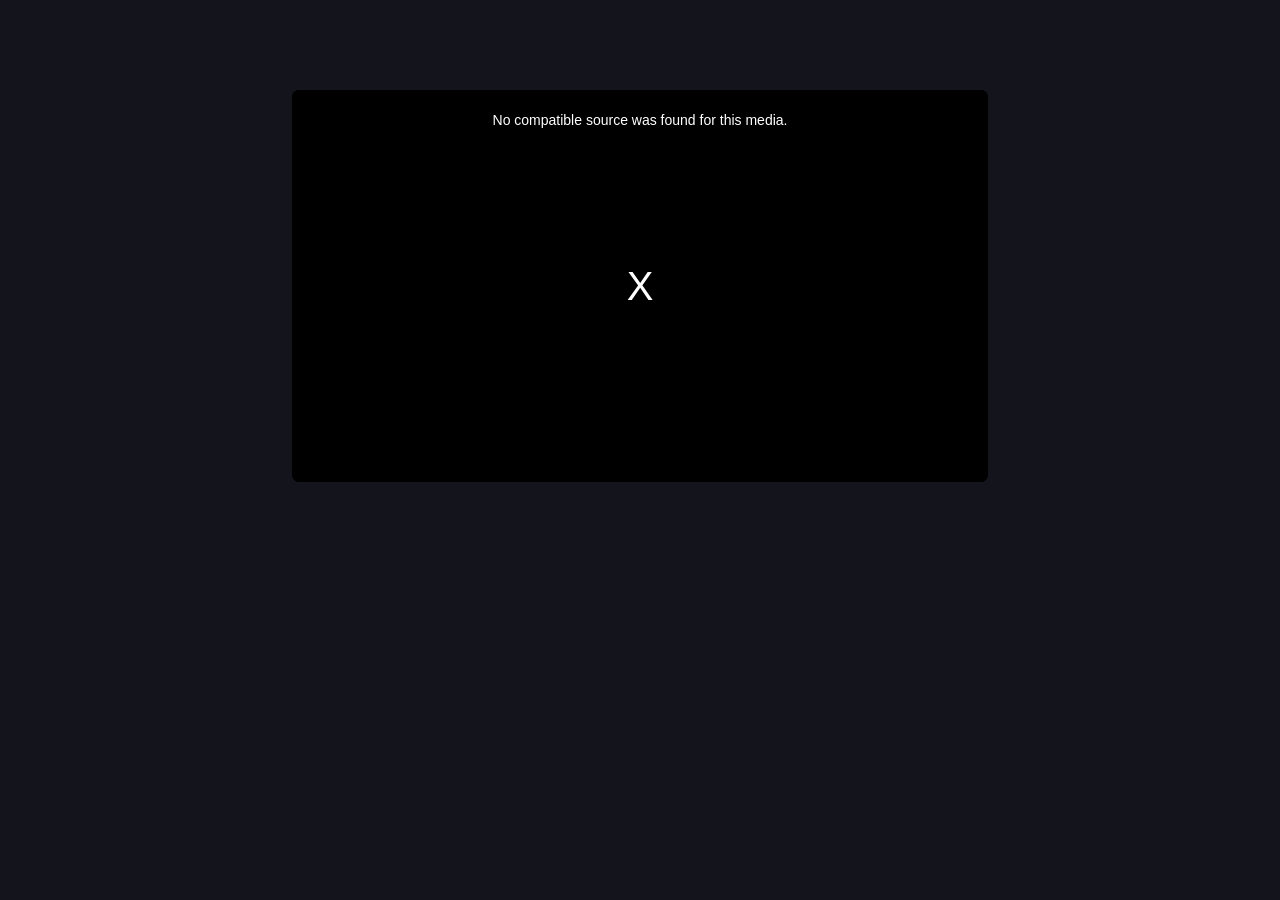
<file: watch/index.html>
<!DOCTYPE html>
<html lang="en">
   <head>
      <link rel="stylesheet" href="styles/tools.css">
   </head>
   <body>
      <div class="header section_wrap" style="height:auto;justify-content:flex-start;">
         <div class="container section_layout section_layout_feature section_layout_vertical">

            <div class="content_wrap content_wrap_player_wrap">
               <div class="player-wrap">
                  <video id="video" class="video-js vjs-theme-city" controls="" crossorigin="" playsinline=""></video>
               </div>
            </div>
         </div>
      </div>

      <link rel="stylesheet" href="styles/player.css">
      <link href="styles/video-js.css" rel="stylesheet">
      <link href="styles/index.css" rel="stylesheet">
      <link rel="stylesheet" href="styles/hls-player.css">
      <script src="scripts/player.js"></script>

	  <script>
		function waitForHlsPlayer(callback, timeout = 10000) {
  			const startTime = Date.now();

  			const interval = setInterval(() => {
    			if (typeof window.START_HLS_PLAYER === 'function') {
      				clearInterval(interval);
      				callback(window.START_HLS_PLAYER);
    			} else if (Date.now() - startTime > timeout) {
      				clearInterval(interval);
      				console.error('START_HLS_PLAYER did not load within timeout');
    				}
  				}, 100);
			}

			window.addEventListener('load', () => {
			  	if (typeof window.START_HLS_PLAYER === 'function') {
					var [type, viewerId] = window.location.hash.substring(1).split('/');
					var playlist = 'index.m3u8';
					if (type === 'tv') {
						playlist = 'master.m3u8';
					} else if (type === 'radio') {
						playlist = 'audio.m3u8';
					}
					// type = "tv";
					// viewerId = "442598c6-6a35-11f1-92a5-ce4f3d067d8b";
					// playlist = "master.m3u8";
    				window.START_HLS_PLAYER(`https://cdn-redirection-service.external.gosupa.org:8080/streams/${type}/${viewerId}/${playlist}`);
  				} else {
    				waitForHlsPlayer((playerFn) => {
      					playerFn();
    				});
  				}
			});
	  </script>
   </body>
</html>
</file>
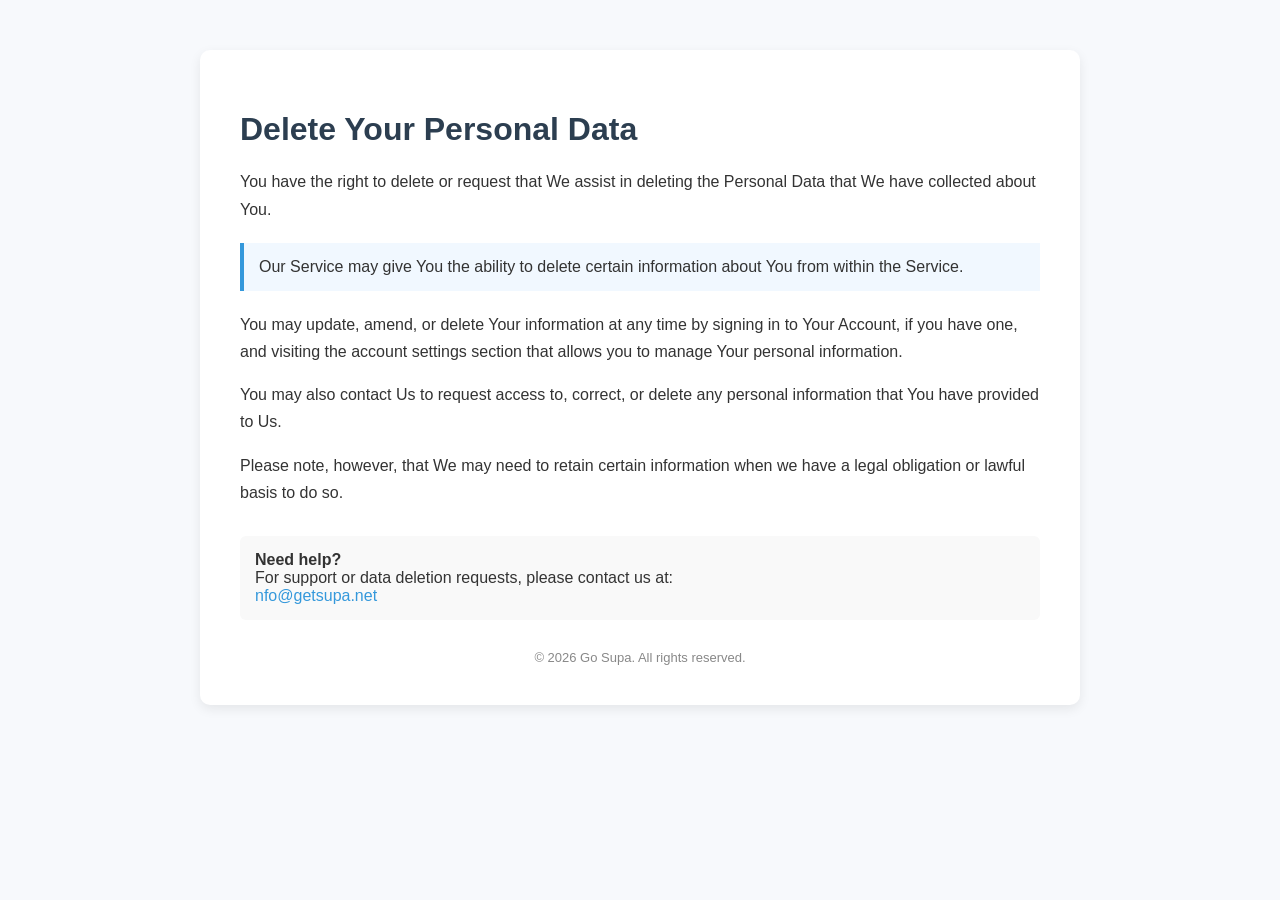
<file: data-deletion-instructions.html>
<!DOCTYPE html>
<html lang="en">
<head>
  <meta charset="UTF-8">
  <title>Delete Your Personal Data - Go Supa</title>
  <meta name="viewport" content="width=device-width, initial-scale=1.0">

  <style>
    body {
      font-family: Arial, sans-serif;
      background: #f7f9fc;
      color: #333;
      margin: 0;
      padding: 0;
    }

    .container {
      max-width: 800px;
      margin: 50px auto;
      background: #ffffff;
      padding: 40px;
      border-radius: 10px;
      box-shadow: 0 4px 12px rgba(0,0,0,0.08);
    }

    h1 {
      color: #2c3e50;
      margin-bottom: 20px;
    }

    p {
      line-height: 1.7;
      margin-bottom: 16px;
    }

    .highlight {
      background: #f1f8ff;
      border-left: 4px solid #3498db;
      padding: 15px;
      margin: 20px 0;
    }

    .contact {
      margin-top: 30px;
      padding: 15px;
      background: #f9f9f9;
      border-radius: 6px;
    }

    a {
      color: #3498db;
      text-decoration: none;
    }

    a:hover {
      text-decoration: underline;
    }

    footer {
      text-align: center;
      margin-top: 30px;
      font-size: 13px;
      color: #888;
    }
  </style>
</head>

<body>

  <div class="container">
    <h1>Delete Your Personal Data</h1>

    <p>
      You have the right to delete or request that We assist in deleting the Personal Data that We have collected about You.
    </p>

    <div class="highlight">
      Our Service may give You the ability to delete certain information about You from within the Service.
    </div>

    <p>
      You may update, amend, or delete Your information at any time by signing in to Your Account, if you have one, and visiting the account settings section that allows you to manage Your personal information.
    </p>

    <p>
      You may also contact Us to request access to, correct, or delete any personal information that You have provided to Us.
    </p>

    <p>
      Please note, however, that We may need to retain certain information when we have a legal obligation or lawful basis to do so.
    </p>

    <div class="contact">
      <strong>Need help?</strong><br>
      For support or data deletion requests, please contact us at:<br>
      <a href="mailto:nfo@getsupa.net">nfo@getsupa.net</a>
    </div>

    <footer>
      © 2026 Go Supa. All rights reserved.
    </footer>
  </div>

</body>
</html>
</file>
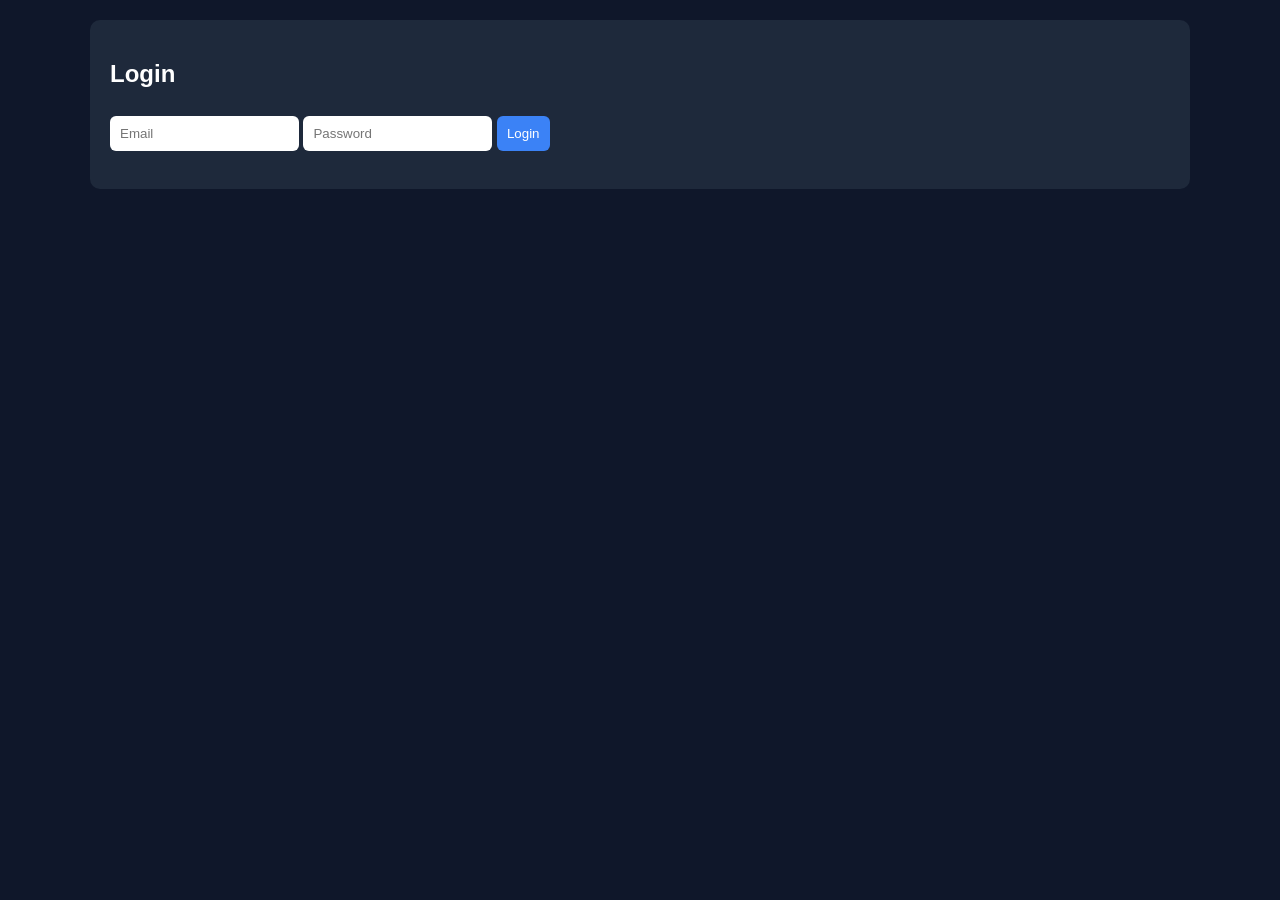
<file: streams/admin.html>
<!DOCTYPE html>
<html lang="en">
<head>
<meta charset="UTF-8" />
<meta name="viewport" content="width=device-width, initial-scale=1.0"/>
<title>Supa Stream Monitoring</title>

<style>
  body { font-family: Arial; background:#0f172a; color:#fff; margin:0; }
  .container { max-width:1100px; margin:auto; padding:20px; }
  .card { background:#1e293b; padding:20px; border-radius:10px; }
  input, select {
    padding:10px; margin:8px 0;
    border-radius:6px; border:none;
  }
  button {
    padding:10px; border:none; border-radius:6px;
    background:#3b82f6; color:#fff; cursor:pointer;
  }
  button.red { background:#ef4444; }
  button.green { background:#22c55e; }
  button:disabled { opacity:0.6; cursor:not-allowed; }

  table { width:100%; margin-top:20px; border-collapse:collapse; }
  th, td { padding:10px; border-bottom:1px solid #334155; }
  th { background:#334155; }

  .top-bar { display:flex; justify-content:space-between; align-items:center; }
  .hidden { display:none; }
  #loader { margin-top:15px; }
  .error { color:#ef4444; margin-top:10px; }

  #paginationBar {
    margin-top:20px;
    display:flex;
    justify-content:space-between;
    align-items:center;
  }

  #paginationBar button {
    background:#334155;
  }

  #paginationBar button:hover {
    background:#475569;
  }
</style>
</head>

<body>
<div class="container">

<!-- LOGIN -->
<div id="loginCard" class="card">
  <h2>Login</h2>
  <input id="email" placeholder="Email"/>
  <input id="password" type="password" placeholder="Password"/>
  <button id="loginBtn" onclick="login()">Login</button>
  <div id="loginError" class="error"></div>
</div>

<!-- DASHBOARD -->
<div id="dashboard" class="hidden">

  <div class="top-bar">
    <h2>Streams Dashboard</h2>
    <label>
      Auto Refresh <input type="checkbox" id="autoRefresh" checked/>
    </label>
  </div>

  <div id="loader" class="hidden">Loading...</div>

  <table>
    <thead>
      <tr>
        <th>StreamKey</th>
        <th>ViewKey</th>
        <th>ViewURL</th>
        <th>Health</th>
        <th>LastSeenAt</th>
        <th>Action</th>
      </tr>
    </thead>
    <tbody id="tableBody"></tbody>
  </table>

  <!-- PAGINATION -->
  <div id="paginationBar">

    <div>
      Page Size:
      <select id="pageSize" onchange="onPageSizeChange()">
        <option value="10">10</option>
        <option value="20" selected>20</option>
        <option value="50">50</option>
        <option value="100">100</option>
        <option value="200">200</option>
      </select>
    </div>

    <div style="display:flex; align-items:center; gap:10px;">
      <button onclick="prevPage()">Prev</button>
      <span id="pageInfo">Page 1 / 1</span>
      <button onclick="nextPage()">Next</button>
    </div>

  </div>

</div>
</div>

<script>
const API_HOST = "https://live-stream-service.external.gosupa.org:8080";

let token = "";
let interval = null;

let currentPage = 1;
let totalPages = 1;

// ---------------- LOGIN ----------------
async function login() {
  const email = document.getElementById("email").value;
  const password = document.getElementById("password").value;
  const btn = document.getElementById("loginBtn");

  btn.disabled = true;
  btn.innerText = "Logging in...";
  clearLoginError();

  try {
    const params = new URLSearchParams();
    params.append("email", email);
    params.append("password", password);

    const res = await fetch(API_HOST + "/dashboard/login", {
      method: "POST",
      headers: {
        "Content-Type": "application/x-www-form-urlencoded"
      },
      body: params
    });

    if (!res.ok) throw new Error("Invalid credentials");

    const data = await res.json();
    if (!data.token) throw new Error("No token received");

    token = data.token;

    document.getElementById("loginCard").classList.add("hidden");
    document.getElementById("dashboard").classList.remove("hidden");

    fetchStreams();
    startAutoRefresh();

  } catch (e) {
    showLoginError(e.message);
  }

  btn.disabled = false;
  btn.innerText = "Login";
}

// ---------------- FETCH ----------------
async function fetchStreams() {
  const pageSize = document.getElementById("pageSize").value;

  document.getElementById("loader").classList.remove("hidden");

  try {
    const res = await fetch(
      `${API_HOST}/dashboard/streams?page_number=${currentPage}&page_size=${pageSize}`,
      {
        headers: {
          "Authorization": "Bearer " + token
        }
      }
    );

    if (!res.ok) throw new Error("Fetch failed");

    const data = await res.json();

    totalPages = Number(data.total_pages || 1);
    currentPage = Number(data.page_number || 1);

    renderTable(data.streams);
    updatePaginationUI();

  } catch (e) {
    console.error(e);
  }

  document.getElementById("loader").classList.add("hidden");
}

// ---------------- TABLE ----------------
function renderTable(streams) {
  const tbody = document.getElementById("tableBody");
  tbody.innerHTML = "";

  streams.forEach(s => {
    const health = s.last_seen_at > 0 ? "Healthy" : "Dead";

    const tr = document.createElement("tr");
    tr.innerHTML = `
      <td>${s.stream_id}</td>
      <td>${s.viewer_id}</td>
      <td>https://viewer/${s.viewer_id}</td>
      <td>${health}</td>
      <td>${formatTime(s.last_seen_at)}</td>
      <td>
        ${s.blocked
          ? `<button class="green" onclick="unblock('${s.stream_id}')">Unblock</button>`
          : `<button class="red" onclick="block('${s.stream_id}')">Block</button>`
        }
      </td>
    `;
    tbody.appendChild(tr);
  });
}

// ---------------- ACTIONS ----------------
async function block(id) {
  const params = new URLSearchParams();
  params.append("stream_id", id);

  await fetch(API_HOST + "/dashboard/block", {
    method: "POST",
    headers: {
      "Authorization": "Bearer " + token,
      "Content-Type": "application/x-www-form-urlencoded"
    },
    body: params
  });

  fetchStreams();
}

async function unblock(id) {
  const params = new URLSearchParams();
  params.append("stream_id", id);

  await fetch(API_HOST + "/dashboard/unblock", {
    method: "POST",
    headers: {
      "Authorization": "Bearer " + token,
      "Content-Type": "application/x-www-form-urlencoded"
    },
    body: params
  });

  fetchStreams();
}

// ---------------- PAGINATION ----------------
function updatePaginationUI() {
  document.getElementById("pageInfo").innerText =
    `Page ${currentPage} / ${totalPages}`;
}

function nextPage() {
  if (currentPage < totalPages) {
    currentPage++;
    fetchStreams();
  }
}

function prevPage() {
  if (currentPage > 1) {
    currentPage--;
    fetchStreams();
  }
}

function onPageSizeChange() {
  currentPage = 1;
  fetchStreams();
}

// ---------------- HELPERS ----------------
function formatTime(ts) {
  if (!ts) return "-";
  return new Date(Number(ts)).toLocaleString();
}

function showLoginError(msg) {
  document.getElementById("loginError").innerText = msg;
}

function clearLoginError() {
  document.getElementById("loginError").innerText = "";
}

// ---------------- AUTO REFRESH ----------------
function startAutoRefresh() {
  interval = setInterval(() => {
    if (document.getElementById("autoRefresh").checked) {
      fetchStreams();
    }
  }, 10000);
}
</script>

</body>
</html>
</file>
<file: watch/styles/tools.css>
:root {
	--bg-color-scrollbar-thumb: #403449;
	--font-heading-alt: "Inter";
	--font-feat-heading: "Inter";
	--bg-color-app: #13141c;
	--bg-layout: linear-gradient(0deg, #0c0c0c, #110f0f);
	--bg-color-navbar-sticky: rgba(19, 20, 28, 0.93);
	--color-navbar-link: #f7f7f7;
	--bg-color-footer: #171720;
	--bg-color-footer-alt: #1a1a25;
	--color-app-primary: #f7f7f7;
	--color-app-highlight: #ffc30f;
	--bg-color-btn: #0f9347;
	--bg-btn: #445de2;
	--bg-color-cta-btn: transparent;
	--color-cta-btn: #fff;
	--bg-color-cta-btn-mask: #0a2fff;
	--border-color-cta-btn: #673ab7;
	--bg-color-feat-block-collapsed: #212121;
	--color-feat-block: #212121;
	--border-color-feat-block: #444;
	--bg-color-feat-icon: #3d0872;
	--bg-color-feat-content-title: #fff;
	--bg-color-faq-head: #222230;
	--bg-color-faq-collapsed-head: #1c1c1c;
	--bg-color-faq-body: #2b2b3b;
	--border-color-faq-head: #1b0c23;
	--border-color-faq-collapsed-head: #191616;
	--bg-color-prod-compare-item-mask: rgba(28, 28, 28, 0.9400000000000001);
	--bg-color-prod-compare-item-hover-mask: rgba(28, 28, 28, 0.84);
	--border-color-prod-compare-wrap: #252525;
	--bg-color-form-input: #1f212d;
	--bg-color-navbar-feats: #ebeef5;
	--color-navbar-feat: #f7f7f7;
	--bg-color-prod-item-box-wrap: #2c2b30;
	--border-color-showcase-preview: #1a0927;
	--bg-color-feat-block: transparent;
	--bg-color-feat-img: #d2bede;
	--bg-color-feat-img-hover: #450881;
	--bg-color-feat-title: #fff;
	--color-testimonial-card: #fff;
	--bg-color-testimonial-card-wrapper: #22222b;
	--bg-color-testimonial-actions-wrapper: #2d2d3a
}

@media (min-width:1200px) {
	.container {
		max-width: 1280px !important
	}
}

@media (min-width:1600px) {
	.container {
		max-width: 1300px !important
	}
}

@media (min-width:1800px) {
	.container {
		max-width: 1440px !important
	}
}

@media (max-width:600px) and (orientation:portrait) {
	:root {
		--color-app-highlight: #f7f7f7
	}
}

.if-light-mode-on {
	display: none !important
}

.if-light-mode-off,
.lightMode .if-light-mode-on {
	display: unset !important
}

.lightMode .if-light-mode-off {
	display: none !important
}

* {
	scrollbar-width: thin;
	scrollbar-color: #1b1b1b transparent
}

::-webkit-scrollbar {
	width: 9px
}

::-webkit-scrollbar-track {
	background: #1b1b1b
}

::-webkit-scrollbar-thumb {
	background: #363636
}

::-webkit-scrollbar-thumb:hover {
	background: #9c9c9c
}

@keyframes float {
	0% {
		transform: translatey(0)
	}

	50% {
		transform: translatey(-10px)
	}

	to {
		transform: translatey(0)
	}
}

@keyframes fade-in {
	0% {
		opacity: 0;
		transform: translatey(10px)
	}

	to {
		opacity: 1;
		transform: translatey(0)
	}
}

@keyframes move_up_down {
	0% {
		transform: translatey(0)
	}

	50% {
		transform: translatey(-150px)
	}

	to {
		transform: translatey(0)
	}
}

.loading-bouncing {
	background-color: #9c27b0;
	width: 3rem;
	height: 3rem;
	padding: .7rem;
	position: absolute;
	margin: 0 auto;
	top: 0;
	border-radius: 50%;
	box-shadow: 0 4px 30px rgba(0, 0, 0, .2);
	animation: bouncing 1s ease-in-out infinite
}

@keyframes bouncing {
	0% {
		top: 10%;
		transform: rotate(0deg)
	}

	30% {
		top: 80%
	}

	60% {
		top: 0
	}

	90% {
		top: 10%
	}

	to {
		transform: rotate(1turn);
		top: 10%
	}
}

.modal_wrap {
	position: fixed;
	top: 0;
	left: 0;
	height: 100%;
	width: 100%;
	padding: 6rem;
	background-color: rgba(11, 11, 11, .63);
	z-index: 9999;
	align-items: center;
	justify-content: center;
	display: none;
	overflow: auto
}

body.modal_visible {
	overflow: hidden
}

body.modal_visible .modal_wrap {
	display: flex
}

.modal_content {
	flex: 1;
	text-align: center;
	display: flex;
	align-items: center;
	justify-content: center;
	position: relative
}

.modal_content .preview_image {
	width: 75%;
	height: auto;
	border-radius: 10px;
	border: 1px solid #210738
}

.modal_content .close_modal {
	position: absolute;
	top: 0;
	right: 0;
	border: none;
	height: 42px;
	width: 42px;
	border-radius: 40px;
	background-color: #fff;
	cursor: pointer;
	transition: all .1s ease;
	display: flex;
	justify-content: center;
	align-items: center
}

.modal_content .close_modal:hover {
	transform: rotate(90deg)
}

.modal_content .close_modal img {
	width: 16px
}

.owl-theme .owl-nav {
	position: absolute;
	top: 0;
	width: 100%
}

.owl-theme .owl-nav button {
	position: absolute
}

.owl-theme .owl-nav .disabled {
	display: none
}

.owl-theme .owl-nav button:first-child {
	left: -4rem
}

.owl-theme .owl-nav button:last-child {
	right: -4rem
}

.owl-theme .owl-nav button span {
	font-size: 89px
}

.owl-theme .owl-dots,
.owl-theme .owl-nav {
	margin-top: 1.25rem
}

@media only screen and (min-width:820px) and (max-width:1400px) {
	.owl-theme .owl-nav button:first-child {
		left: -2.5rem
	}

	.owl-theme .owl-nav button:last-child {
		right: -2.5rem
	}

	.owl-theme .owl-nav button span {
		font-size: 64px
	}
}

.container_limited {
	padding-right: 0;
	padding-left: 0;
	margin-right: auto;
	margin-left: auto;
	width: 100%;
	max-width: 1600px
}

*/:root {
	--blue: #007bff;
	--indigo: #6610f2;
	--purple: #6f42c1;
	--pink: #e83e8c;
	--red: #dc3545;
	--orange: #fd7e14;
	--yellow: #ffc107;
	--green: #28a745;
	--teal: #20c997;
	--cyan: #17a2b8;
	--white: #fff;
	--gray: #6c757d;
	--gray-dark: #343a40;
	--primary: #007bff;
	--secondary: #6c757d;
	--success: #28a745;
	--info: #17a2b8;
	--warning: #ffc107;
	--danger: #dc3545;
	--light: #f8f9fa;
	--dark: #343a40;
	--breakpoint-xs: 0;
	--breakpoint-sm: 576px;
	--breakpoint-md: 768px;
	--breakpoint-lg: 992px;
	--breakpoint-xl: 1200px;
	--font-family-sans-serif: -apple-system, BlinkMacSystemFont, "Segoe UI", Roboto, "Helvetica Neue", Arial, sans-serif, "Apple Color Emoji", "Segoe UI Emoji", "Segoe UI Symbol";
	--font-family-monospace: SFMono-Regular, Menlo, Monaco, Consolas, "Liberation Mono", "Courier New", monospace
}

*,
:after,
:before {
	box-sizing: border-box
}

html {
	font-family: sans-serif;
	line-height: 1.15;
	-webkit-text-size-adjust: 100%;
	-ms-text-size-adjust: 100%;
	-ms-overflow-style: scrollbar;
	-webkit-tap-highlight-color: transparent
}

@-ms-viewport {
	width: device-width
}

article,
aside,
dialog,
figcaption,
figure,
footer,
header,
hgroup,
main,
nav,
section {
	display: block
}

body {
	margin: 0;
	font-family: -apple-system, BlinkMacSystemFont, Segoe UI, Roboto, Helvetica Neue, Arial, sans-serif, Apple Color Emoji, Segoe UI Emoji, Segoe UI Symbol;
	font-size: 1rem;
	font-weight: 400;
	line-height: 1.5;
	color: #212529;
	text-align: left;
	background-color: #fff
}

[tabindex="-1"]:focus {
	outline: 0 !important
}

hr {
	box-sizing: content-box;
	height: 0;
	overflow: visible
}

h1,
h2,
h3,
h4,
h5,
h6 {
	margin-top: 0;
	margin-bottom: .5rem
}

p {
	margin-top: 0;
	margin-bottom: 1rem
}

abbr[data-original-title],
abbr[title] {
	text-decoration: underline;
	-webkit-text-decoration: underline dotted;
	text-decoration: underline dotted;
	cursor: help;
	border-bottom: 0
}

address {
	font-style: normal;
	line-height: inherit
}

address,
dl,
ol,
ul {
	margin-bottom: 1rem
}

dl,
ol,
ul {
	margin-top: 0
}

ol ol,
ol ul,
ul ol,
ul ul {
	margin-bottom: 0
}

dt {
	font-weight: 700
}

dd {
	margin-bottom: .5rem;
	margin-left: 0
}

blockquote {
	margin: 0 0 1rem
}

dfn {
	font-style: italic
}

b,
strong {
	font-weight: bolder
}

small {
	font-size: 80%
}

sub,
sup {
	position: relative;
	font-size: 75%;
	line-height: 0;
	vertical-align: baseline
}

sub {
	bottom: -.25em
}

sup {
	top: -.5em
}

a {
	color: #007bff;
	text-decoration: none;
	background-color: transparent;
	-webkit-text-decoration-skip: objects
}

a:hover {
	color: #0056b3;
	text-decoration: underline
}

a:not([href]):not([tabindex]),
a:not([href]):not([tabindex]):focus,
a:not([href]):not([tabindex]):hover {
	color: inherit;
	text-decoration: none
}

a:not([href]):not([tabindex]):focus {
	outline: 0
}

code,
kbd,
pre,
samp {
	font-family: monospace, monospace;
	font-size: 1em
}

pre {
	margin-top: 0;
	margin-bottom: 1rem;
	overflow: auto;
	-ms-overflow-style: scrollbar
}

figure {
	margin: 0 0 1rem
}

img {
	vertical-align: middle;
	border-style: none
}

svg:not(:root) {
	overflow: hidden
}

table {
	border-collapse: collapse
}

caption {
	padding-top: .75rem;
	padding-bottom: .75rem;
	color: #6c757d;
	text-align: left;
	caption-side: bottom
}

th {
	text-align: inherit
}

label {
	display: inline-block;
	margin-bottom: .5rem
}

button {
	border-radius: 0
}

button:focus {
	outline: 1px dotted;
	outline: 5px auto -webkit-focus-ring-color
}

button,
input,
optgroup,
select,
textarea {
	margin: 0;
	font-family: inherit;
	font-size: inherit;
	line-height: inherit
}

button,
input {
	overflow: visible
}

button,
select {
	text-transform: none
}

[type=reset],
[type=submit],
button,
html [type=button] {
	-webkit-appearance: button
}

[type=button]::-moz-focus-inner,
[type=reset]::-moz-focus-inner,
[type=submit]::-moz-focus-inner,
button::-moz-focus-inner {
	padding: 0;
	border-style: none
}

input[type=checkbox],
input[type=radio] {
	box-sizing: border-box;
	padding: 0
}

input[type=date],
input[type=datetime-local],
input[type=month],
input[type=time] {
	-webkit-appearance: listbox
}

textarea {
	overflow: auto;
	resize: vertical
}

fieldset {
	min-width: 0;
	padding: 0;
	margin: 0;
	border: 0
}

legend {
	display: block;
	width: 100%;
	max-width: 100%;
	padding: 0;
	margin-bottom: .5rem;
	font-size: 1.5rem;
	line-height: inherit;
	color: inherit;
	white-space: normal
}

progress {
	vertical-align: baseline
}

[type=number]::-webkit-inner-spin-button,
[type=number]::-webkit-outer-spin-button {
	height: auto
}

[type=search] {
	outline-offset: -2px;
	-webkit-appearance: none
}

[type=search]::-webkit-search-cancel-button,
[type=search]::-webkit-search-decoration {
	-webkit-appearance: none
}

::-webkit-file-upload-button {
	font: inherit;
	-webkit-appearance: button
}

output {
	display: inline-block
}

summary {
	display: list-item;
	cursor: pointer
}

template {
	display: none
}

[hidden] {
	display: none !important
}

.h1,
.h2,
.h3,
.h4,
.h5,
.h6,
h1,
h2,
h3,
h4,
h5,
h6 {
	margin-bottom: .5rem;
	font-family: inherit;
	font-weight: 500;
	line-height: 1.2;
	color: inherit
}

.h1,
h1 {
	font-size: 2.5rem
}

.h2,
h2 {
	font-size: 2rem
}

.h3,
h3 {
	font-size: 1.75rem
}

.h4,
h4 {
	font-size: 1.5rem
}

.h5,
h5 {
	font-size: 1.25rem
}

.h6,
h6 {
	font-size: 1rem
}

.lead {
	font-size: 1.25rem;
	font-weight: 300
}

.display-1 {
	font-size: 6rem
}

.display-1,
.display-2 {
	font-weight: 300;
	line-height: 1.2
}

.display-2 {
	font-size: 5.5rem
}

.display-3 {
	font-size: 4.5rem
}

.display-3,
.display-4 {
	font-weight: 300;
	line-height: 1.2
}

.display-4 {
	font-size: 3.5rem
}

hr {
	margin-top: 1rem;
	margin-bottom: 1rem;
	border: 0;
	border-top: 1px solid rgba(0, 0, 0, .1)
}

.small,
small {
	font-size: 80%;
	font-weight: 400
}

.mark,
mark {
	padding: .2em;
	background-color: #fcf8e3
}

.list-inline,
.list-unstyled {
	padding-left: 0;
	list-style: none
}

.list-inline-item {
	display: inline-block
}

.list-inline-item:not(:last-child) {
	margin-right: .5rem
}

.initialism {
	font-size: 90%;
	text-transform: uppercase
}

.blockquote {
	margin-bottom: 1rem;
	font-size: 1.25rem
}

.blockquote-footer {
	display: block;
	font-size: 80%;
	color: #6c757d
}

.blockquote-footer:before {
	content: "\2014 \00A0"
}

.img-fluid,
.img-thumbnail {
	max-width: 100%;
	height: auto
}

.img-thumbnail {
	padding: .25rem;
	background-color: #fff;
	border: 1px solid #dee2e6;
	border-radius: .25rem
}

.figure {
	display: inline-block
}

.figure-img {
	margin-bottom: .5rem;
	line-height: 1
}

.figure-caption {
	font-size: 90%;
	color: #6c757d
}

code,
kbd,
pre,
samp {
	font-family: SFMono-Regular, Menlo, Monaco, Consolas, Liberation Mono, Courier New, monospace
}

code {
	font-size: 87.5%;
	color: #e83e8c;
	word-break: break-word
}

a>code {
	color: inherit
}

kbd {
	padding: .2rem .4rem;
	font-size: 87.5%;
	color: #fff;
	background-color: #212529;
	border-radius: .2rem
}

kbd kbd {
	padding: 0;
	font-size: 100%;
	font-weight: 700
}

pre {
	display: block;
	font-size: 87.5%;
	color: #212529
}

pre code {
	font-size: inherit;
	color: inherit;
	word-break: normal
}

.pre-scrollable {
	max-height: 340px;
	overflow-y: scroll
}

.container {
	width: 100%;
	padding-right: 15px;
	padding-left: 15px;
	margin-right: auto;
	margin-left: auto
}

@media (min-width:576px) {
	.container {
		max-width: 540px
	}
}

@media (min-width:768px) {
	.container {
		max-width: 720px
	}
}

@media (min-width:992px) {
	.container {
		max-width: 960px
	}
}

@media (min-width:1200px) {
	.container {
		max-width: 1140px
	}
}

.container-fluid {
	width: 100%;
	padding-right: 15px;
	padding-left: 15px;
	margin-right: auto;
	margin-left: auto
}

.row {
	display: -webkit-box;
	display: -ms-flexbox;
	display: flex;
	-ms-flex-wrap: wrap;
	flex-wrap: wrap;
	margin-right: -15px;
	margin-left: -15px
}

.no-gutters {
	margin-right: 0;
	margin-left: 0
}

.no-gutters>.col,
.no-gutters>[class*=col-] {
	padding-right: 0;
	padding-left: 0
}

.col,
.col-1,
.col-2,
.col-3,
.col-4,
.col-5,
.col-6,
.col-7,
.col-8,
.col-9,
.col-10,
.col-11,
.col-12,
.col-auto,
.col-lg,
.col-lg-1,
.col-lg-2,
.col-lg-3,
.col-lg-4,
.col-lg-5,
.col-lg-6,
.col-lg-7,
.col-lg-8,
.col-lg-9,
.col-lg-10,
.col-lg-11,
.col-lg-12,
.col-lg-auto,
.col-md,
.col-md-1,
.col-md-2,
.col-md-3,
.col-md-4,
.col-md-5,
.col-md-6,
.col-md-7,
.col-md-8,
.col-md-9,
.col-md-10,
.col-md-11,
.col-md-12,
.col-md-auto,
.col-sm,
.col-sm-1,
.col-sm-2,
.col-sm-3,
.col-sm-4,
.col-sm-5,
.col-sm-6,
.col-sm-7,
.col-sm-8,
.col-sm-9,
.col-sm-10,
.col-sm-11,
.col-sm-12,
.col-sm-auto,
.col-xl,
.col-xl-1,
.col-xl-2,
.col-xl-3,
.col-xl-4,
.col-xl-5,
.col-xl-6,
.col-xl-7,
.col-xl-8,
.col-xl-9,
.col-xl-10,
.col-xl-11,
.col-xl-12,
.col-xl-auto {
	position: relative;
	width: 100%;
	min-height: 1px;
	padding-right: 15px;
	padding-left: 15px
}

.col {
	-ms-flex-preferred-size: 0;
	flex-basis: 0;
	-webkit-box-flex: 1;
	-ms-flex-positive: 1;
	flex-grow: 1;
	max-width: 100%
}

.col-auto {
	-ms-flex: 0 0 auto;
	flex: 0 0 auto;
	width: auto;
	max-width: none
}

.col-1,
.col-auto {
	-webkit-box-flex: 0
}

.col-1 {
	-ms-flex: 0 0 8.333333%;
	flex: 0 0 8.333333%;
	max-width: 8.333333%
}

.col-2 {
	-ms-flex: 0 0 16.666667%;
	flex: 0 0 16.666667%;
	max-width: 16.666667%
}

.col-2,
.col-3 {
	-webkit-box-flex: 0
}

.col-3 {
	-ms-flex: 0 0 25%;
	flex: 0 0 25%;
	max-width: 25%
}

.col-4 {
	-ms-flex: 0 0 33.333333%;
	flex: 0 0 33.333333%;
	max-width: 33.333333%
}

.col-4,
.col-5 {
	-webkit-box-flex: 0
}

.col-5 {
	-ms-flex: 0 0 41.666667%;
	flex: 0 0 41.666667%;
	max-width: 41.666667%
}

.col-6 {
	-ms-flex: 0 0 50%;
	flex: 0 0 50%;
	max-width: 50%
}

.col-6,
.col-7 {
	-webkit-box-flex: 0
}

.col-7 {
	-ms-flex: 0 0 58.333333%;
	flex: 0 0 58.333333%;
	max-width: 58.333333%
}

.col-8 {
	-ms-flex: 0 0 66.666667%;
	flex: 0 0 66.666667%;
	max-width: 66.666667%
}

.col-8,
.col-9 {
	-webkit-box-flex: 0
}

.col-9 {
	-ms-flex: 0 0 75%;
	flex: 0 0 75%;
	max-width: 75%
}

.col-10 {
	-ms-flex: 0 0 83.333333%;
	flex: 0 0 83.333333%;
	max-width: 83.333333%
}

.col-10,
.col-11 {
	-webkit-box-flex: 0
}

.col-11 {
	-ms-flex: 0 0 91.666667%;
	flex: 0 0 91.666667%;
	max-width: 91.666667%
}

.col-12 {
	-webkit-box-flex: 0;
	-ms-flex: 0 0 100%;
	flex: 0 0 100%;
	max-width: 100%
}

.order-first {
	-webkit-box-ordinal-group: 0;
	-ms-flex-order: -1;
	order: -1
}

.order-last {
	-webkit-box-ordinal-group: 14;
	-ms-flex-order: 13;
	order: 13
}

.order-0 {
	-webkit-box-ordinal-group: 1;
	-ms-flex-order: 0;
	order: 0
}

.order-1 {
	-webkit-box-ordinal-group: 2;
	-ms-flex-order: 1;
	order: 1
}

.order-2 {
	-webkit-box-ordinal-group: 3;
	-ms-flex-order: 2;
	order: 2
}

.order-3 {
	-webkit-box-ordinal-group: 4;
	-ms-flex-order: 3;
	order: 3
}

.order-4 {
	-webkit-box-ordinal-group: 5;
	-ms-flex-order: 4;
	order: 4
}

.order-5 {
	-webkit-box-ordinal-group: 6;
	-ms-flex-order: 5;
	order: 5
}

.order-6 {
	-webkit-box-ordinal-group: 7;
	-ms-flex-order: 6;
	order: 6
}

.order-7 {
	-webkit-box-ordinal-group: 8;
	-ms-flex-order: 7;
	order: 7
}

.order-8 {
	-webkit-box-ordinal-group: 9;
	-ms-flex-order: 8;
	order: 8
}

.order-9 {
	-webkit-box-ordinal-group: 10;
	-ms-flex-order: 9;
	order: 9
}

.order-10 {
	-webkit-box-ordinal-group: 11;
	-ms-flex-order: 10;
	order: 10
}

.order-11 {
	-webkit-box-ordinal-group: 12;
	-ms-flex-order: 11;
	order: 11
}

.order-12 {
	-webkit-box-ordinal-group: 13;
	-ms-flex-order: 12;
	order: 12
}

.offset-1 {
	margin-left: 8.333333%
}

.offset-2 {
	margin-left: 16.666667%
}

.offset-3 {
	margin-left: 25%
}

.offset-4 {
	margin-left: 33.333333%
}

.offset-5 {
	margin-left: 41.666667%
}

.offset-6 {
	margin-left: 50%
}

.offset-7 {
	margin-left: 58.333333%
}

.offset-8 {
	margin-left: 66.666667%
}

.offset-9 {
	margin-left: 75%
}

.offset-10 {
	margin-left: 83.333333%
}

.offset-11 {
	margin-left: 91.666667%
}

@media (min-width:576px) {
	.col-sm {
		-ms-flex-preferred-size: 0;
		flex-basis: 0;
		-webkit-box-flex: 1;
		-ms-flex-positive: 1;
		flex-grow: 1;
		max-width: 100%
	}

	.col-sm-auto {
		-webkit-box-flex: 0;
		-ms-flex: 0 0 auto;
		flex: 0 0 auto;
		width: auto;
		max-width: none
	}

	.col-sm-1 {
		-webkit-box-flex: 0;
		-ms-flex: 0 0 8.333333%;
		flex: 0 0 8.333333%;
		max-width: 8.333333%
	}

	.col-sm-2 {
		-webkit-box-flex: 0;
		-ms-flex: 0 0 16.666667%;
		flex: 0 0 16.666667%;
		max-width: 16.666667%
	}

	.col-sm-3 {
		-webkit-box-flex: 0;
		-ms-flex: 0 0 25%;
		flex: 0 0 25%;
		max-width: 25%
	}

	.col-sm-4 {
		-webkit-box-flex: 0;
		-ms-flex: 0 0 33.333333%;
		flex: 0 0 33.333333%;
		max-width: 33.333333%
	}

	.col-sm-5 {
		-webkit-box-flex: 0;
		-ms-flex: 0 0 41.666667%;
		flex: 0 0 41.666667%;
		max-width: 41.666667%
	}

	.col-sm-6 {
		-webkit-box-flex: 0;
		-ms-flex: 0 0 50%;
		flex: 0 0 50%;
		max-width: 50%
	}

	.col-sm-7 {
		-webkit-box-flex: 0;
		-ms-flex: 0 0 58.333333%;
		flex: 0 0 58.333333%;
		max-width: 58.333333%
	}

	.col-sm-8 {
		-webkit-box-flex: 0;
		-ms-flex: 0 0 66.666667%;
		flex: 0 0 66.666667%;
		max-width: 66.666667%
	}

	.col-sm-9 {
		-webkit-box-flex: 0;
		-ms-flex: 0 0 75%;
		flex: 0 0 75%;
		max-width: 75%
	}

	.col-sm-10 {
		-webkit-box-flex: 0;
		-ms-flex: 0 0 83.333333%;
		flex: 0 0 83.333333%;
		max-width: 83.333333%
	}

	.col-sm-11 {
		-webkit-box-flex: 0;
		-ms-flex: 0 0 91.666667%;
		flex: 0 0 91.666667%;
		max-width: 91.666667%
	}

	.col-sm-12 {
		-webkit-box-flex: 0;
		-ms-flex: 0 0 100%;
		flex: 0 0 100%;
		max-width: 100%
	}

	.order-sm-first {
		-webkit-box-ordinal-group: 0;
		-ms-flex-order: -1;
		order: -1
	}

	.order-sm-last {
		-webkit-box-ordinal-group: 14;
		-ms-flex-order: 13;
		order: 13
	}

	.order-sm-0 {
		-webkit-box-ordinal-group: 1;
		-ms-flex-order: 0;
		order: 0
	}

	.order-sm-1 {
		-webkit-box-ordinal-group: 2;
		-ms-flex-order: 1;
		order: 1
	}

	.order-sm-2 {
		-webkit-box-ordinal-group: 3;
		-ms-flex-order: 2;
		order: 2
	}

	.order-sm-3 {
		-webkit-box-ordinal-group: 4;
		-ms-flex-order: 3;
		order: 3
	}

	.order-sm-4 {
		-webkit-box-ordinal-group: 5;
		-ms-flex-order: 4;
		order: 4
	}

	.order-sm-5 {
		-webkit-box-ordinal-group: 6;
		-ms-flex-order: 5;
		order: 5
	}

	.order-sm-6 {
		-webkit-box-ordinal-group: 7;
		-ms-flex-order: 6;
		order: 6
	}

	.order-sm-7 {
		-webkit-box-ordinal-group: 8;
		-ms-flex-order: 7;
		order: 7
	}

	.order-sm-8 {
		-webkit-box-ordinal-group: 9;
		-ms-flex-order: 8;
		order: 8
	}

	.order-sm-9 {
		-webkit-box-ordinal-group: 10;
		-ms-flex-order: 9;
		order: 9
	}

	.order-sm-10 {
		-webkit-box-ordinal-group: 11;
		-ms-flex-order: 10;
		order: 10
	}

	.order-sm-11 {
		-webkit-box-ordinal-group: 12;
		-ms-flex-order: 11;
		order: 11
	}

	.order-sm-12 {
		-webkit-box-ordinal-group: 13;
		-ms-flex-order: 12;
		order: 12
	}

	.offset-sm-0 {
		margin-left: 0
	}

	.offset-sm-1 {
		margin-left: 8.333333%
	}

	.offset-sm-2 {
		margin-left: 16.666667%
	}

	.offset-sm-3 {
		margin-left: 25%
	}

	.offset-sm-4 {
		margin-left: 33.333333%
	}

	.offset-sm-5 {
		margin-left: 41.666667%
	}

	.offset-sm-6 {
		margin-left: 50%
	}

	.offset-sm-7 {
		margin-left: 58.333333%
	}

	.offset-sm-8 {
		margin-left: 66.666667%
	}

	.offset-sm-9 {
		margin-left: 75%
	}

	.offset-sm-10 {
		margin-left: 83.333333%
	}

	.offset-sm-11 {
		margin-left: 91.666667%
	}
}

@media (min-width:768px) {
	.col-md {
		-ms-flex-preferred-size: 0;
		flex-basis: 0;
		-webkit-box-flex: 1;
		-ms-flex-positive: 1;
		flex-grow: 1;
		max-width: 100%
	}

	.col-md-auto {
		-webkit-box-flex: 0;
		-ms-flex: 0 0 auto;
		flex: 0 0 auto;
		width: auto;
		max-width: none
	}

	.col-md-1 {
		-webkit-box-flex: 0;
		-ms-flex: 0 0 8.333333%;
		flex: 0 0 8.333333%;
		max-width: 8.333333%
	}

	.col-md-2 {
		-webkit-box-flex: 0;
		-ms-flex: 0 0 16.666667%;
		flex: 0 0 16.666667%;
		max-width: 16.666667%
	}

	.col-md-3 {
		-webkit-box-flex: 0;
		-ms-flex: 0 0 25%;
		flex: 0 0 25%;
		max-width: 25%
	}

	.col-md-4 {
		-webkit-box-flex: 0;
		-ms-flex: 0 0 33.333333%;
		flex: 0 0 33.333333%;
		max-width: 33.333333%
	}

	.col-md-5 {
		-webkit-box-flex: 0;
		-ms-flex: 0 0 41.666667%;
		flex: 0 0 41.666667%;
		max-width: 41.666667%
	}

	.col-md-6 {
		-webkit-box-flex: 0;
		-ms-flex: 0 0 50%;
		flex: 0 0 50%;
		max-width: 50%
	}

	.col-md-7 {
		-webkit-box-flex: 0;
		-ms-flex: 0 0 58.333333%;
		flex: 0 0 58.333333%;
		max-width: 58.333333%
	}

	.col-md-8 {
		-webkit-box-flex: 0;
		-ms-flex: 0 0 66.666667%;
		flex: 0 0 66.666667%;
		max-width: 66.666667%
	}

	.col-md-9 {
		-webkit-box-flex: 0;
		-ms-flex: 0 0 75%;
		flex: 0 0 75%;
		max-width: 75%
	}

	.col-md-10 {
		-webkit-box-flex: 0;
		-ms-flex: 0 0 83.333333%;
		flex: 0 0 83.333333%;
		max-width: 83.333333%
	}

	.col-md-11 {
		-webkit-box-flex: 0;
		-ms-flex: 0 0 91.666667%;
		flex: 0 0 91.666667%;
		max-width: 91.666667%
	}

	.col-md-12 {
		-webkit-box-flex: 0;
		-ms-flex: 0 0 100%;
		flex: 0 0 100%;
		max-width: 100%
	}

	.order-md-first {
		-webkit-box-ordinal-group: 0;
		-ms-flex-order: -1;
		order: -1
	}

	.order-md-last {
		-webkit-box-ordinal-group: 14;
		-ms-flex-order: 13;
		order: 13
	}

	.order-md-0 {
		-webkit-box-ordinal-group: 1;
		-ms-flex-order: 0;
		order: 0
	}

	.order-md-1 {
		-webkit-box-ordinal-group: 2;
		-ms-flex-order: 1;
		order: 1
	}

	.order-md-2 {
		-webkit-box-ordinal-group: 3;
		-ms-flex-order: 2;
		order: 2
	}

	.order-md-3 {
		-webkit-box-ordinal-group: 4;
		-ms-flex-order: 3;
		order: 3
	}

	.order-md-4 {
		-webkit-box-ordinal-group: 5;
		-ms-flex-order: 4;
		order: 4
	}

	.order-md-5 {
		-webkit-box-ordinal-group: 6;
		-ms-flex-order: 5;
		order: 5
	}

	.order-md-6 {
		-webkit-box-ordinal-group: 7;
		-ms-flex-order: 6;
		order: 6
	}

	.order-md-7 {
		-webkit-box-ordinal-group: 8;
		-ms-flex-order: 7;
		order: 7
	}

	.order-md-8 {
		-webkit-box-ordinal-group: 9;
		-ms-flex-order: 8;
		order: 8
	}

	.order-md-9 {
		-webkit-box-ordinal-group: 10;
		-ms-flex-order: 9;
		order: 9
	}

	.order-md-10 {
		-webkit-box-ordinal-group: 11;
		-ms-flex-order: 10;
		order: 10
	}

	.order-md-11 {
		-webkit-box-ordinal-group: 12;
		-ms-flex-order: 11;
		order: 11
	}

	.order-md-12 {
		-webkit-box-ordinal-group: 13;
		-ms-flex-order: 12;
		order: 12
	}

	.offset-md-0 {
		margin-left: 0
	}

	.offset-md-1 {
		margin-left: 8.333333%
	}

	.offset-md-2 {
		margin-left: 16.666667%
	}

	.offset-md-3 {
		margin-left: 25%
	}

	.offset-md-4 {
		margin-left: 33.333333%
	}

	.offset-md-5 {
		margin-left: 41.666667%
	}

	.offset-md-6 {
		margin-left: 50%
	}

	.offset-md-7 {
		margin-left: 58.333333%
	}

	.offset-md-8 {
		margin-left: 66.666667%
	}

	.offset-md-9 {
		margin-left: 75%
	}

	.offset-md-10 {
		margin-left: 83.333333%
	}

	.offset-md-11 {
		margin-left: 91.666667%
	}
}

@media (min-width:992px) {
	.col-lg {
		-ms-flex-preferred-size: 0;
		flex-basis: 0;
		-webkit-box-flex: 1;
		-ms-flex-positive: 1;
		flex-grow: 1;
		max-width: 100%
	}

	.col-lg-auto {
		-webkit-box-flex: 0;
		-ms-flex: 0 0 auto;
		flex: 0 0 auto;
		width: auto;
		max-width: none
	}

	.col-lg-1 {
		-webkit-box-flex: 0;
		-ms-flex: 0 0 8.333333%;
		flex: 0 0 8.333333%;
		max-width: 8.333333%
	}

	.col-lg-2 {
		-webkit-box-flex: 0;
		-ms-flex: 0 0 16.666667%;
		flex: 0 0 16.666667%;
		max-width: 16.666667%
	}

	.col-lg-3 {
		-webkit-box-flex: 0;
		-ms-flex: 0 0 25%;
		flex: 0 0 25%;
		max-width: 25%
	}

	.col-lg-4 {
		-webkit-box-flex: 0;
		-ms-flex: 0 0 33.333333%;
		flex: 0 0 33.333333%;
		max-width: 33.333333%
	}

	.col-lg-5 {
		-webkit-box-flex: 0;
		-ms-flex: 0 0 41.666667%;
		flex: 0 0 41.666667%;
		max-width: 41.666667%
	}

	.col-lg-6 {
		-webkit-box-flex: 0;
		-ms-flex: 0 0 50%;
		flex: 0 0 50%;
		max-width: 50%
	}

	.col-lg-7 {
		-webkit-box-flex: 0;
		-ms-flex: 0 0 58.333333%;
		flex: 0 0 58.333333%;
		max-width: 58.333333%
	}

	.col-lg-8 {
		-webkit-box-flex: 0;
		-ms-flex: 0 0 66.666667%;
		flex: 0 0 66.666667%;
		max-width: 66.666667%
	}

	.col-lg-9 {
		-webkit-box-flex: 0;
		-ms-flex: 0 0 75%;
		flex: 0 0 75%;
		max-width: 75%
	}

	.col-lg-10 {
		-webkit-box-flex: 0;
		-ms-flex: 0 0 83.333333%;
		flex: 0 0 83.333333%;
		max-width: 83.333333%
	}

	.col-lg-11 {
		-webkit-box-flex: 0;
		-ms-flex: 0 0 91.666667%;
		flex: 0 0 91.666667%;
		max-width: 91.666667%
	}

	.col-lg-12 {
		-webkit-box-flex: 0;
		-ms-flex: 0 0 100%;
		flex: 0 0 100%;
		max-width: 100%
	}

	.order-lg-first {
		-webkit-box-ordinal-group: 0;
		-ms-flex-order: -1;
		order: -1
	}

	.order-lg-last {
		-webkit-box-ordinal-group: 14;
		-ms-flex-order: 13;
		order: 13
	}

	.order-lg-0 {
		-webkit-box-ordinal-group: 1;
		-ms-flex-order: 0;
		order: 0
	}

	.order-lg-1 {
		-webkit-box-ordinal-group: 2;
		-ms-flex-order: 1;
		order: 1
	}

	.order-lg-2 {
		-webkit-box-ordinal-group: 3;
		-ms-flex-order: 2;
		order: 2
	}

	.order-lg-3 {
		-webkit-box-ordinal-group: 4;
		-ms-flex-order: 3;
		order: 3
	}

	.order-lg-4 {
		-webkit-box-ordinal-group: 5;
		-ms-flex-order: 4;
		order: 4
	}

	.order-lg-5 {
		-webkit-box-ordinal-group: 6;
		-ms-flex-order: 5;
		order: 5
	}

	.order-lg-6 {
		-webkit-box-ordinal-group: 7;
		-ms-flex-order: 6;
		order: 6
	}

	.order-lg-7 {
		-webkit-box-ordinal-group: 8;
		-ms-flex-order: 7;
		order: 7
	}

	.order-lg-8 {
		-webkit-box-ordinal-group: 9;
		-ms-flex-order: 8;
		order: 8
	}

	.order-lg-9 {
		-webkit-box-ordinal-group: 10;
		-ms-flex-order: 9;
		order: 9
	}

	.order-lg-10 {
		-webkit-box-ordinal-group: 11;
		-ms-flex-order: 10;
		order: 10
	}

	.order-lg-11 {
		-webkit-box-ordinal-group: 12;
		-ms-flex-order: 11;
		order: 11
	}

	.order-lg-12 {
		-webkit-box-ordinal-group: 13;
		-ms-flex-order: 12;
		order: 12
	}

	.offset-lg-0 {
		margin-left: 0
	}

	.offset-lg-1 {
		margin-left: 8.333333%
	}

	.offset-lg-2 {
		margin-left: 16.666667%
	}

	.offset-lg-3 {
		margin-left: 25%
	}

	.offset-lg-4 {
		margin-left: 33.333333%
	}

	.offset-lg-5 {
		margin-left: 41.666667%
	}

	.offset-lg-6 {
		margin-left: 50%
	}

	.offset-lg-7 {
		margin-left: 58.333333%
	}

	.offset-lg-8 {
		margin-left: 66.666667%
	}

	.offset-lg-9 {
		margin-left: 75%
	}

	.offset-lg-10 {
		margin-left: 83.333333%
	}

	.offset-lg-11 {
		margin-left: 91.666667%
	}
}

@media (min-width:1200px) {
	.col-xl {
		-ms-flex-preferred-size: 0;
		flex-basis: 0;
		-webkit-box-flex: 1;
		-ms-flex-positive: 1;
		flex-grow: 1;
		max-width: 100%
	}

	.col-xl-auto {
		-webkit-box-flex: 0;
		-ms-flex: 0 0 auto;
		flex: 0 0 auto;
		width: auto;
		max-width: none
	}

	.col-xl-1 {
		-webkit-box-flex: 0;
		-ms-flex: 0 0 8.333333%;
		flex: 0 0 8.333333%;
		max-width: 8.333333%
	}

	.col-xl-2 {
		-webkit-box-flex: 0;
		-ms-flex: 0 0 16.666667%;
		flex: 0 0 16.666667%;
		max-width: 16.666667%
	}

	.col-xl-3 {
		-webkit-box-flex: 0;
		-ms-flex: 0 0 25%;
		flex: 0 0 25%;
		max-width: 25%
	}

	.col-xl-4 {
		-webkit-box-flex: 0;
		-ms-flex: 0 0 33.333333%;
		flex: 0 0 33.333333%;
		max-width: 33.333333%
	}

	.col-xl-5 {
		-webkit-box-flex: 0;
		-ms-flex: 0 0 41.666667%;
		flex: 0 0 41.666667%;
		max-width: 41.666667%
	}

	.col-xl-6 {
		-webkit-box-flex: 0;
		-ms-flex: 0 0 50%;
		flex: 0 0 50%;
		max-width: 50%
	}

	.col-xl-7 {
		-webkit-box-flex: 0;
		-ms-flex: 0 0 58.333333%;
		flex: 0 0 58.333333%;
		max-width: 58.333333%
	}

	.col-xl-8 {
		-webkit-box-flex: 0;
		-ms-flex: 0 0 66.666667%;
		flex: 0 0 66.666667%;
		max-width: 66.666667%
	}

	.col-xl-9 {
		-webkit-box-flex: 0;
		-ms-flex: 0 0 75%;
		flex: 0 0 75%;
		max-width: 75%
	}

	.col-xl-10 {
		-webkit-box-flex: 0;
		-ms-flex: 0 0 83.333333%;
		flex: 0 0 83.333333%;
		max-width: 83.333333%
	}

	.col-xl-11 {
		-webkit-box-flex: 0;
		-ms-flex: 0 0 91.666667%;
		flex: 0 0 91.666667%;
		max-width: 91.666667%
	}

	.col-xl-12 {
		-webkit-box-flex: 0;
		-ms-flex: 0 0 100%;
		flex: 0 0 100%;
		max-width: 100%
	}

	.order-xl-first {
		-webkit-box-ordinal-group: 0;
		-ms-flex-order: -1;
		order: -1
	}

	.order-xl-last {
		-webkit-box-ordinal-group: 14;
		-ms-flex-order: 13;
		order: 13
	}

	.order-xl-0 {
		-webkit-box-ordinal-group: 1;
		-ms-flex-order: 0;
		order: 0
	}

	.order-xl-1 {
		-webkit-box-ordinal-group: 2;
		-ms-flex-order: 1;
		order: 1
	}

	.order-xl-2 {
		-webkit-box-ordinal-group: 3;
		-ms-flex-order: 2;
		order: 2
	}

	.order-xl-3 {
		-webkit-box-ordinal-group: 4;
		-ms-flex-order: 3;
		order: 3
	}

	.order-xl-4 {
		-webkit-box-ordinal-group: 5;
		-ms-flex-order: 4;
		order: 4
	}

	.order-xl-5 {
		-webkit-box-ordinal-group: 6;
		-ms-flex-order: 5;
		order: 5
	}

	.order-xl-6 {
		-webkit-box-ordinal-group: 7;
		-ms-flex-order: 6;
		order: 6
	}

	.order-xl-7 {
		-webkit-box-ordinal-group: 8;
		-ms-flex-order: 7;
		order: 7
	}

	.order-xl-8 {
		-webkit-box-ordinal-group: 9;
		-ms-flex-order: 8;
		order: 8
	}

	.order-xl-9 {
		-webkit-box-ordinal-group: 10;
		-ms-flex-order: 9;
		order: 9
	}

	.order-xl-10 {
		-webkit-box-ordinal-group: 11;
		-ms-flex-order: 10;
		order: 10
	}

	.order-xl-11 {
		-webkit-box-ordinal-group: 12;
		-ms-flex-order: 11;
		order: 11
	}

	.order-xl-12 {
		-webkit-box-ordinal-group: 13;
		-ms-flex-order: 12;
		order: 12
	}

	.offset-xl-0 {
		margin-left: 0
	}

	.offset-xl-1 {
		margin-left: 8.333333%
	}

	.offset-xl-2 {
		margin-left: 16.666667%
	}

	.offset-xl-3 {
		margin-left: 25%
	}

	.offset-xl-4 {
		margin-left: 33.333333%
	}

	.offset-xl-5 {
		margin-left: 41.666667%
	}

	.offset-xl-6 {
		margin-left: 50%
	}

	.offset-xl-7 {
		margin-left: 58.333333%
	}

	.offset-xl-8 {
		margin-left: 66.666667%
	}

	.offset-xl-9 {
		margin-left: 75%
	}

	.offset-xl-10 {
		margin-left: 83.333333%
	}

	.offset-xl-11 {
		margin-left: 91.666667%
	}
}

.table {
	width: 100%;
	max-width: 100%;
	margin-bottom: 1rem;
	background-color: transparent
}

.table td,
.table th {
	padding: .75rem;
	vertical-align: top;
	border-top: 1px solid #dee2e6
}

.table thead th {
	vertical-align: bottom;
	border-bottom: 2px solid #dee2e6
}

.table tbody+tbody {
	border-top: 2px solid #dee2e6
}

.table .table {
	background-color: #fff
}

.table-sm td,
.table-sm th {
	padding: .3rem
}

.table-bordered,
.table-bordered td,
.table-bordered th {
	border: 1px solid #dee2e6
}

.table-bordered thead td,
.table-bordered thead th {
	border-bottom-width: 2px
}

.table-striped tbody tr:nth-of-type(odd) {
	background-color: rgba(0, 0, 0, .05)
}

.table-hover tbody tr:hover {
	background-color: rgba(0, 0, 0, .075)
}

.table-primary,
.table-primary>td,
.table-primary>th {
	background-color: #b8daff
}

.table-hover .table-primary:hover,
.table-hover .table-primary:hover>td,
.table-hover .table-primary:hover>th {
	background-color: #9fcdff
}

.table-secondary,
.table-secondary>td,
.table-secondary>th {
	background-color: #d6d8db
}

.table-hover .table-secondary:hover,
.table-hover .table-secondary:hover>td,
.table-hover .table-secondary:hover>th {
	background-color: #c8cbcf
}

.table-success,
.table-success>td,
.table-success>th {
	background-color: #c3e6cb
}

.table-hover .table-success:hover,
.table-hover .table-success:hover>td,
.table-hover .table-success:hover>th {
	background-color: #b1dfbb
}

.table-info,
.table-info>td,
.table-info>th {
	background-color: #bee5eb
}

.table-hover .table-info:hover,
.table-hover .table-info:hover>td,
.table-hover .table-info:hover>th {
	background-color: #abdde5
}

.table-warning,
.table-warning>td,
.table-warning>th {
	background-color: #ffeeba
}

.table-hover .table-warning:hover,
.table-hover .table-warning:hover>td,
.table-hover .table-warning:hover>th {
	background-color: #ffe8a1
}

.table-danger,
.table-danger>td,
.table-danger>th {
	background-color: #f5c6cb
}

.table-hover .table-danger:hover,
.table-hover .table-danger:hover>td,
.table-hover .table-danger:hover>th {
	background-color: #f1b0b7
}

.table-light,
.table-light>td,
.table-light>th {
	background-color: #fdfdfe
}

.table-hover .table-light:hover,
.table-hover .table-light:hover>td,
.table-hover .table-light:hover>th {
	background-color: #ececf6
}

.table-dark,
.table-dark>td,
.table-dark>th {
	background-color: #c6c8ca
}

.table-hover .table-dark:hover,
.table-hover .table-dark:hover>td,
.table-hover .table-dark:hover>th {
	background-color: #b9bbbe
}

.table-active,
.table-active>td,
.table-active>th,
.table-hover .table-active:hover,
.table-hover .table-active:hover>td,
.table-hover .table-active:hover>th {
	background-color: rgba(0, 0, 0, .075)
}

.table .thead-dark th {
	color: #fff;
	background-color: #212529;
	border-color: #32383e
}

.table .thead-light th {
	color: #495057;
	background-color: #e9ecef;
	border-color: #dee2e6
}

.table-dark {
	color: #fff;
	background-color: #212529
}

.table-dark td,
.table-dark th,
.table-dark thead th {
	border-color: #32383e
}

.table-dark.table-bordered {
	border: 0
}

.table-dark.table-striped tbody tr:nth-of-type(odd) {
	background-color: hsla(0, 0%, 100%, .05)
}

.table-dark.table-hover tbody tr:hover {
	background-color: hsla(0, 0%, 100%, .075)
}

@media (max-width:575.98px) {
	.table-responsive-sm {
		display: block;
		width: 100%;
		overflow-x: auto;
		-webkit-overflow-scrolling: touch;
		-ms-overflow-style: -ms-autohiding-scrollbar
	}

	.table-responsive-sm>.table-bordered {
		border: 0
	}
}

@media (max-width:767.98px) {
	.table-responsive-md {
		display: block;
		width: 100%;
		overflow-x: auto;
		-webkit-overflow-scrolling: touch;
		-ms-overflow-style: -ms-autohiding-scrollbar
	}

	.table-responsive-md>.table-bordered {
		border: 0
	}
}

@media (max-width:991.98px) {
	.table-responsive-lg {
		display: block;
		width: 100%;
		overflow-x: auto;
		-webkit-overflow-scrolling: touch;
		-ms-overflow-style: -ms-autohiding-scrollbar
	}

	.table-responsive-lg>.table-bordered {
		border: 0
	}
}

@media (max-width:1199.98px) {
	.table-responsive-xl {
		display: block;
		width: 100%;
		overflow-x: auto;
		-webkit-overflow-scrolling: touch;
		-ms-overflow-style: -ms-autohiding-scrollbar
	}

	.table-responsive-xl>.table-bordered {
		border: 0
	}
}

.table-responsive {
	display: block;
	width: 100%;
	overflow-x: auto;
	-webkit-overflow-scrolling: touch;
	-ms-overflow-style: -ms-autohiding-scrollbar
}

.table-responsive>.table-bordered {
	border: 0
}

.form-control {
	display: block;
	width: 100%;
	padding: .375rem .75rem;
	font-size: 1rem;
	line-height: 1.5;
	color: #495057;
	background-color: #fff;
	background-clip: padding-box;
	border: 1px solid #ced4da;
	border-radius: .25rem;
	transition: border-color .15s ease-in-out, box-shadow .15s ease-in-out
}

.form-control::-ms-expand {
	background-color: transparent;
	border: 0
}

.form-control:focus {
	color: #495057;
	background-color: #fff;
	border-color: #80bdff;
	outline: 0;
	box-shadow: 0 0 0 .2rem rgba(0, 123, 255, .25)
}

.form-control::-webkit-input-placeholder {
	color: #6c757d;
	opacity: 1
}

.form-control::-moz-placeholder {
	color: #6c757d;
	opacity: 1
}

.form-control:-ms-input-placeholder {
	color: #6c757d;
	opacity: 1
}

.form-control::-ms-input-placeholder {
	color: #6c757d;
	opacity: 1
}

.form-control::placeholder {
	color: #6c757d;
	opacity: 1
}

.form-control:disabled,
.form-control[readonly] {
	background-color: #e9ecef;
	opacity: 1
}

select.form-control:not([size]):not([multiple]) {
	height: calc(2.25rem + 2px)
}

select.form-control:focus::-ms-value {
	color: #495057;
	background-color: #fff
}

.form-control-file,
.form-control-range {
	display: block;
	width: 100%
}

.col-form-label {
	padding-top: calc(.375rem + 1px);
	padding-bottom: calc(.375rem + 1px);
	margin-bottom: 0;
	font-size: inherit;
	line-height: 1.5
}

.col-form-label-lg {
	padding-top: calc(.5rem + 1px);
	padding-bottom: calc(.5rem + 1px);
	font-size: 1.25rem;
	line-height: 1.5
}

.col-form-label-sm {
	padding-top: calc(.25rem + 1px);
	padding-bottom: calc(.25rem + 1px);
	font-size: .875rem;
	line-height: 1.5
}

.form-control-plaintext {
	display: block;
	width: 100%;
	padding-top: .375rem;
	padding-bottom: .375rem;
	margin-bottom: 0;
	line-height: 1.5;
	background-color: transparent;
	border: solid transparent;
	border-width: 1px 0
}

.form-control-plaintext.form-control-lg,
.form-control-plaintext.form-control-sm,
.input-group-lg>.form-control-plaintext.form-control,
.input-group-lg>.input-group-append>.form-control-plaintext.btn,
.input-group-lg>.input-group-append>.form-control-plaintext.input-group-text,
.input-group-lg>.input-group-prepend>.form-control-plaintext.btn,
.input-group-lg>.input-group-prepend>.form-control-plaintext.input-group-text,
.input-group-sm>.form-control-plaintext.form-control,
.input-group-sm>.input-group-append>.form-control-plaintext.btn,
.input-group-sm>.input-group-append>.form-control-plaintext.input-group-text,
.input-group-sm>.input-group-prepend>.form-control-plaintext.btn,
.input-group-sm>.input-group-prepend>.form-control-plaintext.input-group-text {
	padding-right: 0;
	padding-left: 0
}

.form-control-sm,
.input-group-sm>.form-control,
.input-group-sm>.input-group-append>.btn,
.input-group-sm>.input-group-append>.input-group-text,
.input-group-sm>.input-group-prepend>.btn,
.input-group-sm>.input-group-prepend>.input-group-text {
	padding: .25rem .5rem;
	font-size: .875rem;
	line-height: 1.5;
	border-radius: .2rem
}

.input-group-sm>.input-group-append>select.btn:not([size]):not([multiple]),
.input-group-sm>.input-group-append>select.input-group-text:not([size]):not([multiple]),
.input-group-sm>.input-group-prepend>select.btn:not([size]):not([multiple]),
.input-group-sm>.input-group-prepend>select.input-group-text:not([size]):not([multiple]),
.input-group-sm>select.form-control:not([size]):not([multiple]),
select.form-control-sm:not([size]):not([multiple]) {
	height: calc(1.8125rem + 2px)
}

.form-control-lg,
.input-group-lg>.form-control,
.input-group-lg>.input-group-append>.btn,
.input-group-lg>.input-group-append>.input-group-text,
.input-group-lg>.input-group-prepend>.btn,
.input-group-lg>.input-group-prepend>.input-group-text {
	padding: .5rem 1rem;
	font-size: 1.25rem;
	line-height: 1.5;
	border-radius: .3rem
}

.input-group-lg>.input-group-append>select.btn:not([size]):not([multiple]),
.input-group-lg>.input-group-append>select.input-group-text:not([size]):not([multiple]),
.input-group-lg>.input-group-prepend>select.btn:not([size]):not([multiple]),
.input-group-lg>.input-group-prepend>select.input-group-text:not([size]):not([multiple]),
.input-group-lg>select.form-control:not([size]):not([multiple]),
select.form-control-lg:not([size]):not([multiple]) {
	height: calc(2.875rem + 2px)
}

.form-group {
	margin-bottom: 1rem
}

.form-text {
	display: block;
	margin-top: .25rem
}

.form-row {
	display: -webkit-box;
	display: -ms-flexbox;
	display: flex;
	-ms-flex-wrap: wrap;
	flex-wrap: wrap;
	margin-right: -5px;
	margin-left: -5px
}

.form-row>.col,
.form-row>[class*=col-] {
	padding-right: 5px;
	padding-left: 5px
}

.form-check {
	position: relative;
	display: block;
	padding-left: 1.25rem
}

.form-check-input {
	position: absolute;
	margin-top: .3rem;
	margin-left: -1.25rem
}

.form-check-input:disabled~.form-check-label {
	color: #6c757d
}

.form-check-label {
	margin-bottom: 0
}

.form-check-inline {
	display: -webkit-inline-box;
	display: -ms-inline-flexbox;
	display: inline-flex;
	-webkit-box-align: center;
	-ms-flex-align: center;
	align-items: center;
	padding-left: 0;
	margin-right: .75rem
}

.form-check-inline .form-check-input {
	position: static;
	margin-top: 0;
	margin-right: .3125rem;
	margin-left: 0
}

.valid-feedback {
	display: none;
	width: 100%;
	margin-top: .25rem;
	font-size: 80%;
	color: #28a745
}

.valid-tooltip {
	position: absolute;
	top: 100%;
	z-index: 5;
	display: none;
	max-width: 100%;
	padding: .5rem;
	margin-top: .1rem;
	font-size: .875rem;
	line-height: 1;
	color: #fff;
	background-color: rgba(40, 167, 69, .8);
	border-radius: .2rem
}

.custom-select.is-valid,
.form-control.is-valid,
.was-validated .custom-select:valid,
.was-validated .form-control:valid {
	border-color: #28a745
}

.custom-select.is-valid:focus,
.form-control.is-valid:focus,
.was-validated .custom-select:valid:focus,
.was-validated .form-control:valid:focus {
	border-color: #28a745;
	box-shadow: 0 0 0 .2rem rgba(40, 167, 69, .25)
}

.custom-select.is-valid~.valid-feedback,
.custom-select.is-valid~.valid-tooltip,
.form-control.is-valid~.valid-feedback,
.form-control.is-valid~.valid-tooltip,
.was-validated .custom-select:valid~.valid-feedback,
.was-validated .custom-select:valid~.valid-tooltip,
.was-validated .form-control:valid~.valid-feedback,
.was-validated .form-control:valid~.valid-tooltip {
	display: block
}

.form-check-input.is-valid~.form-check-label,
.was-validated .form-check-input:valid~.form-check-label {
	color: #28a745
}

.form-check-input.is-valid~.valid-feedback,
.form-check-input.is-valid~.valid-tooltip,
.was-validated .form-check-input:valid~.valid-feedback,
.was-validated .form-check-input:valid~.valid-tooltip {
	display: block
}

.custom-control-input.is-valid~.custom-control-label,
.was-validated .custom-control-input:valid~.custom-control-label {
	color: #28a745
}

.custom-control-input.is-valid~.custom-control-label:before,
.was-validated .custom-control-input:valid~.custom-control-label:before {
	background-color: #71dd8a
}

.custom-control-input.is-valid~.valid-feedback,
.custom-control-input.is-valid~.valid-tooltip,
.was-validated .custom-control-input:valid~.valid-feedback,
.was-validated .custom-control-input:valid~.valid-tooltip {
	display: block
}

.custom-control-input.is-valid:checked~.custom-control-label:before,
.was-validated .custom-control-input:valid:checked~.custom-control-label:before {
	background-color: #34ce57
}

.custom-control-input.is-valid:focus~.custom-control-label:before,
.was-validated .custom-control-input:valid:focus~.custom-control-label:before {
	box-shadow: 0 0 0 1px #fff, 0 0 0 .2rem rgba(40, 167, 69, .25)
}

.custom-file-input.is-valid~.custom-file-label,
.was-validated .custom-file-input:valid~.custom-file-label {
	border-color: #28a745
}

.custom-file-input.is-valid~.custom-file-label:before,
.was-validated .custom-file-input:valid~.custom-file-label:before {
	border-color: inherit
}

.custom-file-input.is-valid~.valid-feedback,
.custom-file-input.is-valid~.valid-tooltip,
.was-validated .custom-file-input:valid~.valid-feedback,
.was-validated .custom-file-input:valid~.valid-tooltip {
	display: block
}

.custom-file-input.is-valid:focus~.custom-file-label,
.was-validated .custom-file-input:valid:focus~.custom-file-label {
	box-shadow: 0 0 0 .2rem rgba(40, 167, 69, .25)
}

.invalid-feedback {
	display: none;
	width: 100%;
	margin-top: .25rem;
	font-size: 80%;
	color: #dc3545
}

.invalid-tooltip {
	position: absolute;
	top: 100%;
	z-index: 5;
	display: none;
	max-width: 100%;
	padding: .5rem;
	margin-top: .1rem;
	font-size: .875rem;
	line-height: 1;
	color: #fff;
	background-color: rgba(220, 53, 69, .8);
	border-radius: .2rem
}

.custom-select.is-invalid,
.form-control.is-invalid,
.was-validated .custom-select:invalid,
.was-validated .form-control:invalid {
	border-color: #dc3545
}

.custom-select.is-invalid:focus,
.form-control.is-invalid:focus,
.was-validated .custom-select:invalid:focus,
.was-validated .form-control:invalid:focus {
	border-color: #dc3545;
	box-shadow: 0 0 0 .2rem rgba(220, 53, 69, .25)
}

.custom-select.is-invalid~.invalid-feedback,
.custom-select.is-invalid~.invalid-tooltip,
.form-control.is-invalid~.invalid-feedback,
.form-control.is-invalid~.invalid-tooltip,
.was-validated .custom-select:invalid~.invalid-feedback,
.was-validated .custom-select:invalid~.invalid-tooltip,
.was-validated .form-control:invalid~.invalid-feedback,
.was-validated .form-control:invalid~.invalid-tooltip {
	display: block
}

.form-check-input.is-invalid~.form-check-label,
.was-validated .form-check-input:invalid~.form-check-label {
	color: #dc3545
}

.form-check-input.is-invalid~.invalid-feedback,
.form-check-input.is-invalid~.invalid-tooltip,
.was-validated .form-check-input:invalid~.invalid-feedback,
.was-validated .form-check-input:invalid~.invalid-tooltip {
	display: block
}

.custom-control-input.is-invalid~.custom-control-label,
.was-validated .custom-control-input:invalid~.custom-control-label {
	color: #dc3545
}

.custom-control-input.is-invalid~.custom-control-label:before,
.was-validated .custom-control-input:invalid~.custom-control-label:before {
	background-color: #efa2a9
}

.custom-control-input.is-invalid~.invalid-feedback,
.custom-control-input.is-invalid~.invalid-tooltip,
.was-validated .custom-control-input:invalid~.invalid-feedback,
.was-validated .custom-control-input:invalid~.invalid-tooltip {
	display: block
}

.custom-control-input.is-invalid:checked~.custom-control-label:before,
.was-validated .custom-control-input:invalid:checked~.custom-control-label:before {
	background-color: #e4606d
}

.custom-control-input.is-invalid:focus~.custom-control-label:before,
.was-validated .custom-control-input:invalid:focus~.custom-control-label:before {
	box-shadow: 0 0 0 1px #fff, 0 0 0 .2rem rgba(220, 53, 69, .25)
}

.custom-file-input.is-invalid~.custom-file-label,
.was-validated .custom-file-input:invalid~.custom-file-label {
	border-color: #dc3545
}

.custom-file-input.is-invalid~.custom-file-label:before,
.was-validated .custom-file-input:invalid~.custom-file-label:before {
	border-color: inherit
}

.custom-file-input.is-invalid~.invalid-feedback,
.custom-file-input.is-invalid~.invalid-tooltip,
.was-validated .custom-file-input:invalid~.invalid-feedback,
.was-validated .custom-file-input:invalid~.invalid-tooltip {
	display: block
}

.custom-file-input.is-invalid:focus~.custom-file-label,
.was-validated .custom-file-input:invalid:focus~.custom-file-label {
	box-shadow: 0 0 0 .2rem rgba(220, 53, 69, .25)
}

.form-inline {
	display: -webkit-box;
	display: -ms-flexbox;
	display: flex;
	-webkit-box-orient: horizontal;
	-webkit-box-direction: normal;
	-ms-flex-flow: row wrap;
	flex-flow: row wrap;
	-webkit-box-align: center;
	-ms-flex-align: center;
	align-items: center
}

.form-inline .form-check {
	width: 100%
}

@media (min-width:576px) {
	.form-inline label {
		-ms-flex-align: center;
		-webkit-box-pack: center;
		-ms-flex-pack: center;
		justify-content: center
	}

	.form-inline .form-group,
	.form-inline label {
		display: -webkit-box;
		display: -ms-flexbox;
		display: flex;
		-webkit-box-align: center;
		align-items: center;
		margin-bottom: 0
	}

	.form-inline .form-group {
		-webkit-box-flex: 0;
		-ms-flex: 0 0 auto;
		flex: 0 0 auto;
		-webkit-box-orient: horizontal;
		-webkit-box-direction: normal;
		-ms-flex-flow: row wrap;
		flex-flow: row wrap;
		-ms-flex-align: center
	}

	.form-inline .form-control {
		display: inline-block;
		width: auto;
		vertical-align: middle
	}

	.form-inline .form-control-plaintext {
		display: inline-block
	}

	.form-inline .input-group {
		width: auto
	}

	.form-inline .form-check {
		display: -webkit-box;
		display: -ms-flexbox;
		display: flex;
		-webkit-box-align: center;
		-ms-flex-align: center;
		align-items: center;
		-webkit-box-pack: center;
		-ms-flex-pack: center;
		justify-content: center;
		width: auto;
		padding-left: 0
	}

	.form-inline .form-check-input {
		position: relative;
		margin-top: 0;
		margin-right: .25rem;
		margin-left: 0
	}

	.form-inline .custom-control {
		-webkit-box-align: center;
		-ms-flex-align: center;
		align-items: center;
		-webkit-box-pack: center;
		-ms-flex-pack: center;
		justify-content: center
	}

	.form-inline .custom-control-label {
		margin-bottom: 0
	}
}

.btn {
	display: inline-block;
	font-weight: 400;
	text-align: center;
	white-space: nowrap;
	vertical-align: middle;
	-webkit-user-select: none;
	-moz-user-select: none;
	-ms-user-select: none;
	user-select: none;
	border: 1px solid transparent;
	padding: .375rem .75rem;
	font-size: 1rem;
	line-height: 1.5;
	border-radius: .25rem;
	transition: color .15s ease-in-out, background-color .15s ease-in-out, border-color .15s ease-in-out, box-shadow .15s ease-in-out
}

.btn:focus,
.btn:hover {
	text-decoration: none
}

.btn.focus,
.btn:focus {
	outline: 0;
	box-shadow: 0 0 0 .2rem rgba(0, 123, 255, .25)
}

.btn.disabled,
.btn:disabled {
	opacity: .65
}

.btn:not(:disabled):not(.disabled) {
	cursor: pointer
}

.btn:not(:disabled):not(.disabled).active,
.btn:not(:disabled):not(.disabled):active {
	background-image: none
}

a.btn.disabled,
fieldset:disabled a.btn {
	pointer-events: none
}

.btn-primary {
	color: #fff;
	background-color: #007bff;
	border-color: #007bff
}

.btn-primary:hover {
	color: #fff;
	background-color: #0069d9;
	border-color: #0062cc
}

.btn-primary.focus,
.btn-primary:focus {
	box-shadow: 0 0 0 .2rem rgba(0, 123, 255, .5)
}

.btn-primary.disabled,
.btn-primary:disabled {
	color: #fff;
	background-color: #007bff;
	border-color: #007bff
}

.btn-primary:not(:disabled):not(.disabled).active,
.btn-primary:not(:disabled):not(.disabled):active,
.show>.btn-primary.dropdown-toggle {
	color: #fff;
	background-color: #0062cc;
	border-color: #005cbf
}

.btn-primary:not(:disabled):not(.disabled).active:focus,
.btn-primary:not(:disabled):not(.disabled):active:focus,
.show>.btn-primary.dropdown-toggle:focus {
	box-shadow: 0 0 0 .2rem rgba(0, 123, 255, .5)
}

.btn-secondary {
	color: #fff;
	background-color: #6c757d;
	border-color: #6c757d
}

.btn-secondary:hover {
	color: #fff;
	background-color: #5a6268;
	border-color: #545b62
}

.btn-secondary.focus,
.btn-secondary:focus {
	box-shadow: 0 0 0 .2rem rgba(108, 117, 125, .5)
}

.btn-secondary.disabled,
.btn-secondary:disabled {
	color: #fff;
	background-color: #6c757d;
	border-color: #6c757d
}

.btn-secondary:not(:disabled):not(.disabled).active,
.btn-secondary:not(:disabled):not(.disabled):active,
.show>.btn-secondary.dropdown-toggle {
	color: #fff;
	background-color: #545b62;
	border-color: #4e555b
}

.btn-secondary:not(:disabled):not(.disabled).active:focus,
.btn-secondary:not(:disabled):not(.disabled):active:focus,
.show>.btn-secondary.dropdown-toggle:focus {
	box-shadow: 0 0 0 .2rem rgba(108, 117, 125, .5)
}

.btn-success {
	color: #fff;
	background-color: #28a745;
	border-color: #28a745
}

.btn-success:hover {
	color: #fff;
	background-color: #218838;
	border-color: #1e7e34
}

.btn-success.focus,
.btn-success:focus {
	box-shadow: 0 0 0 .2rem rgba(40, 167, 69, .5)
}

.btn-success.disabled,
.btn-success:disabled {
	color: #fff;
	background-color: #28a745;
	border-color: #28a745
}

.btn-success:not(:disabled):not(.disabled).active,
.btn-success:not(:disabled):not(.disabled):active,
.show>.btn-success.dropdown-toggle {
	color: #fff;
	background-color: #1e7e34;
	border-color: #1c7430
}

.btn-success:not(:disabled):not(.disabled).active:focus,
.btn-success:not(:disabled):not(.disabled):active:focus,
.show>.btn-success.dropdown-toggle:focus {
	box-shadow: 0 0 0 .2rem rgba(40, 167, 69, .5)
}

.btn-info {
	color: #fff;
	background-color: #17a2b8;
	border-color: #17a2b8
}

.btn-info:hover {
	color: #fff;
	background-color: #138496;
	border-color: #117a8b
}

.btn-info.focus,
.btn-info:focus {
	box-shadow: 0 0 0 .2rem rgba(23, 162, 184, .5)
}

.btn-info.disabled,
.btn-info:disabled {
	color: #fff;
	background-color: #17a2b8;
	border-color: #17a2b8
}

.btn-info:not(:disabled):not(.disabled).active,
.btn-info:not(:disabled):not(.disabled):active,
.show>.btn-info.dropdown-toggle {
	color: #fff;
	background-color: #117a8b;
	border-color: #10707f
}

.btn-info:not(:disabled):not(.disabled).active:focus,
.btn-info:not(:disabled):not(.disabled):active:focus,
.show>.btn-info.dropdown-toggle:focus {
	box-shadow: 0 0 0 .2rem rgba(23, 162, 184, .5)
}

.btn-warning {
	color: #212529;
	background-color: #ffc107;
	border-color: #ffc107
}

.btn-warning:hover {
	color: #212529;
	background-color: #e0a800;
	border-color: #d39e00
}

.btn-warning.focus,
.btn-warning:focus {
	box-shadow: 0 0 0 .2rem rgba(255, 193, 7, .5)
}

.btn-warning.disabled,
.btn-warning:disabled {
	color: #212529;
	background-color: #ffc107;
	border-color: #ffc107
}

.btn-warning:not(:disabled):not(.disabled).active,
.btn-warning:not(:disabled):not(.disabled):active,
.show>.btn-warning.dropdown-toggle {
	color: #212529;
	background-color: #d39e00;
	border-color: #c69500
}

.btn-warning:not(:disabled):not(.disabled).active:focus,
.btn-warning:not(:disabled):not(.disabled):active:focus,
.show>.btn-warning.dropdown-toggle:focus {
	box-shadow: 0 0 0 .2rem rgba(255, 193, 7, .5)
}

.btn-danger {
	color: #fff;
	background-color: #dc3545;
	border-color: #dc3545
}

.btn-danger:hover {
	color: #fff;
	background-color: #c82333;
	border-color: #bd2130
}

.btn-danger.focus,
.btn-danger:focus {
	box-shadow: 0 0 0 .2rem rgba(220, 53, 69, .5)
}

.btn-danger.disabled,
.btn-danger:disabled {
	color: #fff;
	background-color: #dc3545;
	border-color: #dc3545
}

.btn-danger:not(:disabled):not(.disabled).active,
.btn-danger:not(:disabled):not(.disabled):active,
.show>.btn-danger.dropdown-toggle {
	color: #fff;
	background-color: #bd2130;
	border-color: #b21f2d
}

.btn-danger:not(:disabled):not(.disabled).active:focus,
.btn-danger:not(:disabled):not(.disabled):active:focus,
.show>.btn-danger.dropdown-toggle:focus {
	box-shadow: 0 0 0 .2rem rgba(220, 53, 69, .5)
}

.btn-light {
	color: #212529;
	background-color: #f8f9fa;
	border-color: #f8f9fa
}

.btn-light:hover {
	color: #212529;
	background-color: #e2e6ea;
	border-color: #dae0e5
}

.btn-light.focus,
.btn-light:focus {
	box-shadow: 0 0 0 .2rem rgba(248, 249, 250, .5)
}

.btn-light.disabled,
.btn-light:disabled {
	color: #212529;
	background-color: #f8f9fa;
	border-color: #f8f9fa
}

.btn-light:not(:disabled):not(.disabled).active,
.btn-light:not(:disabled):not(.disabled):active,
.show>.btn-light.dropdown-toggle {
	color: #212529;
	background-color: #dae0e5;
	border-color: #d3d9df
}

.btn-light:not(:disabled):not(.disabled).active:focus,
.btn-light:not(:disabled):not(.disabled):active:focus,
.show>.btn-light.dropdown-toggle:focus {
	box-shadow: 0 0 0 .2rem rgba(248, 249, 250, .5)
}

.btn-dark {
	color: #fff;
	background-color: #343a40;
	border-color: #343a40
}

.btn-dark:hover {
	color: #fff;
	background-color: #23272b;
	border-color: #1d2124
}

.btn-dark.focus,
.btn-dark:focus {
	box-shadow: 0 0 0 .2rem rgba(52, 58, 64, .5)
}

.btn-dark.disabled,
.btn-dark:disabled {
	color: #fff;
	background-color: #343a40;
	border-color: #343a40
}

.btn-dark:not(:disabled):not(.disabled).active,
.btn-dark:not(:disabled):not(.disabled):active,
.show>.btn-dark.dropdown-toggle {
	color: #fff;
	background-color: #1d2124;
	border-color: #171a1d
}

.btn-dark:not(:disabled):not(.disabled).active:focus,
.btn-dark:not(:disabled):not(.disabled):active:focus,
.show>.btn-dark.dropdown-toggle:focus {
	box-shadow: 0 0 0 .2rem rgba(52, 58, 64, .5)
}

.btn-outline-primary {
	color: #007bff;
	background-color: transparent;
	background-image: none;
	border-color: #007bff
}

.btn-outline-primary:hover {
	color: #fff;
	background-color: #007bff;
	border-color: #007bff
}

.btn-outline-primary.focus,
.btn-outline-primary:focus {
	box-shadow: 0 0 0 .2rem rgba(0, 123, 255, .5)
}

.btn-outline-primary.disabled,
.btn-outline-primary:disabled {
	color: #007bff;
	background-color: transparent
}

.btn-outline-primary:not(:disabled):not(.disabled).active,
.btn-outline-primary:not(:disabled):not(.disabled):active,
.show>.btn-outline-primary.dropdown-toggle {
	color: #fff;
	background-color: #007bff;
	border-color: #007bff
}

.btn-outline-primary:not(:disabled):not(.disabled).active:focus,
.btn-outline-primary:not(:disabled):not(.disabled):active:focus,
.show>.btn-outline-primary.dropdown-toggle:focus {
	box-shadow: 0 0 0 .2rem rgba(0, 123, 255, .5)
}

.btn-outline-secondary {
	color: #6c757d;
	background-color: transparent;
	background-image: none;
	border-color: #6c757d
}

.btn-outline-secondary:hover {
	color: #fff;
	background-color: #6c757d;
	border-color: #6c757d
}

.btn-outline-secondary.focus,
.btn-outline-secondary:focus {
	box-shadow: 0 0 0 .2rem rgba(108, 117, 125, .5)
}

.btn-outline-secondary.disabled,
.btn-outline-secondary:disabled {
	color: #6c757d;
	background-color: transparent
}

.btn-outline-secondary:not(:disabled):not(.disabled).active,
.btn-outline-secondary:not(:disabled):not(.disabled):active,
.show>.btn-outline-secondary.dropdown-toggle {
	color: #fff;
	background-color: #6c757d;
	border-color: #6c757d
}

.btn-outline-secondary:not(:disabled):not(.disabled).active:focus,
.btn-outline-secondary:not(:disabled):not(.disabled):active:focus,
.show>.btn-outline-secondary.dropdown-toggle:focus {
	box-shadow: 0 0 0 .2rem rgba(108, 117, 125, .5)
}

.btn-outline-success {
	color: #28a745;
	background-color: transparent;
	background-image: none;
	border-color: #28a745
}

.btn-outline-success:hover {
	color: #fff;
	background-color: #28a745;
	border-color: #28a745
}

.btn-outline-success.focus,
.btn-outline-success:focus {
	box-shadow: 0 0 0 .2rem rgba(40, 167, 69, .5)
}

.btn-outline-success.disabled,
.btn-outline-success:disabled {
	color: #28a745;
	background-color: transparent
}

.btn-outline-success:not(:disabled):not(.disabled).active,
.btn-outline-success:not(:disabled):not(.disabled):active,
.show>.btn-outline-success.dropdown-toggle {
	color: #fff;
	background-color: #28a745;
	border-color: #28a745
}

.btn-outline-success:not(:disabled):not(.disabled).active:focus,
.btn-outline-success:not(:disabled):not(.disabled):active:focus,
.show>.btn-outline-success.dropdown-toggle:focus {
	box-shadow: 0 0 0 .2rem rgba(40, 167, 69, .5)
}

.btn-outline-info {
	color: #17a2b8;
	background-color: transparent;
	background-image: none;
	border-color: #17a2b8
}

.btn-outline-info:hover {
	color: #fff;
	background-color: #17a2b8;
	border-color: #17a2b8
}

.btn-outline-info.focus,
.btn-outline-info:focus {
	box-shadow: 0 0 0 .2rem rgba(23, 162, 184, .5)
}

.btn-outline-info.disabled,
.btn-outline-info:disabled {
	color: #17a2b8;
	background-color: transparent
}

.btn-outline-info:not(:disabled):not(.disabled).active,
.btn-outline-info:not(:disabled):not(.disabled):active,
.show>.btn-outline-info.dropdown-toggle {
	color: #fff;
	background-color: #17a2b8;
	border-color: #17a2b8
}

.btn-outline-info:not(:disabled):not(.disabled).active:focus,
.btn-outline-info:not(:disabled):not(.disabled):active:focus,
.show>.btn-outline-info.dropdown-toggle:focus {
	box-shadow: 0 0 0 .2rem rgba(23, 162, 184, .5)
}

.btn-outline-warning {
	color: #ffc107;
	background-color: transparent;
	background-image: none;
	border-color: #ffc107
}

.btn-outline-warning:hover {
	color: #212529;
	background-color: #ffc107;
	border-color: #ffc107
}

.btn-outline-warning.focus,
.btn-outline-warning:focus {
	box-shadow: 0 0 0 .2rem rgba(255, 193, 7, .5)
}

.btn-outline-warning.disabled,
.btn-outline-warning:disabled {
	color: #ffc107;
	background-color: transparent
}

.btn-outline-warning:not(:disabled):not(.disabled).active,
.btn-outline-warning:not(:disabled):not(.disabled):active,
.show>.btn-outline-warning.dropdown-toggle {
	color: #212529;
	background-color: #ffc107;
	border-color: #ffc107
}

.btn-outline-warning:not(:disabled):not(.disabled).active:focus,
.btn-outline-warning:not(:disabled):not(.disabled):active:focus,
.show>.btn-outline-warning.dropdown-toggle:focus {
	box-shadow: 0 0 0 .2rem rgba(255, 193, 7, .5)
}

.btn-outline-danger {
	color: #dc3545;
	background-color: transparent;
	background-image: none;
	border-color: #dc3545
}

.btn-outline-danger:hover {
	color: #fff;
	background-color: #dc3545;
	border-color: #dc3545
}

.btn-outline-danger.focus,
.btn-outline-danger:focus {
	box-shadow: 0 0 0 .2rem rgba(220, 53, 69, .5)
}

.btn-outline-danger.disabled,
.btn-outline-danger:disabled {
	color: #dc3545;
	background-color: transparent
}

.btn-outline-danger:not(:disabled):not(.disabled).active,
.btn-outline-danger:not(:disabled):not(.disabled):active,
.show>.btn-outline-danger.dropdown-toggle {
	color: #fff;
	background-color: #dc3545;
	border-color: #dc3545
}

.btn-outline-danger:not(:disabled):not(.disabled).active:focus,
.btn-outline-danger:not(:disabled):not(.disabled):active:focus,
.show>.btn-outline-danger.dropdown-toggle:focus {
	box-shadow: 0 0 0 .2rem rgba(220, 53, 69, .5)
}

.btn-outline-light {
	color: #f8f9fa;
	background-color: transparent;
	background-image: none;
	border-color: #f8f9fa
}

.btn-outline-light:hover {
	color: #212529;
	background-color: #f8f9fa;
	border-color: #f8f9fa
}

.btn-outline-light.focus,
.btn-outline-light:focus {
	box-shadow: 0 0 0 .2rem rgba(248, 249, 250, .5)
}

.btn-outline-light.disabled,
.btn-outline-light:disabled {
	color: #f8f9fa;
	background-color: transparent
}

.btn-outline-light:not(:disabled):not(.disabled).active,
.btn-outline-light:not(:disabled):not(.disabled):active,
.show>.btn-outline-light.dropdown-toggle {
	color: #212529;
	background-color: #f8f9fa;
	border-color: #f8f9fa
}

.btn-outline-light:not(:disabled):not(.disabled).active:focus,
.btn-outline-light:not(:disabled):not(.disabled):active:focus,
.show>.btn-outline-light.dropdown-toggle:focus {
	box-shadow: 0 0 0 .2rem rgba(248, 249, 250, .5)
}

.btn-outline-dark {
	color: #343a40;
	background-color: transparent;
	background-image: none;
	border-color: #343a40
}

.btn-outline-dark:hover {
	color: #fff;
	background-color: #343a40;
	border-color: #343a40
}

.btn-outline-dark.focus,
.btn-outline-dark:focus {
	box-shadow: 0 0 0 .2rem rgba(52, 58, 64, .5)
}

.btn-outline-dark.disabled,
.btn-outline-dark:disabled {
	color: #343a40;
	background-color: transparent
}

.btn-outline-dark:not(:disabled):not(.disabled).active,
.btn-outline-dark:not(:disabled):not(.disabled):active,
.show>.btn-outline-dark.dropdown-toggle {
	color: #fff;
	background-color: #343a40;
	border-color: #343a40
}

.btn-outline-dark:not(:disabled):not(.disabled).active:focus,
.btn-outline-dark:not(:disabled):not(.disabled):active:focus,
.show>.btn-outline-dark.dropdown-toggle:focus {
	box-shadow: 0 0 0 .2rem rgba(52, 58, 64, .5)
}

.btn-link {
	font-weight: 400;
	color: #007bff;
	background-color: transparent
}

.btn-link:hover {
	color: #0056b3;
	background-color: transparent
}

.btn-link.focus,
.btn-link:focus,
.btn-link:hover {
	text-decoration: underline;
	border-color: transparent
}

.btn-link.focus,
.btn-link:focus {
	box-shadow: none
}

.btn-link.disabled,
.btn-link:disabled {
	color: #6c757d
}

.btn-group-lg>.btn,
.btn-lg {
	padding: .5rem 1rem;
	font-size: 1.25rem;
	line-height: 1.5;
	border-radius: .3rem
}

.btn-group-sm>.btn,
.btn-sm {
	padding: .25rem .5rem;
	font-size: .875rem;
	line-height: 1.5;
	border-radius: .2rem
}

.btn-block {
	display: block;
	width: 100%
}

.btn-block+.btn-block {
	margin-top: .5rem
}

input[type=button].btn-block,
input[type=reset].btn-block,
input[type=submit].btn-block {
	width: 100%
}

.fade {
	opacity: 0;
	transition: opacity .15s linear
}

.fade.show {
	opacity: 1
}

.collapse {
	display: none
}

.collapse.show {
	display: block
}

tr.collapse.show {
	display: table-row
}

tbody.collapse.show {
	display: table-row-group
}

.collapsing {
	height: 0;
	overflow: hidden;
	transition: height .35s ease
}

.collapsing,
.dropdown,
.dropup {
	position: relative
}

.dropdown-toggle:after {
	display: inline-block;
	width: 0;
	height: 0;
	margin-left: .255em;
	vertical-align: .255em;
	content: "";
	border-top: .3em solid;
	border-right: .3em solid transparent;
	border-bottom: 0;
	border-left: .3em solid transparent
}

.dropdown-toggle:empty:after {
	margin-left: 0
}

.dropdown-menu {
	position: absolute;
	top: 100%;
	left: 0;
	z-index: 1000;
	display: none;
	float: left;
	min-width: 10rem;
	padding: .5rem 0;
	margin: .125rem 0 0;
	font-size: 1rem;
	color: #212529;
	text-align: left;
	list-style: none;
	background-color: #fff;
	background-clip: padding-box;
	border: 1px solid rgba(0, 0, 0, .15);
	border-radius: .25rem
}

.dropup .dropdown-menu {
	margin-top: 0;
	margin-bottom: .125rem
}

.dropup .dropdown-toggle:after {
	display: inline-block;
	width: 0;
	height: 0;
	margin-left: .255em;
	vertical-align: .255em;
	content: "";
	border-top: 0;
	border-right: .3em solid transparent;
	border-bottom: .3em solid;
	border-left: .3em solid transparent
}

.dropup .dropdown-toggle:empty:after {
	margin-left: 0
}

.dropright .dropdown-menu {
	margin-top: 0;
	margin-left: .125rem
}

.dropright .dropdown-toggle:after {
	display: inline-block;
	width: 0;
	height: 0;
	margin-left: .255em;
	vertical-align: .255em;
	content: "";
	border-top: .3em solid transparent;
	border-bottom: .3em solid transparent;
	border-left: .3em solid
}

.dropright .dropdown-toggle:empty:after {
	margin-left: 0
}

.dropright .dropdown-toggle:after {
	vertical-align: 0
}

.dropleft .dropdown-menu {
	margin-top: 0;
	margin-right: .125rem
}

.dropleft .dropdown-toggle:after {
	display: inline-block;
	width: 0;
	height: 0;
	margin-left: .255em;
	vertical-align: .255em;
	content: "";
	display: none
}

.dropleft .dropdown-toggle:before {
	display: inline-block;
	width: 0;
	height: 0;
	margin-right: .255em;
	vertical-align: .255em;
	content: "";
	border-top: .3em solid transparent;
	border-right: .3em solid;
	border-bottom: .3em solid transparent
}

.dropleft .dropdown-toggle:empty:after {
	margin-left: 0
}

.dropleft .dropdown-toggle:before {
	vertical-align: 0
}

.dropdown-divider {
	height: 0;
	margin: .5rem 0;
	overflow: hidden;
	border-top: 1px solid #e9ecef
}

.dropdown-item {
	display: block;
	width: 100%;
	padding: .25rem 1.5rem;
	clear: both;
	font-weight: 400;
	color: #212529;
	text-align: inherit;
	white-space: nowrap;
	background-color: transparent;
	border: 0
}

.dropdown-item:focus,
.dropdown-item:hover {
	color: #16181b;
	text-decoration: none;
	background-color: #f8f9fa
}

.dropdown-item.active,
.dropdown-item:active {
	color: #fff;
	text-decoration: none;
	background-color: #007bff
}

.dropdown-item.disabled,
.dropdown-item:disabled {
	color: #6c757d;
	background-color: transparent
}

.dropdown-menu.show {
	display: block
}

.dropdown-header {
	display: block;
	padding: .5rem 1.5rem;
	margin-bottom: 0;
	font-size: .875rem;
	color: #6c757d;
	white-space: nowrap
}

.btn-group,
.btn-group-vertical {
	position: relative;
	display: -webkit-inline-box;
	display: -ms-inline-flexbox;
	display: inline-flex;
	vertical-align: middle
}

.btn-group-vertical>.btn,
.btn-group>.btn {
	position: relative;
	-webkit-box-flex: 0;
	-ms-flex: 0 1 auto;
	flex: 0 1 auto
}

.btn-group-vertical>.btn.active,
.btn-group-vertical>.btn:active,
.btn-group-vertical>.btn:focus,
.btn-group-vertical>.btn:hover,
.btn-group>.btn.active,
.btn-group>.btn:active,
.btn-group>.btn:focus,
.btn-group>.btn:hover {
	z-index: 1
}

.btn-group-vertical .btn+.btn,
.btn-group-vertical .btn+.btn-group,
.btn-group-vertical .btn-group+.btn,
.btn-group-vertical .btn-group+.btn-group,
.btn-group .btn+.btn,
.btn-group .btn+.btn-group,
.btn-group .btn-group+.btn,
.btn-group .btn-group+.btn-group {
	margin-left: -1px
}

.btn-toolbar {
	display: -webkit-box;
	display: -ms-flexbox;
	display: flex;
	-ms-flex-wrap: wrap;
	flex-wrap: wrap;
	-webkit-box-pack: start;
	-ms-flex-pack: start;
	justify-content: flex-start
}

.btn-toolbar .input-group {
	width: auto
}

.btn-group>.btn:first-child {
	margin-left: 0
}

.btn-group>.btn-group:not(:last-child)>.btn,
.btn-group>.btn:not(:last-child):not(.dropdown-toggle) {
	border-top-right-radius: 0;
	border-bottom-right-radius: 0
}

.btn-group>.btn-group:not(:first-child)>.btn,
.btn-group>.btn:not(:first-child) {
	border-top-left-radius: 0;
	border-bottom-left-radius: 0
}

.dropdown-toggle-split {
	padding-right: .5625rem;
	padding-left: .5625rem
}

.dropdown-toggle-split:after {
	margin-left: 0
}

.btn-group-sm>.btn+.dropdown-toggle-split,
.btn-sm+.dropdown-toggle-split {
	padding-right: .375rem;
	padding-left: .375rem
}

.btn-group-lg>.btn+.dropdown-toggle-split,
.btn-lg+.dropdown-toggle-split {
	padding-right: .75rem;
	padding-left: .75rem
}

.btn-group-vertical {
	-webkit-box-orient: vertical;
	-webkit-box-direction: normal;
	-ms-flex-direction: column;
	flex-direction: column;
	-webkit-box-align: start;
	-ms-flex-align: start;
	align-items: flex-start;
	-webkit-box-pack: center;
	-ms-flex-pack: center;
	justify-content: center
}

.btn-group-vertical .btn,
.btn-group-vertical .btn-group {
	width: 100%
}

.btn-group-vertical>.btn+.btn,
.btn-group-vertical>.btn+.btn-group,
.btn-group-vertical>.btn-group+.btn,
.btn-group-vertical>.btn-group+.btn-group {
	margin-top: -1px;
	margin-left: 0
}

.btn-group-vertical>.btn-group:not(:last-child)>.btn,
.btn-group-vertical>.btn:not(:last-child):not(.dropdown-toggle) {
	border-bottom-right-radius: 0;
	border-bottom-left-radius: 0
}

.btn-group-vertical>.btn-group:not(:first-child)>.btn,
.btn-group-vertical>.btn:not(:first-child) {
	border-top-left-radius: 0;
	border-top-right-radius: 0
}

.btn-group-toggle>.btn,
.btn-group-toggle>.btn-group>.btn {
	margin-bottom: 0
}

.btn-group-toggle>.btn-group>.btn input[type=checkbox],
.btn-group-toggle>.btn-group>.btn input[type=radio],
.btn-group-toggle>.btn input[type=checkbox],
.btn-group-toggle>.btn input[type=radio] {
	position: absolute;
	clip: rect(0, 0, 0, 0);
	pointer-events: none
}

.input-group {
	position: relative;
	display: -webkit-box;
	display: -ms-flexbox;
	display: flex;
	-ms-flex-wrap: wrap;
	flex-wrap: wrap;
	-webkit-box-align: stretch;
	-ms-flex-align: stretch;
	align-items: stretch;
	width: 100%
}

.input-group>.custom-file,
.input-group>.custom-select,
.input-group>.form-control {
	position: relative;
	-webkit-box-flex: 1;
	-ms-flex: 1 1 auto;
	flex: 1 1 auto;
	width: 1%;
	margin-bottom: 0
}

.input-group>.custom-file:focus,
.input-group>.custom-select:focus,
.input-group>.form-control:focus {
	z-index: 3
}

.input-group>.custom-file+.custom-file,
.input-group>.custom-file+.custom-select,
.input-group>.custom-file+.form-control,
.input-group>.custom-select+.custom-file,
.input-group>.custom-select+.custom-select,
.input-group>.custom-select+.form-control,
.input-group>.form-control+.custom-file,
.input-group>.form-control+.custom-select,
.input-group>.form-control+.form-control {
	margin-left: -1px
}

.input-group>.custom-select:not(:last-child),
.input-group>.form-control:not(:last-child) {
	border-top-right-radius: 0;
	border-bottom-right-radius: 0
}

.input-group>.custom-select:not(:first-child),
.input-group>.form-control:not(:first-child) {
	border-top-left-radius: 0;
	border-bottom-left-radius: 0
}

.input-group>.custom-file {
	display: -webkit-box;
	display: -ms-flexbox;
	display: flex;
	-webkit-box-align: center;
	-ms-flex-align: center;
	align-items: center
}

.input-group>.custom-file:not(:last-child) .custom-file-label,
.input-group>.custom-file:not(:last-child) .custom-file-label:before {
	border-top-right-radius: 0;
	border-bottom-right-radius: 0
}

.input-group>.custom-file:not(:first-child) .custom-file-label,
.input-group>.custom-file:not(:first-child) .custom-file-label:before {
	border-top-left-radius: 0;
	border-bottom-left-radius: 0
}

.input-group-append,
.input-group-prepend {
	display: -webkit-box;
	display: -ms-flexbox;
	display: flex
}

.input-group-append .btn,
.input-group-prepend .btn {
	position: relative;
	z-index: 2
}

.input-group-append .btn+.btn,
.input-group-append .btn+.input-group-text,
.input-group-append .input-group-text+.btn,
.input-group-append .input-group-text+.input-group-text,
.input-group-prepend .btn+.btn,
.input-group-prepend .btn+.input-group-text,
.input-group-prepend .input-group-text+.btn,
.input-group-prepend .input-group-text+.input-group-text {
	margin-left: -1px
}

.input-group-prepend {
	margin-right: -1px
}

.input-group-append {
	margin-left: -1px
}

.input-group-text {
	display: -webkit-box;
	display: -ms-flexbox;
	display: flex;
	-webkit-box-align: center;
	-ms-flex-align: center;
	align-items: center;
	padding: .375rem .75rem;
	margin-bottom: 0;
	font-size: 1rem;
	font-weight: 400;
	line-height: 1.5;
	color: #495057;
	text-align: center;
	white-space: nowrap;
	background-color: #e9ecef;
	border: 1px solid #ced4da;
	border-radius: .25rem
}

.input-group-text input[type=checkbox],
.input-group-text input[type=radio] {
	margin-top: 0
}

.input-group>.input-group-append:last-child>.btn:not(:last-child):not(.dropdown-toggle),
.input-group>.input-group-append:last-child>.input-group-text:not(:last-child),
.input-group>.input-group-append:not(:last-child)>.btn,
.input-group>.input-group-append:not(:last-child)>.input-group-text,
.input-group>.input-group-prepend>.btn,
.input-group>.input-group-prepend>.input-group-text {
	border-top-right-radius: 0;
	border-bottom-right-radius: 0
}

.input-group>.input-group-append>.btn,
.input-group>.input-group-append>.input-group-text,
.input-group>.input-group-prepend:first-child>.btn:not(:first-child),
.input-group>.input-group-prepend:first-child>.input-group-text:not(:first-child),
.input-group>.input-group-prepend:not(:first-child)>.btn,
.input-group>.input-group-prepend:not(:first-child)>.input-group-text {
	border-top-left-radius: 0;
	border-bottom-left-radius: 0
}

.custom-control {
	position: relative;
	display: block;
	min-height: 1.5rem;
	padding-left: 1.5rem
}

.custom-control-inline {
	display: -webkit-inline-box;
	display: -ms-inline-flexbox;
	display: inline-flex;
	margin-right: 1rem
}

.custom-control-input {
	position: absolute;
	z-index: -1;
	opacity: 0
}

.custom-control-input:checked~.custom-control-label:before {
	color: #fff;
	background-color: #007bff
}

.custom-control-input:focus~.custom-control-label:before {
	box-shadow: 0 0 0 1px #fff, 0 0 0 .2rem rgba(0, 123, 255, .25)
}

.custom-control-input:active~.custom-control-label:before {
	color: #fff;
	background-color: #b3d7ff
}

.custom-control-input:disabled~.custom-control-label {
	color: #6c757d
}

.custom-control-input:disabled~.custom-control-label:before {
	background-color: #e9ecef
}

.custom-control-label {
	margin-bottom: 0
}

.custom-control-label:before {
	pointer-events: none;
	-webkit-user-select: none;
	-moz-user-select: none;
	-ms-user-select: none;
	user-select: none;
	background-color: #dee2e6
}

.custom-control-label:after,
.custom-control-label:before {
	position: absolute;
	top: .25rem;
	left: 0;
	display: block;
	width: 1rem;
	height: 1rem;
	content: ""
}

.custom-control-label:after {
	background-repeat: no-repeat;
	background-position: 50%;
	background-size: 50% 50%
}

.custom-checkbox .custom-control-label:before {
	border-radius: .25rem
}

.custom-checkbox .custom-control-input:checked~.custom-control-label:before {
	background-color: #007bff
}

.custom-checkbox .custom-control-input:checked~.custom-control-label:after {
	background-image: url("data:image/svg+xml;charset=utf8,%3Csvg xmlns='http://www.w3.org/2000/svg' viewBox='0 0 8 8'%3E%3Cpath fill='%23fff' d='M6.564.75l-3.59 3.612-1.538-1.55L0 4.26 2.974 7.25 8 2.193z'/%3E%3C/svg%3E")
}

.custom-checkbox .custom-control-input:indeterminate~.custom-control-label:before {
	background-color: #007bff
}

.custom-checkbox .custom-control-input:indeterminate~.custom-control-label:after {
	background-image: url("data:image/svg+xml;charset=utf8,%3Csvg xmlns='http://www.w3.org/2000/svg' viewBox='0 0 4 4'%3E%3Cpath stroke='%23fff' d='M0 2h4'/%3E%3C/svg%3E")
}

.custom-checkbox .custom-control-input:disabled:checked~.custom-control-label:before {
	background-color: rgba(0, 123, 255, .5)
}

.custom-checkbox .custom-control-input:disabled:indeterminate~.custom-control-label:before {
	background-color: rgba(0, 123, 255, .5)
}

.custom-radio .custom-control-label:before {
	border-radius: 50%
}

.custom-radio .custom-control-input:checked~.custom-control-label:before {
	background-color: #007bff
}

.custom-radio .custom-control-input:checked~.custom-control-label:after {
	background-image: url("data:image/svg+xml;charset=utf8,%3Csvg xmlns='http://www.w3.org/2000/svg' viewBox='-4 -4 8 8'%3E%3Ccircle r='3' fill='%23fff'/%3E%3C/svg%3E")
}

.custom-radio .custom-control-input:disabled:checked~.custom-control-label:before {
	background-color: rgba(0, 123, 255, .5)
}

.custom-select {
	display: inline-block;
	width: 100%;
	height: calc(2.25rem + 2px);
	padding: .375rem 1.75rem .375rem .75rem;
	line-height: 1.5;
	color: #495057;
	vertical-align: middle;
	background: #fff url("data:image/svg+xml;charset=utf8,%3Csvg xmlns='http://www.w3.org/2000/svg' viewBox='0 0 4 5'%3E%3Cpath fill='%23343a40' d='M2 0L0 2h4zm0 5L0 3h4z'/%3E%3C/svg%3E") no-repeat right .75rem center;
	background-size: 8px 10px;
	border: 1px solid #ced4da;
	border-radius: .25rem;
	-webkit-appearance: none;
	-moz-appearance: none;
	appearance: none
}

.custom-select:focus {
	border-color: #80bdff;
	outline: 0;
	box-shadow: inset 0 1px 2px rgba(0, 0, 0, .075), 0 0 5px rgba(128, 189, 255, .5)
}

.custom-select:focus::-ms-value {
	color: #495057;
	background-color: #fff
}

.custom-select[multiple],
.custom-select[size]:not([size="1"]) {
	height: auto;
	padding-right: .75rem;
	background-image: none
}

.custom-select:disabled {
	color: #6c757d;
	background-color: #e9ecef
}

.custom-select::-ms-expand {
	opacity: 0
}

.custom-select-sm {
	height: calc(1.8125rem + 2px);
	font-size: 75%
}

.custom-select-lg,
.custom-select-sm {
	padding-top: .375rem;
	padding-bottom: .375rem
}

.custom-select-lg {
	height: calc(2.875rem + 2px);
	font-size: 125%
}

.custom-file {
	display: inline-block;
	margin-bottom: 0
}

.custom-file,
.custom-file-input {
	position: relative;
	width: 100%;
	height: calc(2.25rem + 2px)
}

.custom-file-input {
	z-index: 2;
	margin: 0;
	opacity: 0
}

.custom-file-input:focus~.custom-file-control {
	border-color: #80bdff;
	box-shadow: 0 0 0 .2rem rgba(0, 123, 255, .25)
}

.custom-file-input:focus~.custom-file-control:before {
	border-color: #80bdff
}

.custom-file-input:lang(en)~.custom-file-label:after {
	content: "Browse"
}

.custom-file-label {
	left: 0;
	z-index: 1;
	height: calc(2.25rem + 2px);
	background-color: #fff;
	border: 1px solid #ced4da;
	border-radius: .25rem
}

.custom-file-label,
.custom-file-label:after {
	position: absolute;
	top: 0;
	right: 0;
	padding: .375rem .75rem;
	line-height: 1.5;
	color: #495057
}

.custom-file-label:after {
	bottom: 0;
	z-index: 3;
	display: block;
	height: 2.25rem;
	content: "Browse";
	background-color: #e9ecef;
	border-left: 1px solid #ced4da;
	border-radius: 0 .25rem .25rem 0
}

.nav {
	display: -webkit-box;
	display: -ms-flexbox;
	display: flex;
	-ms-flex-wrap: wrap;
	flex-wrap: wrap;
	padding-left: 0;
	margin-bottom: 0;
	list-style: none
}

.nav-link {
	display: block;
	padding: .5rem 1rem
}

.nav-link:focus,
.nav-link:hover {
	text-decoration: none
}

.nav-link.disabled {
	color: #6c757d
}

.nav-tabs {
	border-bottom: 1px solid #dee2e6
}

.nav-tabs .nav-item {
	margin-bottom: -1px
}

.nav-tabs .nav-link {
	border: 1px solid transparent;
	border-top-left-radius: .25rem;
	border-top-right-radius: .25rem
}

.nav-tabs .nav-link:focus,
.nav-tabs .nav-link:hover {
	border-color: #e9ecef #e9ecef #dee2e6
}

.nav-tabs .nav-link.disabled {
	color: #6c757d;
	background-color: transparent;
	border-color: transparent
}

.nav-tabs .nav-item.show .nav-link,
.nav-tabs .nav-link.active {
	color: #495057;
	background-color: #fff;
	border-color: #dee2e6 #dee2e6 #fff
}

.nav-tabs .dropdown-menu {
	margin-top: -1px;
	border-top-left-radius: 0;
	border-top-right-radius: 0
}

.nav-pills .nav-link {
	border-radius: .25rem
}

.nav-pills .nav-link.active,
.nav-pills .show>.nav-link {
	color: #fff;
	background-color: #007bff
}

.nav-fill .nav-item {
	-webkit-box-flex: 1;
	-ms-flex: 1 1 auto;
	flex: 1 1 auto;
	text-align: center
}

.nav-justified .nav-item {
	-ms-flex-preferred-size: 0;
	flex-basis: 0;
	-webkit-box-flex: 1;
	-ms-flex-positive: 1;
	flex-grow: 1;
	text-align: center
}

.tab-content>.tab-pane {
	display: none
}

.tab-content>.active {
	display: block
}

.navbar {
	position: relative;
	padding: .5rem 1rem
}

.navbar,
.navbar>.container,
.navbar>.container-fluid {
	display: -webkit-box;
	display: -ms-flexbox;
	display: flex;
	-ms-flex-wrap: wrap;
	flex-wrap: wrap;
	-webkit-box-align: center;
	-ms-flex-align: center;
	align-items: center;
	-webkit-box-pack: justify;
	-ms-flex-pack: justify;
	justify-content: space-between
}

.navbar-brand {
	display: inline-block;
	padding-top: .3125rem;
	padding-bottom: .3125rem;
	margin-right: 1rem;
	font-size: 1.25rem;
	line-height: inherit;
	white-space: nowrap
}

.navbar-brand:focus,
.navbar-brand:hover {
	text-decoration: none
}

.navbar-nav {
	display: -webkit-box;
	display: -ms-flexbox;
	display: flex;
	-webkit-box-orient: vertical;
	-webkit-box-direction: normal;
	-ms-flex-direction: column;
	flex-direction: column;
	padding-left: 0;
	margin-bottom: 0;
	list-style: none
}

.navbar-nav .nav-link {
	padding-right: 0;
	padding-left: 0
}

.navbar-nav .dropdown-menu {
	position: static;
	float: none
}

.navbar-text {
	display: inline-block;
	padding-top: .5rem;
	padding-bottom: .5rem
}

.navbar-collapse {
	-ms-flex-preferred-size: 100%;
	flex-basis: 100%;
	-webkit-box-flex: 1;
	-ms-flex-positive: 1;
	flex-grow: 1;
	-webkit-box-align: center;
	-ms-flex-align: center;
	align-items: center
}

.navbar-toggler {
	padding: .25rem .75rem;
	font-size: 1.25rem;
	line-height: 1;
	background-color: transparent;
	border: 1px solid transparent;
	border-radius: .25rem
}

.navbar-toggler:focus,
.navbar-toggler:hover {
	text-decoration: none
}

.navbar-toggler:not(:disabled):not(.disabled) {
	cursor: pointer
}

.navbar-toggler-icon {
	display: inline-block;
	width: 1.5em;
	height: 1.5em;
	vertical-align: middle;
	content: "";
	background: no-repeat 50%;
	background-size: 100% 100%
}

@media (max-width:575.98px) {

	.navbar-expand-sm>.container,
	.navbar-expand-sm>.container-fluid {
		padding-right: 0;
		padding-left: 0
	}
}

@media (min-width:576px) {
	.navbar-expand-sm {
		-ms-flex-flow: row nowrap;
		flex-flow: row nowrap;
		-webkit-box-pack: start;
		-ms-flex-pack: start;
		justify-content: flex-start
	}

	.navbar-expand-sm,
	.navbar-expand-sm .navbar-nav {
		-webkit-box-orient: horizontal;
		-webkit-box-direction: normal
	}

	.navbar-expand-sm .navbar-nav {
		-ms-flex-direction: row;
		flex-direction: row
	}

	.navbar-expand-sm .navbar-nav .dropdown-menu {
		position: absolute
	}

	.navbar-expand-sm .navbar-nav .dropdown-menu-right {
		right: 0;
		left: auto
	}

	.navbar-expand-sm .navbar-nav .nav-link {
		padding-right: .5rem;
		padding-left: .5rem
	}

	.navbar-expand-sm>.container,
	.navbar-expand-sm>.container-fluid {
		-ms-flex-wrap: nowrap;
		flex-wrap: nowrap
	}

	.navbar-expand-sm .navbar-collapse {
		display: -webkit-box !important;
		display: -ms-flexbox !important;
		display: flex !important;
		-ms-flex-preferred-size: auto;
		flex-basis: auto
	}

	.navbar-expand-sm .navbar-toggler {
		display: none
	}

	.navbar-expand-sm .dropup .dropdown-menu {
		top: auto;
		bottom: 100%
	}
}

@media (max-width:767.98px) {

	.navbar-expand-md>.container,
	.navbar-expand-md>.container-fluid {
		padding-right: 0;
		padding-left: 0
	}
}

@media (min-width:768px) {
	.navbar-expand-md {
		-ms-flex-flow: row nowrap;
		flex-flow: row nowrap;
		-webkit-box-pack: start;
		-ms-flex-pack: start;
		justify-content: flex-start
	}

	.navbar-expand-md,
	.navbar-expand-md .navbar-nav {
		-webkit-box-orient: horizontal;
		-webkit-box-direction: normal
	}

	.navbar-expand-md .navbar-nav {
		-ms-flex-direction: row;
		flex-direction: row
	}

	.navbar-expand-md .navbar-nav .dropdown-menu {
		position: absolute
	}

	.navbar-expand-md .navbar-nav .dropdown-menu-right {
		right: 0;
		left: auto
	}

	.navbar-expand-md .navbar-nav .nav-link {
		padding-right: .5rem;
		padding-left: .5rem
	}

	.navbar-expand-md>.container,
	.navbar-expand-md>.container-fluid {
		-ms-flex-wrap: nowrap;
		flex-wrap: nowrap
	}

	.navbar-expand-md .navbar-collapse {
		display: -webkit-box !important;
		display: -ms-flexbox !important;
		display: flex !important;
		-ms-flex-preferred-size: auto;
		flex-basis: auto
	}

	.navbar-expand-md .navbar-toggler {
		display: none
	}

	.navbar-expand-md .dropup .dropdown-menu {
		top: auto;
		bottom: 100%
	}
}

@media (max-width:991.98px) {

	.navbar-expand-lg>.container,
	.navbar-expand-lg>.container-fluid {
		padding-right: 0;
		padding-left: 0
	}
}

@media (min-width:992px) {
	.navbar-expand-lg {
		-ms-flex-flow: row nowrap;
		flex-flow: row nowrap;
		-webkit-box-pack: start;
		-ms-flex-pack: start;
		justify-content: flex-start
	}

	.navbar-expand-lg,
	.navbar-expand-lg .navbar-nav {
		-webkit-box-orient: horizontal;
		-webkit-box-direction: normal
	}

	.navbar-expand-lg .navbar-nav {
		-ms-flex-direction: row;
		flex-direction: row
	}

	.navbar-expand-lg .navbar-nav .dropdown-menu {
		position: absolute
	}

	.navbar-expand-lg .navbar-nav .dropdown-menu-right {
		right: 0;
		left: auto
	}

	.navbar-expand-lg .navbar-nav .nav-link {
		padding-right: .5rem;
		padding-left: .5rem
	}

	.navbar-expand-lg>.container,
	.navbar-expand-lg>.container-fluid {
		-ms-flex-wrap: nowrap;
		flex-wrap: nowrap
	}

	.navbar-expand-lg .navbar-collapse {
		display: -webkit-box !important;
		display: -ms-flexbox !important;
		display: flex !important;
		-ms-flex-preferred-size: auto;
		flex-basis: auto
	}

	.navbar-expand-lg .navbar-toggler {
		display: none
	}

	.navbar-expand-lg .dropup .dropdown-menu {
		top: auto;
		bottom: 100%
	}
}

@media (max-width:1199.98px) {

	.navbar-expand-xl>.container,
	.navbar-expand-xl>.container-fluid {
		padding-right: 0;
		padding-left: 0
	}
}

@media (min-width:1200px) {
	.navbar-expand-xl {
		-ms-flex-flow: row nowrap;
		flex-flow: row nowrap;
		-webkit-box-pack: start;
		-ms-flex-pack: start;
		justify-content: flex-start
	}

	.navbar-expand-xl,
	.navbar-expand-xl .navbar-nav {
		-webkit-box-orient: horizontal;
		-webkit-box-direction: normal
	}

	.navbar-expand-xl .navbar-nav {
		-ms-flex-direction: row;
		flex-direction: row
	}

	.navbar-expand-xl .navbar-nav .dropdown-menu {
		position: absolute
	}

	.navbar-expand-xl .navbar-nav .dropdown-menu-right {
		right: 0;
		left: auto
	}

	.navbar-expand-xl .navbar-nav .nav-link {
		padding-right: .5rem;
		padding-left: .5rem
	}

	.navbar-expand-xl>.container,
	.navbar-expand-xl>.container-fluid {
		-ms-flex-wrap: nowrap;
		flex-wrap: nowrap
	}

	.navbar-expand-xl .navbar-collapse {
		display: -webkit-box !important;
		display: -ms-flexbox !important;
		display: flex !important;
		-ms-flex-preferred-size: auto;
		flex-basis: auto
	}

	.navbar-expand-xl .navbar-toggler {
		display: none
	}

	.navbar-expand-xl .dropup .dropdown-menu {
		top: auto;
		bottom: 100%
	}
}

.navbar-expand {
	-webkit-box-orient: horizontal;
	-webkit-box-direction: normal;
	-ms-flex-flow: row nowrap;
	flex-flow: row nowrap;
	-webkit-box-pack: start;
	-ms-flex-pack: start;
	justify-content: flex-start
}

.navbar-expand>.container,
.navbar-expand>.container-fluid {
	padding-right: 0;
	padding-left: 0
}

.navbar-expand .navbar-nav {
	-webkit-box-orient: horizontal;
	-webkit-box-direction: normal;
	-ms-flex-direction: row;
	flex-direction: row
}

.navbar-expand .navbar-nav .dropdown-menu {
	position: absolute
}

.navbar-expand .navbar-nav .dropdown-menu-right {
	right: 0;
	left: auto
}

.navbar-expand .navbar-nav .nav-link {
	padding-right: .5rem;
	padding-left: .5rem
}

.navbar-expand>.container,
.navbar-expand>.container-fluid {
	-ms-flex-wrap: nowrap;
	flex-wrap: nowrap
}

.navbar-expand .navbar-collapse {
	display: -webkit-box !important;
	display: -ms-flexbox !important;
	display: flex !important;
	-ms-flex-preferred-size: auto;
	flex-basis: auto
}

.navbar-expand .navbar-toggler {
	display: none
}

.navbar-expand .dropup .dropdown-menu {
	top: auto;
	bottom: 100%
}

.navbar-light .navbar-brand,
.navbar-light .navbar-brand:focus,
.navbar-light .navbar-brand:hover {
	color: rgba(0, 0, 0, .9)
}

.navbar-light .navbar-nav .nav-link {
	color: rgba(0, 0, 0, .5)
}

.navbar-light .navbar-nav .nav-link:focus,
.navbar-light .navbar-nav .nav-link:hover {
	color: rgba(0, 0, 0, .7)
}

.navbar-light .navbar-nav .nav-link.disabled {
	color: rgba(0, 0, 0, .3)
}

.navbar-light .navbar-nav .active>.nav-link,
.navbar-light .navbar-nav .nav-link.active,
.navbar-light .navbar-nav .nav-link.show,
.navbar-light .navbar-nav .show>.nav-link {
	color: rgba(0, 0, 0, .9)
}

.navbar-light .navbar-toggler {
	color: rgba(0, 0, 0, .5);
	border-color: rgba(0, 0, 0, .1)
}

.navbar-light .navbar-toggler-icon {
	background-image: url("data:image/svg+xml;charset=utf8,%3Csvg viewBox='0 0 30 30' xmlns='http://www.w3.org/2000/svg'%3E%3Cpath stroke='rgba(0, 0, 0, 0.5)' stroke-width='2' stroke-linecap='round' stroke-miterlimit='10' d='M4 7h22M4 15h22M4 23h22'/%3E%3C/svg%3E")
}

.navbar-light .navbar-text {
	color: rgba(0, 0, 0, .5)
}

.navbar-light .navbar-text a,
.navbar-light .navbar-text a:focus,
.navbar-light .navbar-text a:hover {
	color: rgba(0, 0, 0, .9)
}

.navbar-dark .navbar-brand,
.navbar-dark .navbar-brand:focus,
.navbar-dark .navbar-brand:hover {
	color: #fff
}

.navbar-dark .navbar-nav .nav-link {
	color: hsla(0, 0%, 100%, .5)
}

.navbar-dark .navbar-nav .nav-link:focus,
.navbar-dark .navbar-nav .nav-link:hover {
	color: hsla(0, 0%, 100%, .75)
}

.navbar-dark .navbar-nav .nav-link.disabled {
	color: hsla(0, 0%, 100%, .25)
}

.navbar-dark .navbar-nav .active>.nav-link,
.navbar-dark .navbar-nav .nav-link.active,
.navbar-dark .navbar-nav .nav-link.show,
.navbar-dark .navbar-nav .show>.nav-link {
	color: #fff
}

.navbar-dark .navbar-toggler {
	color: hsla(0, 0%, 100%, .5);
	border-color: hsla(0, 0%, 100%, .1)
}

.navbar-dark .navbar-toggler-icon {
	background-image: url("data:image/svg+xml;charset=utf8,%3Csvg viewBox='0 0 30 30' xmlns='http://www.w3.org/2000/svg'%3E%3Cpath stroke='rgba(255, 255, 255, 0.5)' stroke-width='2' stroke-linecap='round' stroke-miterlimit='10' d='M4 7h22M4 15h22M4 23h22'/%3E%3C/svg%3E")
}

.navbar-dark .navbar-text {
	color: hsla(0, 0%, 100%, .5)
}

.navbar-dark .navbar-text a,
.navbar-dark .navbar-text a:focus,
.navbar-dark .navbar-text a:hover {
	color: #fff
}

.card {
	position: relative;
	display: -webkit-box;
	display: -ms-flexbox;
	display: flex;
	-webkit-box-orient: vertical;
	-webkit-box-direction: normal;
	-ms-flex-direction: column;
	flex-direction: column;
	min-width: 0;
	word-wrap: break-word;
	background-color: #fff;
	background-clip: border-box;
	border: 1px solid rgba(0, 0, 0, .125);
	border-radius: .25rem
}

.card>hr {
	margin-right: 0;
	margin-left: 0
}

.card>.list-group:first-child .list-group-item:first-child {
	border-top-left-radius: .25rem;
	border-top-right-radius: .25rem
}

.card>.list-group:last-child .list-group-item:last-child {
	border-bottom-right-radius: .25rem;
	border-bottom-left-radius: .25rem
}

.card-body {
	-webkit-box-flex: 1;
	-ms-flex: 1 1 auto;
	flex: 1 1 auto;
	padding: 1.25rem
}

.card-title {
	margin-bottom: .75rem
}

.card-subtitle {
	margin-top: -.375rem
}

.card-subtitle,
.card-text:last-child {
	margin-bottom: 0
}

.card-link:hover {
	text-decoration: none
}

.card-link+.card-link {
	margin-left: 1.25rem
}

.card-header {
	padding: .75rem 1.25rem;
	margin-bottom: 0;
	background-color: rgba(0, 0, 0, .03);
	border-bottom: 1px solid rgba(0, 0, 0, .125)
}

.card-header:first-child {
	border-radius: calc(.25rem - 1px) calc(.25rem - 1px) 0 0
}

.card-header+.list-group .list-group-item:first-child {
	border-top: 0
}

.card-footer {
	padding: .75rem 1.25rem;
	background-color: rgba(0, 0, 0, .03);
	border-top: 1px solid rgba(0, 0, 0, .125)
}

.card-footer:last-child {
	border-radius: 0 0 calc(.25rem - 1px) calc(.25rem - 1px)
}

.card-header-tabs {
	margin-bottom: -.75rem;
	border-bottom: 0
}

.card-header-pills,
.card-header-tabs {
	margin-right: -.625rem;
	margin-left: -.625rem
}

.card-img-overlay {
	position: absolute;
	top: 0;
	right: 0;
	bottom: 0;
	left: 0;
	padding: 1.25rem
}

.card-img {
	width: 100%;
	border-radius: calc(.25rem - 1px)
}

.card-img-top {
	width: 100%;
	border-top-left-radius: calc(.25rem - 1px);
	border-top-right-radius: calc(.25rem - 1px)
}

.card-img-bottom {
	width: 100%;
	border-bottom-right-radius: calc(.25rem - 1px);
	border-bottom-left-radius: calc(.25rem - 1px)
}

.card-deck {
	display: -webkit-box;
	display: -ms-flexbox;
	display: flex;
	-webkit-box-orient: vertical;
	-webkit-box-direction: normal;
	-ms-flex-direction: column;
	flex-direction: column
}

.card-deck .card {
	margin-bottom: 15px
}

@media (min-width:576px) {
	.card-deck {
		-webkit-box-orient: horizontal;
		-ms-flex-flow: row wrap;
		flex-flow: row wrap;
		margin-right: -15px;
		margin-left: -15px
	}

	.card-deck,
	.card-deck .card {
		-webkit-box-direction: normal
	}

	.card-deck .card {
		display: -webkit-box;
		display: -ms-flexbox;
		display: flex;
		-webkit-box-flex: 1;
		-ms-flex: 1 0 0%;
		flex: 1 0 0%;
		-webkit-box-orient: vertical;
		-ms-flex-direction: column;
		flex-direction: column;
		margin-right: 15px;
		margin-bottom: 0;
		margin-left: 15px
	}
}

.card-group {
	display: -webkit-box;
	display: -ms-flexbox;
	display: flex;
	-webkit-box-orient: vertical;
	-webkit-box-direction: normal;
	-ms-flex-direction: column;
	flex-direction: column
}

.card-group>.card {
	margin-bottom: 15px
}

@media (min-width:576px) {
	.card-group {
		-webkit-box-orient: horizontal;
		-webkit-box-direction: normal;
		-ms-flex-flow: row wrap;
		flex-flow: row wrap
	}

	.card-group>.card {
		-webkit-box-flex: 1;
		-ms-flex: 1 0 0%;
		flex: 1 0 0%;
		margin-bottom: 0
	}

	.card-group>.card+.card {
		margin-left: 0;
		border-left: 0
	}

	.card-group>.card:first-child {
		border-top-right-radius: 0;
		border-bottom-right-radius: 0
	}

	.card-group>.card:first-child .card-header,
	.card-group>.card:first-child .card-img-top {
		border-top-right-radius: 0
	}

	.card-group>.card:first-child .card-footer,
	.card-group>.card:first-child .card-img-bottom {
		border-bottom-right-radius: 0
	}

	.card-group>.card:last-child {
		border-top-left-radius: 0;
		border-bottom-left-radius: 0
	}

	.card-group>.card:last-child .card-header,
	.card-group>.card:last-child .card-img-top {
		border-top-left-radius: 0
	}

	.card-group>.card:last-child .card-footer,
	.card-group>.card:last-child .card-img-bottom {
		border-bottom-left-radius: 0
	}

	.card-group>.card:only-child {
		border-radius: .25rem
	}

	.card-group>.card:only-child .card-header,
	.card-group>.card:only-child .card-img-top {
		border-top-left-radius: .25rem;
		border-top-right-radius: .25rem
	}

	.card-group>.card:only-child .card-footer,
	.card-group>.card:only-child .card-img-bottom {
		border-bottom-right-radius: .25rem;
		border-bottom-left-radius: .25rem
	}

	.card-group>.card:not(:first-child):not(:last-child):not(:only-child),
	.card-group>.card:not(:first-child):not(:last-child):not(:only-child) .card-footer,
	.card-group>.card:not(:first-child):not(:last-child):not(:only-child) .card-header,
	.card-group>.card:not(:first-child):not(:last-child):not(:only-child) .card-img-bottom,
	.card-group>.card:not(:first-child):not(:last-child):not(:only-child) .card-img-top {
		border-radius: 0
	}
}

.card-columns .card {
	margin-bottom: .75rem
}

@media (min-width:576px) {
	.card-columns {
		-webkit-column-count: 3;
		-moz-column-count: 3;
		column-count: 3;
		-webkit-column-gap: 1.25rem;
		-moz-column-gap: 1.25rem;
		column-gap: 1.25rem
	}

	.card-columns .card {
		display: inline-block;
		width: 100%
	}
}

.breadcrumb {
	display: -webkit-box;
	display: -ms-flexbox;
	display: flex;
	-ms-flex-wrap: wrap;
	flex-wrap: wrap;
	padding: .75rem 1rem;
	margin-bottom: 1rem;
	list-style: none;
	background-color: #e9ecef;
	border-radius: .25rem
}

.breadcrumb-item+.breadcrumb-item:before {
	display: inline-block;
	padding-right: .5rem;
	padding-left: .5rem;
	color: #6c757d;
	content: "/"
}

.breadcrumb-item+.breadcrumb-item:hover:before {
	text-decoration: underline;
	text-decoration: none
}

.breadcrumb-item.active {
	color: #6c757d
}

.pagination {
	display: -webkit-box;
	display: -ms-flexbox;
	display: flex;
	padding-left: 0;
	list-style: none;
	border-radius: .25rem
}

.page-link {
	position: relative;
	display: block;
	padding: .5rem .75rem;
	margin-left: -1px;
	line-height: 1.25;
	color: #007bff;
	background-color: #fff;
	border: 1px solid #dee2e6
}

.page-link:hover {
	color: #0056b3;
	text-decoration: none;
	background-color: #e9ecef;
	border-color: #dee2e6
}

.page-link:focus {
	z-index: 2;
	outline: 0;
	box-shadow: 0 0 0 .2rem rgba(0, 123, 255, .25)
}

.page-link:not(:disabled):not(.disabled) {
	cursor: pointer
}

.page-item:first-child .page-link {
	margin-left: 0;
	border-top-left-radius: .25rem;
	border-bottom-left-radius: .25rem
}

.page-item:last-child .page-link {
	border-top-right-radius: .25rem;
	border-bottom-right-radius: .25rem
}

.page-item.active .page-link {
	z-index: 1;
	color: #fff;
	background-color: #007bff;
	border-color: #007bff
}

.page-item.disabled .page-link {
	color: #6c757d;
	pointer-events: none;
	cursor: auto;
	background-color: #fff;
	border-color: #dee2e6
}

.pagination-lg .page-link {
	padding: .75rem 1.5rem;
	font-size: 1.25rem;
	line-height: 1.5
}

.pagination-lg .page-item:first-child .page-link {
	border-top-left-radius: .3rem;
	border-bottom-left-radius: .3rem
}

.pagination-lg .page-item:last-child .page-link {
	border-top-right-radius: .3rem;
	border-bottom-right-radius: .3rem
}

.pagination-sm .page-link {
	padding: .25rem .5rem;
	font-size: .875rem;
	line-height: 1.5
}

.pagination-sm .page-item:first-child .page-link {
	border-top-left-radius: .2rem;
	border-bottom-left-radius: .2rem
}

.pagination-sm .page-item:last-child .page-link {
	border-top-right-radius: .2rem;
	border-bottom-right-radius: .2rem
}

.badge {
	display: inline-block;
	padding: .25em .4em;
	font-size: 75%;
	font-weight: 700;
	line-height: 1;
	text-align: center;
	white-space: nowrap;
	vertical-align: baseline;
	border-radius: .25rem
}

.badge:empty {
	display: none
}

.btn .badge {
	position: relative;
	top: -1px
}

.badge-pill {
	padding-right: .6em;
	padding-left: .6em;
	border-radius: 10rem
}

.badge-primary {
	color: #fff;
	background-color: #007bff
}

.badge-primary[href]:focus,
.badge-primary[href]:hover {
	color: #fff;
	text-decoration: none;
	background-color: #0062cc
}

.badge-secondary {
	color: #fff;
	background-color: #6c757d
}

.badge-secondary[href]:focus,
.badge-secondary[href]:hover {
	color: #fff;
	text-decoration: none;
	background-color: #545b62
}

.badge-success {
	color: #fff;
	background-color: #28a745
}

.badge-success[href]:focus,
.badge-success[href]:hover {
	color: #fff;
	text-decoration: none;
	background-color: #1e7e34
}

.badge-info {
	color: #fff;
	background-color: #17a2b8
}

.badge-info[href]:focus,
.badge-info[href]:hover {
	color: #fff;
	text-decoration: none;
	background-color: #117a8b
}

.badge-warning {
	color: #212529;
	background-color: #ffc107
}

.badge-warning[href]:focus,
.badge-warning[href]:hover {
	color: #212529;
	text-decoration: none;
	background-color: #d39e00
}

.badge-danger {
	color: #fff;
	background-color: #dc3545
}

.badge-danger[href]:focus,
.badge-danger[href]:hover {
	color: #fff;
	text-decoration: none;
	background-color: #bd2130
}

.badge-light {
	color: #212529;
	background-color: #f8f9fa
}

.badge-light[href]:focus,
.badge-light[href]:hover {
	color: #212529;
	text-decoration: none;
	background-color: #dae0e5
}

.badge-dark {
	color: #fff;
	background-color: #343a40
}

.badge-dark[href]:focus,
.badge-dark[href]:hover {
	color: #fff;
	text-decoration: none;
	background-color: #1d2124
}

.jumbotron {
	padding: 2rem 1rem;
	margin-bottom: 2rem;
	background-color: #e9ecef;
	border-radius: .3rem
}

@media (min-width:576px) {
	.jumbotron {
		padding: 4rem 2rem
	}
}

.jumbotron-fluid {
	padding-right: 0;
	padding-left: 0;
	border-radius: 0
}

.alert {
	position: relative;
	padding: .75rem 1.25rem;
	margin-bottom: 1rem;
	border: 1px solid transparent;
	border-radius: .25rem
}

.alert-heading {
	color: inherit
}

.alert-link {
	font-weight: 700
}

.alert-dismissible {
	padding-right: 4rem
}

.alert-dismissible .close {
	position: absolute;
	top: 0;
	right: 0;
	padding: .75rem 1.25rem;
	color: inherit
}

.alert-primary {
	color: #004085;
	background-color: #cce5ff;
	border-color: #b8daff
}

.alert-primary hr {
	border-top-color: #9fcdff
}

.alert-primary .alert-link {
	color: #002752
}

.alert-secondary {
	color: #383d41;
	background-color: #e2e3e5;
	border-color: #d6d8db
}

.alert-secondary hr {
	border-top-color: #c8cbcf
}

.alert-secondary .alert-link {
	color: #202326
}

.alert-success {
	color: #155724;
	background-color: #d4edda;
	border-color: #c3e6cb
}

.alert-success hr {
	border-top-color: #b1dfbb
}

.alert-success .alert-link {
	color: #0b2e13
}

.alert-info {
	color: #0c5460;
	background-color: #d1ecf1;
	border-color: #bee5eb
}

.alert-info hr {
	border-top-color: #abdde5
}

.alert-info .alert-link {
	color: #062c33
}

.alert-warning {
	color: #856404;
	background-color: #fff3cd;
	border-color: #ffeeba
}

.alert-warning hr {
	border-top-color: #ffe8a1
}

.alert-warning .alert-link {
	color: #533f03
}

.alert-danger {
	color: #721c24;
	background-color: #f8d7da;
	border-color: #f5c6cb
}

.alert-danger hr {
	border-top-color: #f1b0b7
}

.alert-danger .alert-link {
	color: #491217
}

.alert-light {
	color: #818182;
	background-color: #fefefe;
	border-color: #fdfdfe
}

.alert-light hr {
	border-top-color: #ececf6
}

.alert-light .alert-link {
	color: #686868
}

.alert-dark {
	color: #1b1e21;
	background-color: #d6d8d9;
	border-color: #c6c8ca
}

.alert-dark hr {
	border-top-color: #b9bbbe
}

.alert-dark .alert-link {
	color: #040505
}

@-webkit-keyframes progress-bar-stripes {
	0% {
		background-position: 1rem 0
	}

	to {
		background-position: 0 0
	}
}

@keyframes progress-bar-stripes {
	0% {
		background-position: 1rem 0
	}

	to {
		background-position: 0 0
	}
}

.progress {
	height: 1rem;
	overflow: hidden;
	font-size: .75rem;
	background-color: #e9ecef;
	border-radius: .25rem
}

.progress,
.progress-bar {
	display: -webkit-box;
	display: -ms-flexbox;
	display: flex
}

.progress-bar {
	-webkit-box-orient: vertical;
	-webkit-box-direction: normal;
	-ms-flex-direction: column;
	flex-direction: column;
	-webkit-box-pack: center;
	-ms-flex-pack: center;
	justify-content: center;
	color: #fff;
	text-align: center;
	background-color: #007bff;
	transition: width .6s ease
}

.progress-bar-striped {
	background-image: linear-gradient(45deg, hsla(0, 0%, 100%, .15) 25%, transparent 0, transparent 50%, hsla(0, 0%, 100%, .15) 0, hsla(0, 0%, 100%, .15) 75%, transparent 0, transparent);
	background-size: 1rem 1rem
}

.progress-bar-animated {
	-webkit-animation: progress-bar-stripes 1s linear infinite;
	animation: progress-bar-stripes 1s linear infinite
}

.media {
	display: -webkit-box;
	display: -ms-flexbox;
	display: flex;
	-webkit-box-align: start;
	-ms-flex-align: start;
	align-items: flex-start
}

.media-body {
	-webkit-box-flex: 1;
	-ms-flex: 1;
	flex: 1
}

.list-group {
	display: -webkit-box;
	display: -ms-flexbox;
	display: flex;
	-webkit-box-orient: vertical;
	-webkit-box-direction: normal;
	-ms-flex-direction: column;
	flex-direction: column;
	padding-left: 0;
	margin-bottom: 0
}

.list-group-item-action {
	width: 100%;
	color: #495057;
	text-align: inherit
}

.list-group-item-action:focus,
.list-group-item-action:hover {
	color: #495057;
	text-decoration: none;
	background-color: #f8f9fa
}

.list-group-item-action:active {
	color: #212529;
	background-color: #e9ecef
}

.list-group-item {
	position: relative;
	display: block;
	padding: .75rem 1.25rem;
	margin-bottom: -1px;
	background-color: #fff;
	border: 1px solid rgba(0, 0, 0, .125)
}

.list-group-item:first-child {
	border-top-left-radius: .25rem;
	border-top-right-radius: .25rem
}

.list-group-item:last-child {
	margin-bottom: 0;
	border-bottom-right-radius: .25rem;
	border-bottom-left-radius: .25rem
}

.list-group-item:focus,
.list-group-item:hover {
	z-index: 1;
	text-decoration: none
}

.list-group-item.disabled,
.list-group-item:disabled {
	color: #6c757d;
	background-color: #fff
}

.list-group-item.active {
	z-index: 2;
	color: #fff;
	background-color: #007bff;
	border-color: #007bff
}

.list-group-flush .list-group-item {
	border-right: 0;
	border-left: 0;
	border-radius: 0
}

.list-group-flush:first-child .list-group-item:first-child {
	border-top: 0
}

.list-group-flush:last-child .list-group-item:last-child {
	border-bottom: 0
}

.list-group-item-primary {
	color: #004085;
	background-color: #b8daff
}

.list-group-item-primary.list-group-item-action:focus,
.list-group-item-primary.list-group-item-action:hover {
	color: #004085;
	background-color: #9fcdff
}

.list-group-item-primary.list-group-item-action.active {
	color: #fff;
	background-color: #004085;
	border-color: #004085
}

.list-group-item-secondary {
	color: #383d41;
	background-color: #d6d8db
}

.list-group-item-secondary.list-group-item-action:focus,
.list-group-item-secondary.list-group-item-action:hover {
	color: #383d41;
	background-color: #c8cbcf
}

.list-group-item-secondary.list-group-item-action.active {
	color: #fff;
	background-color: #383d41;
	border-color: #383d41
}

.list-group-item-success {
	color: #155724;
	background-color: #c3e6cb
}

.list-group-item-success.list-group-item-action:focus,
.list-group-item-success.list-group-item-action:hover {
	color: #155724;
	background-color: #b1dfbb
}

.list-group-item-success.list-group-item-action.active {
	color: #fff;
	background-color: #155724;
	border-color: #155724
}

.list-group-item-info {
	color: #0c5460;
	background-color: #bee5eb
}

.list-group-item-info.list-group-item-action:focus,
.list-group-item-info.list-group-item-action:hover {
	color: #0c5460;
	background-color: #abdde5
}

.list-group-item-info.list-group-item-action.active {
	color: #fff;
	background-color: #0c5460;
	border-color: #0c5460
}

.list-group-item-warning {
	color: #856404;
	background-color: #ffeeba
}

.list-group-item-warning.list-group-item-action:focus,
.list-group-item-warning.list-group-item-action:hover {
	color: #856404;
	background-color: #ffe8a1
}

.list-group-item-warning.list-group-item-action.active {
	color: #fff;
	background-color: #856404;
	border-color: #856404
}

.list-group-item-danger {
	color: #721c24;
	background-color: #f5c6cb
}

.list-group-item-danger.list-group-item-action:focus,
.list-group-item-danger.list-group-item-action:hover {
	color: #721c24;
	background-color: #f1b0b7
}

.list-group-item-danger.list-group-item-action.active {
	color: #fff;
	background-color: #721c24;
	border-color: #721c24
}

.list-group-item-light {
	color: #818182;
	background-color: #fdfdfe
}

.list-group-item-light.list-group-item-action:focus,
.list-group-item-light.list-group-item-action:hover {
	color: #818182;
	background-color: #ececf6
}

.list-group-item-light.list-group-item-action.active {
	color: #fff;
	background-color: #818182;
	border-color: #818182
}

.list-group-item-dark {
	color: #1b1e21;
	background-color: #c6c8ca
}

.list-group-item-dark.list-group-item-action:focus,
.list-group-item-dark.list-group-item-action:hover {
	color: #1b1e21;
	background-color: #b9bbbe
}

.list-group-item-dark.list-group-item-action.active {
	color: #fff;
	background-color: #1b1e21;
	border-color: #1b1e21
}

.close {
	float: right;
	font-size: 1.5rem;
	font-weight: 700;
	line-height: 1;
	color: #000;
	text-shadow: 0 1px 0 #fff;
	opacity: .5
}

.close:focus,
.close:hover {
	color: #000;
	text-decoration: none;
	opacity: .75
}

.close:not(:disabled):not(.disabled) {
	cursor: pointer
}

button.close {
	padding: 0;
	background-color: transparent;
	border: 0;
	-webkit-appearance: none
}

.modal,
.modal-open {
	overflow: hidden
}

.modal {
	position: fixed;
	top: 0;
	right: 0;
	bottom: 0;
	left: 0;
	z-index: 1050;
	display: none;
	outline: 0
}

.modal-open .modal {
	overflow-x: hidden;
	overflow-y: auto
}

.modal-dialog {
	position: relative;
	width: auto;
	margin: .5rem;
	pointer-events: none
}

.modal.fade .modal-dialog {
	transition: -webkit-transform .3s ease-out;
	transition: transform .3s ease-out;
	transition: transform .3s ease-out, -webkit-transform .3s ease-out;
	-webkit-transform: translateY(-25%);
	transform: translateY(-25%)
}

.modal.show .modal-dialog {
	-webkit-transform: translate(0);
	transform: translate(0)
}

.modal-dialog-centered {
	-webkit-box-align: center;
	-ms-flex-align: center;
	align-items: center;
	min-height: calc(100% - 1rem)
}

.modal-content,
.modal-dialog-centered {
	display: -webkit-box;
	display: -ms-flexbox;
	display: flex
}

.modal-content {
	position: relative;
	-webkit-box-orient: vertical;
	-webkit-box-direction: normal;
	-ms-flex-direction: column;
	flex-direction: column;
	width: 100%;
	pointer-events: auto;
	background-color: #fff;
	background-clip: padding-box;
	border: 1px solid rgba(0, 0, 0, .2);
	border-radius: .3rem;
	outline: 0
}

.modal-backdrop {
	position: fixed;
	top: 0;
	right: 0;
	bottom: 0;
	left: 0;
	z-index: 1040;
	background-color: #000
}

.modal-backdrop.fade {
	opacity: 0
}

.modal-backdrop.show {
	opacity: .5
}

.modal-header {
	display: -webkit-box;
	display: -ms-flexbox;
	display: flex;
	-webkit-box-align: start;
	-ms-flex-align: start;
	align-items: flex-start;
	-webkit-box-pack: justify;
	-ms-flex-pack: justify;
	justify-content: space-between;
	padding: 1rem;
	border-bottom: 1px solid #e9ecef;
	border-top-left-radius: .3rem;
	border-top-right-radius: .3rem
}

.modal-header .close {
	padding: 1rem;
	margin: -1rem -1rem -1rem auto
}

.modal-title {
	margin-bottom: 0;
	line-height: 1.5
}

.modal-body {
	position: relative;
	-webkit-box-flex: 1;
	-ms-flex: 1 1 auto;
	flex: 1 1 auto;
	padding: 1rem
}

.modal-footer {
	display: -webkit-box;
	display: -ms-flexbox;
	display: flex;
	-webkit-box-align: center;
	-ms-flex-align: center;
	align-items: center;
	-webkit-box-pack: end;
	-ms-flex-pack: end;
	justify-content: flex-end;
	padding: 1rem;
	border-top: 1px solid #e9ecef
}

.modal-footer>:not(:first-child) {
	margin-left: .25rem
}

.modal-footer>:not(:last-child) {
	margin-right: .25rem
}

.modal-scrollbar-measure {
	position: absolute;
	top: -9999px;
	width: 50px;
	height: 50px;
	overflow: scroll
}

@media (min-width:576px) {
	.modal-dialog {
		max-width: 500px;
		margin: 1.75rem auto
	}

	.modal-dialog-centered {
		min-height: calc(100% - 3.5rem)
	}

	.modal-sm {
		max-width: 300px
	}
}

@media (min-width:992px) {
	.modal-lg {
		max-width: 800px
	}
}

.tooltip {
	position: absolute;
	z-index: 1070;
	display: block;
	margin: 0;
	font-family: -apple-system, BlinkMacSystemFont, Segoe UI, Roboto, Helvetica Neue, Arial, sans-serif, Apple Color Emoji, Segoe UI Emoji, Segoe UI Symbol;
	font-style: normal;
	font-weight: 400;
	line-height: 1.5;
	text-align: left;
	text-align: start;
	text-decoration: none;
	text-shadow: none;
	text-transform: none;
	letter-spacing: normal;
	word-break: normal;
	word-spacing: normal;
	white-space: normal;
	line-break: auto;
	font-size: .875rem;
	word-wrap: break-word;
	opacity: 0
}

.tooltip.show {
	opacity: .9
}

.tooltip .arrow {
	position: absolute;
	display: block;
	width: .8rem;
	height: .4rem
}

.tooltip .arrow:before {
	position: absolute;
	content: "";
	border-color: transparent;
	border-style: solid
}

.bs-tooltip-auto[x-placement^=top],
.bs-tooltip-top {
	padding: .4rem 0
}

.bs-tooltip-auto[x-placement^=top] .arrow,
.bs-tooltip-top .arrow {
	bottom: 0
}

.bs-tooltip-auto[x-placement^=top] .arrow:before,
.bs-tooltip-top .arrow:before {
	top: 0;
	border-width: .4rem .4rem 0;
	border-top-color: #000
}

.bs-tooltip-auto[x-placement^=right],
.bs-tooltip-right {
	padding: 0 .4rem
}

.bs-tooltip-auto[x-placement^=right] .arrow,
.bs-tooltip-right .arrow {
	left: 0;
	width: .4rem;
	height: .8rem
}

.bs-tooltip-auto[x-placement^=right] .arrow:before,
.bs-tooltip-right .arrow:before {
	right: 0;
	border-width: .4rem .4rem .4rem 0;
	border-right-color: #000
}

.bs-tooltip-auto[x-placement^=bottom],
.bs-tooltip-bottom {
	padding: .4rem 0
}

.bs-tooltip-auto[x-placement^=bottom] .arrow,
.bs-tooltip-bottom .arrow {
	top: 0
}

.bs-tooltip-auto[x-placement^=bottom] .arrow:before,
.bs-tooltip-bottom .arrow:before {
	bottom: 0;
	border-width: 0 .4rem .4rem;
	border-bottom-color: #000
}

.bs-tooltip-auto[x-placement^=left],
.bs-tooltip-left {
	padding: 0 .4rem
}

.bs-tooltip-auto[x-placement^=left] .arrow,
.bs-tooltip-left .arrow {
	right: 0;
	width: .4rem;
	height: .8rem
}

.bs-tooltip-auto[x-placement^=left] .arrow:before,
.bs-tooltip-left .arrow:before {
	left: 0;
	border-width: .4rem 0 .4rem .4rem;
	border-left-color: #000
}

.tooltip-inner {
	max-width: 200px;
	padding: .25rem .5rem;
	color: #fff;
	text-align: center;
	background-color: #000;
	border-radius: .25rem
}

.popover {
	top: 0;
	left: 0;
	z-index: 1060;
	max-width: 276px;
	font-family: -apple-system, BlinkMacSystemFont, Segoe UI, Roboto, Helvetica Neue, Arial, sans-serif, Apple Color Emoji, Segoe UI Emoji, Segoe UI Symbol;
	font-style: normal;
	font-weight: 400;
	line-height: 1.5;
	text-align: left;
	text-align: start;
	text-decoration: none;
	text-shadow: none;
	text-transform: none;
	letter-spacing: normal;
	word-break: normal;
	word-spacing: normal;
	white-space: normal;
	line-break: auto;
	font-size: .875rem;
	word-wrap: break-word;
	background-color: #fff;
	background-clip: padding-box;
	border: 1px solid rgba(0, 0, 0, .2);
	border-radius: .3rem
}

.popover,
.popover .arrow {
	position: absolute;
	display: block
}

.popover .arrow {
	width: 1rem;
	height: .5rem;
	margin: 0 .3rem
}

.popover .arrow:after,
.popover .arrow:before {
	position: absolute;
	display: block;
	content: "";
	border-color: transparent;
	border-style: solid
}

.bs-popover-auto[x-placement^=top],
.bs-popover-top {
	margin-bottom: .5rem
}

.bs-popover-auto[x-placement^=top] .arrow,
.bs-popover-top .arrow {
	bottom: calc(-.5rem + -1px)
}

.bs-popover-auto[x-placement^=top] .arrow:after,
.bs-popover-auto[x-placement^=top] .arrow:before,
.bs-popover-top .arrow:after,
.bs-popover-top .arrow:before {
	border-width: .5rem .5rem 0
}

.bs-popover-auto[x-placement^=top] .arrow:before,
.bs-popover-top .arrow:before {
	bottom: 0;
	border-top-color: rgba(0, 0, 0, .25)
}

.bs-popover-auto[x-placement^=top] .arrow:after,
.bs-popover-top .arrow:after {
	bottom: 1px;
	border-top-color: #fff
}

.bs-popover-auto[x-placement^=right],
.bs-popover-right {
	margin-left: .5rem
}

.bs-popover-auto[x-placement^=right] .arrow,
.bs-popover-right .arrow {
	left: calc(-.5rem + -1px);
	width: .5rem;
	height: 1rem;
	margin: .3rem 0
}

.bs-popover-auto[x-placement^=right] .arrow:after,
.bs-popover-auto[x-placement^=right] .arrow:before,
.bs-popover-right .arrow:after,
.bs-popover-right .arrow:before {
	border-width: .5rem .5rem .5rem 0
}

.bs-popover-auto[x-placement^=right] .arrow:before,
.bs-popover-right .arrow:before {
	left: 0;
	border-right-color: rgba(0, 0, 0, .25)
}

.bs-popover-auto[x-placement^=right] .arrow:after,
.bs-popover-right .arrow:after {
	left: 1px;
	border-right-color: #fff
}

.bs-popover-auto[x-placement^=bottom],
.bs-popover-bottom {
	margin-top: .5rem
}

.bs-popover-auto[x-placement^=bottom] .arrow,
.bs-popover-bottom .arrow {
	top: calc(-.5rem + -1px)
}

.bs-popover-auto[x-placement^=bottom] .arrow:after,
.bs-popover-auto[x-placement^=bottom] .arrow:before,
.bs-popover-bottom .arrow:after,
.bs-popover-bottom .arrow:before {
	border-width: 0 .5rem .5rem
}

.bs-popover-auto[x-placement^=bottom] .arrow:before,
.bs-popover-bottom .arrow:before {
	top: 0;
	border-bottom-color: rgba(0, 0, 0, .25)
}

.bs-popover-auto[x-placement^=bottom] .arrow:after,
.bs-popover-bottom .arrow:after {
	top: 1px;
	border-bottom-color: #fff
}

.bs-popover-auto[x-placement^=bottom] .popover-header:before,
.bs-popover-bottom .popover-header:before {
	position: absolute;
	top: 0;
	left: 50%;
	display: block;
	width: 1rem;
	margin-left: -.5rem;
	content: "";
	border-bottom: 1px solid #f7f7f7
}

.bs-popover-auto[x-placement^=left],
.bs-popover-left {
	margin-right: .5rem
}

.bs-popover-auto[x-placement^=left] .arrow,
.bs-popover-left .arrow {
	right: calc(-.5rem + -1px);
	width: .5rem;
	height: 1rem;
	margin: .3rem 0
}

.bs-popover-auto[x-placement^=left] .arrow:after,
.bs-popover-auto[x-placement^=left] .arrow:before,
.bs-popover-left .arrow:after,
.bs-popover-left .arrow:before {
	border-width: .5rem 0 .5rem .5rem
}

.bs-popover-auto[x-placement^=left] .arrow:before,
.bs-popover-left .arrow:before {
	right: 0;
	border-left-color: rgba(0, 0, 0, .25)
}

.bs-popover-auto[x-placement^=left] .arrow:after,
.bs-popover-left .arrow:after {
	right: 1px;
	border-left-color: #fff
}

.popover-header {
	padding: .5rem .75rem;
	margin-bottom: 0;
	font-size: 1rem;
	color: inherit;
	background-color: #f7f7f7;
	border-bottom: 1px solid #ebebeb;
	border-top-left-radius: calc(.3rem - 1px);
	border-top-right-radius: calc(.3rem - 1px)
}

.popover-header:empty {
	display: none
}

.popover-body {
	padding: .5rem .75rem;
	color: #212529
}

.carousel {
	position: relative
}

.carousel-inner {
	position: relative;
	width: 100%;
	overflow: hidden
}

.carousel-item {
	position: relative;
	display: none;
	-webkit-box-align: center;
	-ms-flex-align: center;
	align-items: center;
	width: 100%;
	transition: -webkit-transform .6s ease;
	transition: transform .6s ease;
	transition: transform .6s ease, -webkit-transform .6s ease;
	-webkit-backface-visibility: hidden;
	backface-visibility: hidden;
	-webkit-perspective: 1000px;
	perspective: 1000px
}

.carousel-item-next,
.carousel-item-prev,
.carousel-item.active {
	display: block
}

.carousel-item-next,
.carousel-item-prev {
	position: absolute;
	top: 0
}

.carousel-item-next.carousel-item-left,
.carousel-item-prev.carousel-item-right {
	-webkit-transform: translateX(0);
	transform: translateX(0)
}

@supports ((-webkit-transform-style:preserve-3d) or (transform-style:preserve-3d)) {

	.carousel-item-next.carousel-item-left,
	.carousel-item-prev.carousel-item-right {
		-webkit-transform: translateZ(0);
		transform: translateZ(0)
	}
}

.active.carousel-item-right,
.carousel-item-next {
	-webkit-transform: translateX(100%);
	transform: translateX(100%)
}

@supports ((-webkit-transform-style:preserve-3d) or (transform-style:preserve-3d)) {

	.active.carousel-item-right,
	.carousel-item-next {
		-webkit-transform: translate3d(100%, 0, 0);
		transform: translate3d(100%, 0, 0)
	}
}

.active.carousel-item-left,
.carousel-item-prev {
	-webkit-transform: translateX(-100%);
	transform: translateX(-100%)
}

@supports ((-webkit-transform-style:preserve-3d) or (transform-style:preserve-3d)) {

	.active.carousel-item-left,
	.carousel-item-prev {
		-webkit-transform: translate3d(-100%, 0, 0);
		transform: translate3d(-100%, 0, 0)
	}
}

.carousel-control-next,
.carousel-control-prev {
	position: absolute;
	top: 0;
	bottom: 0;
	display: -webkit-box;
	display: -ms-flexbox;
	display: flex;
	-webkit-box-align: center;
	-ms-flex-align: center;
	align-items: center;
	-webkit-box-pack: center;
	-ms-flex-pack: center;
	justify-content: center;
	width: 15%;
	color: #fff;
	text-align: center;
	opacity: .5
}

.carousel-control-next:focus,
.carousel-control-next:hover,
.carousel-control-prev:focus,
.carousel-control-prev:hover {
	color: #fff;
	text-decoration: none;
	outline: 0;
	opacity: .9
}

.carousel-control-prev {
	left: 0
}

.carousel-control-next {
	right: 0
}

.carousel-control-next-icon,
.carousel-control-prev-icon {
	display: inline-block;
	width: 20px;
	height: 20px;
	background: transparent no-repeat 50%;
	background-size: 100% 100%
}

.carousel-control-prev-icon {
	background-image: url("data:image/svg+xml;charset=utf8,%3Csvg xmlns='http://www.w3.org/2000/svg' fill='%23fff' viewBox='0 0 8 8'%3E%3Cpath d='M5.25 0l-4 4 4 4 1.5-1.5-2.5-2.5 2.5-2.5-1.5-1.5z'/%3E%3C/svg%3E")
}

.carousel-control-next-icon {
	background-image: url("data:image/svg+xml;charset=utf8,%3Csvg xmlns='http://www.w3.org/2000/svg' fill='%23fff' viewBox='0 0 8 8'%3E%3Cpath d='M2.75 0l-1.5 1.5 2.5 2.5-2.5 2.5 1.5 1.5 4-4-4-4z'/%3E%3C/svg%3E")
}

.carousel-indicators {
	position: absolute;
	right: 0;
	bottom: 10px;
	left: 0;
	z-index: 15;
	display: -webkit-box;
	display: -ms-flexbox;
	display: flex;
	-webkit-box-pack: center;
	-ms-flex-pack: center;
	justify-content: center;
	padding-left: 0;
	margin-right: 15%;
	margin-left: 15%;
	list-style: none
}

.carousel-indicators li {
	position: relative;
	-webkit-box-flex: 0;
	-ms-flex: 0 1 auto;
	flex: 0 1 auto;
	width: 30px;
	height: 3px;
	margin-right: 3px;
	margin-left: 3px;
	text-indent: -999px;
	background-color: hsla(0, 0%, 100%, .5)
}

.carousel-indicators li:before {
	top: -10px
}

.carousel-indicators li:after,
.carousel-indicators li:before {
	position: absolute;
	left: 0;
	display: inline-block;
	width: 100%;
	height: 10px;
	content: ""
}

.carousel-indicators li:after {
	bottom: -10px
}

.carousel-indicators .active {
	background-color: #fff
}

.carousel-caption {
	position: absolute;
	right: 15%;
	bottom: 20px;
	left: 15%;
	z-index: 10;
	padding-top: 20px;
	padding-bottom: 20px;
	color: #fff;
	text-align: center
}

.align-baseline {
	vertical-align: baseline !important
}

.align-top {
	vertical-align: top !important
}

.align-middle {
	vertical-align: middle !important
}

.align-bottom {
	vertical-align: bottom !important
}

.align-text-bottom {
	vertical-align: text-bottom !important
}

.align-text-top {
	vertical-align: text-top !important
}

.bg-primary {
	background-color: #007bff !important
}

a.bg-primary:focus,
a.bg-primary:hover,
button.bg-primary:focus,
button.bg-primary:hover {
	background-color: #0062cc !important
}

.bg-secondary {
	background-color: #6c757d !important
}

a.bg-secondary:focus,
a.bg-secondary:hover,
button.bg-secondary:focus,
button.bg-secondary:hover {
	background-color: #545b62 !important
}

.bg-success {
	background-color: #28a745 !important
}

a.bg-success:focus,
a.bg-success:hover,
button.bg-success:focus,
button.bg-success:hover {
	background-color: #1e7e34 !important
}

.bg-info {
	background-color: #17a2b8 !important
}

a.bg-info:focus,
a.bg-info:hover,
button.bg-info:focus,
button.bg-info:hover {
	background-color: #117a8b !important
}

.bg-warning {
	background-color: #ffc107 !important
}

a.bg-warning:focus,
a.bg-warning:hover,
button.bg-warning:focus,
button.bg-warning:hover {
	background-color: #d39e00 !important
}

.bg-danger {
	background-color: #dc3545 !important
}

a.bg-danger:focus,
a.bg-danger:hover,
button.bg-danger:focus,
button.bg-danger:hover {
	background-color: #bd2130 !important
}

.bg-light {
	background-color: #f8f9fa !important
}

a.bg-light:focus,
a.bg-light:hover,
button.bg-light:focus,
button.bg-light:hover {
	background-color: #dae0e5 !important
}

.bg-dark {
	background-color: #343a40 !important
}

a.bg-dark:focus,
a.bg-dark:hover,
button.bg-dark:focus,
button.bg-dark:hover {
	background-color: #1d2124 !important
}

.bg-white {
	background-color: #fff !important
}

.bg-transparent {
	background-color: transparent !important
}

.border {
	border: 1px solid #dee2e6 !important
}

.border-top {
	border-top: 1px solid #dee2e6 !important
}

.border-right {
	border-right: 1px solid #dee2e6 !important
}

.border-bottom {
	border-bottom: 1px solid #dee2e6 !important
}

.border-left {
	border-left: 1px solid #dee2e6 !important
}

.border-0 {
	border: 0 !important
}

.border-top-0 {
	border-top: 0 !important
}

.border-right-0 {
	border-right: 0 !important
}

.border-bottom-0 {
	border-bottom: 0 !important
}

.border-left-0 {
	border-left: 0 !important
}

.border-primary {
	border-color: #007bff !important
}

.border-secondary {
	border-color: #6c757d !important
}

.border-success {
	border-color: #28a745 !important
}

.border-info {
	border-color: #17a2b8 !important
}

.border-warning {
	border-color: #ffc107 !important
}

.border-danger {
	border-color: #dc3545 !important
}

.border-light {
	border-color: #f8f9fa !important
}

.border-dark {
	border-color: #343a40 !important
}

.border-white {
	border-color: #fff !important
}

.rounded {
	border-radius: .25rem !important
}

.rounded-top {
	border-top-left-radius: .25rem !important
}

.rounded-right,
.rounded-top {
	border-top-right-radius: .25rem !important
}

.rounded-bottom,
.rounded-right {
	border-bottom-right-radius: .25rem !important
}

.rounded-bottom,
.rounded-left {
	border-bottom-left-radius: .25rem !important
}

.rounded-left {
	border-top-left-radius: .25rem !important
}

.rounded-circle {
	border-radius: 50% !important
}

.rounded-0 {
	border-radius: 0 !important
}

.clearfix:after {
	display: block;
	clear: both;
	content: ""
}

.d-none {
	display: none !important
}

.d-inline {
	display: inline !important
}

.d-inline-block {
	display: inline-block !important
}

.d-block {
	display: block !important
}

.d-table {
	display: table !important
}

.d-table-row {
	display: table-row !important
}

.d-table-cell {
	display: table-cell !important
}

.d-flex {
	display: -webkit-box !important;
	display: -ms-flexbox !important;
	display: flex !important
}

.d-inline-flex {
	display: -webkit-inline-box !important;
	display: -ms-inline-flexbox !important;
	display: inline-flex !important
}

@media (min-width:576px) {
	.d-sm-none {
		display: none !important
	}

	.d-sm-inline {
		display: inline !important
	}

	.d-sm-inline-block {
		display: inline-block !important
	}

	.d-sm-block {
		display: block !important
	}

	.d-sm-table {
		display: table !important
	}

	.d-sm-table-row {
		display: table-row !important
	}

	.d-sm-table-cell {
		display: table-cell !important
	}

	.d-sm-flex {
		display: -webkit-box !important;
		display: -ms-flexbox !important;
		display: flex !important
	}

	.d-sm-inline-flex {
		display: -webkit-inline-box !important;
		display: -ms-inline-flexbox !important;
		display: inline-flex !important
	}
}

@media (min-width:768px) {
	.d-md-none {
		display: none !important
	}

	.d-md-inline {
		display: inline !important
	}

	.d-md-inline-block {
		display: inline-block !important
	}

	.d-md-block {
		display: block !important
	}

	.d-md-table {
		display: table !important
	}

	.d-md-table-row {
		display: table-row !important
	}

	.d-md-table-cell {
		display: table-cell !important
	}

	.d-md-flex {
		display: -webkit-box !important;
		display: -ms-flexbox !important;
		display: flex !important
	}

	.d-md-inline-flex {
		display: -webkit-inline-box !important;
		display: -ms-inline-flexbox !important;
		display: inline-flex !important
	}
}

@media (min-width:992px) {
	.d-lg-none {
		display: none !important
	}

	.d-lg-inline {
		display: inline !important
	}

	.d-lg-inline-block {
		display: inline-block !important
	}

	.d-lg-block {
		display: block !important
	}

	.d-lg-table {
		display: table !important
	}

	.d-lg-table-row {
		display: table-row !important
	}

	.d-lg-table-cell {
		display: table-cell !important
	}

	.d-lg-flex {
		display: -webkit-box !important;
		display: -ms-flexbox !important;
		display: flex !important
	}

	.d-lg-inline-flex {
		display: -webkit-inline-box !important;
		display: -ms-inline-flexbox !important;
		display: inline-flex !important
	}
}

@media (min-width:1200px) {
	.d-xl-none {
		display: none !important
	}

	.d-xl-inline {
		display: inline !important
	}

	.d-xl-inline-block {
		display: inline-block !important
	}

	.d-xl-block {
		display: block !important
	}

	.d-xl-table {
		display: table !important
	}

	.d-xl-table-row {
		display: table-row !important
	}

	.d-xl-table-cell {
		display: table-cell !important
	}

	.d-xl-flex {
		display: -webkit-box !important;
		display: -ms-flexbox !important;
		display: flex !important
	}

	.d-xl-inline-flex {
		display: -webkit-inline-box !important;
		display: -ms-inline-flexbox !important;
		display: inline-flex !important
	}
}

@media print {
	.d-print-none {
		display: none !important
	}

	.d-print-inline {
		display: inline !important
	}

	.d-print-inline-block {
		display: inline-block !important
	}

	.d-print-block {
		display: block !important
	}

	.d-print-table {
		display: table !important
	}

	.d-print-table-row {
		display: table-row !important
	}

	.d-print-table-cell {
		display: table-cell !important
	}

	.d-print-flex {
		display: -webkit-box !important;
		display: -ms-flexbox !important;
		display: flex !important
	}

	.d-print-inline-flex {
		display: -webkit-inline-box !important;
		display: -ms-inline-flexbox !important;
		display: inline-flex !important
	}
}

.embed-responsive {
	position: relative;
	display: block;
	width: 100%;
	padding: 0;
	overflow: hidden
}

.embed-responsive:before {
	display: block;
	content: ""
}

.embed-responsive .embed-responsive-item,
.embed-responsive embed,
.embed-responsive iframe,
.embed-responsive object,
.embed-responsive video {
	position: absolute;
	top: 0;
	bottom: 0;
	left: 0;
	width: 100%;
	height: 100%;
	border: 0
}

.embed-responsive-21by9:before {
	padding-top: 42.857143%
}

.embed-responsive-16by9:before {
	padding-top: 56.25%
}

.embed-responsive-4by3:before {
	padding-top: 75%
}

.embed-responsive-1by1:before {
	padding-top: 100%
}

.flex-row {
	-webkit-box-orient: horizontal !important;
	-ms-flex-direction: row !important;
	flex-direction: row !important
}

.flex-column,
.flex-row {
	-webkit-box-direction: normal !important
}

.flex-column {
	-webkit-box-orient: vertical !important;
	-ms-flex-direction: column !important;
	flex-direction: column !important
}

.flex-row-reverse {
	-webkit-box-orient: horizontal !important;
	-ms-flex-direction: row-reverse !important;
	flex-direction: row-reverse !important
}

.flex-column-reverse,
.flex-row-reverse {
	-webkit-box-direction: reverse !important
}

.flex-column-reverse {
	-webkit-box-orient: vertical !important;
	-ms-flex-direction: column-reverse !important;
	flex-direction: column-reverse !important
}

.flex-wrap {
	-ms-flex-wrap: wrap !important;
	flex-wrap: wrap !important
}

.flex-nowrap {
	-ms-flex-wrap: nowrap !important;
	flex-wrap: nowrap !important
}

.flex-wrap-reverse {
	-ms-flex-wrap: wrap-reverse !important;
	flex-wrap: wrap-reverse !important
}

.justify-content-start {
	-webkit-box-pack: start !important;
	-ms-flex-pack: start !important;
	justify-content: flex-start !important
}

.justify-content-end {
	-webkit-box-pack: end !important;
	-ms-flex-pack: end !important;
	justify-content: flex-end !important
}

.justify-content-center {
	-webkit-box-pack: center !important;
	-ms-flex-pack: center !important;
	justify-content: center !important
}

.justify-content-between {
	-webkit-box-pack: justify !important;
	-ms-flex-pack: justify !important;
	justify-content: space-between !important
}

.justify-content-around {
	-ms-flex-pack: distribute !important;
	justify-content: space-around !important
}

.align-items-start {
	-webkit-box-align: start !important;
	-ms-flex-align: start !important;
	align-items: flex-start !important
}

.align-items-end {
	-webkit-box-align: end !important;
	-ms-flex-align: end !important;
	align-items: flex-end !important
}

.align-items-center {
	-webkit-box-align: center !important;
	-ms-flex-align: center !important;
	align-items: center !important
}

.align-items-baseline {
	-webkit-box-align: baseline !important;
	-ms-flex-align: baseline !important;
	align-items: baseline !important
}

.align-items-stretch {
	-webkit-box-align: stretch !important;
	-ms-flex-align: stretch !important;
	align-items: stretch !important
}

.align-content-start {
	-ms-flex-line-pack: start !important;
	align-content: flex-start !important
}

.align-content-end {
	-ms-flex-line-pack: end !important;
	align-content: flex-end !important
}

.align-content-center {
	-ms-flex-line-pack: center !important;
	align-content: center !important
}

.align-content-between {
	-ms-flex-line-pack: justify !important;
	align-content: space-between !important
}

.align-content-around {
	-ms-flex-line-pack: distribute !important;
	align-content: space-around !important
}

.align-content-stretch {
	-ms-flex-line-pack: stretch !important;
	align-content: stretch !important
}

.align-self-auto {
	-ms-flex-item-align: auto !important;
	align-self: auto !important
}

.align-self-start {
	-ms-flex-item-align: start !important;
	align-self: flex-start !important
}

.align-self-end {
	-ms-flex-item-align: end !important;
	align-self: flex-end !important
}

.align-self-center {
	-ms-flex-item-align: center !important;
	align-self: center !important
}

.align-self-baseline {
	-ms-flex-item-align: baseline !important;
	align-self: baseline !important
}

.align-self-stretch {
	-ms-flex-item-align: stretch !important;
	align-self: stretch !important
}

@media (min-width:576px) {
	.flex-sm-row {
		-webkit-box-orient: horizontal !important;
		-ms-flex-direction: row !important;
		flex-direction: row !important
	}

	.flex-sm-column,
	.flex-sm-row {
		-webkit-box-direction: normal !important
	}

	.flex-sm-column {
		-webkit-box-orient: vertical !important;
		-ms-flex-direction: column !important;
		flex-direction: column !important
	}

	.flex-sm-row-reverse {
		-webkit-box-orient: horizontal !important;
		-webkit-box-direction: reverse !important;
		-ms-flex-direction: row-reverse !important;
		flex-direction: row-reverse !important
	}

	.flex-sm-column-reverse {
		-webkit-box-orient: vertical !important;
		-webkit-box-direction: reverse !important;
		-ms-flex-direction: column-reverse !important;
		flex-direction: column-reverse !important
	}

	.flex-sm-wrap {
		-ms-flex-wrap: wrap !important;
		flex-wrap: wrap !important
	}

	.flex-sm-nowrap {
		-ms-flex-wrap: nowrap !important;
		flex-wrap: nowrap !important
	}

	.flex-sm-wrap-reverse {
		-ms-flex-wrap: wrap-reverse !important;
		flex-wrap: wrap-reverse !important
	}

	.justify-content-sm-start {
		-webkit-box-pack: start !important;
		-ms-flex-pack: start !important;
		justify-content: flex-start !important
	}

	.justify-content-sm-end {
		-webkit-box-pack: end !important;
		-ms-flex-pack: end !important;
		justify-content: flex-end !important
	}

	.justify-content-sm-center {
		-webkit-box-pack: center !important;
		-ms-flex-pack: center !important;
		justify-content: center !important
	}

	.justify-content-sm-between {
		-webkit-box-pack: justify !important;
		-ms-flex-pack: justify !important;
		justify-content: space-between !important
	}

	.justify-content-sm-around {
		-ms-flex-pack: distribute !important;
		justify-content: space-around !important
	}

	.align-items-sm-start {
		-webkit-box-align: start !important;
		-ms-flex-align: start !important;
		align-items: flex-start !important
	}

	.align-items-sm-end {
		-webkit-box-align: end !important;
		-ms-flex-align: end !important;
		align-items: flex-end !important
	}

	.align-items-sm-center {
		-webkit-box-align: center !important;
		-ms-flex-align: center !important;
		align-items: center !important
	}

	.align-items-sm-baseline {
		-webkit-box-align: baseline !important;
		-ms-flex-align: baseline !important;
		align-items: baseline !important
	}

	.align-items-sm-stretch {
		-webkit-box-align: stretch !important;
		-ms-flex-align: stretch !important;
		align-items: stretch !important
	}

	.align-content-sm-start {
		-ms-flex-line-pack: start !important;
		align-content: flex-start !important
	}

	.align-content-sm-end {
		-ms-flex-line-pack: end !important;
		align-content: flex-end !important
	}

	.align-content-sm-center {
		-ms-flex-line-pack: center !important;
		align-content: center !important
	}

	.align-content-sm-between {
		-ms-flex-line-pack: justify !important;
		align-content: space-between !important
	}

	.align-content-sm-around {
		-ms-flex-line-pack: distribute !important;
		align-content: space-around !important
	}

	.align-content-sm-stretch {
		-ms-flex-line-pack: stretch !important;
		align-content: stretch !important
	}

	.align-self-sm-auto {
		-ms-flex-item-align: auto !important;
		align-self: auto !important
	}

	.align-self-sm-start {
		-ms-flex-item-align: start !important;
		align-self: flex-start !important
	}

	.align-self-sm-end {
		-ms-flex-item-align: end !important;
		align-self: flex-end !important
	}

	.align-self-sm-center {
		-ms-flex-item-align: center !important;
		align-self: center !important
	}

	.align-self-sm-baseline {
		-ms-flex-item-align: baseline !important;
		align-self: baseline !important
	}

	.align-self-sm-stretch {
		-ms-flex-item-align: stretch !important;
		align-self: stretch !important
	}
}

@media (min-width:768px) {
	.flex-md-row {
		-webkit-box-orient: horizontal !important;
		-ms-flex-direction: row !important;
		flex-direction: row !important
	}

	.flex-md-column,
	.flex-md-row {
		-webkit-box-direction: normal !important
	}

	.flex-md-column {
		-webkit-box-orient: vertical !important;
		-ms-flex-direction: column !important;
		flex-direction: column !important
	}

	.flex-md-row-reverse {
		-webkit-box-orient: horizontal !important;
		-webkit-box-direction: reverse !important;
		-ms-flex-direction: row-reverse !important;
		flex-direction: row-reverse !important
	}

	.flex-md-column-reverse {
		-webkit-box-orient: vertical !important;
		-webkit-box-direction: reverse !important;
		-ms-flex-direction: column-reverse !important;
		flex-direction: column-reverse !important
	}

	.flex-md-wrap {
		-ms-flex-wrap: wrap !important;
		flex-wrap: wrap !important
	}

	.flex-md-nowrap {
		-ms-flex-wrap: nowrap !important;
		flex-wrap: nowrap !important
	}

	.flex-md-wrap-reverse {
		-ms-flex-wrap: wrap-reverse !important;
		flex-wrap: wrap-reverse !important
	}

	.justify-content-md-start {
		-webkit-box-pack: start !important;
		-ms-flex-pack: start !important;
		justify-content: flex-start !important
	}

	.justify-content-md-end {
		-webkit-box-pack: end !important;
		-ms-flex-pack: end !important;
		justify-content: flex-end !important
	}

	.justify-content-md-center {
		-webkit-box-pack: center !important;
		-ms-flex-pack: center !important;
		justify-content: center !important
	}

	.justify-content-md-between {
		-webkit-box-pack: justify !important;
		-ms-flex-pack: justify !important;
		justify-content: space-between !important
	}

	.justify-content-md-around {
		-ms-flex-pack: distribute !important;
		justify-content: space-around !important
	}

	.align-items-md-start {
		-webkit-box-align: start !important;
		-ms-flex-align: start !important;
		align-items: flex-start !important
	}

	.align-items-md-end {
		-webkit-box-align: end !important;
		-ms-flex-align: end !important;
		align-items: flex-end !important
	}

	.align-items-md-center {
		-webkit-box-align: center !important;
		-ms-flex-align: center !important;
		align-items: center !important
	}

	.align-items-md-baseline {
		-webkit-box-align: baseline !important;
		-ms-flex-align: baseline !important;
		align-items: baseline !important
	}

	.align-items-md-stretch {
		-webkit-box-align: stretch !important;
		-ms-flex-align: stretch !important;
		align-items: stretch !important
	}

	.align-content-md-start {
		-ms-flex-line-pack: start !important;
		align-content: flex-start !important
	}

	.align-content-md-end {
		-ms-flex-line-pack: end !important;
		align-content: flex-end !important
	}

	.align-content-md-center {
		-ms-flex-line-pack: center !important;
		align-content: center !important
	}

	.align-content-md-between {
		-ms-flex-line-pack: justify !important;
		align-content: space-between !important
	}

	.align-content-md-around {
		-ms-flex-line-pack: distribute !important;
		align-content: space-around !important
	}

	.align-content-md-stretch {
		-ms-flex-line-pack: stretch !important;
		align-content: stretch !important
	}

	.align-self-md-auto {
		-ms-flex-item-align: auto !important;
		align-self: auto !important
	}

	.align-self-md-start {
		-ms-flex-item-align: start !important;
		align-self: flex-start !important
	}

	.align-self-md-end {
		-ms-flex-item-align: end !important;
		align-self: flex-end !important
	}

	.align-self-md-center {
		-ms-flex-item-align: center !important;
		align-self: center !important
	}

	.align-self-md-baseline {
		-ms-flex-item-align: baseline !important;
		align-self: baseline !important
	}

	.align-self-md-stretch {
		-ms-flex-item-align: stretch !important;
		align-self: stretch !important
	}
}

@media (min-width:992px) {
	.flex-lg-row {
		-webkit-box-orient: horizontal !important;
		-ms-flex-direction: row !important;
		flex-direction: row !important
	}

	.flex-lg-column,
	.flex-lg-row {
		-webkit-box-direction: normal !important
	}

	.flex-lg-column {
		-webkit-box-orient: vertical !important;
		-ms-flex-direction: column !important;
		flex-direction: column !important
	}

	.flex-lg-row-reverse {
		-webkit-box-orient: horizontal !important;
		-webkit-box-direction: reverse !important;
		-ms-flex-direction: row-reverse !important;
		flex-direction: row-reverse !important
	}

	.flex-lg-column-reverse {
		-webkit-box-orient: vertical !important;
		-webkit-box-direction: reverse !important;
		-ms-flex-direction: column-reverse !important;
		flex-direction: column-reverse !important
	}

	.flex-lg-wrap {
		-ms-flex-wrap: wrap !important;
		flex-wrap: wrap !important
	}

	.flex-lg-nowrap {
		-ms-flex-wrap: nowrap !important;
		flex-wrap: nowrap !important
	}

	.flex-lg-wrap-reverse {
		-ms-flex-wrap: wrap-reverse !important;
		flex-wrap: wrap-reverse !important
	}

	.justify-content-lg-start {
		-webkit-box-pack: start !important;
		-ms-flex-pack: start !important;
		justify-content: flex-start !important
	}

	.justify-content-lg-end {
		-webkit-box-pack: end !important;
		-ms-flex-pack: end !important;
		justify-content: flex-end !important
	}

	.justify-content-lg-center {
		-webkit-box-pack: center !important;
		-ms-flex-pack: center !important;
		justify-content: center !important
	}

	.justify-content-lg-between {
		-webkit-box-pack: justify !important;
		-ms-flex-pack: justify !important;
		justify-content: space-between !important
	}

	.justify-content-lg-around {
		-ms-flex-pack: distribute !important;
		justify-content: space-around !important
	}

	.align-items-lg-start {
		-webkit-box-align: start !important;
		-ms-flex-align: start !important;
		align-items: flex-start !important
	}

	.align-items-lg-end {
		-webkit-box-align: end !important;
		-ms-flex-align: end !important;
		align-items: flex-end !important
	}

	.align-items-lg-center {
		-webkit-box-align: center !important;
		-ms-flex-align: center !important;
		align-items: center !important
	}

	.align-items-lg-baseline {
		-webkit-box-align: baseline !important;
		-ms-flex-align: baseline !important;
		align-items: baseline !important
	}

	.align-items-lg-stretch {
		-webkit-box-align: stretch !important;
		-ms-flex-align: stretch !important;
		align-items: stretch !important
	}

	.align-content-lg-start {
		-ms-flex-line-pack: start !important;
		align-content: flex-start !important
	}

	.align-content-lg-end {
		-ms-flex-line-pack: end !important;
		align-content: flex-end !important
	}

	.align-content-lg-center {
		-ms-flex-line-pack: center !important;
		align-content: center !important
	}

	.align-content-lg-between {
		-ms-flex-line-pack: justify !important;
		align-content: space-between !important
	}

	.align-content-lg-around {
		-ms-flex-line-pack: distribute !important;
		align-content: space-around !important
	}

	.align-content-lg-stretch {
		-ms-flex-line-pack: stretch !important;
		align-content: stretch !important
	}

	.align-self-lg-auto {
		-ms-flex-item-align: auto !important;
		align-self: auto !important
	}

	.align-self-lg-start {
		-ms-flex-item-align: start !important;
		align-self: flex-start !important
	}

	.align-self-lg-end {
		-ms-flex-item-align: end !important;
		align-self: flex-end !important
	}

	.align-self-lg-center {
		-ms-flex-item-align: center !important;
		align-self: center !important
	}

	.align-self-lg-baseline {
		-ms-flex-item-align: baseline !important;
		align-self: baseline !important
	}

	.align-self-lg-stretch {
		-ms-flex-item-align: stretch !important;
		align-self: stretch !important
	}
}

@media (min-width:1200px) {
	.flex-xl-row {
		-webkit-box-orient: horizontal !important;
		-ms-flex-direction: row !important;
		flex-direction: row !important
	}

	.flex-xl-column,
	.flex-xl-row {
		-webkit-box-direction: normal !important
	}

	.flex-xl-column {
		-webkit-box-orient: vertical !important;
		-ms-flex-direction: column !important;
		flex-direction: column !important
	}

	.flex-xl-row-reverse {
		-webkit-box-orient: horizontal !important;
		-webkit-box-direction: reverse !important;
		-ms-flex-direction: row-reverse !important;
		flex-direction: row-reverse !important
	}

	.flex-xl-column-reverse {
		-webkit-box-orient: vertical !important;
		-webkit-box-direction: reverse !important;
		-ms-flex-direction: column-reverse !important;
		flex-direction: column-reverse !important
	}

	.flex-xl-wrap {
		-ms-flex-wrap: wrap !important;
		flex-wrap: wrap !important
	}

	.flex-xl-nowrap {
		-ms-flex-wrap: nowrap !important;
		flex-wrap: nowrap !important
	}

	.flex-xl-wrap-reverse {
		-ms-flex-wrap: wrap-reverse !important;
		flex-wrap: wrap-reverse !important
	}

	.justify-content-xl-start {
		-webkit-box-pack: start !important;
		-ms-flex-pack: start !important;
		justify-content: flex-start !important
	}

	.justify-content-xl-end {
		-webkit-box-pack: end !important;
		-ms-flex-pack: end !important;
		justify-content: flex-end !important
	}

	.justify-content-xl-center {
		-webkit-box-pack: center !important;
		-ms-flex-pack: center !important;
		justify-content: center !important
	}

	.justify-content-xl-between {
		-webkit-box-pack: justify !important;
		-ms-flex-pack: justify !important;
		justify-content: space-between !important
	}

	.justify-content-xl-around {
		-ms-flex-pack: distribute !important;
		justify-content: space-around !important
	}

	.align-items-xl-start {
		-webkit-box-align: start !important;
		-ms-flex-align: start !important;
		align-items: flex-start !important
	}

	.align-items-xl-end {
		-webkit-box-align: end !important;
		-ms-flex-align: end !important;
		align-items: flex-end !important
	}

	.align-items-xl-center {
		-webkit-box-align: center !important;
		-ms-flex-align: center !important;
		align-items: center !important
	}

	.align-items-xl-baseline {
		-webkit-box-align: baseline !important;
		-ms-flex-align: baseline !important;
		align-items: baseline !important
	}

	.align-items-xl-stretch {
		-webkit-box-align: stretch !important;
		-ms-flex-align: stretch !important;
		align-items: stretch !important
	}

	.align-content-xl-start {
		-ms-flex-line-pack: start !important;
		align-content: flex-start !important
	}

	.align-content-xl-end {
		-ms-flex-line-pack: end !important;
		align-content: flex-end !important
	}

	.align-content-xl-center {
		-ms-flex-line-pack: center !important;
		align-content: center !important
	}

	.align-content-xl-between {
		-ms-flex-line-pack: justify !important;
		align-content: space-between !important
	}

	.align-content-xl-around {
		-ms-flex-line-pack: distribute !important;
		align-content: space-around !important
	}

	.align-content-xl-stretch {
		-ms-flex-line-pack: stretch !important;
		align-content: stretch !important
	}

	.align-self-xl-auto {
		-ms-flex-item-align: auto !important;
		align-self: auto !important
	}

	.align-self-xl-start {
		-ms-flex-item-align: start !important;
		align-self: flex-start !important
	}

	.align-self-xl-end {
		-ms-flex-item-align: end !important;
		align-self: flex-end !important
	}

	.align-self-xl-center {
		-ms-flex-item-align: center !important;
		align-self: center !important
	}

	.align-self-xl-baseline {
		-ms-flex-item-align: baseline !important;
		align-self: baseline !important
	}

	.align-self-xl-stretch {
		-ms-flex-item-align: stretch !important;
		align-self: stretch !important
	}
}

.float-left {
	float: left !important
}

.float-right {
	float: right !important
}

.float-none {
	float: none !important
}

@media (min-width:576px) {
	.float-sm-left {
		float: left !important
	}

	.float-sm-right {
		float: right !important
	}

	.float-sm-none {
		float: none !important
	}
}

@media (min-width:768px) {
	.float-md-left {
		float: left !important
	}

	.float-md-right {
		float: right !important
	}

	.float-md-none {
		float: none !important
	}
}

@media (min-width:992px) {
	.float-lg-left {
		float: left !important
	}

	.float-lg-right {
		float: right !important
	}

	.float-lg-none {
		float: none !important
	}
}

@media (min-width:1200px) {
	.float-xl-left {
		float: left !important
	}

	.float-xl-right {
		float: right !important
	}

	.float-xl-none {
		float: none !important
	}
}

.position-static {
	position: static !important
}

.position-relative {
	position: relative !important
}

.position-absolute {
	position: absolute !important
}

.position-fixed {
	position: fixed !important
}

.position-sticky {
	position: -webkit-sticky !important;
	position: sticky !important
}

.fixed-top {
	top: 0
}

.fixed-bottom,
.fixed-top {
	position: fixed;
	right: 0;
	left: 0;
	z-index: 1030
}

.fixed-bottom {
	bottom: 0
}

@supports ((position:-webkit-sticky) or (position:sticky)) {
	.sticky-top {
		position: -webkit-sticky;
		position: sticky;
		top: 0;
		z-index: 1020
	}
}

.sr-only {
	position: absolute;
	width: 1px;
	height: 1px;
	padding: 0;
	overflow: hidden;
	clip: rect(0, 0, 0, 0);
	white-space: nowrap;
	-webkit-clip-path: inset(50%);
	clip-path: inset(50%);
	border: 0
}

.sr-only-focusable:active,
.sr-only-focusable:focus {
	position: static;
	width: auto;
	height: auto;
	overflow: visible;
	clip: auto;
	white-space: normal;
	-webkit-clip-path: none;
	clip-path: none
}

.w-25 {
	width: 25% !important
}

.w-50 {
	width: 50% !important
}

.w-75 {
	width: 75% !important
}

.w-100 {
	width: 100% !important
}

.h-25 {
	height: 25% !important
}

.h-50 {
	height: 50% !important
}

.h-75 {
	height: 75% !important
}

.h-100 {
	height: 100% !important
}

.mw-100 {
	max-width: 100% !important
}

.mh-100 {
	max-height: 100% !important
}

.m-0 {
	margin: 0 !important
}

.mt-0,
.my-0 {
	margin-top: 0 !important
}

.mr-0,
.mx-0 {
	margin-right: 0 !important
}

.mb-0,
.my-0 {
	margin-bottom: 0 !important
}

.ml-0,
.mx-0 {
	margin-left: 0 !important
}

.m-1 {
	margin: .25rem !important
}

.mt-1,
.my-1 {
	margin-top: .25rem !important
}

.mr-1,
.mx-1 {
	margin-right: .25rem !important
}

.mb-1,
.my-1 {
	margin-bottom: .25rem !important
}

.ml-1,
.mx-1 {
	margin-left: .25rem !important
}

.m-2 {
	margin: .5rem !important
}

.mt-2,
.my-2 {
	margin-top: .5rem !important
}

.mr-2,
.mx-2 {
	margin-right: .5rem !important
}

.mb-2,
.my-2 {
	margin-bottom: .5rem !important
}

.ml-2,
.mx-2 {
	margin-left: .5rem !important
}

.m-3 {
	margin: 1rem !important
}

.mt-3,
.my-3 {
	margin-top: 1rem !important
}

.mr-3,
.mx-3 {
	margin-right: 1rem !important
}

.mb-3,
.my-3 {
	margin-bottom: 1rem !important
}

.ml-3,
.mx-3 {
	margin-left: 1rem !important
}

.m-4 {
	margin: 1.5rem !important
}

.mt-4,
.my-4 {
	margin-top: 1.5rem !important
}

.mr-4,
.mx-4 {
	margin-right: 1.5rem !important
}

.mb-4,
.my-4 {
	margin-bottom: 1.5rem !important
}

.ml-4,
.mx-4 {
	margin-left: 1.5rem !important
}

.m-5 {
	margin: 3rem !important
}

.mt-5,
.my-5 {
	margin-top: 3rem !important
}

.mr-5,
.mx-5 {
	margin-right: 3rem !important
}

.mb-5,
.my-5 {
	margin-bottom: 3rem !important
}

.ml-5,
.mx-5 {
	margin-left: 3rem !important
}

.p-0 {
	padding: 0 !important
}

.pt-0,
.py-0 {
	padding-top: 0 !important
}

.pr-0,
.px-0 {
	padding-right: 0 !important
}

.pb-0,
.py-0 {
	padding-bottom: 0 !important
}

.pl-0,
.px-0 {
	padding-left: 0 !important
}

.p-1 {
	padding: .25rem !important
}

.pt-1,
.py-1 {
	padding-top: .25rem !important
}

.pr-1,
.px-1 {
	padding-right: .25rem !important
}

.pb-1,
.py-1 {
	padding-bottom: .25rem !important
}

.pl-1,
.px-1 {
	padding-left: .25rem !important
}

.p-2 {
	padding: .5rem !important
}

.pt-2,
.py-2 {
	padding-top: .5rem !important
}

.pr-2,
.px-2 {
	padding-right: .5rem !important
}

.pb-2,
.py-2 {
	padding-bottom: .5rem !important
}

.pl-2,
.px-2 {
	padding-left: .5rem !important
}

.p-3 {
	padding: 1rem !important
}

.pt-3,
.py-3 {
	padding-top: 1rem !important
}

.pr-3,
.px-3 {
	padding-right: 1rem !important
}

.pb-3,
.py-3 {
	padding-bottom: 1rem !important
}

.pl-3,
.px-3 {
	padding-left: 1rem !important
}

.p-4 {
	padding: 1.5rem !important
}

.pt-4,
.py-4 {
	padding-top: 1.5rem !important
}

.pr-4,
.px-4 {
	padding-right: 1.5rem !important
}

.pb-4,
.py-4 {
	padding-bottom: 1.5rem !important
}

.pl-4,
.px-4 {
	padding-left: 1.5rem !important
}

.p-5 {
	padding: 3rem !important
}

.pt-5,
.py-5 {
	padding-top: 3rem !important
}

.pr-5,
.px-5 {
	padding-right: 3rem !important
}

.pb-5,
.py-5 {
	padding-bottom: 3rem !important
}

.pl-5,
.px-5 {
	padding-left: 3rem !important
}

.m-auto {
	margin: auto !important
}

.mt-auto,
.my-auto {
	margin-top: auto !important
}

.mr-auto,
.mx-auto {
	margin-right: auto !important
}

.mb-auto,
.my-auto {
	margin-bottom: auto !important
}

.ml-auto,
.mx-auto {
	margin-left: auto !important
}

@media (min-width:576px) {
	.m-sm-0 {
		margin: 0 !important
	}

	.mt-sm-0,
	.my-sm-0 {
		margin-top: 0 !important
	}

	.mr-sm-0,
	.mx-sm-0 {
		margin-right: 0 !important
	}

	.mb-sm-0,
	.my-sm-0 {
		margin-bottom: 0 !important
	}

	.ml-sm-0,
	.mx-sm-0 {
		margin-left: 0 !important
	}

	.m-sm-1 {
		margin: .25rem !important
	}

	.mt-sm-1,
	.my-sm-1 {
		margin-top: .25rem !important
	}

	.mr-sm-1,
	.mx-sm-1 {
		margin-right: .25rem !important
	}

	.mb-sm-1,
	.my-sm-1 {
		margin-bottom: .25rem !important
	}

	.ml-sm-1,
	.mx-sm-1 {
		margin-left: .25rem !important
	}

	.m-sm-2 {
		margin: .5rem !important
	}

	.mt-sm-2,
	.my-sm-2 {
		margin-top: .5rem !important
	}

	.mr-sm-2,
	.mx-sm-2 {
		margin-right: .5rem !important
	}

	.mb-sm-2,
	.my-sm-2 {
		margin-bottom: .5rem !important
	}

	.ml-sm-2,
	.mx-sm-2 {
		margin-left: .5rem !important
	}

	.m-sm-3 {
		margin: 1rem !important
	}

	.mt-sm-3,
	.my-sm-3 {
		margin-top: 1rem !important
	}

	.mr-sm-3,
	.mx-sm-3 {
		margin-right: 1rem !important
	}

	.mb-sm-3,
	.my-sm-3 {
		margin-bottom: 1rem !important
	}

	.ml-sm-3,
	.mx-sm-3 {
		margin-left: 1rem !important
	}

	.m-sm-4 {
		margin: 1.5rem !important
	}

	.mt-sm-4,
	.my-sm-4 {
		margin-top: 1.5rem !important
	}

	.mr-sm-4,
	.mx-sm-4 {
		margin-right: 1.5rem !important
	}

	.mb-sm-4,
	.my-sm-4 {
		margin-bottom: 1.5rem !important
	}

	.ml-sm-4,
	.mx-sm-4 {
		margin-left: 1.5rem !important
	}

	.m-sm-5 {
		margin: 3rem !important
	}

	.mt-sm-5,
	.my-sm-5 {
		margin-top: 3rem !important
	}

	.mr-sm-5,
	.mx-sm-5 {
		margin-right: 3rem !important
	}

	.mb-sm-5,
	.my-sm-5 {
		margin-bottom: 3rem !important
	}

	.ml-sm-5,
	.mx-sm-5 {
		margin-left: 3rem !important
	}

	.p-sm-0 {
		padding: 0 !important
	}

	.pt-sm-0,
	.py-sm-0 {
		padding-top: 0 !important
	}

	.pr-sm-0,
	.px-sm-0 {
		padding-right: 0 !important
	}

	.pb-sm-0,
	.py-sm-0 {
		padding-bottom: 0 !important
	}

	.pl-sm-0,
	.px-sm-0 {
		padding-left: 0 !important
	}

	.p-sm-1 {
		padding: .25rem !important
	}

	.pt-sm-1,
	.py-sm-1 {
		padding-top: .25rem !important
	}

	.pr-sm-1,
	.px-sm-1 {
		padding-right: .25rem !important
	}

	.pb-sm-1,
	.py-sm-1 {
		padding-bottom: .25rem !important
	}

	.pl-sm-1,
	.px-sm-1 {
		padding-left: .25rem !important
	}

	.p-sm-2 {
		padding: .5rem !important
	}

	.pt-sm-2,
	.py-sm-2 {
		padding-top: .5rem !important
	}

	.pr-sm-2,
	.px-sm-2 {
		padding-right: .5rem !important
	}

	.pb-sm-2,
	.py-sm-2 {
		padding-bottom: .5rem !important
	}

	.pl-sm-2,
	.px-sm-2 {
		padding-left: .5rem !important
	}

	.p-sm-3 {
		padding: 1rem !important
	}

	.pt-sm-3,
	.py-sm-3 {
		padding-top: 1rem !important
	}

	.pr-sm-3,
	.px-sm-3 {
		padding-right: 1rem !important
	}

	.pb-sm-3,
	.py-sm-3 {
		padding-bottom: 1rem !important
	}

	.pl-sm-3,
	.px-sm-3 {
		padding-left: 1rem !important
	}

	.p-sm-4 {
		padding: 1.5rem !important
	}

	.pt-sm-4,
	.py-sm-4 {
		padding-top: 1.5rem !important
	}

	.pr-sm-4,
	.px-sm-4 {
		padding-right: 1.5rem !important
	}

	.pb-sm-4,
	.py-sm-4 {
		padding-bottom: 1.5rem !important
	}

	.pl-sm-4,
	.px-sm-4 {
		padding-left: 1.5rem !important
	}

	.p-sm-5 {
		padding: 3rem !important
	}

	.pt-sm-5,
	.py-sm-5 {
		padding-top: 3rem !important
	}

	.pr-sm-5,
	.px-sm-5 {
		padding-right: 3rem !important
	}

	.pb-sm-5,
	.py-sm-5 {
		padding-bottom: 3rem !important
	}

	.pl-sm-5,
	.px-sm-5 {
		padding-left: 3rem !important
	}

	.m-sm-auto {
		margin: auto !important
	}

	.mt-sm-auto,
	.my-sm-auto {
		margin-top: auto !important
	}

	.mr-sm-auto,
	.mx-sm-auto {
		margin-right: auto !important
	}

	.mb-sm-auto,
	.my-sm-auto {
		margin-bottom: auto !important
	}

	.ml-sm-auto,
	.mx-sm-auto {
		margin-left: auto !important
	}
}

@media (min-width:768px) {
	.m-md-0 {
		margin: 0 !important
	}

	.mt-md-0,
	.my-md-0 {
		margin-top: 0 !important
	}

	.mr-md-0,
	.mx-md-0 {
		margin-right: 0 !important
	}

	.mb-md-0,
	.my-md-0 {
		margin-bottom: 0 !important
	}

	.ml-md-0,
	.mx-md-0 {
		margin-left: 0 !important
	}

	.m-md-1 {
		margin: .25rem !important
	}

	.mt-md-1,
	.my-md-1 {
		margin-top: .25rem !important
	}

	.mr-md-1,
	.mx-md-1 {
		margin-right: .25rem !important
	}

	.mb-md-1,
	.my-md-1 {
		margin-bottom: .25rem !important
	}

	.ml-md-1,
	.mx-md-1 {
		margin-left: .25rem !important
	}

	.m-md-2 {
		margin: .5rem !important
	}

	.mt-md-2,
	.my-md-2 {
		margin-top: .5rem !important
	}

	.mr-md-2,
	.mx-md-2 {
		margin-right: .5rem !important
	}

	.mb-md-2,
	.my-md-2 {
		margin-bottom: .5rem !important
	}

	.ml-md-2,
	.mx-md-2 {
		margin-left: .5rem !important
	}

	.m-md-3 {
		margin: 1rem !important
	}

	.mt-md-3,
	.my-md-3 {
		margin-top: 1rem !important
	}

	.mr-md-3,
	.mx-md-3 {
		margin-right: 1rem !important
	}

	.mb-md-3,
	.my-md-3 {
		margin-bottom: 1rem !important
	}

	.ml-md-3,
	.mx-md-3 {
		margin-left: 1rem !important
	}

	.m-md-4 {
		margin: 1.5rem !important
	}

	.mt-md-4,
	.my-md-4 {
		margin-top: 1.5rem !important
	}

	.mr-md-4,
	.mx-md-4 {
		margin-right: 1.5rem !important
	}

	.mb-md-4,
	.my-md-4 {
		margin-bottom: 1.5rem !important
	}

	.ml-md-4,
	.mx-md-4 {
		margin-left: 1.5rem !important
	}

	.m-md-5 {
		margin: 3rem !important
	}

	.mt-md-5,
	.my-md-5 {
		margin-top: 3rem !important
	}

	.mr-md-5,
	.mx-md-5 {
		margin-right: 3rem !important
	}

	.mb-md-5,
	.my-md-5 {
		margin-bottom: 3rem !important
	}

	.ml-md-5,
	.mx-md-5 {
		margin-left: 3rem !important
	}

	.p-md-0 {
		padding: 0 !important
	}

	.pt-md-0,
	.py-md-0 {
		padding-top: 0 !important
	}

	.pr-md-0,
	.px-md-0 {
		padding-right: 0 !important
	}

	.pb-md-0,
	.py-md-0 {
		padding-bottom: 0 !important
	}

	.pl-md-0,
	.px-md-0 {
		padding-left: 0 !important
	}

	.p-md-1 {
		padding: .25rem !important
	}

	.pt-md-1,
	.py-md-1 {
		padding-top: .25rem !important
	}

	.pr-md-1,
	.px-md-1 {
		padding-right: .25rem !important
	}

	.pb-md-1,
	.py-md-1 {
		padding-bottom: .25rem !important
	}

	.pl-md-1,
	.px-md-1 {
		padding-left: .25rem !important
	}

	.p-md-2 {
		padding: .5rem !important
	}

	.pt-md-2,
	.py-md-2 {
		padding-top: .5rem !important
	}

	.pr-md-2,
	.px-md-2 {
		padding-right: .5rem !important
	}

	.pb-md-2,
	.py-md-2 {
		padding-bottom: .5rem !important
	}

	.pl-md-2,
	.px-md-2 {
		padding-left: .5rem !important
	}

	.p-md-3 {
		padding: 1rem !important
	}

	.pt-md-3,
	.py-md-3 {
		padding-top: 1rem !important
	}

	.pr-md-3,
	.px-md-3 {
		padding-right: 1rem !important
	}

	.pb-md-3,
	.py-md-3 {
		padding-bottom: 1rem !important
	}

	.pl-md-3,
	.px-md-3 {
		padding-left: 1rem !important
	}

	.p-md-4 {
		padding: 1.5rem !important
	}

	.pt-md-4,
	.py-md-4 {
		padding-top: 1.5rem !important
	}

	.pr-md-4,
	.px-md-4 {
		padding-right: 1.5rem !important
	}

	.pb-md-4,
	.py-md-4 {
		padding-bottom: 1.5rem !important
	}

	.pl-md-4,
	.px-md-4 {
		padding-left: 1.5rem !important
	}

	.p-md-5 {
		padding: 3rem !important
	}

	.pt-md-5,
	.py-md-5 {
		padding-top: 3rem !important
	}

	.pr-md-5,
	.px-md-5 {
		padding-right: 3rem !important
	}

	.pb-md-5,
	.py-md-5 {
		padding-bottom: 3rem !important
	}

	.pl-md-5,
	.px-md-5 {
		padding-left: 3rem !important
	}

	.m-md-auto {
		margin: auto !important
	}

	.mt-md-auto,
	.my-md-auto {
		margin-top: auto !important
	}

	.mr-md-auto,
	.mx-md-auto {
		margin-right: auto !important
	}

	.mb-md-auto,
	.my-md-auto {
		margin-bottom: auto !important
	}

	.ml-md-auto,
	.mx-md-auto {
		margin-left: auto !important
	}
}

@media (min-width:992px) {
	.m-lg-0 {
		margin: 0 !important
	}

	.mt-lg-0,
	.my-lg-0 {
		margin-top: 0 !important
	}

	.mr-lg-0,
	.mx-lg-0 {
		margin-right: 0 !important
	}

	.mb-lg-0,
	.my-lg-0 {
		margin-bottom: 0 !important
	}

	.ml-lg-0,
	.mx-lg-0 {
		margin-left: 0 !important
	}

	.m-lg-1 {
		margin: .25rem !important
	}

	.mt-lg-1,
	.my-lg-1 {
		margin-top: .25rem !important
	}

	.mr-lg-1,
	.mx-lg-1 {
		margin-right: .25rem !important
	}

	.mb-lg-1,
	.my-lg-1 {
		margin-bottom: .25rem !important
	}

	.ml-lg-1,
	.mx-lg-1 {
		margin-left: .25rem !important
	}

	.m-lg-2 {
		margin: .5rem !important
	}

	.mt-lg-2,
	.my-lg-2 {
		margin-top: .5rem !important
	}

	.mr-lg-2,
	.mx-lg-2 {
		margin-right: .5rem !important
	}

	.mb-lg-2,
	.my-lg-2 {
		margin-bottom: .5rem !important
	}

	.ml-lg-2,
	.mx-lg-2 {
		margin-left: .5rem !important
	}

	.m-lg-3 {
		margin: 1rem !important
	}

	.mt-lg-3,
	.my-lg-3 {
		margin-top: 1rem !important
	}

	.mr-lg-3,
	.mx-lg-3 {
		margin-right: 1rem !important
	}

	.mb-lg-3,
	.my-lg-3 {
		margin-bottom: 1rem !important
	}

	.ml-lg-3,
	.mx-lg-3 {
		margin-left: 1rem !important
	}

	.m-lg-4 {
		margin: 1.5rem !important
	}

	.mt-lg-4,
	.my-lg-4 {
		margin-top: 1.5rem !important
	}

	.mr-lg-4,
	.mx-lg-4 {
		margin-right: 1.5rem !important
	}

	.mb-lg-4,
	.my-lg-4 {
		margin-bottom: 1.5rem !important
	}

	.ml-lg-4,
	.mx-lg-4 {
		margin-left: 1.5rem !important
	}

	.m-lg-5 {
		margin: 3rem !important
	}

	.mt-lg-5,
	.my-lg-5 {
		margin-top: 3rem !important
	}

	.mr-lg-5,
	.mx-lg-5 {
		margin-right: 3rem !important
	}

	.mb-lg-5,
	.my-lg-5 {
		margin-bottom: 3rem !important
	}

	.ml-lg-5,
	.mx-lg-5 {
		margin-left: 3rem !important
	}

	.p-lg-0 {
		padding: 0 !important
	}

	.pt-lg-0,
	.py-lg-0 {
		padding-top: 0 !important
	}

	.pr-lg-0,
	.px-lg-0 {
		padding-right: 0 !important
	}

	.pb-lg-0,
	.py-lg-0 {
		padding-bottom: 0 !important
	}

	.pl-lg-0,
	.px-lg-0 {
		padding-left: 0 !important
	}

	.p-lg-1 {
		padding: .25rem !important
	}

	.pt-lg-1,
	.py-lg-1 {
		padding-top: .25rem !important
	}

	.pr-lg-1,
	.px-lg-1 {
		padding-right: .25rem !important
	}

	.pb-lg-1,
	.py-lg-1 {
		padding-bottom: .25rem !important
	}

	.pl-lg-1,
	.px-lg-1 {
		padding-left: .25rem !important
	}

	.p-lg-2 {
		padding: .5rem !important
	}

	.pt-lg-2,
	.py-lg-2 {
		padding-top: .5rem !important
	}

	.pr-lg-2,
	.px-lg-2 {
		padding-right: .5rem !important
	}

	.pb-lg-2,
	.py-lg-2 {
		padding-bottom: .5rem !important
	}

	.pl-lg-2,
	.px-lg-2 {
		padding-left: .5rem !important
	}

	.p-lg-3 {
		padding: 1rem !important
	}

	.pt-lg-3,
	.py-lg-3 {
		padding-top: 1rem !important
	}

	.pr-lg-3,
	.px-lg-3 {
		padding-right: 1rem !important
	}

	.pb-lg-3,
	.py-lg-3 {
		padding-bottom: 1rem !important
	}

	.pl-lg-3,
	.px-lg-3 {
		padding-left: 1rem !important
	}

	.p-lg-4 {
		padding: 1.5rem !important
	}

	.pt-lg-4,
	.py-lg-4 {
		padding-top: 1.5rem !important
	}

	.pr-lg-4,
	.px-lg-4 {
		padding-right: 1.5rem !important
	}

	.pb-lg-4,
	.py-lg-4 {
		padding-bottom: 1.5rem !important
	}

	.pl-lg-4,
	.px-lg-4 {
		padding-left: 1.5rem !important
	}

	.p-lg-5 {
		padding: 3rem !important
	}

	.pt-lg-5,
	.py-lg-5 {
		padding-top: 3rem !important
	}

	.pr-lg-5,
	.px-lg-5 {
		padding-right: 3rem !important
	}

	.pb-lg-5,
	.py-lg-5 {
		padding-bottom: 3rem !important
	}

	.pl-lg-5,
	.px-lg-5 {
		padding-left: 3rem !important
	}

	.m-lg-auto {
		margin: auto !important
	}

	.mt-lg-auto,
	.my-lg-auto {
		margin-top: auto !important
	}

	.mr-lg-auto,
	.mx-lg-auto {
		margin-right: auto !important
	}

	.mb-lg-auto,
	.my-lg-auto {
		margin-bottom: auto !important
	}

	.ml-lg-auto,
	.mx-lg-auto {
		margin-left: auto !important
	}
}

@media (min-width:1200px) {
	.m-xl-0 {
		margin: 0 !important
	}

	.mt-xl-0,
	.my-xl-0 {
		margin-top: 0 !important
	}

	.mr-xl-0,
	.mx-xl-0 {
		margin-right: 0 !important
	}

	.mb-xl-0,
	.my-xl-0 {
		margin-bottom: 0 !important
	}

	.ml-xl-0,
	.mx-xl-0 {
		margin-left: 0 !important
	}

	.m-xl-1 {
		margin: .25rem !important
	}

	.mt-xl-1,
	.my-xl-1 {
		margin-top: .25rem !important
	}

	.mr-xl-1,
	.mx-xl-1 {
		margin-right: .25rem !important
	}

	.mb-xl-1,
	.my-xl-1 {
		margin-bottom: .25rem !important
	}

	.ml-xl-1,
	.mx-xl-1 {
		margin-left: .25rem !important
	}

	.m-xl-2 {
		margin: .5rem !important
	}

	.mt-xl-2,
	.my-xl-2 {
		margin-top: .5rem !important
	}

	.mr-xl-2,
	.mx-xl-2 {
		margin-right: .5rem !important
	}

	.mb-xl-2,
	.my-xl-2 {
		margin-bottom: .5rem !important
	}

	.ml-xl-2,
	.mx-xl-2 {
		margin-left: .5rem !important
	}

	.m-xl-3 {
		margin: 1rem !important
	}

	.mt-xl-3,
	.my-xl-3 {
		margin-top: 1rem !important
	}

	.mr-xl-3,
	.mx-xl-3 {
		margin-right: 1rem !important
	}

	.mb-xl-3,
	.my-xl-3 {
		margin-bottom: 1rem !important
	}

	.ml-xl-3,
	.mx-xl-3 {
		margin-left: 1rem !important
	}

	.m-xl-4 {
		margin: 1.5rem !important
	}

	.mt-xl-4,
	.my-xl-4 {
		margin-top: 1.5rem !important
	}

	.mr-xl-4,
	.mx-xl-4 {
		margin-right: 1.5rem !important
	}

	.mb-xl-4,
	.my-xl-4 {
		margin-bottom: 1.5rem !important
	}

	.ml-xl-4,
	.mx-xl-4 {
		margin-left: 1.5rem !important
	}

	.m-xl-5 {
		margin: 3rem !important
	}

	.mt-xl-5,
	.my-xl-5 {
		margin-top: 3rem !important
	}

	.mr-xl-5,
	.mx-xl-5 {
		margin-right: 3rem !important
	}

	.mb-xl-5,
	.my-xl-5 {
		margin-bottom: 3rem !important
	}

	.ml-xl-5,
	.mx-xl-5 {
		margin-left: 3rem !important
	}

	.p-xl-0 {
		padding: 0 !important
	}

	.pt-xl-0,
	.py-xl-0 {
		padding-top: 0 !important
	}

	.pr-xl-0,
	.px-xl-0 {
		padding-right: 0 !important
	}

	.pb-xl-0,
	.py-xl-0 {
		padding-bottom: 0 !important
	}

	.pl-xl-0,
	.px-xl-0 {
		padding-left: 0 !important
	}

	.p-xl-1 {
		padding: .25rem !important
	}

	.pt-xl-1,
	.py-xl-1 {
		padding-top: .25rem !important
	}

	.pr-xl-1,
	.px-xl-1 {
		padding-right: .25rem !important
	}

	.pb-xl-1,
	.py-xl-1 {
		padding-bottom: .25rem !important
	}

	.pl-xl-1,
	.px-xl-1 {
		padding-left: .25rem !important
	}

	.p-xl-2 {
		padding: .5rem !important
	}

	.pt-xl-2,
	.py-xl-2 {
		padding-top: .5rem !important
	}

	.pr-xl-2,
	.px-xl-2 {
		padding-right: .5rem !important
	}

	.pb-xl-2,
	.py-xl-2 {
		padding-bottom: .5rem !important
	}

	.pl-xl-2,
	.px-xl-2 {
		padding-left: .5rem !important
	}

	.p-xl-3 {
		padding: 1rem !important
	}

	.pt-xl-3,
	.py-xl-3 {
		padding-top: 1rem !important
	}

	.pr-xl-3,
	.px-xl-3 {
		padding-right: 1rem !important
	}

	.pb-xl-3,
	.py-xl-3 {
		padding-bottom: 1rem !important
	}

	.pl-xl-3,
	.px-xl-3 {
		padding-left: 1rem !important
	}

	.p-xl-4 {
		padding: 1.5rem !important
	}

	.pt-xl-4,
	.py-xl-4 {
		padding-top: 1.5rem !important
	}

	.pr-xl-4,
	.px-xl-4 {
		padding-right: 1.5rem !important
	}

	.pb-xl-4,
	.py-xl-4 {
		padding-bottom: 1.5rem !important
	}

	.pl-xl-4,
	.px-xl-4 {
		padding-left: 1.5rem !important
	}

	.p-xl-5 {
		padding: 3rem !important
	}

	.pt-xl-5,
	.py-xl-5 {
		padding-top: 3rem !important
	}

	.pr-xl-5,
	.px-xl-5 {
		padding-right: 3rem !important
	}

	.pb-xl-5,
	.py-xl-5 {
		padding-bottom: 3rem !important
	}

	.pl-xl-5,
	.px-xl-5 {
		padding-left: 3rem !important
	}

	.m-xl-auto {
		margin: auto !important
	}

	.mt-xl-auto,
	.my-xl-auto {
		margin-top: auto !important
	}

	.mr-xl-auto,
	.mx-xl-auto {
		margin-right: auto !important
	}

	.mb-xl-auto,
	.my-xl-auto {
		margin-bottom: auto !important
	}

	.ml-xl-auto,
	.mx-xl-auto {
		margin-left: auto !important
	}
}

.text-justify {
	text-align: justify !important
}

.text-nowrap {
	white-space: nowrap !important
}

.text-truncate {
	overflow: hidden;
	text-overflow: ellipsis;
	white-space: nowrap
}

.text-left {
	text-align: left !important
}

.text-right {
	text-align: right !important
}

.text-center {
	text-align: center !important
}

@media (min-width:576px) {
	.text-sm-left {
		text-align: left !important
	}

	.text-sm-right {
		text-align: right !important
	}

	.text-sm-center {
		text-align: center !important
	}
}

@media (min-width:768px) {
	.text-md-left {
		text-align: left !important
	}

	.text-md-right {
		text-align: right !important
	}

	.text-md-center {
		text-align: center !important
	}
}

@media (min-width:992px) {
	.text-lg-left {
		text-align: left !important
	}

	.text-lg-right {
		text-align: right !important
	}

	.text-lg-center {
		text-align: center !important
	}
}

@media (min-width:1200px) {
	.text-xl-left {
		text-align: left !important
	}

	.text-xl-right {
		text-align: right !important
	}

	.text-xl-center {
		text-align: center !important
	}
}

.text-lowercase {
	text-transform: lowercase !important
}

.text-uppercase {
	text-transform: uppercase !important
}

.text-capitalize {
	text-transform: capitalize !important
}

.font-weight-light {
	font-weight: 300 !important
}

.font-weight-normal {
	font-weight: 400 !important
}

.font-weight-bold {
	font-weight: 700 !important
}

.font-italic {
	font-style: italic !important
}

.text-white {
	color: #fff !important
}

.text-primary {
	color: #007bff !important
}

a.text-primary:focus,
a.text-primary:hover {
	color: #0062cc !important
}

.text-secondary {
	color: #6c757d !important
}

a.text-secondary:focus,
a.text-secondary:hover {
	color: #545b62 !important
}

.text-success {
	color: #28a745 !important
}

a.text-success:focus,
a.text-success:hover {
	color: #1e7e34 !important
}

.text-info {
	color: #17a2b8 !important
}

a.text-info:focus,
a.text-info:hover {
	color: #117a8b !important
}

.text-warning {
	color: #ffc107 !important
}

a.text-warning:focus,
a.text-warning:hover {
	color: #d39e00 !important
}

.text-danger {
	color: #dc3545 !important
}

a.text-danger:focus,
a.text-danger:hover {
	color: #bd2130 !important
}

.text-light {
	color: #f8f9fa !important
}

a.text-light:focus,
a.text-light:hover {
	color: #dae0e5 !important
}

.text-dark {
	color: #343a40 !important
}

a.text-dark:focus,
a.text-dark:hover {
	color: #1d2124 !important
}

.text-muted {
	color: #6c757d !important
}

.text-hide {
	font: 0/0 a;
	color: transparent;
	text-shadow: none;
	background-color: transparent;
	border: 0
}

.visible {
	visibility: visible !important
}

.invisible {
	visibility: hidden !important
}

@media print {

	*,
	:after,
	:before {
		text-shadow: none !important;
		box-shadow: none !important
	}

	a:not(.btn) {
		text-decoration: underline
	}

	abbr[title]:after {
		content: " (" attr(title) ")"
	}

	pre {
		white-space: pre-wrap !important
	}

	blockquote,
	pre {
		border: 1px solid #999;
		page-break-inside: avoid
	}

	thead {
		display: table-header-group
	}

	img,
	tr {
		page-break-inside: avoid
	}

	h2,
	h3,
	p {
		orphans: 3;
		widows: 3
	}

	h2,
	h3 {
		page-break-after: avoid
	}

	@page {
		size: a3
	}

	.container,
	body {
		min-width: 992px !important
	}

	.navbar {
		display: none
	}

	.badge {
		border: 1px solid #000
	}

	.table {
		border-collapse: collapse !important
	}

	.table td,
	.table th {
		background-color: #fff !important
	}

	.table-bordered td,
	.table-bordered th {
		border: 1px solid #ddd !important
	}
}

* {
	-webkit-font-smoothing: antialiased;
	-moz-os-font-smoothing: grayscale;
	box-sizing: border-box
}

body,
html {
	padding: 0;
	margin: 0;
	height: 100%;
	opacity: 1 !important;
	font-size: 16px
}

.navbar {
	display: unset !important
}

body {
	font-family: var(--font-feat-heading);
	padding: 0;
	margin: 0;
	background-color: var(--bg-color-app);
	color: var(--color-app-primary)
}

a {
	color: #8799ff
}

h1,
h2,
h3,
h4,
h5,
h6,
p {
	margin: 0;
	font-size: 1em
}

.padding-0 {
	padding: 0 !important
}

.wrapper {
	width: 100%;
	padding: 0;
	margin: 0 !important;
	overflow-x: hidden;
	background-color: var(--bg-color-app)
}

.hero-sections-container,
.wrapper {
	height: inherit
}

button:focus {
	outline: none !important
}

.invisible,
.visible {
	opacity: 0;
	transition: opacity .5s ease
}

.visible {
	opacity: 1
}

.cookie-box {
	position: fixed;
	bottom: le;
	bottom: 21px;
	left: 21px;
	width: 360px;
	z-index: 9;
	background-color: #f7f7f7;
	color: #000;
	border-radius: 4px;
	box-shadow: 0 25px 50px -12px rgba(0, 0, 0, .45);
	transition: all .6s ease;
	opacity: 0
}

.cookie-box.visible {
	opacity: 1
}

.cookie-box .message-wrap {
	padding: 1rem;
	border-bottom: 1px solid #dfdfdf
}

.cookie-box .message-wrap h2 {
	font-size: 1.2rem;
	font-weight: 500;
	margin-bottom: 13px
}

.cookie-box .message-wrap p {
	margin: 7px 0 0;
	font-size: .86rem;
	opacity: .9
}

.cookie-box .message-wrap p a {
	color: #000;
	font-weight: 500;
	text-decoration: underline
}

.cookie-box .actions-wrap {
	padding: 1rem
}

.cookie-box .actions-wrap button {
	height: 35px;
	width: 100%;
	border-radius: 4px;
	background-color: #435bdf;
	color: #fff;
	font-weight: 500;
	border: none;
	cursor: pointer
}

.cookie-box .actions-wrap button:hover {
	background-color: #311e86
}

@media only screen and (min-width:820px) and (max-width:1460px) {

	body,
	html {
		font-size: 15px
	}
}

@media (max-width:600px) and (orientation:portrait) {

	body,
	html {
		font-size: 14px
	}

	.cookie-box {
		width: 100%;
		bottom: 0;
		left: 0;
		border-radius: 2px
	}

	.cookie-box .message-wrap h2+p {
		display: none
	}
}

.header-scrolled {
	position: fixed;
	top: 0;
	left: 0;
	width: 100%;
	background-color: var(--bg-color-navbar-sticky) !important;
	-webkit-box-shadow: 0 4px 6px 0 rgba(12, 0, 46, .05);
	box-shadow: 0 4px 6px 0 rgba(12, 0, 46, .05)
}

.navbar.header-scrolled {
	padding-top: 6px;
	padding-bottom: 6px;
	border-bottom: 1px solid #21212c
}

.header-scrolled .navbar-brand img {
	width: auto;
	height: 30px;
	margin-top: -5px
}

.navbar-brand a {
	display: flex;
	align-items: center
}

.navbar.header-scrolled .navbar-brand a {
	position: absolute
}

.header-scrolled .nav-link-number {
	display: none
}

.navbar {
	font-family: Inter;
	background-color: transparent;
	backdrop-filter: blur(3px);
	-webkit-backdrop-filter: blur(3px);
	padding: 0 !important
}

.navbar-container {
	padding: .5rem 1rem
}

.navbar-brand,
.navbar-nav {
	align-items: center
}

.navbar-brand {
	display: flex;
	position: relative
}

.navbar-brand-text,
.navbar-brand .text {
	font-weight: 500;
	font-size: 26px;
	color: var(--color-app-primary);
	margin: 0;
	padding: 0;
	letter-spacing: 2.5px
}

.navbar-brand .img_wrap {
	display: flex;
	justify-content: center;
	align-items: center;
	padding: 0;
	border-radius: 2px;
	margin-right: 8px
}

.header-scrolled .navbar-brand .img_wrap {
	width: 30px;
	overflow: hidden
}

.navbar-brand img {
	width: auto;
	height: 34px;
	transition: all .12s linear
}

.navbar-brand-menu {
	margin-right: 40px
}

.menu-navbar-nav {
	width: 100%;
	display: flex
}

.header-scrolled .menu-navbar-nav {
	justify-content: flex-start;
	padding-left: 20px
}

.nav-item {
	margin-left: 10px;
	margin-right: 10px;
	position: relative;
	perspective: 40rem
}

#dark-mode-toggle {
	display: none !important
}

.nav-item .nav-link {
	text-align: right;
	cursor: pointer
}

.nav-item .nav-link.auth-link {
	width: 80px;
	padding-left: 0;
	padding-right: 0;
	text-align: center
}

.nav-item .nav-link.auth-link.nav-link-cta-link {
	border-radius: 4px;
	background: #445de2;
	background: var(--bg-btn)
}

.header-scrolled .nav-item .nav-link.auth-link.nav-link-cta-link {
	border-radius: 4px
}

.nav-link.nav-link-theme-toggle {
	width: 130px;
	border: 1px solid grey;
	border-radius: 3px;
	text-align: center
}

.nav-link.nav-link-theme-toggle:after {
	display: none
}

.nav-item .nav-link:after {
	content: "";
	position: absolute;
	bottom: 0;
	left: 0;
	width: 100%;
	height: 1px;
	background: var(--color-app-primary);
	transform: scaleX(0);
	-webkit-transform-origin: right center;
	transform-origin: right center;
	transition: transform .6s cubic-bezier(.19, 1, .22, 1)
}

.header-scrolled .nav-item .nav-link:after {
	bottom: 4px
}

.dropdown-content:hover~.nav-link:after,
.nav-item .nav-link:hover:after {
	transition-duration: .4s;
	transform: scaleX(1);
	transform-origin: left center
}

.nav-link-cta-link:hover:after {
	transform: scale(0) !important
}

.nav-link-number {
	font-family: Inter;
	font-weight: 200 !important;
	font-size: 12px;
	color: #ccc;
	letter-spacing: 1.5px;
	line-height: 1;
	display: none
}

.nav-link-menu {
	font-weight: 500;
	font-size: 14px;
	color: var(--color-navbar-link);
	line-height: 1;
	display: flex;
	align-items: center;
	justify-content: center;
	letter-spacing: .15px
}

.dropdown-content {
	position: absolute;
	width: 725px;
	padding-top: 17px;
	left: -70px;
	transition: all .2s ease-out;
	box-sizing: content-box;
	pointer-events: none;
	font-family: var(--font-heading-alt);
	color: #f7f7f7;
	opacity: 0;
	overflow: hidden;
	height: 620px;
	transform-style: flat;
	transform: rotateX(-7deg) translate(-20%, 1.25rem);
	left: 50%;
	transform-origin: center top;
	transition: opacity .15s ease 0s, visibility .15s ease 0s, transform .15s ease 0s
}

.dropdown-content.dropdown-content-sm {
	width: 300px
}

.dropdown-content.dropdown-content-md {
	width: 500px
}

.dropdown-content.visible,
.dropdown-content:hover,
.nav-item:hover .dropdown-content {
	height: 450px;
	pointer-events: inherit;
	opacity: 1;
	visibility: visible;
	transform: rotateX(0deg) translate(-20%, 1.25rem)
}

.dropdown-content .dropdown-content-container {
	margin-top: 15px;
	background-color: #2a2b3e;
	display: flex;
	border-radius: 8px;
	box-sizing: border-box;
	overflow: hidden;
	border: 1px solid #28263a;
	box-shadow: 0 4px 6px -1px rgba(0, 0, 0, .1), 0 2px 4px -1px rgba(0, 0, 0, .06)
}

.dropdown-content .dropdown-content-container:before {
	margin-top: 20px;
	content: "";
	display: block;
	position: absolute;
	width: 17px;
	height: 27px;
	top: -.75rem;
	left: calc(20% - .75rem);
	border-color: transparent transparent #2a2b3e;
	border-style: solid;
	border-width: 0 11px 12px
}

.dropdown-content>div {
	flex: 1
}

.dropdown-content .content-section {
	flex: 1;
	padding: 30px
}

.dropdown-content .content-header {
	font-size: 13px;
	font-weight: 500;
	text-transform: uppercase;
	margin-bottom: 0;
	color: var(--color-navbar-feat)
}

.content-item-list {
	margin: 5px 0
}

.dropdown-content .content-item {
	display: flex;
	cursor: pointer;
	align-items: flex-start;
	padding: 0;
	font-family: var(--font-feat-heading)
}

.dropdown-content .content-item.content-item-hidden {
	height: 0;
	visibility: hidden;
	pointer-events: none;
	opacity: 0;
	margin: 0 !important;
	padding: 0 !important
}

.dropdown-content .content-item:last-of-type {
	border-bottom-color: transparent
}

.dropdown-content .feat-section .content-item {
	margin: 12px 0;
	border-bottom: none !important
}

.dropdown-content-md a.content-item>div:first-of-type {
	margin-right: 1rem;
	max-width: 72%
}

.dropdown-content .content-item img {
	display: none;
	width: 48px;
	height: auto;
	margin-right: 12px;
	box-shadow: 0 1px 2px 0 rgba(0, 0, 0, .05)
}

.dropdown-content .content-item h4 {
	font-size: 17px;
	font-weight: 600;
	letter-spacing: -.6px;
	color: var(--color-navbar-feat);
	display: inline-block
}

.dropdown-content .content-item p {
	font-size: 13px;
	font-weight: 300;
	color: var(--color-navbar-feat);
	line-height: 1.5;
	letter-spacing: 0;
	font-family: var(--font-feat-heading)
}

.usage-section {
	margin-top: 20px
}

.dropdown-content .usage-section img,
.feat-section img {
	display: none
}

.dropdown-content .content-section:first-of-type {
	flex: 1.3
}

.dropdown-content .content-section:nth-of-type(2) {
	background-color: var(--bg-color-navbar-feats)
}

.dropdown-content .usage-section h4,
.feat-section h4 {
	border-bottom: none;
	font-size: 15px;
	font-family: unset;
	font-weight: 500
}

.dropdown-content .feat-section h4 {
	border-bottom: 1px solid transparent
}

.dropdown-content .usage-section h4 a,
.feat-section h4 a {
	color: inherit
}

.dropdown-content .usage-section .content-item p {
	font-size: .75rem;
	font-family: Inter;
	letter-spacing: -.25px;
	opacity: 1
}

.dropdown-content .feat-section .content-item p {
	display: none
}

.dropdown-content .feat-section .content-item h4 {
	color: var(--color-navbar-feat);
	font-weight: 500;
	font-size: 14px;
	opacity: 1
}

.dropdown-content .feat-section .content-item h4:hover {
	color: var(--color-navbar-feat);
	border-bottom: 1px solid
}

.content-item-pricing {
	padding-top: .4rem;
	font-family: var(--font-heading-alt)
}

.content-item-pricing h4 {
	font-size: 1rem !important;
	font-weight: 600 !important;
	letter-spacing: .6px !important;
	border-bottom: 2.4px dashed #3ea420;
	padding-bottom: .3rem !important
}

.content-item-pricing p {
	font-size: .86rem !important;
	opacity: .89 !important
}

.dropdown-content .content-section.feat-section {
	flex: 1;
	padding-left: 30px;
	padding-right: 15px
}

.dropdown-content .solution-section {
	padding-top: .5rem;
	padding-bottom: .5rem
}

.dropdown-content .product-section .content-item {
	margin-left: -15px;
	padding: 15px;
	margin-right: -15px
}

.dropdown-content .product-section .content-item:hover {
	background-color: #262738;
	border-radius: 4px;
	text-decoration: none
}

.dropdown-content .product-section .usage-section .content-item {
	margin: 15px 0 25px;
	padding: 0
}

.dropdown-content .product-section .usage-section .content-item:hover {
	background-color: transparent
}

.btn-invert {
	background-color: #ff3e81 !important
}

.btn-invert:hover {
	background-color: #3a88ec !important
}

.navbar-toggler-icon {
	padding: .25rem;
	width: 2rem;
	height: 2rem
}

.navbar-toggler-icon-alt {
	display: none
}

.navbar-toggler-icon svg {
	width: 100%;
	max-height: 100%
}

.navbar-toggler-icon path {
	fill: var(--color-navbar-link)
}

.navbar-toggler[aria-expanded=true] .navbar-toggler-icon {
	display: none
}

.navbar-toggler-icon-alt {
	padding: 8px
}

.navbar-toggler[aria-expanded=true] .navbar-toggler-icon-alt {
	display: inline-block
}

@media screen and (max-width:991.98px) {
	.navbar {
		background-color: var(--bg-color-navbar-sticky);
		-webkit-box-shadow: 0 4px 6px 0 rgba(12, 0, 46, .05);
		box-shadow: 0 4px 6px 0 rgba(12, 0, 46, .05)
	}
}

@media screen and (max-width:575.98px) {
	.navbar {
		padding-top: 0;
		padding-bottom: 0
	}

	.menu-navbar-nav {
		padding-bottom: 10px
	}
}

@media screen and (max-width:991.98px) {
	.nav-link.auth-link.nav-link-cta-link {
		border-radius: unset !important;
		background: unset !important
	}

	.navbar-collapse {
		color: #505050;
		padding-bottom: 20px;
		padding-top: 20px;
		margin-bottom: 20px
	}

	.navbar-collapse .nav-link-menu {
		color: #505050
	}

	.nav-link-number {
		color: #fff;
		display: none
	}

	.nav-link-menu {
		color: #fff
	}
}

@media only screen and (min-width:820px) and (max-width:1400px) {
	.navbar {
		padding-top: 4px;
		padding-bottom: 4px
	}

	.navbar-brand img {
		height: 32px;
		width: auto
	}

	.nav-link-menu {
		font-size: 15px
	}
}

@media (max-width:1000px) {
	.navbar.navbar-header {
		padding-left: 0 !important;
		padding-right: 0 !important
	}

	.navbar-brand {
		margin-left: 20px !important
	}

	.navbar-brand img {
		height: 32px !important;
		padding: 0 !important;
		width: auto !important
	}

	.navbar-toggler {
		margin-right: 10px !important
	}

	.navbar-collapse {
		padding: 0 0 5px !important;
		margin: 0 !important;
		color: var(--color-navbar-link) !important
	}

	.nav-item {
		width: 100% !important;
		display: flex;
		justify-content: flex-start;
		border-bottom: 1px solid #21212c !important;
		padding: 8px 0 !important
	}

	.menu-navbar-nav {
		padding-bottom: 0 !important
	}

	.navbar-nav:last-of-type .nav-item:last-of-type {
		border-bottom-color: transparent !important
	}

	.nav-item .nav-link {
		text-align: right;
		cursor: pointer;
		text-align: center;
		width: 100px;
		width: 102px !important
	}

	.nav-link-menu {
		justify-content: flex-start !important
	}

	.navbar-collapse .nav-link-menu {
		font-size: 1remZ;
		color: var(--color-navbar-link) !important
	}

	.nav-item .nav-link {
		display: block;
		width: 100% !important;
		text-align: left !important
	}

	.nav-link.nav-link-theme-toggle {
		width: 145px !important;
		text-align: center !important
	}

	.container.navbar-container {
		padding-left: 0 !important;
		padding-right: 0 !important;
		height: auto
	}

	.dropdown-content .dropdown-content-container {
		background-color: rgba(42, 43, 62, .8) !important
	}

	.dropdown-content .content-section {
		padding-top: 0 !important;
		padding-bottom: 0 !important
	}

	.dropdown-content .content-item-list {
		margin-top: 0 !important;
		margin-bottom: 0 !important
	}

	.dropdown-content {
		width: 100% !important;
		left: unset !important;
		z-index: 9 !important;
		height: 0;
		position: static !important;
		padding-top: 0
	}

	.dropdown-content.visible,
	.dropdown-content:hover {
		height: auto !important
	}

	.dropdown-content .content-item p {
		margin-top: 0 !important
	}

	.nav-item:hover .dropdown-content {
		height: 0
	}

	.dropdown-content:hover~.nav-link:after,
	.nav-item .nav-link:hover:after {
		transform: scale(0) !important
	}

	.nav-item {
		perspective: none;
		flex-direction: column-reverse !important
	}

	.nav-item .nav-link {
		padding-left: 2rem !important;
		padding-right: 2rem !important
	}

	.navbar-collapse .nav-link-menu {
		justify-content: space-between !important
	}

	.dropdown-content .content-item {
		padding-right: 0 !important;
		padding-left: 1.6rem !important
	}

	.dropdown-content-md a.content-item>div:first-of-type {
		max-width: 68%
	}

	.dropdown-content .content-section:first-of-type {
		padding-left: 1.1rem !important;
		padding-right: 1.1rem !important
	}

	.dropdown-content .feat-section .content-item {
		padding-left: 1rem !important
	}

	.dropdown-content,
	.dropdown-content.visible,
	.dropdown-content:hover,
	.nav-item:hover .dropdown-content {
		transform: none
	}

	.dropdown-content .dropdown-content-container {
		border-radius: 0 !important;
		flex-direction: column !important;
		margin-top: 9px !important
	}

	.dropdown-content .dropdown-content-container:before {
		display: none
	}

	.dropdown-content .usage-section,
	.dropdown-content[data-dropdown-id=dd-products] .content-section.feat-section {
		display: none !important
	}

	.header-scrolled .menu-navbar-nav {
		padding-left: 0
	}

	.header-scrolled .navbar-brand .img_wrap {
		width: unset;
		overflow: visible
	}
}

.footer-section {
	margin-bottom: 0 !important;
	position: relative;
	background-color: var(--bg-color-footer);
	color: #fff
}

.footer-left-wrap {
	flex: unset;
	width: 20%;
	flex-basis: 100%;
	display: flex;
	justify-content: space-between;
	margin-bottom: 1.5rem
}

.footer-left-wrap .reachout-wrap {
	display: flex;
	align-items: flex-start
}

.footer-section .navbar-brand .img_wrap {
	padding-left: .5rem
}

.footer-container .navbar-brand {
	flex-direction: column;
	align-items: flex-start
}

.navbar-brand .slogan {
	font-size: 1rem;
	opacity: .8;
	padding: .5rem 0 0 .5rem;
	font-family: var(--font-feat-heading)
}

.footer-section a {
	color: #fff
}

.footer-section-bg-graphics {
	position: absolute;
	right: -10%;
	bottom: 0
}

.footer-container {
	display: flex;
	position: relative;
	padding: 3rem 0 4rem;
	flex-wrap: wrap
}

.footer-logo {
	display: flex;
	flex-direction: column;
	margin-bottom: 20px;
	padding-right: 40px
}

.footer-logo img {
	width: auto;
	height: 36px
}

.footer-logo p {
	max-width: 250px;
	font-size: 16px;
	line-height: 1.5;
	font-weight: 300
}

.footer-form {
	padding-right: 0 !important
}

.footer-subsection {
	padding: 0 1rem 0 .5rem;
	flex: 1
}

.footer-subsection-row {
	margin-bottom: 20px
}

.footer-subsection-row:last-of-type {
	margin-bottom: unset
}

.footer-subsection-title {
	font-size: 14px;
	font-weight: 500;
	color: #fff;
	line-height: 1.5;
	letter-spacing: .3px
}

.footer-subsection-text {
	font-size: 16px;
	line-height: 1.5;
	font-weight: 400
}

.footer-subsection-2-1 {
	margin-bottom: 10px
}

.footer-subsection-2-2 {
	margin-bottom: 20px
}

.footer-subsection-list {
	list-style: none;
	padding-left: 0;
	display: flex;
	justify-content: flex-start;
	align-items: flex-start
}

.footer-subsection-list li {
	font-size: 16px;
	color: #e9e9e9;
	font-weight: 400;
	line-height: 1.5;
	text-align: left
}

li.contact-feat {
	padding: 0 1rem .5rem;
	display: inline-block;
	border-radius: 8px;
	width: max-content;
	margin-right: 1rem
}

li.contact-feat label {
	font-size: .85rem;
	display: block;
	margin: 0 0 .1rem;
	opacity: .7
}

.footer-subsection-list li.contact-feat:after {
	display: none
}

li.contact-feat a {
	font-size: .85rem
}

.footer-subsection-list li:after {
	content: "";
	display: block;
	margin-bottom: 10px
}

.footer-subsection-list-call,
.footer-subsection-list-email {
	color: #fff
}

.footer-subsection-list-call:hover,
.footer-subsection-list-email:hover {
	color: #ff3e81;
	text-decoration: none
}

.footer-social-media-icons-section {
	display: flex
}

.footer-social-media-icon {
	justify-content: center;
	align-items: center;
	padding-right: 25px
}

.footer-social-media-icon .fa {
	color: #fff;
	font-size: 29px;
	text-decoration: none !important
}

.footer-social-media-icon .fa:hover {
	color: #3a88ec
}

.footer-credits {
	padding: 0;
	display: flex;
	justify-content: center;
	align-items: center;
	text-align: left
}

.footer-credits-alt {
	padding: 1rem 0 2rem;
	display: flex;
	justify-content: flex-start;
	border-top: 1px solid #24242e
}

.footer-credits-alt>* {
	flex: 1
}

.footer-credits p {
	font-size: .85rem;
	font-weight: 300;
	line-height: 1;
	letter-spacing: .5px;
	color: #e2e2e2;
	text-align: right;
	margin: 0
}

.footer-credits .navbar {
	margin: 0;
	padding: 0;
	display: flex !important;
	justify-content: flex-end !important
}

.footer-section .navbar a {
	margin-right: .75rem;
	font-size: .9rem;
	font-weight: 400 !important;
	opacity: .7
}

.social-site-links {
	display: flex;
	justify-content: flex-start;
	flex-wrap: wrap;
	padding-left: .5rem
}

.social-site-links label {
	flex-basis: 100%;
	font-size: .8rem;
	font-weight: 300;
	opacity: .8
}

.social-site-links .site-link {
	margin-right: .75rem;
	padding: .1rem;
	border-radius: 50px;
	border: 1px solid hsla(0, 0%, 100%, .466);
	width: 32px;
	height: 32px;
	display: flex;
	align-items: center;
	justify-content: center
}

.social-site-links .site-link:last-of-type {
	margin-right: 0
}

.site-link img {
	width: 15px
}

.footer-credits a {
	font-weight: 700
}

.footer-links-wrap {
	margin: 0;
	padding: 0;
	list-style-type: none
}

.footer-link {
	font-size: 14px;
	margin: 0 0 5px
}

.footer-link.footer-link-highlight {
	position: absolute;
	opacity: 0;
	visibility: 0;
	pointer-events: none
}

.footer-link a {
	padding: 2px 0;
	display: inline-block;
	border-bottom: 2px solid #4b4b60
}

.footer-link a:hover {
	text-decoration: none;
	border-color: #f7f7f7
}

.footer-subsection .cta_wrap {
	margin-top: 0
}

.footer-subsection .cta_wrap .cta_btn {
	padding: 8px 20px;
	font-size: 16px
}

@media (min-width:601px) and (max-width:991.98px) {
	.footer-container {
		flex-wrap: wrap
	}

	.footer-logo {
		padding-left: 0
	}

	.footer-form {
		padding-right: 40px !important
	}

	.footer-subsection-form-input {
		width: 85%
	}
}

@media (max-width:1000px) {
	.footer-left-wrap {
		flex-direction: column
	}

	.reachout-wrap {
		margin-top: .5rem;
		width: 100%;
		justify-content: space-between
	}

	li.contact-feat {
		padding-left: .5rem
	}

	.footer-subsection {
		width: 50%;
		flex: unset;
		margin-bottom: 2rem
	}
}

@media only screen and (min-width:820px) and (max-width:1400px) {

	.footer-container,
	.footer-credits {
		padding-left: 0 !important;
		padding-right: 0 !important
	}

	.footer-logo {
		margin-bottom: 5px
	}
}

@media (max-width:600px) and (orientation:portrait) {
	.footer-left-wrap {
		flex-basis: 100%
	}

	.footer-section {
		padding-left: .75rem !important;
		padding-right: .75rem !important
	}

	.container.footer-container {
		margin: 0 auto;
		padding-left: 1.4rem !important;
		padding-right: 1.4rem !important
	}

	.footer-logo .navbar-brand {
		margin-left: 0 !important;
		justify-content: center
	}

	.footer-subsection:nth-child(3),
	.footer-subsection:nth-child(5) {
		padding-left: 1rem !important
	}

	.footer-subsection .cta_wrap .cta_btn {
		padding-left: 15px !important;
		padding-right: 15px !important
	}

	.footer-subsection-list {
		display: flex;
		flex-direction: column;
		align-content: center;
		justify-content: center;
		margin-bottom: 2rem
	}

	.social-site-links {
		margin-bottom: 2rem
	}

	.footer-credits p {
		line-height: 1.2rem
	}

	.footer-subsection-title {
		opacity: .6
	}

	.footer-link {
		font-size: 1rem
	}

	.footer-link a {
		border-bottom-color: transparent
	}

	.footer-credits.footer-credits-alt {
		padding-bottom: 5rem !important
	}

	.footer-credits .navbar {
		flex-direction: column;
		align-items: flex-end
	}
}

.section_wrap.section_wrap_streaming_flow_wrap .section_layout {
	padding: 10rem 0
}

.section_layout_feats_wrap_alt {
	padding-top: 0
}

.section_layout_feats_wrap_alt.section_layout_player_feats_wrap {
	width: 60% !important
}

.section_layout_feats_wrap_alt.section_layout_player_feats_wrap .section-title {
	font-size: 2.5rem;
	display: flex;
	align-items: center;
	justify-content: center
}

.section_layout_feats_wrap .titles_wrap {
	align-items: center
}

.content_wrap.content_wrap_feat_blocks_wrap {
	justify-content: flex-start !important;
	align-items: flex-start;
	padding-top: 2rem
}

.section_layout_feats_wrap_alt .content_wrap_feat_blocks_wrap {
	flex-wrap: wrap;
	flex-direction: row
}

.section_layout_feats_wrap_alt .titles_wrap {
	text-align: center !important
}

.content_wrap_feat_blocks_wrap .feat_col {
	flex: 1
}

.content_wrap_feat_blocks_wrap .feat_col.feats {
	display: flex;
	flex-direction: column;
	align-items: flex-start;
	flex-wrap: wrap
}

.section_layout_feats_wrap_alt .feats {
	justify-content: center
}

#features-compare .feats {
	flex-wrap: wrap;
	flex-direction: row;
	max-width: 650px
}

.section_layout_feats_wrap_alt .content_wrap_feat_blocks_wrap .feats {
	flex-direction: row;
	justify-content: flex-start !important
}

.content_wrap_feat_blocks_wrap .feat_col.feats:last-of-type {
	padding-left: 1rem
}

.content_wrap_feat_blocks_wrap .feat_col.guide {
	display: flex;
	align-items: center;
	justify-content: center;
	flex-direction: column
}

.feat_col.guide .stream-source {
	max-width: 275px;
	height: auto
}

.feat_col.guide .multistream-flow {
	width: auto;
	margin-bottom: 0;
	margin-top: 1rem
}

.section_wrap.section_wrap_streaming_flow_wrap .feat_col.guide .multistream-flow {
	height: 400px
}

.feat_col.guide .stream-sites {
	margin-top: 2rem;
	max-width: 325px;
	height: auto
}

.lightMode .feat_col.guide .stream-sites,
.lightMode .feat_col.guide .stream-source {
	padding: 10px;
	background: #410978;
	border-radius: 8px
}

.content_wrap.content_wrap_feat_blocks_wrap {
	flex-wrap: wrap;
	align-items: center;
	justify-content: left;
	display: flex;
	width: 100%;
	flex: none
}

.feat_block {
	position: relative;
	display: flex;
	align-items: flex-start;
	justify-content: center;
	padding: 20px;
	margin-bottom: 3rem;
	border-radius: 8px;
	transition: all .2s ease;
	background-color: var(--bg-color-feat-block);
	width: 30%
}

#features-compare .feat_block {
	align-items: center
}

.section_layout_feats_wrap_alt .feat_block {
	margin-bottom: 1rem
}

.section_layout_feats_wrap_alt.section_layout_player_feats_wrap .feat_block {
	width: 50%;
	margin-bottom: 0 !important;
	padding-left: .5rem;
	padding-right: .5rem
}

.feat_block:hover {
	cursor: default
}

.feats-alt .feat_block:hover {
	background-color: unset;
	cursor: default
}

.lightMode .feat_block {
	box-shadow: none
}

.feat_img {
	width: 60px;
	height: 60px;
	border-radius: 6px;
	display: flex;
	justify-content: center;
	align-items: center;
	box-shadow: 0 4px 6px -1px rgba(0, 0, 0, .1), 0 2px 4px -1px rgba(0, 0, 0, .06);
	margin-right: 20px;
	background: #222334;
	background: linear-gradient(#222334, #171927)
}

#features-compare .feat_img {
	width: 36px;
	height: 36px
}

.feat_block:hover .feat_img {
	box-shadow: none !important
}

.feats-alt .feat_block:hover .feat_img {
	background-color: var(--bg-color-feat-img)
}

.feat_img img {
	width: 32px;
	height: auto;
	max-height: 38px
}

#features-compare .feat_img img {
	width: 24px;
	max-height: 24px
}

.feat_block .feat_icon {
	width: 60px;
	height: 60px;
	border-radius: 4px;
	display: flex;
	justify-content: center;
	align-items: center;
	box-shadow: 0 4px 6px -1px rgba(0, 0, 0, .1), 0 2px 4px -1px rgba(0, 0, 0, .06)
}

.feat_block .feat_content {
	margin-top: 0;
	max-width: 250px;
	font-family: Inter
}

.feat_icon img {
	width: 42px
}

.feat_block .feat_content_title {
	font-size: 1.15rem;
	font-weight: 500;
	line-height: 1.3;
	letter-spacing: -.25px;
	color: var(--bg-color-feat-title)
}

#features-compare .feat_block .feat_content_title {
	font-size: 1.05rem;
	font-weight: 400
}

.feat_block .feat_content_desc {
	font-size: 15.4px;
	font-weight: 300;
	font-stretch: normal;
	font-style: normal;
	text-align: left;
	margin-top: .5rem;
	line-height: 1.3rem;
	opacity: .6
}

#features-compare .feat_block .feat_content_desc {
	display: none
}

.feats-alt .feat_block {
	padding: 0;
	flex-direction: row;
	align-items: flex-start;
	width: auto;
	justify-content: flex-start;
	margin-bottom: 25px
}

#features-compare .feat_block {
	width: 260px;
	padding: 1rem;
	margin: 0
}

.feats-alt .feat_block .feat_content {
	margin: 0
}

.feat_col.feats.feats-alt {
	margin-top: 3rem
}

.feats-alt .feat_block .feat_content_desc {
	margin-top: 0;
	height: 20px;
	overflow: hidden;
	opacity: .6
}

.feats-alt .feat_img img {
	width: 24px;
	height: auto
}

.feats-alt .feat_img {
	width: 46px;
	height: 46px
}

.feats-alt .feat_block .feat_content_title {
	font-size: 17px
}

.feats-alt .feat_block .feat_content_desc {
	font-size: 14px
}

@media only screen and (min-width:820px) and (max-width:1400px) {
	.section_layout_feats_wrap_alt.section_layout_player_feats_wrap {
		width: 85% !important
	}

	.feat_block {
		width: unset
	}

	.feat_col.guide .multistream-flow {
		height: 390px
	}

	.content_wrap_feat_blocks_wrap {
		padding-left: 2rem;
		padding-right: 2rem
	}
}

@media only screen and (min-width:601px) and (max-width:1400px) {
	.section_layout_feats_wrap_alt.section_layout_player_feats_wrap {
		width: 85% !important
	}

	.feat_block {
		margin-bottom: 0;
		width: unset
	}
}

@media (max-width:600px) and (orientation:portrait) {
	.section_layout_feats_wrap_alt.section_layout_player_feats_wrap {
		width: 100% !important
	}

	.feat_block {
		margin-bottom: 0;
		width: unset
	}

	.section_layout_feats_wrap_alt.section_layout_player_feats_wrap .feat_block {
		width: 100%
	}

	.section_layout_feats_wrap_alt.section_layout_player_feats_wrap .feat_block:nth-child(2n) {
		margin-top: 0
	}

	.content_wrap_feat_blocks_wrap .feat_col.feats:last-of-type {
		padding-left: 0
	}

	.feat_col.guide .stream-sites {
		margin-top: 0
	}

	.section_layout_feats_wrap_alt .feat_block {
		margin-bottom: 0
	}

	.feat_block .feat_img {
		max-height: 48px
	}

	.feat_block .feat_img img {
		width: 24px
	}

	.feat_block .feat_content_title,
	.feat_content_desc {
		font-family: Inter
	}

	.feat_block .feat_content_title {
		font-size: 1rem !important;
		font-weight: 400;
		letter-spacing: 0
	}

	.feat_block .feat_content_desc {
		font-size: .85rem !important;
		opacity: .8;
		letter-spacing: 0
	}
}

.brand-logo-wrap {
	width: 36px;
	overflow: hidden;
	margin-right: .66rem;
	margin-top: -.33rem
}

@media (max-width:600px) and (orientation:portrait) {
	#features-compare .feat_col.feats {
		width: 100%;
		justify-content: flex-start;
		box-sizing: border-box;
		padding-top: 1rem !important;
		padding-left: 0 !important
	}

	#features-compare .feat_block {
		max-width: 48%;
		padding: 1rem .33rem !important
	}

	#features-compare .feat_content {
		order: 0
	}

	#features-compare .header-title-section {
		margin-top: 0
	}

	#features-compare .feat_block .feat_img {
		margin-right: .66rem
	}
}

.section_wrap.section_wrap_showcase_wrap .titles_wrap {
	flex-direction: row;
	justify-content: flex-start
}

.section_wrap.section_wrap_showcase_wrap .titles_wrap .desc {
	width: 100%;
	text-align: left
}

.content_wrap.content_wrap_showcase_wrap {
	display: flex;
	flex-direction: row;
	align-items: flex-start !important;
	margin-top: 4%;
	margin-bottom: 4%;
	overflow: visible
}

.content_wrap_showcase_wrap .showcase_feats_wrap {
	display: flex;
	flex-flow: column;
	align-items: flex-end;
	color: #fff;
	width: 400px
}

.showcase_feats_wrap .showcase_feat {
	padding: 20px 20px 20px 23px;
	cursor: pointer;
	position: relative;
	width: 100%;
	border-radius: 8px;
	color: var(--bg-color-feat-title)
}

.showcase_feat.collapsed,
.showcase_feat.collapsed:hover {
	color: #fff;
	background-color: #289319;
	border: none;
	box-shadow: inset 0 2px 6px -1px rgba(0, 0, 0, .1), 0 2px 4px -1px rgba(0, 0, 0, .06)
}

.showcase_feat:hover {
	background-color: #2a2d41
}

.showcase_feat:first-of-type {
	border-radius: 6px 6px 0 0
}

.showcase_feat:last-of-type {
	border: none;
	border-radius: 0 0 6px 6px
}

.showcase_feat.collapsed:after {
	content: "";
	position: absolute;
	width: 28px;
	height: 26px;
	background-color: #289319;
	right: -10px;
	top: 6px;
	transform: rotate(46deg);
	border-radius: 4px
}

.showcase_feat .showcase_feat_head {
	font-size: 18px;
	line-height: 1.2;
	font-weight: 500
}

.showcase_feat.collapsed .showcase_feat_head {
	font-weight: 600 !important;
	font-size: 18px;
	opacity: 1
}

.showcase_feat .showcase_feat_body {
	height: 0;
	overflow: hidden;
	box-sizing: border-box;
	letter-spacing: .4px;
	display: none
}

.showcase_feat.collapsed .showcase_feat_body {
	height: auto;
	padding: 15px 0
}

.showcase_preview_wrap {
	padding: 10px 0 10px 5%;
	flex: 1
}

.showcase_preview_wrap .showcase_preview {
	width: 100%;
	height: 550px;
	box-shadow: 0 3px 47px rgba(0, 0, 0, .15);
	border-radius: 18px;
	border: 20px solid var(--border-color-showcase-preview);
	background-repeat: no-repeat;
	background-color: var(--border-color-showcase-preview)
}

.showcase_preview.multistreaming {
	background-image: url(/destination-list.3273f82d.jpg);
	background-size: 100% auto
}

.showcase_preview.sync-facebook-streaming {
	background-image: url(/sync-facebook.95974115.jpg);
	background-size: 120% auto;
	background-position: center 26%
}

.showcase_preview.mp4-livestreaming {
	background-image: url(/mp4-livestreaming.bcea91e0.jpg);
	background-size: auto 100%;
	background-position: 100%
}

.showcase_preview.advanced-scheduling {
	background-image: url(/advanced-scheduling.898943b8.jpg);
	background-size: 115% auto;
	background-position: 50%
}

.showcase_preview.facebook-titles {
	background-image: url(/facebook-titles.6801b476.jpg);
	background-size: auto 150%;
	background-position: 0 0
}

.showcase_preview.facebook-titles-assign {
	background-image: url(/facebook-titles-assign.e158abf8.jpg);
	background-size: 120% auto;
	background-position: center -80px
}

.showcase_preview.cloud-recordings {
	background-image: url(/cloud-recording.e30fa560.jpg);
	background-size: auto 110%;
	background-position: 0 0
}

.showcase_preview.realtime-monitoring {
	background-image: url(/realtime-monitoring.abfe57e8.jpg);
	background-size: auto 110%;
	background-position: 0 0
}

.showcase_preview.publish-monitoring {
	background-image: url(/publish-monitoring.b27e2165.jpg);
	background-size: 100% auto;
	background-position: 0 -46px
}

.showcase_preview.session-statistics {
	background-image: url(/session-statistics.3ed4a54e.jpg);
	background-size: 150% auto;
	background-position: 0 0
}

.showcase_preview.weekly-events-schedule {
	background-image: url(/weekly-events-list.40340de6.jpg);
	background-size: 100% auto;
	background-position: 0 75%
}

.showcase_preview.bulk-video-uploads {
	background-image: url(/bulk-video-uploads.e034b9ab.jpg);
	background-size: 100% auto;
	background-position: 0 12%
}

.showcase_preview.teams {
	background-image: url(/teams.d236a65b.jpg);
	background-size: 110% auto;
	background-position: 0 12%
}

.showcase_preview.teams-members-roles {
	background-image: url(/team-members-roles.4cea4557.jpg);
	background-size: 110% auto;
	background-position: 0 12%
}

.showcase_preview.teams-members-invite {
	background-image: url(/team-members-invite.b33d4731.jpg);
	background-size: 110% auto;
	background-position: 0 12%
}

.showcase_preview.dev-console-apps,
.showcase_preview.developer-api {
	background-image: url(/dev-console-app-manage.d48715d1.jpg);
	background-size: auto 110%;
	background-position: 50%
}

@media only screen and (min-width:820px) and (max-width:1400px) {
	.showcase_preview_wrap .showcase_preview {
		height: 450px
	}

	.showcase_feats_wrap .showcase_feat {
		padding: 15px 15px 15px 18px
	}

	.showcase_feat .showcase_feat_head {
		font-size: 17px;
		font-weight: 400
	}
}

@media (max-width:600px) and (orientation:portrait) {
	.section_wrap.section_wrap_showcase_wrap {
		display: none
	}
}

.section_wrap {
	display: flex;
	flex-direction: column;
	width: 100%;
	height: auto;
	padding: 60px 0 0;
	justify-content: flex-start;
	align-items: center;
	position: relative;
	overflow: hidden
}

.section_wrap .section_bg_vector {
	position: absolute;
	width: 600px;
	height: 600px;
	background-color: rgba(196, 168, 242, .3);
	border-radius: 12%;
	right: -17%;
	transform: rotate(65deg);
	display: none !important
}

.section_wrap .section_bg_vector.alt {
	background-color: rgba(89, 0, 255, .68)
}

.section_wrap .section_bg_vector.top {
	top: -15%
}

.section_wrap .section_bg_vector.bottom {
	bottom: -15%
}

.section_wrap .section_bg_vector.left {
	left: -17%;
	right: unset
}

.section_wrap .section_bg_vector.sm {
	width: 500px;
	height: 500px
}

.bg_vector {
	background-repeat: no-repeat;
	background-size: auto 100%;
	height: 400px;
	width: 300px;
	position: absolute;
	top: 0
}

.bg_vector_pn {
	background-image: url(/bg-vector-1.1edcd3b6.webp)
}

.bg_vector_bl {
	background-image: url(/bg-vector-2.5ee583c6.webp)
}

.bg_vector_hb {
	background-image: url(/ball-blurredv2.8126ab14.webp);
	width: 33%;
	height: 100%;
	background-size: 100% auto
}

.bg_vector_play {
	background-image: url(/play_vector.2395fac8.svg);
	width: 157px;
	height: 345px;
	top: 121px;
	right: -16px !important
}

.bg_vector_play,
.bg_vector_play_sm {
	background-size: 100% auto;
	background-position: 0 0;
	display: none
}

.bg_vector_play_sm {
	background-image: url(/play_vector_sm.285224a1.svg);
	width: 90px;
	height: 120px;
	top: 0;
	right: 50px !important
}

.bg_vector_play_left {
	background-image: url(/play_vector_alt_left.10a72cc6.svg);
	width: 175px;
	height: 450px
}

.bg_vector_play_left,
.bg_vector_play_right {
	background-size: 100% auto;
	background-position: 0 0;
	display: none
}

.bg_vector_play_right {
	background-image: url(/play_vector_alt_right.34cf61d9.svg);
	width: 130px;
	height: 400px
}

.bg_vector_grid {
	background-image: url(/grid-dots.77e0747f.svg);
	width: 305px;
	height: 78px;
	background-size: 100% auto;
	background-position: 0 0;
	opacity: .5
}

.bg_vector.right {
	right: 0;
	background-position-x: right
}

.bg_vector.left {
	left: 0;
	background-position-x: left
}

.bg_vector.bottom {
	bottom: 0;
	top: unset;
	background-position-y: bottom
}

.section_wrap .section_layout {
	display: flex;
	flex-direction: column;
	height: 100%;
	width: 100%;
	padding: 5rem 0;
	z-index: 1
}

.header-img-section {
	overflow: visible;
	position: relative;
	flex: 1;
	display: flex;
	justify-content: center;
	align-items: flex-start;
	padding-top: 8vh
}

.header-alt .header-img-section {
	padding-top: 3rem
}

.header-img-section .shadow-mask {
	bottom: -10%;
	width: 100%;
	content: "";
	height: 200px;
	position: absolute;
	background: linear-gradient(180deg, rgba(19, 20, 25, 0), rgba(19, 20, 28, .53) 47.7%, rgba(19, 20, 28, .8) 77.2%, #13141c);
	z-index: 2;
	pointer-events: none;
	bottom: calc(-10% + 20px);
	display: none
}

.header-img-section .multistream-mask {
	position: absolute;
	width: 100%;
	height: 100%;
	z-index: 1;
	background-image: url(/stream-to-multiple-sites_home_hero.8fae8b75.png);
	background-size: 460px;
	background-repeat: no-repeat;
	background-position: left 19%;
	margin-left: -19%;
	display: none
}

.header-img-section img {
	margin-bottom: -40px;
	position: static;
	z-index: 2;
	height: auto;
	z-index: 1;
	width: 100%;
	width: 100vw
}

.header-img-section video {
	width: 80vw;
	border: 8px solid #1aa756;
	border-radius: 32px
}

.promo-img-addon-left {
	height: 450px !important;
	width: unset !important;
	margin-right: 30px
}

.promo-img-addon-right {
	height: 450px !important;
	width: unset !important;
	margin-left: -15px
}

.header-title {
	font-family: var(--font-heading-alt);
	font-size: 4rem;
	font-weight: 600;
	line-height: 1.22;
	padding-bottom: 18px;
	color: var(--color-app-primary);
	text-align: center;
	position: relative
}

.section_wrap .titles_wrap {
	flex: none;
	display: flex;
	flex-direction: column;
	justify-content: flex-end;
	text-align: left
}

.titles_wrap_alt {
	margin-top: 5%;
	padding-top: 5%;
	border-top: 1px solid var(--border-color-prod-compare-wrap)
}

.section_wrap .titles_wrap .title_badge {
	display: inline-block;
	padding: 7px 8px;
	color: #3ba320;
	border: 2px solid #3ba320;
	font-size: 13px;
	flex: unset;
	font-weight: 600;
	text-transform: uppercase;
	align-self: flex-start;
	border-radius: 4px;
	margin-bottom: 10px;
	line-height: 10px
}

.section_wrap .titles_wrap .title_main {
	font-family: var(--font-heading-alt);
	font-size: 3rem;
	font-weight: 700;
	line-height: 1.2;
	padding-bottom: 18px;
	color: var(--color-app-primary);
	letter-spacing: -1.5px;
	font-size: 42px
}

.section_wrap .titles_wrap .title_main .live-badge {
	padding: 2px 5px;
	color: #fff;
	background-color: red;
	font-weight: 600;
	border-radius: 3px;
	font-size: .85rem
}

.section_wrap .titles_wrap .title_main_alt {
	font-family: var(--font-feat-heading);
	font-size: 1.5rem;
	font-weight: 600;
	line-height: 1;
	padding-bottom: 18px;
	color: var(--color-app-primary);
	letter-spacing: -.5px;
	opacity: .9
}

.section_wrap .titles_wrap .title_main_alt.title_main_alt_2 {
	font-size: 1.25rem;
	margin-top: 10px;
	margin-bottom: 10px
}

.section_wrap .titles_wrap .title_main_alt u {
	border-bottom: 2px dashed;
	text-decoration: none;
	font-weight: 500
}

.section_wrap .titles_wrap .title_btn {
	margin-left: 2.5%;
	border: 1px solid;
	border-radius: 4px;
	padding: 5px 12px;
	font-size: 18px;
	margin-top: -6px
}

.section_wrap .titles_wrap .title_alt {
	line-height: 1;
	padding-bottom: 18px;
	letter-spacing: -3px;
	color: var(--color-app-primary);
	font-family: var(--font-heading);
	font-size: 3.15rem;
	font-weight: 500;
	letter-spacing: -1px
}

.section_wrap .titles_wrap .title_main .chunk {
	position: relative
}

.section_wrap .titles_wrap .desc {
	font-size: 1.2rem;
	font-family: var(--font-feat-heading);
	font-weight: 300;
	width: 70%;
	letter-spacing: .5px
}

.section_wrap .titles_wrap .desc,
.section_wrap .titles_wrap .desc_alt {
	line-height: 1.5;
	padding-bottom: 15px;
	color: var(--color-app-primary);
	opacity: .9
}

.section_wrap .titles_wrap .desc_alt,
.section_wrap .titles_wrap .desc_alt p {
	font-size: 1.3rem;
	font-weight: 400
}

.section_wrap .titles_wrap .desc .hint {
	font-size: .85em;
	opacity: .8;
	margin-top: 6px;
	font-weight: 400
}

.cta_wrap {
	display: flex;
	justify-content: flex-start;
	align-items: center;
	margin-top: 20px;
	flex-wrap: wrap
}

.section_layout_vertical .cta_wrap {
	justify-content: center !important
}

.cta_wrap .cta_btn {
	position: relative;
	font-size: 18px;
	font-weight: 400;
	padding: 9px 40px;
	border-radius: 4px;
	color: #fff !important;
	background-color: var(--bg-color-cta-btn);
	cursor: pointer;
	overflow: hidden;
	background: var(--bg-color-btn);
	border: none
}

.cta_btn:before {
	display: block;
	content: ".";
	color: transparent;
	position: absolute;
	width: 0;
	height: 105%;
	background: var(--bg-color-cta-btn-mask);
	top: -1px;
	left: 0;
	z-index: 1;
	transition: width .2s linear
}

.cta_wrap .cta_btn:active {
	border-bottom: none
}

.cta_wrap.hover .cta_btn:before {
	background: #01750d
}

.cta_wrap .cta_input {
	padding: 10px;
	border-radius: 10px 0 0 10px;
	width: 250px;
	background-color: var(--bg-color-form-input);
	color: var(--color-app-primary);
	border: 1px solid #3e3e3e;
	border-right-width: 0;
	outline: none;
	font-family: Inter
}

.cta_wrap .cta_input:focus {
	border-color: var(--color-app-primary);
	border-right: none
}

.cta_btn.cta_btn_sm {
	font-size: 16px;
	padding: 10px 24px
}

.cta_input+.cta_btn {
	font-size: 1.2rem;
	font-weight: 400 !important;
	padding: .8rem 1.2rem;
	border-radius: 0 10px 10px 0
}

.cta_wrap .cta_btn.processing {
	background: #6d6671 !important
}

.cta_btn.processing {
	border-color: #737373 !important;
	cursor: not-allowed
}

.cta_btn.hover,
.cta_btn:hover {
	color: var(--color-cta-btn) !important;
	text-decoration: none
}

.cta_btn.hover:before,
.cta_btn:hover:before {
	width: 101%
}

.cta_btn.processing:hover:before {
	width: 0 !important
}

.cta_btn:hover>*,
.cta_btn>* {
	z-index: 2;
	position: relative;
	text-decoration: none;
	font-style: normal;
	text-shadow: 0 0 3px rgba(10, 76, 7, .47000000000000003)
}

.header .cta_wrap .cta_btn {
	font-weight: 500;
	font-size: 1.25rem;
	padding-top: .8rem;
	padding-bottom: .8rem
}

.learn-more-btn {
	color: inherit;
	font-size: 1.1rem;
	opacity: .9;
	display: inline-block;
	border-bottom: 1px solid;
	padding-bottom: 1px
}

.learn-more-btn:hover {
	color: #58d50d;
	text-decoration: none
}

.section_wrap .content_wrap {
	overflow: hidden;
	flex: 1;
	display: flex;
	justify-content: center;
	align-items: center
}

.section_wrap .content_wrap .img_preview {
	width: 85%;
	margin-bottom: -100px
}

.section_layout_review_wrap .titles_wrap {
	align-items: center
}

.promo-img,
.promo-img-addon-left,
.promo-img-addon-right {
	animation: fade-in 2s
}

@media screen and (max-width:991.98px) {
	.section_wrap .titles_wrap .title_main_alt.title_main_alt_2 {
		line-height: 1.3;
		font-size: 1.4rem !important
	}

	.learn-more-btn-section {
		justify-content: center
	}

	.steps-wrap {
		flex-direction: column
	}

	.step {
		margin: 0 auto 2rem !important
	}

	.guide_head {
		margin-bottom: 2rem !important
	}
}

@media only screen and (min-width:820px) and (max-width:1460px) {
	.bg_vector.left {
		left: -40px
	}

	.header-img-section {
		padding-top: 4rem
	}

	.bg_vector.right {
		right: -40px
	}

	.section_wrap,
	.section_wrap.section_wrap_prod_compare,
	.section_wrap.section_wrap_prod_compare_titles,
	.section_wrap.section_wrap_showcase_wrap {
		padding-left: 4rem !important;
		padding-right: 4rem !important
	}

	.section_wrap.feat_promo_wrap {
		padding-left: unset !important;
		padding-right: unset !important
	}

	.section_wrap .titles_wrap .title_main {
		font-size: 2rem !important;
		padding-bottom: 10px
	}

	.section_wrap .titles_wrap .title_main_alt {
		font-size: 1.7rem
	}

	.section_wrap .titles_wrap .desc {
		font-size: 1rem;
		padding-top: 1rem;
		padding-bottom: 0
	}

	.section_wrap .titles_wrap .title_main_alt.title_main_alt_2 {
		font-size: 1.2rem !important
	}

	.feat_content .feat_title,
	.section_layout .section-title {
		font-size: 2.75rem
	}

	.section_layout .dash_list {
		margin-top: 4rem
	}

	.dash_list .dash_item .dash_img {
		height: 175px
	}

	.dash_list .dash_item .dash_alias {
		font-size: 1.1rem
	}

	.dash_list .dash_item .dash_feats {
		margin-top: 1.25rem;
		padding-top: 1.25rem
	}

	.feat_content .feat_promo_sprite {
		width: 72px;
		height: 72px
	}

	.feat_content .sprite_playback_fullscreen {
		top: 10%
	}
}

.steps-wrap {
	display: flex;
	width: 100%;
	justify-content: center
}

.step {
	display: flex;
	width: 300px
}

.step-count {
	font-size: 22px;
	padding: 0 16px;
	font-weight: 600
}

.step-count:after {
	content: "."
}

img.step-icon {
	width: 46px
}

.step-text {
	padding: 15px 0;
	font-family: Inter
}

.step:nth-child(2) img.step-icon {
	width: auto;
	height: 16px
}

.step-text h2 {
	font-size: 18px;
	font-weight: 500;
	letter-spacing: .2px;
	display: none
}

.step-text p {
	font-size: 16px;
	letter-spacing: .5px;
	opacity: .9;
	font-weight: 400
}

.step:nth-child(2) {
	margin: 0 2rem
}

.guide_head {
	font-size: 1.6rem;
	text-align: center;
	margin: 0 0 4rem
}

@media (max-width:600px) and (orientation:portrait) {

	.bg_vector,
	.bg_vector_grid,
	.header-img-section .shadow-mask,
	.section_bg_vector,
	.vector_ball {
		display: none
	}

	.titles_wrap .title_main {
		font-size: 2.25rem !important;
		letter-spacing: 0 !important;
		line-height: 1.25 !important;
		max-width: 90%
	}

	.titles_wrap .title_main br {
		display: none
	}

	.header-title-section .header-title.sub-hero-content,
	.section_wrap .titles_wrap .title_main_alt.title_main_alt_2,
	.titles_wrap .desc {
		font-family: Inter;
		font-weight: 400;
		line-height: 1.4 !important;
		opacity: .85;
		margin: 0 auto;
		letter-spacing: 0
	}

	.header-title-section .header-title.sub-hero-content br,
	.section_wrap .titles_wrap .title_main .live-badge {
		display: none
	}

	.section_wrap .titles_wrap .title_main_alt {
		font-size: 1.2rem !important;
		opacity: .85;
		max-width: 85%;
		text-align: center;
		margin: 0 auto;
		line-height: 1.4
	}

	.cta_wrap {
		justify-content: flex-start
	}

	.cta_wrap input[type=email] {
		display: none
	}

	.cta_wrap .cta_btn {
		border-radius: 8px !important
	}

	.learn-more-btn {
		font-size: 1rem
	}

	.content_wrap.content_wrap_feat_blocks_wrap {
		align-items: flex-start !important;
		padding-top: 0;
		padding-bottom: 0
	}

	.content_wrap_feat_blocks_wrap .feat_col.guide {
		order: 1;
		margin-bottom: 0
	}

	.content_wrap_feat_blocks_wrap .feat_col.guide img {
		max-width: 85%;
		height: unset !important;
		margin-top: 0
	}

	.multistream_guide {
		max-width: 90% !important
	}

	.guide_head,
	.steps-wrap .step-text h2,
	.steps-wrap img.step-icon {
		display: none
	}

	.steps-wrap .step-text,
	.steps-wrap .step-text p {
		padding-top: 0;
		margin-top: 0
	}

	.section_wrap .titles_wrap .title_badge {
		display: none
	}

	.section_wrap_horizontal_specs {
		padding-top: 1rem !important
	}

	.specs_list {
		flex-direction: column
	}

	.specs_list .spec_item {
		margin-bottom: .2rem !important
	}

	.section_layout.section_layout_feat_promo {
		flex-direction: column !important;
		padding: 0 2rem
	}

	.section-title {
		line-height: 1.2 !important;
		margin-bottom: 2rem !important;
		font-size: 2.66rem !important
	}

	.section_wrap_pricing_wrap .section-title {
		margin-bottom: 0 !important
	}

	.section-title>svg {
		position: absolute
	}

	.section_wrap_prod_compare_titles .section-title>svg {
		margin-top: -2rem
	}

	.dash_list {
		margin-top: 1rem !important
	}

	.dash_list .dash_item {
		flex: unset !important;
		width: 100%;
		margin-top: 2rem
	}

	.dash_list .dash_item .dash_feats {
		margin-top: 1rem !important;
		padding-top: 1rem
	}

	.feat_content .feat_hint {
		display: flex;
		align-items: flex-start;
		border-bottom: none
	}

	.feat_content {
		order: 2
	}

	.section_wrap_pricing_wrap .feat_content {
		order: 0
	}

	.feat_img_promo {
		flex: unset !important;
		width: 120% !important;
		height: 275px !important;
		order: 1;
		margin-bottom: 1rem !important
	}

	.feat_img_promo.stream_to_multiple_sites {
		width: 120% !important;
		height: 285px !important;
		flex: unset;
		margin-bottom: 1rem
	}

	.feat_promo_sprite {
		height: 64px !important;
		width: 64px !important
	}

	.sprite_playback_play {
		top: 45% !important
	}

	.sprite_playback_fullscreen {
		top: 0
	}

	.sprite_live_scheduling_calendar {
		top: 44%
	}

	.feat_title {
		font-size: 2.6rem !important
	}

	.feat_addons,
	.feat_explain {
		width: auto !important
	}

	.section_layout.section_layout_feat_promo_box {
		padding: 0 !important
	}

	.feat_promo_box {
		flex-direction: column-reverse !important;
		width: 100% !important;
		height: auto !important;
		padding: 0 2rem 2rem;
		height: auto;
		border-radius: 0 !important
	}

	.feat_promo_box .feat_content {
		padding-left: 0 !important;
		margin-top: 2rem !important
	}

	.feat_img_promo.supported_streaming_platforms {
		order: 3
	}

	.section_layout_review_wrap .titles_wrap .title_main {
		display: none
	}

	.section_layout_review_wrap .titles_wrap .desc,
	.section_layout_review_wrap .titles_wrap .title_main {
		text-align: left !important
	}

	.section_layout_review_wrap .titles_wrap_alt {
		padding-left: 20px !important;
		padding-right: 20px !important
	}
}

.partner-brand {
	text-decoration: underline;
	cursor: pointer;
	color: #fff
}

.section_wrap.section_wrap_horizontal_specs {
	padding-top: 3rem
}

.specs_list {
	display: flex;
	font-family: var(--font-heading-alt);
	width: 100%
}

.spec_item .spec_body,
.spec_item .spec_head {
	border-bottom: 1px solid #424156;
	padding: .4rem 2rem;
	display: flex;
	align-items: center
}

.spec_item .spec_body {
	align-items: flex-start;
	height: 103px;
	font-size: 1rem;
	letter-spacing: 0;
	font-family: var(--font-feat-heading);
	font-weight: 300;
	opacity: .7;
	padding-top: 1rem;
	border-bottom: none
}

.spec_head .spec_title {
	font-weight: 500;
	font-size: 1.1rem;
	letter-spacing: .4px
}

.spec_icon {
	width: 18px;
	height: 18px;
	background-color: #23242c;
	border-radius: 50%;
	position: relative;
	display: flex;
	align-items: center;
	justify-content: center;
	margin-right: .6rem
}

.spec_icon:after {
	content: " ";
	background: #57d30d;
	height: 8px;
	width: 8px;
	border-radius: 50%
}

.spec_item,
.spec_list .spec_item {
	flex: 1
}

.section-title {
	font-size: 3rem;
	font-weight: 600;
	position: relative
}

.section-title,
.section-title-hint {
	font-family: var(--font-heading-alt)
}

.section-title-hint {
	position: absolute;
	font-weight: 400;
	font-size: 1.4rem;
	opacity: .6;
	margin-top: -1.4rem
}

.dash_list {
	margin-top: 4rem;
	display: flex;
	flex-wrap: wrap
}

.dash_list .dash_item {
	flex: 1;
	padding: 1.5rem 2rem;
	box-sizing: border-box;
	transition: background-color .15s ease;
	cursor: default
}

.dash_list .dash_item:hover {
	border-radius: 13px;
	background-color: #171923
}

.dash_item .dash_img {
	width: 100%;
	height: 200px;
	border: 1px solid #2a2b30;
	border-radius: 20px;
	margin-left: -.5rem;
	padding: .5rem;
	box-sizing: border-box;
	display: flex;
	align-items: stretch;
	justify-content: stretch
}

.dash_list .dash_item .dash_img .img {
	width: 100%;
	height: 100%;
	flex: 1;
	border-radius: 20px;
	box-shadow: 0 4px 6px -1px rgba(0, 0, 0, .1), 0 2px 4px -1px rgba(0, 0, 0, .06)
}

.dash_list .dash_item:first-child .dash_img {
	background: linear-gradient(-45deg, #475ddf, #a069df)
}

.dash_list .dash_item:first-child .dash_img .img {
	background-image: url(/multistreaming-dashboard-preview.546b54cf.png);
	background-size: auto 105%
}

.dash_list .dash_item:nth-child(2) .dash_img {
	background: linear-gradient(45deg, #0025ff, #1c8cc1)
}

.dash_list .dash_item:nth-child(2) .dash_img .img {
	background-image: url(/pre-recorded-live-dashboard-preview.c82f79ec.png);
	background-size: auto 105%
}

.dash_list .dash_item:nth-child(3) .dash_img {
	background: linear-gradient(-45deg, #fe9e0d, #e34941)
}

.dash_list .dash_item:nth-child(3) .dash_img .img {
	background-image: url(/live-streaming-dashboard-preview.25786647.png);
	background-size: auto 105%
}

.dash_list .dash_item:nth-child(4) .dash_img {
	background: linear-gradient(-45deg, #15803b, #37a8de)
}

.dash_list .dash_item:nth-child(4) .dash_img .img {
	background-image: url(/video-on-demand-dashboard.2f353e30.png);
	background-size: auto 105%
}

.dash_item .dash_alias {
	margin-top: 1.4rem;
	font-size: 1.3rem;
	font-family: var(--font-heading-alt);
	font-weight: 600;
	letter-spacing: .6px
}

.dash_item .dash_info {
	font-size: .9rem;
	font-family: var(--font-feat-heading);
	font-weight: 300;
	margin-top: .8rem;
	opacity: .6;
	letter-spacing: .2px
}

.dash_feats {
	border-top: 2px solid #40404e;
	margin-top: 2.6rem !important;
	padding-top: 2.5rem;
	margin-bottom: .4rem !important
}

.dash_feats .dash_feat {
	display: flex;
	padding-bottom: .7rem;
	font-family: var(--font-feat-heading);
	font-size: .9rem;
	font-weight: 300;
	opacity: .8
}

.dash_item .dash_cta a {
	color: #d9deff;
	text-decoration: underline
}

.section_layout_feat_promo {
	display: flex !important;
	flex-direction: row !important;
	align-items: center !important;
	padding-top: 3rem !important
}

.feat_img_promo {
	flex: 1
}

.feat_content {
	flex: 1.1;
	font-family: var(--font-heading-alt)
}

.feat_content.feat_content_align {
	display: flex;
	justify-content: flex-end
}

#features-compare .feat_content.feat_content_align {
	max-width: 50%
}

.feat_title {
	font-size: 3rem;
	font-weight: 600
}

.feat_explain {
	font-size: 1.2rem;
	opacity: .9;
	margin-bottom: 3rem;
	line-height: 1.75;
	font-family: var(--font-feat-heading);
	font-weight: 400
}

.feat_addons,
.feat_explain {
	margin-top: 2rem;
	width: 600px
}

.feat_addons {
	display: flex;
	flex-wrap: wrap
}

.feat_addon {
	display: flex;
	align-items: center;
	margin-right: 2rem;
	margin-bottom: 1rem
}

.feat_content .cta_wrap .cta_btn {
	font-family: var(--font-feat-heading);
	font-weight: 500;
	padding: 1rem 1.75rem
}

.feat_img_promo {
	background-repeat: no-repeat
}

.feat_img_promo.stream_to_multiple_sites {
	height: 600px;
	background-image: url(/stream-to-multiple-sites.f1cb872c.png);
	background-size: 85% auto;
	background-position: 0 0
}

.feat_img_promo.add_livestream_to_website {
	height: 600px;
	background-image: url(/add-livestream-to-website.72ad4d74.png);
	background-size: 90% auto;
	background-position: 100% 0
}

.feat_img_promo.create_livestream_from_videos {
	height: 600px;
	background-image: url(/create-livestream-from-videos.068fbe08.png);
	background-size: 90% auto;
	background-position: 0 0
}

.feat_img_promo.supported_streaming_platforms {
	height: 100%;
	background-image: url(/supported-streaming-platforms.1044506d.png);
	background-size: auto 107%;
	background-position: 50%;
	background-position-y: -10px
}

.feat_img_promo.lazy {
	background-image: none !important
}

.feat_hint {
	border-bottom: 1px solid #282a3b;
	justify-self: revert;
	display: inline-block;
	padding: 0 .25rem .25rem .1rem
}

.feat_hint img {
	width: 16px;
	display: inline-block;
	vertical-align: middle
}

.feat_hint .hint_txt {
	margin-left: .4rem;
	font-weight: 300;
	font-family: var(--font-feat-heading);
	font-size: .95rem;
	opacity: .75;
	letter-spacing: -.25px;
	display: inline-block
}

.section_layout_feat_promo_box {
	justify-content: center !important;
	padding-top: 1.5rem !important
}

.feat_promo_box {
	width: 80%;
	height: 400px;
	display: flex;
	justify-content: space-between;
	align-items: center;
	background-color: #1a1a25;
	border-radius: 20px
}

.feat_promo_box .feat_content {
	padding: 0 0 0 3rem
}

.feat_promo_box .feat_content .feat_title {
	font-size: 2.75rem
}

.feat_promo_box .feat_content .feat_explain {
	opacity: .6;
	font-size: 1.3rem;
	width: auto
}

.feat_promo_sprite {
	position: absolute;
	background-repeat: no-repeat;
	height: 128px;
	width: 128px
}

.sprite_playback_play {
	right: 0;
	top: 40%;
	background-image: url(/playback-play.14cf0c7a.png);
	background-size: auto 100%;
	background-position: 100% 0
}

.sprite_playback_fullscreen {
	left: 0;
	background-image: url(/playback-fullscreen.00bbc56e.png);
	background-size: auto 100%;
	background-position: 0 0
}

.sprite_live_scheduling_calendar {
	right: 0;
	bottom: 25%;
	background-image: url(/live-scheduling-calendar.bf2f8120.png);
	background-size: auto 100%;
	background-position: 100% 0
}

.quick_cta {
	border: 1px solid #4bae24;
	border-radius: 8px;
	padding: 1.5rem 2rem;
	display: flex;
	align-items: center;
	justify-content: space-between
}

.quick_cta h3 {
	font-size: 1.7rem;
	margin-right: 2rem;
	font-weight: 600;
	font-family: var(--font-heading-alt)
}

.quick_cta .cta_wrap {
	margin-top: 0
}

form.cta_wrap input {
	border: 1px solid;
	border-radius: 4px 0 0 4px;
	font-size: 15px;
	padding: .77rem 1rem;
	outline: none
}

form.cta_wrap button {
	font-size: 15px !important;
	padding: .77rem 1rem !important;
	border-top-left-radius: 0 !important;
	border-bottom-left-radius: 0 !important
}

@media (max-width:1100px) {
	#features-compare .feat_content.feat_content_align {
		max-width: unset !important
	}
}

@media (max-width:600px) and (orientation:portrait) {
	.header form.cta_wrap input {
		border-radius: 8px 8px 0 0;
		width: 275px
	}

	.header form.cta_wrap button {
		width: 275px;
		border-radius: 0 0 8px 8px !important
	}

	#features-compare .feat_content.feat_content_align {
		max-width: unset
	}
}

.owl-theme .owl-dots {
	display: none
}

.section_wrap_pricing_wrap {
	font-family: Inter
}

.section_wrap_pricing_wrap .section_layout {
	padding-bottom: 0
}

.section_wrap.section_wrap_pricing_wrap .titles_wrap {
	flex-direction: column;
	flex-wrap: wrap;
	justify-content: center;
	align-items: center;
	text-align: center
}

.section_wrap.section_wrap_pricing_wrap .titles_wrap .desc {
	width: unset;
	text-align: center
}

.content_wrap.content_wrap_pricing_wrap {
	flex-direction: column;
	overflow: visible !important
}

.section_wrap_pricing_wrap .bg_vector_grid.left {
	left: -50px
}

.section_wrap_pricing_wrap .bg_vector.right {
	top: 0
}

.content_wrap_pricing_wrap .cta_btn {
	border-width: 2px;
	font-size: 14px;
	letter-spacing: 0;
	background: #007bff !important;
	font-weight: 500;
	border-bottom: none;
	padding: 10px 20px !important;
	width: 100%;
	display: flex;
	align-items: center;
	justify-content: space-between
}

.content_wrap_pricing_wrap .cta_btn img {
	width: 16px !important;
	max-height: 16px
}

.pricing-section {
	display: flex;
	padding-top: 5%;
	flex-wrap: wrap;
	position: relative;
	width: 100%
}

.pricing-section-left-bg-graphics {
	position: absolute;
	top: -15%;
	right: -10%;
	z-index: -1
}

.pricing-section-left-bg-graphics img {
	width: 100%
}

.pricing-section-right-bg-graphics {
	position: absolute;
	left: -5%;
	bottom: -10%
}

.pricing-section-right-bg-graphics img {
	width: 100%
}

.pricing-container {
	display: flex;
	justify-self: center;
	flex: 1;
	width: 100%;
	min-width: 1280px;
	max-width: 100%
}

.pricing-title {
	text-align: left;
	display: flex;
	align-items: flex-start;
	justify-content: center;
	flex-direction: column;
	flex: 0.85;
	padding-right: 40px
}

.pricing-title h2 {
	font-weight: 800;
	font-size: 45px;
	line-height: 1;
	color: #303669;
	margin-bottom: 20px
}

.pricing-title p {
	font-size: 18px;
	font-weight: 300;
	line-height: 1.5;
	max-width: 700px
}

.pricing-plan-cards-section {
	display: flex;
	flex-direction: column;
	justify-content: center;
	align-items: center;
	flex: 1;
	padding: 0;
	border-radius: 18px;
	width: inherit
}

.pricing-card-section {
	padding: 20px
}

.pricing-cards-wrap {
	width: 100%;
	min-width: 1280px;
	max-width: 1450px;
	flex: 1;
	align-items: flex-start;
	margin: 1.45rem 0 0
}

.pricing-card,
.pricing-cards-wrap {
	display: flex;
	justify-content: center
}

.pricing-card {
	background-color: #fff;
	color: #252424;
	flex-direction: column;
	padding: 1.7rem;
	font-family: unset;
	width: 323px;
	box-sizing: border-box;
	border-radius: 6px;
	border: 1px solid #dadada;
	border-right: 1px solid #666 !important;
	position: relative;
	margin-right: 1rem;
	overflow: visible
}

.pricing-card.focused {
	border-width: 2px
}

.pricing-card .deal-promo-img {
	position: absolute;
	top: -2.25rem;
	left: 1.5rem;
	width: 110px;
	height: auto
}

.pricing-card-badge {
	color: #fff;
	background-color: #004dff;
	font-weight: 500;
	padding: 3px 10px;
	position: absolute;
	top: 1rem;
	letter-spacing: 0;
	display: inline-block;
	border-radius: 3px;
	text-transform: uppercase;
	font-size: 11px;
	right: 1rem
}

.pricing-card-badge-alt {
	background-color: grey
}

.lightMode .pricing-plan-cards-section {
	box-shadow: 0 4px 6px -1px rgba(0, 0, 0, .1), 0 2px 4px -1px rgba(0, 0, 0, .06)
}

.pricing-card.company-plan.at-company,
.pricing-card.user-plan {
	display: flex
}

.pricing-card.company-plan,
.pricing-card.user-plan.at-company {
	display: none
}

.pricing-card:hover {
	box-shadow: 0 4px 6px -1px rgba(0, 0, 0, .1), 0 2px 4px -1px rgba(0, 0, 0, .06)
}

.pricing-card:last-of-type {
	margin-right: 0
}

.pricing-card .pricing-header {
	display: flex;
	align-items: flex-start
}

.pricing-header.pricing-header-tabs {
	margin: -1.7rem -1.7rem 10px;
	height: 104px !important
}

.pricing-header.pricing-header-tabs .tab-item {
	flex: 1;
	box-sizing: border-box;
	margin-bottom: 0;
	padding-bottom: 0;
	background: #ebebeb;
	height: 105px;
	cursor: pointer;
	box-shadow: inset 0 -8px 10px -10px #bfbfbf;
	display: flex;
	justify-content: center;
	align-items: center;
	flex-direction: column
}

.pricing-header.pricing-header-tabs .tab-item:not(.tab-active):hover {
	background-color: #f4f4f4
}

.pricing-header.pricing-header-tabs .tab-item.tab-active {
	background-color: #fff;
	box-shadow: none
}

.pricing-header.pricing-header-tabs .pricing-rate {
	font-size: 1.6em
}

.pricing-header.pricing-header-tabs .tab-item.tab-active .pricing-rate {
	font-size: 1.8em
}

.pricing-card-icon {
	width: 58px;
	height: 58px;
	background-color: #bed4d4;
	border-radius: 4px;
	margin-right: 10px;
	display: none
}

.pricing-cat {
	font-weight: 600;
	font-size: 1.6rem;
	line-height: 1;
	margin-bottom: 5px;
	letter-spacing: 0;
	font-family: var(--font-heading-alt)
}

.pricing-header-tabs .pricing-cat {
	margin-bottom: 7px;
	margin-top: 3px
}

.pricing-cat i {
	font-weight: 600;
	font-style: normal
}

.pricing-header-tabs .pricing-cat-badge {
	margin-left: 7;
	font-size: 12px;
	text-transform: uppercase;
	color: #00f;
	font-weight: 600;
	letter-spacing: -.25px
}

.pricing_promo_landing .pricing-rate-wrap {
	margin: 1rem 0 .5rem
}

.pricing-rate-wrap {
	align-items: center;
	justify-content: space-between;
	font-family: var(--font-feat-heading)
}

.pricing-rate {
	font-weight: 500;
	font-size: 1.75em;
	line-height: 1;
	letter-spacing: -1px
}

.pricing-rate>* {
	display: flex;
	align-items: center
}

.pricing-card.at-annual,
.pricing-rate-at-monthly {
	flex-wrap: wrap
}

.pricing-rate .old_value {
	text-decoration: line-through;
	font-family: var(--font-feat-heading);
	font-size: 1.2rem;
	color: #dc143c;
	font-weight: 500;
	margin-right: .5rem;
	position: relative
}

.pricing-promo-discount {
	padding: 4px 10px;
	display: inline-block;
	border: 1px solid;
	border-radius: 7px;
	font-weight: 500;
	color: #fff;
	background-color: #ff5100;
	font-size: 14px;
	margin-top: 6px
}

.pricing-card.at-annual .pricing-rate {
	display: flex
}

.pricing-card.at-annual .pricing-header:not(.pricing-header-tabs) .pricing-rate-at-monthly {
	display: flex;
	text-decoration: line-through;
	font-size: .85em;
	opacity: .9;
	font-weight: 400;
	order: 2;
	margin-left: 10px;
	flex-wrap: wrap
}

.pricing-card.at-annual .pricing-header-tabs .tab-item:not([data-no-value]) .pricing-rate-at-monthly {
	display: none !important
}

.pricing-card.at-annual .pricing-rate-at-monthly .pricing-rate-period {
	display: none
}

.pricing-card.at-annual .pricing-rate-at-annual {
	display: flex !important
}

.pricing-card.at-annual .pricing-rate-at-monthly {
	display: none
}

.featured {
	border: 7px dashed #78c2ff
}

.featured .pricing-rate:before {
	content: "Popular";
	display: block;
	width: 95px;
	font-size: 12px;
	font-weight: 600;
	margin: 0 auto 15px;
	border-radius: 100px;
	text-transform: uppercase;
	color: #fff;
	background-color: #78c2ff;
	padding: 10px 15px
}

.pricing-period {
	font-size: 15px;
	font-weight: 600;
	color: #303669;
	display: none
}

.pricing-rate .pricing-rate-hint {
	font-size: .94rem;
	opacity: 1;
	margin-bottom: .4rem;
	flex-basis: 100%;
	font-weight: 400;
	display: none
}

.pricing-rate .pricing-rate-period {
	font-size: 1.25rem !important;
	opacity: .9;
	margin-left: .44rem;
	font-weight: 500
}

.pricing-annual-period-total-charge {
	margin-top: 5px;
	font-size: 13px;
	color: #004dff;
	font-weight: 500;
	display: inline-block;
	display: none
}

.pricing-card.at-annual .pricing-annual-period-total-charge {
	display: inline-block;
	letter-spacing: -.5px
}

.pricing-text {
	font-size: .9rem;
	font-weight: 400;
	line-height: 1.4;
	font-family: var(--font-feat-heading);
	opacity: .9;
	margin: .4rem 0
}

.pricing-text-alt {
	font-size: 15px;
	margin-top: 14px;
	padding-left: 25px;
	font-weight: 500;
	height: 20px;
	text-decoration: underline;
	cursor: default;
	display: none
}

.pricing-card .cta_wrap {
	justify-content: center;
	margin-top: .75rem;
	margin-bottom: .25rem;
	width: 175px
}

.content_wrap_pricing_wrap.pricing_promo .pricing-card .cta_wrap .cta_btn.cta_btn_alt:hover {
	border-bottom-width: 5px !important
}

.pricing-actions-wrap {
	display: flex;
	justify-content: flex-end;
	align-items: center;
	width: 100%;
	margin-top: 2%;
	border-radius: 3px 3px 0 0
}

.pricing-actions-wrap>div {
	flex: 1;
	display: flex
}

.pricing-switch-wrap {
	display: flex;
	justify-content: flex-start;
	align-items: center;
	font-family: var(--font-feat-heading)
}

.pricing-table-head[data-product=livestream_cdn] .pricing-switch-wrap.at-company label,
.pricing-table-head[data-product=livestream_cdn] .pricing-switch-wrap label.for-company {
	display: none
}

.pricing-period-switch[data-selected-period=y] {
	background-color: #1870ff
}

.pricing-period-switch[data-selected-period=y] .period-control[data-period=y] {
	background-color: #fff
}

.pricing-switch-wrap.at-company label.for-company {
	display: unset !important
}

.pricing-switch-wrap label {
	font-size: 13px;
	font-weight: 500;
	margin: 0;
	cursor: pointer
}

.pricing-switch {
	display: flex;
	border-radius: 24px;
	overflow: hidden;
	padding: 2px;
	background: #9fa3a7
}

.pricing-switch-alt {
	border: none;
	background-color: inherit;
	box-shadow: none;
	border-radius: 0
}

.pricing-switch .period-control {
	border-radius: 24px
}

.pricing-switch-alt .period-control {
	border-radius: 3px 3px 0 0;
	margin-right: 10px;
	opacity: .7
}

.pricing-switch-alt .period-control.selected,
.pricing-switch-alt .period-control.selected:hover {
	border-radius: 0;
	background-color: inherit;
	border-bottom: 2px solid #fff;
	padding: 1px 2px;
	opacity: 1 !important
}

.pricing-switch .period-control button {
	border: none;
	font-size: 15px;
	padding: 1px 2px;
	background-color: transparent;
	font-weight: 500;
	display: flex;
	align-items: center;
	cursor: pointer;
	color: #fff
}

.pricing-period-switch .period-control button {
	width: 14px;
	height: 14px;
	border-radius: 40px;
	color: transparent !important
}

.pricing-switch .period-control:hover {
	opacity: 1
}

.pricing-switch .period-control.selected button {
	color: #fff
}

.pricing-switch .period-control.selected button:before {
	content: ".";
	display: inline-block;
	width: 8px;
	height: 8px;
	background: #fff;
	border-radius: 15px;
	color: transparent;
	margin-right: 5px
}

.pricing-period-switch-wrap {
	justify-content: flex-end;
	align-items: center;
	font-size: 13px
}

.pricing-period-switch-wrap label {
	margin: 0;
	opacity: .7;
	color: #fff
}

.pricing-period-switch-wrap label.selected {
	opacity: 1;
	font-weight: 500
}

.pricing-period-switch {
	margin: .5rem .5rem .5rem 0;
	width: 35px;
	justify-content: space-between
}

.pricing-period-switch .period-control.selected button:before {
	display: none !important
}

.pricing-switch-alt .period-control.selected button {
	border-radius: 0;
	color: #fff
}

.pricing-period-switch .period-control.selected:first-child button {
	background-color: #fff !important
}

.pricing-switch-alt .period-control.selected button:before {
	display: none
}

.pricing-actions-wrap .text-alt {
	font-weight: 700;
	padding: 10px;
	color: var(--color-app-highlight)
}

.highlight-alt {
	font-weight: 700;
	text-transform: uppercase;
	font-size: 14px
}

.lightMode .pricing-actions-wrap .text-alt {
	color: #004dff
}

.pricing-bottom-actions-wrap {
	flex: 1;
	align-self: flex-end
}

.pricing-bottom-actions-wrap button {
	margin-top: 20px;
	padding: 2px 4px;
	border-radius: 0;
	font-size: 16px;
	font-weight: 400;
	color: #fff;
	cursor: pointer;
	background-color: transparent;
	letter-spacing: -.6px;
	border: none;
	border-bottom: 2px solid grey;
	opacity: .8
}

.pricing-bottom-actions-wrap button:hover {
	opacity: 1
}

.pricing-bottom-actions-wrap button img {
	width: 14px;
	margin-left: 4px
}

.pricing-bottom-actions-wrap-alt button {
	border: none;
	text-decoration: underline
}

.pricing-all-plan-features-section {
	text-align: left;
	width: 100%;
	display: flex
}

.pricing-all-plan-features-section ul {
	list-style: none;
	width: 100%;
	overflow: hidden;
	padding: 0 .15rem;
	margin-bottom: 0
}

.pricing-card.company-plan .pricing-all-plan-features-section ul {
	height: 250px
}

.section_layout_pricing_alt .pricing-all-plan-features-section ul {
	height: auto !important
}

.pricing-all-plan-features-section li {
	font-size: 13px;
	line-height: 1.5;
	background-size: 14px;
	background-repeat: no-repeat;
	background-position: 5px 5px;
	text-align: left;
	font-weight: 500;
	letter-spacing: -.1px;
	padding: 3px 0 3px .25rem;
	color: #000;
	border-bottom: 2px dashed transparent;
	display: inline-block
}

.pricing-all-plan-features-section li.inclusion-text,
.pricing-all-plan-features-section li:last-child {
	border-bottom: none !important
}

.inclusion-text a {
	color: #007bff !important
}

.basic-plan-features-section li:nth-child(3),
.basic-plan-features-section li:nth-child(4),
.medium-plan-features-section li:nth-child(4) {
	background-size: 20px;
	background-repeat: no-repeat;
	background-position: 5px 5px
}

.pricing-all-plan-features-section li.unavailable {
	text-decoration: line-through;
	opacity: .6;
	display: none
}

.pricing-all-plan-features-section li.inclusion-text {
	font-weight: 600;
	padding-left: 0
}

li.inclusion-text span {
	text-transform: none;
	font-weight: 400
}

.inclusion-text .feat-title {
	font-size: 1.1rem;
	text-transform: none;
	margin-top: 1rem;
	letter-spacing: 0
}

.inclusion-text .feat-title,
.inclusion-text .feat-title-alt {
	font-weight: 600;
	color: #333;
	font-family: var(--font-heading-alt);
	opacity: 1
}

.inclusion-text .feat-title-alt {
	font-size: 1rem;
	letter-spacing: -.33px
}

.pricing-all-plan-features-section li.inclusion-text img {
	width: 14px;
	margin-right: .5rem
}

.pricing-all-plan-features-section li.badge {
	opacity: 1;
	display: inline-block;
	width: auto;
	border: none;
	border-radius: 30px;
	padding: 3px 0;
	font-size: 12px;
	text-transform: lowercase;
	text-decoration: underline;
	margin-top: .25rem;
	opacity: .8;
	color: #004dff;
	text-decoration: none
}

.pricing-all-plan-features-section li.badge a {
	color: inherit
}

.section_wrap_pricing_wrap .feat_hint {
	margin-bottom: 3rem
}

.content_wrap_pricing_wrap .feat_explain {
	margin-top: 0;
	width: auto
}

.content_wrap_pricing_wrap.pricing_promo .pricing-card {
	margin-right: 0 !important;
	border-radius: 0;
	height: 100%;
	width: 275px;
	flex: 1;
	border-right: none;
	justify-content: flex-start
}

.content_wrap_pricing_wrap.pricing_promo .pricing-plan-cards-section {
	align-items: flex-start !important
}

.content_wrap_pricing_wrap.pricing_promo .pricing-card:first-of-type {
	border-radius: 12px 0 0 12px !important;
	padding-bottom: 3rem
}

.content_wrap_pricing_wrap.pricing_promo .pricing-card:last-of-type {
	border-radius: 0 12px 12px 0 !important
}

.content_wrap_pricing_wrap.pricing_promo .pricing-card .pricing-text {
	height: 38px;
	overflow: hidden;
	margin: 1rem 0
}

.content_wrap_pricing_wrap.pricing_promo .pricing-rate-at-annual {
	display: none
}

.pricing-annual-period-total-charge {
	display: none !important
}

.content_wrap_pricing_wrap.pricing_promo .pricing-card .cta_btn {
	font-size: 1rem
}

.content_wrap_pricing_wrap.pricing_promo .pricing-bottom-actions-wrap {
	align-self: center
}

.content_wrap_pricing_wrap.pricing_promo .pricing-all-plan-features-section ul {
	margin-bottom: 1.6rem
}

.content_wrap_pricing_wrap.pricing_promo li {
	font-size: 14px;
	font-family: Inter;
	letter-spacing: -.35px;
	line-height: 1.6;
	padding: 1px 0
}

.content_wrap_pricing_wrap.pricing_promo li.inclusion-text {
	font-weight: 500;
	display: block
}

.content_wrap_pricing_wrap.pricing_promo li.inclusion-text-alt {
	font-weight: 500;
	color: #25283a
}

.content_wrap_pricing_wrap.pricing_promo li.inclusion-text img {
	width: 10px;
	height: auto !important;
	color: #004dff;
	align-self: center;
	display: none
}

.content_wrap_pricing_wrap.pricing_promo li.inclusion-text-alt .img-alt {
	width: 13px
}

.pricing-card.user-plan.free-plan {
	background: #13141c;
	color: #fff;
	border-color: hsla(0, 0%, 100%, .28)
}

.free-plan .inclusion-text,
.free-plan .inclusion-text .feat-title,
.free-plan .inclusion-text .feat-title-alt {
	color: #fff
}

.content_wrap_pricing_wrap.pricing_promo .pricing-card.free-plan .cta_wrap .cta_btn.cta_btn_alt {
	background: transparent !important;
	color: #fff !important
}

.content_wrap_pricing_wrap.pricing_promo .pricing-card.free-plan .cta_wrap .cta_btn.cta_btn_alt:hover:before {
	background: transparent !important
}

.pricing-promos-wrap {
	width: 100%
}

@media screen and (min-width:1330px) {
	.pricing-promos-wrap {
		width: auto
	}
}

@media screen and (min-width:800px) and (max-width:1279px) {
	.pricing-container {
		width: 100%;
		min-width: 100%;
		max-width: 100%
	}

	.pricing-cards-wrap {
		flex-direction: column;
		align-items: center;
		justify-content: center
	}

	.pricing-cards-wrap .pricing-card {
		display: flex;
		flex-direction: row;
		border-radius: 12px !important;
		width: 800px !important;
		max-width: 100%;
		min-width: unset;
		flex-wrap: unset !important;
		margin-bottom: 2rem
	}

	.pricing-cards-wrap .pricing-card .pricing-cat {
		font-size: 2.25rem
	}

	.content_wrap_pricing_wrap.pricing_promo .pricing-card .pricing-text {
		font-size: 1rem
	}

	.content_wrap_pricing_wrap.pricing_promo .pricing-card:first-of-type,
	.content_wrap_pricing_wrap.pricing_promo .pricing-card:last-of-type {
		border-radius: 12px !important
	}

	.pricing-cards-wrap .pricing-card .pricing-rate {
		font-size: 2.4rem
	}

	.pricing-card .pricing-header-wrap {
		width: 47%;
		padding-right: 2rem;
		margin-right: 2rem;
		border-right: 1px solid
	}

	.pricing-card .pricing-all-plan-features-section {
		width: auto
	}
}

@media screen and (max-width:991.98px) {
	.pricing-plan-cards-section {
		flex-direction: column;
		justify-content: center;
		align-items: center
	}

	.pricing-title p {
		max-width: 428px
	}

	.pricing-actions-wrap {
		flex-direction: column !important
	}

	.pricing-switch .period-control {
		font-size: 14px
	}

	.pricing-actions-wrap>div:first-of-type {
		display: none
	}

	.pricing-actions-wrap>div:nth-of-type(2) {
		margin-bottom: 10px
	}
}

@media only screen and (min-width:820px) and (max-width:1400px) {
	.content_wrap.content_wrap_pricing_wrap {
		overflow: visible
	}

	.section_wrap_pricing_layout .pricing-cards-wrap {
		min-width: unset !important
	}

	.pricing_plans_base,
	.section_wrap.section_wrap_pricing_wrap {
		padding-left: 0 !important;
		padding-right: 0 !important
	}

	.pricing-container {
		min-width: unset
	}
}

@media (max-width:800px) {
	.content_wrap.content_wrap_pricing_wrap .pricing-container {
		min-width: unset
	}

	.content_wrap_pricing_wrap.pricing_promo .pricing-card {
		margin: 1rem 1rem 2rem
	}

	.pricing-actions-wrap {
		max-width: 100%
	}

	.pricing-header.pricing-header-tabs .pricing-rate-at-monthly {
		font-size: 2rem !important
	}

	.pricing-card.at-annual .pricing-annual-period-total-charge {
		display: block;
		text-align: center
	}

	.section_wrap_pricing_wrap .titles_wrap .title_main {
		padding-bottom: 10px !important
	}

	.section_wrap_pricing_wrap .titles_wrap .title_btn {
		margin: 0 0 10px !important;
		font-size: 16px !important;
		padding: 2px 8px !important;
		border-radius: 2px !important
	}

	.pricing-plan-cards-section {
		background-color: transparent !important;
		width: 100% !important
	}

	.pricing-cards-wrap {
		flex-direction: column !important;
		min-width: unset;
		align-items: center;
		justify-content: center;
		padding: 0
	}

	.pricing-card {
		background-color: #fff !important;
		margin-bottom: 20px !important;
		margin-right: 0 !important
	}

	.pricing-bottom-actions-wrap {
		width: 100%;
		text-align: center;
		padding: 20px
	}

	.pricing-card {
		width: unset !important;
		max-width: 100% !important;
		border-radius: 6px
	}

	.pricing-card:first-of-type,
	.pricing-card:nth-of-type(5) {
		border-radius: 0 0 6px 6px !important
	}

	.content_wrap_pricing_wrap.pricing_promo .pricing-card.unfocused {
		filter: none !important
	}

	.pricing-card-badge-alt {
		display: none
	}

	p.pricing-cat {
		text-align: center;
		opacity: 1;
		font-size: 2.5rem
	}

	.pricing-text {
		font-size: 1.2rem
	}

	.pricing-card .pricing-header:not(.pricing-header-tabs) {
		align-items: center !important;
		justify-content: center
	}

	.pricing-rate-wrap,
	.pricing-rate>* {
		justify-content: center;
		display: flex;
		flex-direction: column
	}

	.at-annual .pricing-rate-wrap,
	.at-annual .pricing-rate>* {
		justify-content: center !important
	}

	.section_layout_pricing_compact .pricing-text {
		text-align: center;
		margin-top: 10px !important
	}

	.pricing-all-plan-features-section {
		flex-direction: column
	}

	.pricing-all-plan-features-section ul {
		margin-bottom: 0;
		height: auto
	}

	.pricing-all-plan-features-section ul+a {
		font-size: .9rem;
		text-align: center;
		margin: 1rem 0;
		display: none
	}

	.content_wrap_pricing_wrap.pricing_promo .pricing-card .pricing-text {
		height: auto;
		text-align: center;
		font-size: 1.3rem !important
	}

	.pricing-all-plan-features-section li {
		font-size: 14px
	}

	.pricing-card.at-annual .pricing-rate {
		align-items: center
	}

	.pricing-card.at-annual .pricing-rate-at-monthly {
		font-size: 1.4rem
	}

	.pricing-card .pricing-rate {
		font-size: 3rem
	}

	.pricing-rate .pricing-rate-period {
		font-size: 1.6rem !important;
		margin-left: 8px
	}

	.pricing-switch-wrap {
		justify-content: center !important;
		zoom: 1.2
	}

	.plan-id-wrap .pricing-switch-wrap {
		display: none !important
	}

	.pricing-text-alt {
		text-align: center
	}

	.content_wrap_pricing_wrap.pricing_promo .pricing-card.user-plan {
		border-radius: 0 !important;
		margin-bottom: 0 !important;
		border-bottom-color: transparent !important;
		width: 100% !important
	}

	.content_wrap_pricing_wrap.pricing_promo li {
		font-size: 1.2rem;
		line-height: 1.8
	}

	.inclusion-text .feat-title {
		font-size: 1.5rem
	}

	.inclusion-text .feat-title-alt {
		font-size: 1.3rem
	}

	.pricing-card .cta_wrap {
		width: 100%;
		text-align: center
	}

	.pricing-card.user-plan.free-plan {
		color: #000
	}

	.free-plan .pricing-switch-wrap {
		display: none !important
	}

	.free-plan,
	.free-plan .inclusion-text,
	.free-plan .inclusion-text .feat-title,
	.free-plan .inclusion-text .feat-title-alt {
		color: #000
	}

	.content_wrap_pricing_wrap.pricing_promo .pricing-card.free-plan .cta_wrap .cta_btn.cta_btn_alt {
		background: transparent !important;
		color: #000 !important
	}

	.content_wrap_pricing_wrap.pricing_promo .pricing-card.free-plan .cta_wrap .cta_btn.cta_btn_alt:hover:before {
		background: transparent !important
	}
}

#faqs.section_wrap {
	background-color: var(--bg-color-footer)
}

.content_wrap.content_wrap_faq_wrap {
	overflow-y: auto;
	margin: 4% 0 0;
	flex: none;
	display: flex;
	justify-content: flex-start;
	flex-direction: row;
	flex-wrap: unset;
	align-items: flex-start
}

.titles_wrap_faq_wrap.titles_wrap {
	text-align: center
}

.titles_wrap_faq_wrap .desc {
	width: auto !important;
	text-align: center !important
}

.titles_wrap_faq_wrap a {
	color: #fff;
	text-decoration: underline;
	font-weight: 500
}

.content_wrap.content_wrap_faq_wrap .faq_block {
	color: var(--color-app-primary);
	max-width: 100%;
	width: 100%;
	margin: 0;
	padding-bottom: 1.5rem;
	border-bottom: 1px solid #232535;
	display: none
}

.content_wrap.content_wrap_faq_wrap .faq_block.visible {
	display: block
}

.content_wrap.content_wrap_faq_wrap .faq_block.visible:last-of-type {
	border-bottom-color: transparent
}

.faq_block.collapsed {
	box-shadow: 0 2px 6px -1px rgba(0, 0, 0, .1), 0 2px 4px -1px rgba(0, 0, 0, .06)
}

.faq_block .faq_head {
	display: flex;
	align-content: center;
	padding: .75rem 0;
	color: #fff;
	font-size: 1.15rem;
	font-weight: 500
}

.faq_head:first-letter {
	text-transform: uppercase
}

.faq_block.collapsed .faq_head {
	border-bottom-left-radius: 0;
	border-bottom-right-radius: 0;
	border: none
}

.faq_block .faq_head .faq_head_toggle {
	width: 30px;
	display: flex;
	justify-content: flex-end;
	align-items: flex-start
}

.faq_block .faq_head .faq_head_toggle img {
	width: 14px;
	display: none
}

.faq_block.collapsed .faq_head .faq_head_toggle img {
	transform: rotate(180deg)
}

.faq_block .faq_body {
	padding: 0;
	transition: color .1s linear;
	font-weight: 300;
	font-size: .94rem;
	color: #cacaca
}

.faq_body p {
	margin-bottom: 1rem
}

.faq_body ol {
	padding-left: 2rem;
	margin-top: .66rem;
	margin-bottom: 0;
	clear: both
}

.faq_body ol li {
	margin: 0 0 .33rem;
	padding: 0
}

.faq_body ol li:last-of-type,
.faq_body p:last-of-type {
	margin-bottom: 0
}

.faq_block:hover .faq_body {
	color: #fff
}

.faq_body .highlight {
	color: #fff;
	margin-top: .25rem
}

.faq_body .platform-names {
	display: flex;
	flex-wrap: wrap;
	justify-content: flex-start;
	align-items: flex-start;
	border-bottom: none;
	font-weight: 400
}

.platform-names .platform {
	width: 200px;
	margin-bottom: .2rem;
	font-size: .92rem
}

.faq_body .encoder-names .platform {
	width: 225px
}

.faq_menu_wrap {
	width: 24%
}

.faq_list {
	flex: 1;
	max-width: 60%
}

.faq_menu_wrap ul.faq_menu {
	margin: 0;
	list-style-type: none;
	box-sizing: border-box;
	padding: 3rem 1rem 1rem;
	display: flex;
	flex-direction: column;
	align-items: flex-start
}

li.faq_menu_item {
	margin-bottom: 1rem;
	font-size: 1.08rem;
	font-weight: 500;
	opacity: .5;
	padding-bottom: .1rem;
	border-bottom: 2.5px solid transparent;
	transition: all .15s ease;
	cursor: pointer
}

li.faq_menu_item.active,
li.faq_menu_item:hover {
	opacity: 1;
	border-bottom-color: currentColor
}

@media (min-width:1100px) and (max-width:1440px) {
	.faq_menu_wrap {
		width: 27%
	}

	.faq_list {
		max-width: 90%
	}
}

@media (min-width:601px) and (max-width:1100px) {
	.faq_menu_wrap {
		width: 30%
	}

	.faq_list {
		max-width: 90%
	}

	li.faq_menu_item {
		font-size: 1rem
	}
}

@media (min-width:601px) and (max-width:850px) {
	.faq_menu {
		padding-left: 0 !important
	}

	.faq_menu_item {
		font-size: .85rem
	}

	.faq_list {
		max-width: unset
	}
}

@media (max-width:600px) and (orientation:portrait) {

	.section_wrap .titles_wrap_faq_wrap.titles_wrap .desc,
	.titles_wrap_faq_wrap.titles_wrap {
		text-align: left !important
	}

	.content_wrap.content_wrap_faq_wrap .faq_block {
		margin-right: 0;
		margin-bottom: 0
	}

	.faq_block .faq_body,
	.faq_head .faq_head_txt {
		font-size: .9rem !important;
		line-height: 1.5
	}

	ul.faq_menu {
		flex-direction: row !important;
		width: 1200px;
		width: max-content;
		padding: 0 !important
	}

	.faq_menu_wrap {
		width: 100%;
		overflow-x: auto
	}

	li.faq_menu_item {
		margin-right: 1.5rem;
		font-size: 1rem
	}

	.faq_list {
		max-width: unset;
		margin-top: 1rem
	}

	.platform-names .platform {
		width: 50%
	}
}

.section_wrap .section_wrap_review_wrap {
	flex-direction: row;
	align-items: flex-start
}

.section_layout.section_layout_review_wrap {
	align-items: center
}

.content_wrap_reviews_wrap {
	flex-direction: column;
	align-items: flex-start;
	max-width: 100%
}

.reviews_content h3 {
	font-size: 34px;
	font-weight: 600;
	letter-spacing: -.5px;
	line-height: .9
}

.reviews_wrap_container {
	max-width: 100%;
	position: relative
}

.reviews_wrap_container .bg_vector {
	z-index: 2
}

.reviews_wrap_container .reviews_wrap_bg_mask {
	position: absolute;
	width: 350px;
	height: 100%;
	right: -100px;
	background-color: #2c0a43;
	z-index: 1
}

.reviews_wrap_container .bg_vector_grid.left {
	left: -189px;
	display: none
}

.reviews_wrap_container .bg_vector_grid.right {
	bottom: 35px;
	top: unset;
	display: none
}

.reviews_wrap {
	width: 600px;
	max-width: 100%;
	overflow: hidden;
	color: inherit;
	box-shadow: 0 4px 6px -1px rgba(0, 0, 0, .1), 0 2px 4px -1px rgba(0, 0, 0, .06);
	position: relative;
	margin: 25px 0 60px;
	z-index: 3
}

.reviews_wrap .review_list {
	display: flex;
	transition: all .4s ease;
	width: 500%
}

.reviews_wrap .review_list_actions {
	position: absolute;
	bottom: 0;
	right: 0;
	display: flex;
	justify-content: flex-end;
	padding: 20px;
	background-color: var(--bg-btn);
	border-radius: 8px 0 0 0
}

.review_list_actions button {
	border: none;
	background-color: #13141c;
	border-radius: 3px;
	font-size: 13px;
	font-weight: 500;
	margin-left: 10px;
	cursor: pointer;
	height: 24px;
	width: 24px;
	border-radius: 24px;
	padding: 0;
	display: flex;
	justify-content: center;
	align-items: center
}

.review_list_actions button:hover {
	background-color: #575757
}

.review_list_actions button:first-of-type {
	transform: rotate(-180deg)
}

.review_list_actions button:last-of-type {
	transform: rotate(0deg)
}

.reviews_wrap .review_list_actions img {
	width: 11px;
	transform: rotate(-90deg);
	margin-right: -2px
}

.reviews_wrap .review_item {
	width: 600px;
	box-sizing: border-box;
	color: var(--color-testimonial-card)
}

.review_item .review_head {
	font-weight: 500;
	font-size: 1.3rem;
	margin-bottom: 1rem
}

.review_item .review_text {
	font-weight: 400;
	font-size: 1rem;
	opacity: .8
}

.review_item .review_author {
	margin-top: 1.3rem;
	display: flex;
	align-items: flex-start;
	justify-content: flex-start
}

.review_author .author_avatar {
	width: 54px;
	height: 54px;
	margin-right: 15px;
	border-radius: 32px;
	background-color: #afafaf
}

.review_author .author_avatar img {
	width: 100%;
	height: auto;
	border-radius: 30px
}

.review_author .author_name {
	font-size: 18px;
	font-weight: 500
}

.review_author .author_desc {
	font-size: 16px;
	font-weight: 400;
	opacity: .9
}

.review_author .author_desc_alt {
	font-size: 16px;
	font-weight: 500;
	opacity: .95
}

.review_item {
	display: flex
}

.review_author_logo {
	width: 225px;
	overflow: hidden;
	display: none;
	padding: 0
}

.review_content {
	padding: 0 0 0 2rem;
	flex: 1
}

.review_author_logo img {
	width: 100%
}

@media (max-width:600px) and (orientation:portrait) {
	.reviews_wrap {
		max-width: 90%;
		margin: 0 auto;
		border-radius: 6px !important
	}

	.reviews_wrap_container .reviews_wrap_bg_mask {
		display: none
	}

	.reviews_wrap .review_item {
		width: 90vw !important;
		padding-left: 1.5rem !important;
		padding-right: 1.5rem !important;
		border-radius: 8px
	}

	.review_author_logo {
		width: 100%;
		padding: 1rem
	}

	.reviews_wrap .review_item {
		flex-direction: column;
		padding-left: 0 !important;
		padding-right: 0 !important
	}

	.review_author_logo img {
		width: 9rem
	}

	.review_content {
		padding: 1rem
	}

	.review_item .review_text {
		font-size: 1.2rem;
		text-align: center
	}
}

.review-badge img {
	width: 240px
}

.hero-rating-wrap {
	text-align: center;
	margin-top: 1rem
}

.hero-rating-wrap h3 {
	margin: 1rem 0;
	opacity: .8;
	font-size: 1rem
}

.hero-rating-wrap img {
	width: 180px
}

.zoom-0_9 {
	zoom: .9
}

.vector.floating-vector-playlist-streaming {
	right: 8vw;
	margin-top: -1rem;
	display: block
}

.vector.floating-space-in-3d,
.vector.floating-vector-top-left {
	position: absolute;
	right: 5vw
}

.section_wrap_cta_wrap {
	background-color: var(--bg-color-footer);
	min-height: unset !important;
	height: auto !important
}

.section_layout_cta_wrap {
	margin: 0;
	flex-direction: row !important;
	align-items: flex-start;
	justify-content: flex-start;
	padding-top: 0 !important
}

.section_layout_cta_wrap .cta_graphic_img {
	height: 270px
}

.section_layout_cta_wrap .titles_wrap_wrap {
	display: flex;
	flex: 1;
	justify-content: center
}

.section_layout_cta_wrap .titles_wrap {
	justify-content: flex-start;
	align-items: flex-start;
	margin-top: 0;
	border-top: 0;
	padding: 1rem 4rem
}

.section_layout_cta_wrap .titles_wrap .desc {
	margin-top: 1rem;
	font-size: 1.1em;
	font-weight: 400;
	width: auto
}

.section_layout_cta_wrap .cta_wrap .cta_input {
	background-color: #fff;
	color: #000
}

@media (max-width:600px) and (orientation:portrait) {
	.section_wrap .section_layout.section_layout_cta_wrap {
		padding-top: 0 !important
	}

	.section_layout_cta_wrap .cta_graphic_img {
		display: none
	}

	.section_layout_cta_wrap .titles_wrap {
		width: 100%;
		padding: 0 2rem;
		align-items: center
	}
}

@media (max-width:1280px) and (min-width:768px) {
	.vector {
		display: none
	}
}

@media (max-width:767px) {
	.vector {
		display: none
	}
}

.content_wrap_sites_list {
	width: unset !important
}

.content_wrap .bg_vector_grid {
	position: absolute;
	z-index: 1;
	bottom: -50px;
	right: -103px
}

.content_wrap .bg_vector_grid img {
	width: 100%
}

.streaming-sites-list {
	display: flex;
	z-index: 2;
	flex-wrap: wrap;
	justify-content: center;
	border-radius: 8px;
	max-width: 850px
}

.streaming-sites-list .site {
	padding: 10px 12px;
	border-radius: 2px;
	width: 194px;
	box-sizing: border-box;
	border: 1px solid transparent;
	margin-bottom: 8px;
	display: flex;
	align-items: center;
	margin-right: 8px;
	border-radius: 8px;
	justify-content: flex-start;
	transition: background-color .15s ease
}

.streaming-sites-list .site:hover {
	background-color: #460b87;
	box-shadow: 0 4px 6px -1px rgba(0, 0, 0, .1), 0 2px 4px -1px rgba(0, 0, 0, .06);
	transform: scale(1.1)
}

.site .site-img {
	width: 48px;
	height: auto;
	border-radius: 3px
}

.site .site-labels {
	margin-left: 10px
}

.site .site-labels label {
	font-size: 14px;
	display: block;
	margin-top: 7px;
	margin-bottom: 0;
	font-weight: 500
}

.site .site-labels .site-genre {
	font-size: 12px;
	opacity: .7
}

@media (max-width:600px) and (orientation:portrait) {
	.streaming-sites-list {
		width: 100% !important;
		max-width: unset !important
	}

	.streaming-sites-list .site {
		padding: 8px 7px;
		border-radius: 2px;
		width: 145px;
		margin-bottom: 8px;
		margin-right: 8px;
		border-radius: 4px;
		transition: background-color .15s ease;
		width: auto
	}

	.site .site-img {
		width: 36px
	}

	.site .site-labels {
		margin-left: 8px
	}

	.site .site-labels label {
		font-size: 12px;
		display: none
	}

	.site .site-labels .site-genre {
		font-size: 11px;
		display: none
	}

	.section_layout_feature .content_wrap {
		padding: 0 !important
	}
}

.if-phone {
	display: none
}

@media (max-width:600px) and (orientation:portrait) {
	.if-phone {
		display: unset
	}

	.if-not-phone {
		display: none
	}

	.bg_vector {
		height: 200px;
		width: 150px
	}

	.bg_vector_hb {
		height: 100% !important;
		background-position: 50%
	}

	.container {
		padding-left: 2rem !important;
		padding-right: 2rem !important
	}

	.cta_wrap .cta_btn {
		padding: 10px 28px !important;
		font-size: 17px !important
	}

	.cta_wrap form {
		flex-direction: column
	}

	.cta_wrap .cta_btn {
		border-top-left-radius: 4px;
		border-bottom-left-radius: 4px
	}

	.cta_wrap .cta_input {
		border-top-right-radius: inherit;
		border-bottom-right-radius: inherit;
		margin-bottom: 10px;
		border-right-width: 1px
	}

	.header {
		padding-top: 15% !important
	}

	.header-scrolled {
		height: unset !important
	}

	.header-container {
		flex-direction: column;
		justify-content: center !important
	}

	.header-title-section {
		justify-content: flex-start !important
	}

	.header-img-section {
		padding: 25px;
		margin-top: 30px;
		align-items: flex-start !important;
		flex: unset !important
	}

	.header-img-section .multistream-mask {
		background-size: 295px;
		background-position: 50%
	}

	.header-title {
		line-height: 50px !important;
		letter-spacing: 0 !important;
		width: unset !important
	}

	.header-title.sub-hero-content {
		font-size: 1.6rem !important;
		line-height: 35px !important;
		width: unset !important
	}

	.header-container .cta_wrap {
		justify-content: center
	}

	.content_wrap.content_wrap_prod_compare_wrap,
	.section_wrap_prod_compare_titles .titles_list_wrap {
		flex-direction: column
	}

	.section_wrap .section_layout {
		padding-top: 2.25rem !important;
		padding-bottom: 0 !important;
		width: 100% !important
	}

	.section_wrap.section_wrap_prod_compare {
		display: none !important
	}

	.section_layout.section_layout_feature {
		flex-direction: column !important
	}

	.section_layout_feature .content_wrap,
	.section_layout_feature .titles_wrap {
		width: auto !important
	}

	.content_wrap.content_wrap_feature_wrap {
		margin-top: 1rem !important;
		margin-bottom: 1rem !important;
		padding-right: 0 !important
	}

	.snap_preview_wrap .snap_preview_mask {
		max-width: 90%;
		height: 340px !important;
		display: none
	}

	.snap_preview_wrap img {
		max-width: 100%
	}

	.titles_wrap .desc {
		width: 100% !important
	}

	.header-img-section {
		padding: 0 !important
	}

	.header-img-section img {
		width: 115% !important
	}

	.header-img-section img.promo-img-addon-left,
	.header-img-section img.promo-img-addon-right {
		display: none
	}

	.header-img-section .img {
		margin-top: 0 !important
	}

	.header-img-section .img,
	.prod_compare_item .preview_box {
		height: 230px !important;
		width: 100% !important;
		border-radius: 8px !important;
		min-height: unset !important
	}

	.header-img-section .img .preview_img {
		width: auto !important;
		height: 100%
	}

	.content_wrap.content_wrap_prod_compare_wrap {
		padding: 0 !important
	}

	.content_wrap .prod_compare_item {
		margin-top: 25px !important;
		padding-left: 20px !important;
		padding-right: 20px !important
	}

	.header-img-section .img .preview_box_mask,
	.prod_compare_item .preview_box_mask {
		width: 90% !important;
		height: 100% !important;
		right: unset;
		left: 1.5rem !important
	}

	.content_wrap_reviews_wrap {
		padding-left: 0 !important;
		padding-right: 0 !important
	}

	.section_wrap .content_wrap {
		flex-direction: column !important
	}

	.content_wrap_feat_blocks_wrap .feat_col {
		order: 2
	}

	.section_wrap_showcase_wrap .titles_wrap {
		flex-direction: column !important
	}

	.content_wrap.content_wrap_showcase_wrap {
		margin-top: 2rem !important
	}

	.showcase_feats_wrap {
		width: 100% !important;
		height: 300px !important;
		overflow-y: auto !important;
		overflow-x: hidden !important
	}

	.showcase_feats_wrap .showcase_feat {
		padding: 10px 10px 10px 14px !important
	}

	.showcase_preview_wrap {
		width: 100% !important;
		height: 300px !important;
		flex: unset !important;
		padding: 0 !important;
		margin-top: 20px !important
	}

	.showcase_preview_wrap .showcase_preview {
		height: 100% !important
	}

	.content_wrap_kb_wrap .kb_feat {
		width: 100% !important;
		height: auto !important;
		margin-right: 0 !important;
		margin-bottom: 20px !important;
		border-radius: 4px !important;
		padding: 20px !important
	}

	.kb_feat .kb_feat_head {
		font-size: 1.25rem !important
	}

	.content_wrap_faq_wrap,
	.faq_block.collapsed .faq_body {
		height: auto !important
	}

	.footer-logo {
		margin-bottom: 5px !important;
		padding-left: 0 !important;
		padding-right: 0 !important
	}

	.footer-logo img {
		height: 38px !important
	}

	.footer-subsection {
		width: 50% !important;
		flex: unset !important;
		padding-left: 0 !important;
		padding-right: 8px !important;
		margin-bottom: 20px
	}

	.footer-credits {
		padding: 20px 0 30px !important;
		justify-content: center !important;
		text-align: center !important
	}

	.modal_wrap {
		padding: 1rem !important
	}

	.section_layout_auth_layout {
		flex-direction: column-reverse !important
	}

	.section_layout_auth_layout .social-connect-wrap,
	.section_layout_auth_layout .titles_wrap {
		width: 100% !important
	}

	.section_layout_contact_layout {
		flex-direction: column-reverse !important
	}

	.section_layout_contact_layout .titles_wrap {
		width: 100% !important;
		margin-bottom: 20px !important
	}

	.affix_wrap {
		display: none !important
	}

	.affixed .affix_content {
		margin-left: 0 !important
	}

	.section_layout_pricing_alt {
		flex-direction: column !important;
		padding-top: 0 !important
	}
}

.content_wrap_player_wrap {
	width: 100%;
	flex-direction: column
}

.form-grp {
	display: flex;
	justify-content: center;
	width: 100%;
	padding: .11rem
}

.form-grp .form-input {
	position: relative;
	font-size: .9rem;
	font-weight: 500;
	padding: 7px 20px;
	border-radius: 8px 0 0 8px;
	border: none;
	width: 48%
}

.form-grp .form-btn {
	position: relative;
	font-size: 1rem;
	font-weight: 400;
	padding: 7px 30px;
	border-radius: 0 8px 8px 0;
	color: #fff !important;
	background-color: var(--bg-color-cta-btn);
	cursor: pointer;
	overflow: hidden;
	background: var(--bg-btn);
	border: none
}

a.form-btn:hover {
	text-decoration: none
}

.form-grp .form-input-alt {
	position: relative;
	font-size: 1rem;
	font-weight: 400;
	padding: 7px 21px;
	cursor: text;
	overflow: hidden;
	border-radius: 8px;
	background: transparent;
	color: #fff !important;
	border: 1px solid #7b7b7b;
	margin-right: .66rem;
	width: 275px;
	max-width: 100%;
	opacity: .66
}

.form-grp .form-input-alt:hover {
	opacity: 1
}

.form-btn.form-btn-alt {
	padding-left: 1.33rem;
	padding-right: 1.33rem;
	border-radius: 8px !important;
	background: transparent;
	border: 1px solid#536dff;
	color: #536dff !important;
	font-weight: 600;
	cursor: pointer
}

.form-btn.form-btn-alt:hover {
	color: #fff !important;
	background-color: #536dff !important
}

.form-btn.btn-type {
	opacity: .5;
	border-radius: 8px;
	background: transparent;
	border: 1px solid #7b7b7b;
	margin-right: 1rem
}

.form-btn.btn-type.active,
.form-btn.btn-type:hover {
	opacity: 1;
	border-color: #536dff;
	color: #536dff !important;
	font-weight: 600
}

.form-btn.btn-type.active {
	cursor: default
}

.form-btn.btn-type-tab {
	border-radius: 0;
	margin-right: 0;
	border-width: 0;
	padding-left: 1rem;
	padding-right: 1rem;
	font-weight: 500;
	opacity: .77
}

.form-btn.btn-type-tab.active {
	border-bottom-width: 2px;
	font-weight: 600
}

.form-btn.form-btn-disabled {
	opacity: .66;
	cursor: not-allowed
}

.form-btn.form-btn-disabled:hover {
	background-color: transparent !important;
	color: #536dff !important
}

#extname {
	text-transform: uppercase;
	font-weight: 500
}

.player {
	width: 60%;
	height: 420px;
	background-color: #3d425c;
	border-radius: 8px
}

.header-title-section {
	flex: 1;
	text-align: center;
	display: flex;
	flex-direction: column;
	justify-content: flex-end;
	min-height: 200px;
	width: 100%
}

.header-title {
	font-size: 2.75rem
}

.section_wrap {
	justify-content: center;
	background-size: 100% auto
}

.section_wrap_bg_overlay {
	position: absolute;
	top: 0;
	left: 0;
	width: 100%;
	height: 100%;
	background: rgba(17, 2, 25, .91)
}

.section_wrap:nth-of-type(2) .content_wrap_feature_wrap {
	padding-right: 0
}

.section_wrap~.section_wrap {
	justify-content: center
}

.section_layout_feature .titles_wrap {
	max-width: 50%;
	padding: 0 3rem 0 2rem
}

.section_layout_feature .titles_wrap:first-of-type {
	padding-left: 4rem;
	padding-right: 0
}

.section_layout_vertical .titles_wrap {
	max-width: 90% !important;
	text-align: center
}

.section_wrap_dest_list .titles_wrap {
	max-width: unset !important;
	padding-right: 0
}

.section_wrap .titles_wrap .title_alt {
	font-size: 29px;
	font-weight: 400
}

.section_wrap .titles_wrap .desc {
	width: 100%;
	text-align: left
}

.section_layout_vertical .titles_wrap .desc,
.section_wrap_dest_list .titles_wrap .desc {
	text-align: center !important
}

.header {
	display: flex;
	flex-direction: column;
	width: 100%;
	padding: 60px 0 0;
	justify-content: space-evenly;
	align-items: center
}

.header.fold1 {
	background: var(--bg-layout)
}

.header-container {
	display: flex;
	flex-direction: column;
	height: 100%
}

.header-img-section {
	overflow: hidden;
	flex: 1;
	display: flex;
	justify-content: center;
	align-items: flex-end
}

.header-img-section img {
	width: 85%;
	margin-bottom: -100px;
	transition: all .2s linear
}

.header-img-section img:hover {
	margin-bottom: unset
}

.header-title .hero-content {
	position: relative;
	display: inline-block
}

.header-title .hero-content:before {
	display: none;
	content: "";
	background-color: #aaf;
	opacity: .6;
	width: 100%;
	height: 8px;
	position: absolute;
	bottom: 0;
	left: 0;
	border-radius: 4px
}

.header-title.sub-hero-content {
	font-size: 3.4rem;
	font-weight: 500;
	letter-spacing: -1px
}

.header-title-section .highlight,
.header-title .highlight,
.highlight {
	color: var(--color-app-highlight)
}

.header-title-text {
	font-family: var(--font-feat-heading);
	font-size: 1.3rem;
	font-weight: 300;
	line-height: 1.5;
	padding-bottom: 15px;
	color: var(--color-app-primary);
	opacity: .9
}

.header-title-section .sub-hero-content-alt {
	line-height: 1;
	padding-bottom: 25px;
	color: var(--color-app-primary);
	font-size: 23.5px;
	font-weight: 600;
	letter-spacing: -.5px
}

.header-title-section .learn-more-btn-section {
	display: flex;
	justify-content: center;
	align-items: center;
	margin-top: 20px
}

.hero-section {
	padding: 7% 0
}

.hero-section .hero-img-section {
	flex: 1;
	display: flex;
	align-items: flex-end;
	justify-content: center;
	overflow: hidden
}

.hero-section .header-img-section img {
	margin-top: 0;
	width: 100%;
	box-shadow: 0 4px 6px -1px rgba(0, 0, 0, .5700000000000001), 0 2px 4px -1px rgba(0, 0, 0, .06)
}

@media screen and (max-width:991.98px) {
	.header-container {
		flex-direction: column
	}

	.header-title-section {
		text-align: center;
		margin-top: 40px
	}

	.learn-more-btn-section {
		justify-content: center
	}
}

@media screen and (max-width:799.98px) {
	.header {
		height: auto;
		padding-top: 20%
	}
}

@media screen and (max-width:499.98px) {
	.header {
		padding-top: 30%
	}

	.header-subtitle {
		font-size: 24px
	}

	.header-title {
		font-size: 36px;
		line-height: 1.2 !important
	}

	.header-title-text {
		font-size: 18px
	}
}

.section_layout.section_layout_feature {
	flex-direction: row;
	align-items: center
}

.section_layout.section_layout_vertical {
	flex-direction: column !important;
	padding-top: 0
}

.content_wrap.content_wrap_prod_compare_wrap {
	margin-top: 4%;
	border-top: 1px solid var(--border-color-prod-compare-wrap)
}

.content_wrap .prod_compare_item {
	display: flex;
	align-items: center;
	justify-content: center;
	flex: 1;
	height: 100%;
	width: 100%;
	position: relative
}

.prod_compare_item:hover .prod_compare_item_mask {
	background-color: var(--bg-color-prod-compare-item-hover-mask)
}

.prod_compare_item .prod_compare_item_mask {
	position: absolute;
	top: 0;
	left: 0;
	width: 100%;
	height: 100%;
	background-color: var(--bg-color-prod-compare-item-mask);
	pointer-events: none
}

.prod_compare_item .titles_wrap {
	max-width: 500px;
	z-index: 1
}

.content_wrap .prod_compare_divider {
	width: 1px;
	height: 100%;
	background-color: var(--border-color-prod-compare-wrap)
}

.section_wrap .titles_wrap_kb_wrap {
	background-image: url(/keep_productive.f3f3d5db.svg);
	background-position: 100%;
	background-size: 30% auto;
	background-repeat: no-repeat
}

.content_wrap.content_wrap_kb_wrap {
	margin-top: 6%;
	align-items: center;
	flex-wrap: wrap
}

.content_wrap_kb_wrap .kb_feat {
	padding-right: 3rem;
	padding-bottom: 3rem;
	flex: 1
}

.kb_feat .kb_feat_head {
	font-size: 1.3em;
	font-weight: 500;
	text-align: center;
	border: 1px solid;
	padding: 18px;
	border-radius: 8px
}

.kb_feat .kb_feat_body {
	margin-top: 1rem;
	display: none
}

.section_layout.section_layout_pricing_alt {
	padding: 3rem 0 !important;
	flex-direction: row !important;
	align-items: center
}

.section_layout.section_layout_pricing_alt .titles_wrap {
	padding-left: 4rem
}

.content_wrap.content_wrap_feature_wrap {
	padding: 0 60px 0 0;
	position: relative;
	align-self: stretch
}

.content_wrap.content_wrap_feature_wrap.right {
	padding: 0
}

.snap_preview_wrap {
	width: 100%;
	height: 100%;
	border-radius: 8px;
	box-shadow: 0 3px 47px rgba(0, 0, 0, .15);
	background-repeat: no-repeat
}

.snap_preview_wrap.dests_list {
	background-image: url(/destination-list.3273f82d.jpg);
	background-size: 158% auto;
	background-position: 52%
}

.snap_preview_wrap.custom_rtmp {
	background-image: url(/custom-rtmp.7a425c64.jpg);
	background-size: 231% auto;
	background-position: 20% 55%
}

.snap_preview_wrap.events_list {
	background-image: url(/events-list.40340de6.jpg);
	background-size: 130% auto;
	background-position: 35% 37%
}

.snap_preview_wrap.advanced_scheduling {
	background-image: url(/advanced-scheduling.898943b8.jpg);
	background-size: 167% auto;
	background-position: 35% 30%;
	height: 400px
}

.snap_preview_wrap.mp4-livestream {
	background-image: url(/mp4-to-livestream.ace362d2.png);
	background-size: auto 100%;
	background-position: 0 37%;
	height: 500px
}

.snap_preview_wrap.merge-mp4-livestream {
	background-image: url(/merge-mp4-livestream.5c109bea.png);
	background-size: auto 330px;
	background-position: 50%;
	height: 450px
}

.snap_preview_wrap.game_streaming {
	background-image: url(/game-streaming.3188af22.webp);
	background-size: auto 100%;
	background-position: 50%;
	height: 700px
}

.snap_preview_wrap.church_streaming {
	background-image: url(/church-streaming.228da8ff.webp);
	background-size: auto 400px;
	background-position: 50%;
	height: 425px
}

.snap_preview_img.church_streaming {
	width: 70%
}

.snap_preview_wrap.livetv_streaming {
	background-image: url(/livetv-streaming.9a9ebba1.webp);
	background-size: 100% auto;
	background-position: 50%;
	height: 525px
}

.snap_preview_img.livetv_streaming {
	width: 80%
}

.snap_preview_wrap.church_embed_player {
	background-image: url(/church-embed-player.c9391eab.webp);
	background-size: 100% auto;
	background-position: 50%;
	width: 500px
}

.snap_preview_wrap.livetv_embed_player {
	background-image: url(/html5-web-player.2f11a0c3.webp);
	background-size: auto 100%;
	background-position: 50%;
	height: 350px
}

.snap_preview_wrap.church_cloud_rec {
	background-image: url(/church-pre-recorded-live.04ffaddd.png);
	background-size: auto 100%;
	background-position: 50%;
	height: 430px
}

.snap_preview_wrap.livetv_cloud_rec {
	background-image: url(/livestream-mp4-videos.48b99ece.png);
	background-size: auto 100%;
	background-position: 50%;
	height: 425px
}

.snap_preview_wrap.clou_rec {
	background-image: url(/cloud-recording-alt.4a7782b2.png);
	background-size: auto 100%;
	height: 450px
}

.snap_preview_wrap.clou_rec_livestream {
	background-image: url(/recording-livestreaming.bac34078.png);
	background-size: auto 100%;
	background-position: 0;
	height: 475px
}

.snap_preview_wrap.realtime-monitor {
	background-image: url(/realtime-monitoring-alt.92607369.png);
	background-size: 111% auto;
	background-position: 0 -31px;
	height: 354px
}

.snap_preview_wrap.publish-monitor {
	background-image: url(/publish-monitoring.47212df1.png);
	background-size: 100% auto;
	background-position: 0 -12px;
	height: 450px
}

.snap_preview_wrap.session-monitor {
	background-image: url(/session-monitoring-alt.b2e2c6cc.png);
	background-size: 100% auto;
	background-position: 0 0;
	height: 454px
}

.snap_preview_wrap.teams_invite {
	background-image: url(/team_support.0ac20b18.svg);
	background-size: auto 100%;
	background-position: 50%;
	height: 320px
}

.snap_preview_wrap.teams_members_roles {
	background-image: url(/team_members_roles-alt.1246166e.svg);
	background-size: 80% auto;
	background-position: 50%;
	height: 375px
}

.snap_preview_wrap.facebook_titles_assign {
	background-image: url(/facebook-titles-assign.e158abf8.jpg);
	background-size: 150% auto;
	background-position: center -150px;
	height: 400px
}

.snap_preview_wrap.titles {
	background-image: url(/titles.a8354476.png);
	background-size: 100% auto;
	background-position: 50%;
	height: 600px
}

.snap_preview_wrap.multi-chat {
	background-image: url(/multi-chat.6692bff7.png);
	background-size: auto 100%;
	background-position: 50%;
	height: 500px
}

.snap_preview_wrap.chat-viewers {
	background-image: url(/multi-chat-overlays.7faa21bb.webp);
	background-size: auto 100%;
	background-position: 50%;
	height: 330px
}

@media (max-width:600px) and (orientation:portrait) {
	.form-grp .form-input {
		width: 80%
	}

	.form-grp #extname {
		display: none
	}

	.header-title-section {
		margin-top: 0
	}

	.content_wrap .multistream-flow {
		width: 100% !important;
		height: auto !important
	}

	.section_wrap .section_layout.section_layout_feature {
		flex-direction: column !important;
		align-items: center !important;
		padding-top: 0 !important;
		padding-bottom: 0 !important
	}

	.section_wrap:nth-child(2n) .section_layout.section_layout_feature {
		flex-direction: column !important
	}

	.content_wrap_feature_wrap {
		margin-top: 30px;
		flex: unset;
		height: 300px
	}

	.snap_preview_img.church_streaming,
	.snap_preview_img.livetv_streaming {
		width: 100%
	}

	.section_layout_feature .titles_wrap {
		max-width: unset !important;
		padding-left: 0 !important;
		padding-right: 0 !important
	}

	.section_layout_feature .titles_wrap .title_main {
		font-size: 2rem !important
	}

	.content_wrap_feature_wrap {
		padding-right: 0 !important
	}

	.snap_preview_wrap.chat-viewers {
		background-size: 100% auto !important
	}

	.section_layout.section_layout_pricing_alt {
		flex-direction: column !important
	}

	.section_layout_pricing_alt .titles_wrap {
		padding: 0 20px !important
	}

	.pricing-card {
		max-width: unset !important
	}

	.content_wrap.content_wrap_feature_wrap.right {
		padding-left: 0 !important
	}

	.snap_preview_wrap.clou_rec_livestream,
	.snap_preview_wrap.livetv_cloud_rec {
		background-position: 50%;
		height: 300px;
		background-size: 100% auto
	}

	.snap_preview_wrap.merge-mp4-livestream {
		background-size: 90% auto;
		height: 250px
	}

	.snap_preview_wrap.church_embed_player {
		width: 90%;
		height: 300px
	}

	.snap_preview_wrap.church_cloud_rec {
		height: 300px;
		background-size: 90% auto
	}

	.snap_preview_wrap.chat-viewers {
		height: 260px;
		background-size: 90% auto !important
	}

	.snap_preview_wrap.livetv_embed_player {
		height: 275px
	}

	.snap_preview_wrap.teams_invite {
		height: 250px;
		background-size: auto 80%
	}
}

@media only screen and (min-width:820px) and (max-width:1460px) {
	.section_layout.section_layout_vertical {
		padding-top: 0
	}

	.header.section_wrap .titles_wrap .title_main {
		font-size: 2.8rem
	}

	.header-title-section {
		justify-content: center;
		align-items: center
	}

	.header-title {
		max-width: 80%;
		font-size: 3.2rem;
		line-height: 3.75rem
	}

	.header.header-alt .header-title {
		font-size: 2.4rem;
		max-width: 61%;
		line-height: 3rem
	}

	.header-title-text {
		font-size: 1.1rem;
		padding-bottom: 5px
	}

	.section_wrap .titles_wrap .title_main {
		font-size: 2.4rem;
		line-height: 2.6rem
	}

	.content_wrap.content_wrap_feature_wrap {
		padding-right: 0
	}

	.snap_preview_wrap.clou_rec_livestream,
	.snap_preview_wrap.livetv_cloud_rec {
		background-position: 50%;
		height: 375px
	}

	.snap_preview_wrap.merge-mp4-livestream {
		background-size: auto 290px;
		height: 400px
	}

	.snap_preview_wrap.church_embed_player {
		width: 400px
	}

	.snap_preview_wrap.church_cloud_rec {
		height: 350px
	}

	.snap_preview_wrap.chat-viewers {
		height: 280px
	}

	.snap_preview_wrap.livetv_embed_player,
	.snap_preview_wrap.teams_invite {
		height: 275px
	}
}
</file>
<file: watch/styles/player.css>
:root {
	--theme-color: red
}

body,
html {
	background-color: var(--bg-color-app) !important
}

.video-cover-wrapper,
.video-element-wrapper {
	position: absolute;
	top: 0;
	left: 0;
	width: 100%;
	height: 100%;
	display: flex;
	align-items: center;
	justify-content: center
}

.video-cover-wrapper {
	z-index: 99
}

.video-cover {
	width: 100%;
	height: 100%;
	display: flex;
	align-items: center;
	justify-content: center;
	text-align: center
}

.theo-player-wrapper:before,
.video-cover {
	background-position: 50%;
	background-size: cover;
	background-repeat: no-repeat
}

.theo-player-wrapper:before {
	content: " ";
	display: block;
	position: absolute;
	top: 0;
	right: 0;
	bottom: 0;
	left: 0;
	opacity: .4;
	-ms-background-size: cover;
	-o-background-size: cover;
	-moz-background-size: cover;
	-webkit-background-size: cover
}

.player-wrap {
	margin-top: 2rem;
	width: 60%;
	min-width: 600px;
	max-width: 90%;
	border-radius: .5rem;
	overflow: hidden;
	position: relative
}

.player-video-before,
.player-wrap {
	display: flex;
	align-items: center;
	flex-direction: column;
	background-color: #000
}

.player-video-before {
	position: absolute;
	width: 100%;
	height: 100%;
	top: 0;
	left: 0;
	box-sizing: border-box;
	justify-content: center;
	z-index: 9;
	color: #fff;
	pointer-events: none
}

.player-video-before img {
	width: 48px;
	height: 48px;
	margin-bottom: .33rem
}

.player-video-before img,
.player-video-before span {
	opacity: .6
}

.player-wrap .theoplayer-container,
.player-wrap video {
	min-width: 320px;
	background-color: #000;
	height: inherit !important;
	border-radius: 8px
}

.app.no-autoplay .video-cover-wrapper,
.app.online .video-cover-wrapper {
	display: none
}

.app.offline .video-cover-wrapper {
	display: flex
}

.app.offline #video {
	visibility: hidden !important
}

#status-overlay {
	padding-bottom: 7%;
	position: relative;
	top: 0;
	left: 0;
	width: 100%;
	height: 100%;
	display: flex;
	justify-content: center;
	align-items: flex-end;
	text-shadow: 1px 1px 6px #000
}

.video-cover-wrapper>#status-overlay {
	padding-bottom: 0;
	align-items: center;
	transform: scale(1.5)
}

#status-overlay h1 {
	margin-bottom: 0;
	font-size: 22px;
	font-weight: 400
}

#status-overlay p {
	margin-top: 10px;
	font-size: 15px;
	opacity: .8
}

@media (max-width:600px) and (orientation:portrait) {
	.player-wrap {
		min-width: auto;
		max-width: auto;
		width: 100%
	}

	.content_wrap.content_wrap_player_wrap {
		width: 100% !important
	}
}

.section_layout_feats_wrap_alt.section_layout_player_feats_wrap .section-title {
	text-align: center !important
}

.player-code-wrap {
	margin-top: 1.33rem;
	display: none;
	visibility: hidden;
	opacity: 0
}
</file>
<file: watch/styles/video-js.css>
@charset "UTF-8";

.video-js .vjs-big-play-button .vjs-icon-placeholder:before,
.video-js .vjs-modal-dialog,
.vjs-button>.vjs-icon-placeholder:before,
.vjs-modal-dialog .vjs-modal-dialog-content {
	position: absolute;
	top: 0;
	left: 0;
	width: 100%;
	height: 100%
}

.video-js .vjs-big-play-button .vjs-icon-placeholder:before,
.vjs-button>.vjs-icon-placeholder:before {
	text-align: center
}

@font-face {
	font-family: VideoJS;
	src: url([data-uri]) format("woff");
	font-weight: 400;
	font-style: normal
}

.video-js .vjs-big-play-button .vjs-icon-placeholder:before,
.video-js .vjs-play-control .vjs-icon-placeholder,
.vjs-icon-play {
	font-family: VideoJS;
	font-weight: 400;
	font-style: normal
}

.video-js .vjs-big-play-button .vjs-icon-placeholder:before,
.video-js .vjs-play-control .vjs-icon-placeholder:before,
.vjs-icon-play:before {
	content: "\f101"
}

.vjs-icon-play-circle {
	font-family: VideoJS;
	font-weight: 400;
	font-style: normal
}

.vjs-icon-play-circle:before {
	content: "\f102"
}

.video-js .vjs-play-control.vjs-playing .vjs-icon-placeholder,
.vjs-icon-pause {
	font-family: VideoJS;
	font-weight: 400;
	font-style: normal
}

.video-js .vjs-play-control.vjs-playing .vjs-icon-placeholder:before,
.vjs-icon-pause:before {
	content: "\f103"
}

.video-js .vjs-mute-control.vjs-vol-0 .vjs-icon-placeholder,
.vjs-icon-volume-mute {
	font-family: VideoJS;
	font-weight: 400;
	font-style: normal
}

.video-js .vjs-mute-control.vjs-vol-0 .vjs-icon-placeholder:before,
.vjs-icon-volume-mute:before {
	content: "\f104"
}

.video-js .vjs-mute-control.vjs-vol-1 .vjs-icon-placeholder,
.vjs-icon-volume-low {
	font-family: VideoJS;
	font-weight: 400;
	font-style: normal
}

.video-js .vjs-mute-control.vjs-vol-1 .vjs-icon-placeholder:before,
.vjs-icon-volume-low:before {
	content: "\f105"
}

.video-js .vjs-mute-control.vjs-vol-2 .vjs-icon-placeholder,
.vjs-icon-volume-mid {
	font-family: VideoJS;
	font-weight: 400;
	font-style: normal
}

.video-js .vjs-mute-control.vjs-vol-2 .vjs-icon-placeholder:before,
.vjs-icon-volume-mid:before {
	content: "\f106"
}

.video-js .vjs-mute-control .vjs-icon-placeholder,
.vjs-icon-volume-high {
	font-family: VideoJS;
	font-weight: 400;
	font-style: normal
}

.video-js .vjs-mute-control .vjs-icon-placeholder:before,
.vjs-icon-volume-high:before {
	content: "\f107"
}

.video-js .vjs-fullscreen-control .vjs-icon-placeholder,
.vjs-icon-fullscreen-enter {
	font-family: VideoJS;
	font-weight: 400;
	font-style: normal
}

.video-js .vjs-fullscreen-control .vjs-icon-placeholder:before,
.vjs-icon-fullscreen-enter:before {
	content: "\f108"
}

.video-js.vjs-fullscreen .vjs-fullscreen-control .vjs-icon-placeholder,
.vjs-icon-fullscreen-exit {
	font-family: VideoJS;
	font-weight: 400;
	font-style: normal
}

.video-js.vjs-fullscreen .vjs-fullscreen-control .vjs-icon-placeholder:before,
.vjs-icon-fullscreen-exit:before {
	content: "\f109"
}

.vjs-icon-square {
	font-family: VideoJS;
	font-weight: 400;
	font-style: normal
}

.vjs-icon-square:before {
	content: "\f10a"
}

.vjs-icon-spinner {
	font-family: VideoJS;
	font-weight: 400;
	font-style: normal
}

.vjs-icon-spinner:before {
	content: "\f10b"
}

.video-js .vjs-subs-caps-button .vjs-icon-placeholder,
.video-js .vjs-subtitles-button .vjs-icon-placeholder,
.video-js.video-js:lang(en-AU) .vjs-subs-caps-button .vjs-icon-placeholder,
.video-js.video-js:lang(en-GB) .vjs-subs-caps-button .vjs-icon-placeholder,
.video-js.video-js:lang(en-IE) .vjs-subs-caps-button .vjs-icon-placeholder,
.video-js.video-js:lang(en-NZ) .vjs-subs-caps-button .vjs-icon-placeholder,
.vjs-icon-subtitles {
	font-family: VideoJS;
	font-weight: 400;
	font-style: normal
}

.video-js .vjs-subs-caps-button .vjs-icon-placeholder:before,
.video-js .vjs-subtitles-button .vjs-icon-placeholder:before,
.video-js.video-js:lang(en-AU) .vjs-subs-caps-button .vjs-icon-placeholder:before,
.video-js.video-js:lang(en-GB) .vjs-subs-caps-button .vjs-icon-placeholder:before,
.video-js.video-js:lang(en-IE) .vjs-subs-caps-button .vjs-icon-placeholder:before,
.video-js.video-js:lang(en-NZ) .vjs-subs-caps-button .vjs-icon-placeholder:before,
.vjs-icon-subtitles:before {
	content: "\f10c"
}

.video-js .vjs-captions-button .vjs-icon-placeholder,
.video-js:lang(en) .vjs-subs-caps-button .vjs-icon-placeholder,
.video-js:lang(fr-CA) .vjs-subs-caps-button .vjs-icon-placeholder,
.vjs-icon-captions {
	font-family: VideoJS;
	font-weight: 400;
	font-style: normal
}

.video-js .vjs-captions-button .vjs-icon-placeholder:before,
.video-js:lang(en) .vjs-subs-caps-button .vjs-icon-placeholder:before,
.video-js:lang(fr-CA) .vjs-subs-caps-button .vjs-icon-placeholder:before,
.vjs-icon-captions:before {
	content: "\f10d"
}

.video-js .vjs-chapters-button .vjs-icon-placeholder,
.vjs-icon-chapters {
	font-family: VideoJS;
	font-weight: 400;
	font-style: normal
}

.video-js .vjs-chapters-button .vjs-icon-placeholder:before,
.vjs-icon-chapters:before {
	content: "\f10e"
}

.vjs-icon-share {
	font-family: VideoJS;
	font-weight: 400;
	font-style: normal
}

.vjs-icon-share:before {
	content: "\f10f"
}

.vjs-icon-cog {
	font-family: VideoJS;
	font-weight: 400;
	font-style: normal
}

.vjs-icon-cog:before {
	content: "\f110"
}

.video-js .vjs-play-progress,
.video-js .vjs-volume-level,
.vjs-icon-circle,
.vjs-seek-to-live-control .vjs-icon-placeholder {
	font-family: VideoJS;
	font-weight: 400;
	font-style: normal
}

.video-js .vjs-play-progress:before,
.video-js .vjs-volume-level:before,
.vjs-icon-circle:before,
.vjs-seek-to-live-control .vjs-icon-placeholder:before {
	content: "\f111"
}

.vjs-icon-circle-outline {
	font-family: VideoJS;
	font-weight: 400;
	font-style: normal
}

.vjs-icon-circle-outline:before {
	content: "\f112"
}

.vjs-icon-circle-inner-circle {
	font-family: VideoJS;
	font-weight: 400;
	font-style: normal
}

.vjs-icon-circle-inner-circle:before {
	content: "\f113"
}

.vjs-icon-hd {
	font-family: VideoJS;
	font-weight: 400;
	font-style: normal
}

.vjs-icon-hd:before {
	content: "\f114"
}

.video-js .vjs-control.vjs-close-button .vjs-icon-placeholder,
.vjs-icon-cancel {
	font-family: VideoJS;
	font-weight: 400;
	font-style: normal
}

.video-js .vjs-control.vjs-close-button .vjs-icon-placeholder:before,
.vjs-icon-cancel:before {
	content: "\f115"
}

.video-js .vjs-play-control.vjs-ended .vjs-icon-placeholder,
.vjs-icon-replay {
	font-family: VideoJS;
	font-weight: 400;
	font-style: normal
}

.video-js .vjs-play-control.vjs-ended .vjs-icon-placeholder:before,
.vjs-icon-replay:before {
	content: "\f116"
}

.vjs-icon-facebook {
	font-family: VideoJS;
	font-weight: 400;
	font-style: normal
}

.vjs-icon-facebook:before {
	content: "\f117"
}

.vjs-icon-gplus {
	font-family: VideoJS;
	font-weight: 400;
	font-style: normal
}

.vjs-icon-gplus:before {
	content: "\f118"
}

.vjs-icon-linkedin {
	font-family: VideoJS;
	font-weight: 400;
	font-style: normal
}

.vjs-icon-linkedin:before {
	content: "\f119"
}

.vjs-icon-twitter {
	font-family: VideoJS;
	font-weight: 400;
	font-style: normal
}

.vjs-icon-twitter:before {
	content: "\f11a"
}

.vjs-icon-tumblr {
	font-family: VideoJS;
	font-weight: 400;
	font-style: normal
}

.vjs-icon-tumblr:before {
	content: "\f11b"
}

.vjs-icon-pinterest {
	font-family: VideoJS;
	font-weight: 400;
	font-style: normal
}

.vjs-icon-pinterest:before {
	content: "\f11c"
}

.video-js .vjs-descriptions-button .vjs-icon-placeholder,
.vjs-icon-audio-description {
	font-family: VideoJS;
	font-weight: 400;
	font-style: normal
}

.video-js .vjs-descriptions-button .vjs-icon-placeholder:before,
.vjs-icon-audio-description:before {
	content: "\f11d"
}

.video-js .vjs-audio-button .vjs-icon-placeholder,
.vjs-icon-audio {
	font-family: VideoJS;
	font-weight: 400;
	font-style: normal
}

.video-js .vjs-audio-button .vjs-icon-placeholder:before,
.vjs-icon-audio:before {
	content: "\f11e"
}

.vjs-icon-next-item {
	font-family: VideoJS;
	font-weight: 400;
	font-style: normal
}

.vjs-icon-next-item:before {
	content: "\f11f"
}

.vjs-icon-previous-item {
	font-family: VideoJS;
	font-weight: 400;
	font-style: normal
}

.vjs-icon-previous-item:before {
	content: "\f120"
}

.video-js .vjs-picture-in-picture-control .vjs-icon-placeholder,
.vjs-icon-picture-in-picture-enter {
	font-family: VideoJS;
	font-weight: 400;
	font-style: normal
}

.video-js .vjs-picture-in-picture-control .vjs-icon-placeholder:before,
.vjs-icon-picture-in-picture-enter:before {
	content: "\f121"
}

.video-js.vjs-picture-in-picture .vjs-picture-in-picture-control .vjs-icon-placeholder,
.vjs-icon-picture-in-picture-exit {
	font-family: VideoJS;
	font-weight: 400;
	font-style: normal
}

.video-js.vjs-picture-in-picture .vjs-picture-in-picture-control .vjs-icon-placeholder:before,
.vjs-icon-picture-in-picture-exit:before {
	content: "\f122"
}

.video-js {
	display: block;
	vertical-align: top;
	box-sizing: border-box;
	color: #fff;
	background-color: #000;
	position: relative;
	padding: 0;
	font-size: 10px;
	line-height: 1;
	font-weight: 400;
	font-style: normal;
	font-family: Arial, Helvetica, sans-serif;
	word-break: initial
}

.video-js:-moz-full-screen {
	position: absolute
}

.video-js:-webkit-full-screen {
	width: 100% !important;
	height: 100% !important
}

.video-js[tabindex="-1"] {
	outline: 0
}

.video-js *,
.video-js :after,
.video-js :before {
	box-sizing: inherit
}

.video-js ul {
	font-family: inherit;
	font-size: inherit;
	line-height: inherit;
	list-style-position: outside;
	margin-left: 0;
	margin-right: 0;
	margin-top: 0;
	margin-bottom: 0
}

.video-js.vjs-1-1,
.video-js.vjs-16-9,
.video-js.vjs-4-3,
.video-js.vjs-9-16,
.video-js.vjs-fluid {
	width: 100%;
	max-width: 100%
}

.video-js.vjs-1-1:not(.vjs-audio-only-mode),
.video-js.vjs-16-9:not(.vjs-audio-only-mode),
.video-js.vjs-4-3:not(.vjs-audio-only-mode),
.video-js.vjs-9-16:not(.vjs-audio-only-mode),
.video-js.vjs-fluid:not(.vjs-audio-only-mode) {
	height: 0
}

.video-js.vjs-16-9:not(.vjs-audio-only-mode) {
	padding-top: 56.25%
}

.video-js.vjs-4-3:not(.vjs-audio-only-mode) {
	padding-top: 75%
}

.video-js.vjs-9-16:not(.vjs-audio-only-mode) {
	padding-top: 177.7777777778%
}

.video-js.vjs-1-1:not(.vjs-audio-only-mode) {
	padding-top: 100%
}

.video-js.vjs-fill:not(.vjs-audio-only-mode) {
	width: 100%;
	height: 100%
}

.video-js .vjs-tech {
	position: absolute;
	top: 0;
	left: 0;
	width: 100%;
	height: 100%
}

.video-js.vjs-audio-only-mode .vjs-tech {
	display: none
}

body.vjs-full-window {
	padding: 0;
	margin: 0;
	height: 100%
}

.vjs-full-window .video-js.vjs-fullscreen {
	position: fixed;
	overflow: hidden;
	z-index: 1000;
	left: 0;
	top: 0;
	bottom: 0;
	right: 0
}

.video-js.vjs-fullscreen:not(.vjs-ios-native-fs) {
	width: 100% !important;
	height: 100% !important;
	padding-top: 0 !important
}

.video-js.vjs-fullscreen.vjs-user-inactive {
	cursor: none
}

.vjs-hidden {
	display: none !important
}

.vjs-disabled {
	opacity: .5;
	cursor: default
}

.video-js .vjs-offscreen {
	height: 1px;
	left: -9999px;
	position: absolute;
	top: 0;
	width: 1px
}

.vjs-lock-showing {
	display: block !important;
	opacity: 1 !important;
	visibility: visible !important
}

.vjs-no-js {
	padding: 20px;
	color: #fff;
	background-color: #000;
	font-size: 18px;
	font-family: Arial, Helvetica, sans-serif;
	text-align: center;
	width: 300px;
	height: 150px;
	margin: 0 auto
}

.vjs-no-js a,
.vjs-no-js a:visited {
	color: #66a8cc
}

.video-js .vjs-big-play-button {
	font-size: 3em;
	line-height: 1.5em;
	height: 1.63332em;
	width: 3em;
	display: block;
	position: absolute;
	top: 10px;
	left: 10px;
	padding: 0;
	cursor: pointer;
	opacity: 1;
	border: .06666em solid #fff;
	background-color: #2b333f;
	background-color: rgba(43, 51, 63, .7);
	border-radius: .3em;
	transition: all .4s
}

.vjs-big-play-centered .vjs-big-play-button {
	top: 50%;
	left: 50%;
	margin-top: -.81666em;
	margin-left: -1.5em
}

.video-js .vjs-big-play-button:focus,
.video-js:hover .vjs-big-play-button {
	border-color: #fff;
	background-color: #73859f;
	background-color: rgba(115, 133, 159, .5);
	transition: all 0s
}

.vjs-controls-disabled .vjs-big-play-button,
.vjs-error .vjs-big-play-button,
.vjs-has-started .vjs-big-play-button,
.vjs-using-native-controls .vjs-big-play-button {
	display: none
}

.vjs-has-started.vjs-paused.vjs-show-big-play-button-on-pause .vjs-big-play-button {
	display: block
}

.video-js button {
	background: 0 0;
	border: none;
	color: inherit;
	display: inline-block;
	font-size: inherit;
	line-height: inherit;
	text-transform: none;
	text-decoration: none;
	transition: none;
	-webkit-appearance: none;
	-moz-appearance: none;
	appearance: none
}

.vjs-control .vjs-button {
	width: 100%;
	height: 100%
}

.video-js .vjs-control.vjs-close-button {
	cursor: pointer;
	height: 3em;
	position: absolute;
	right: 0;
	top: .5em;
	z-index: 2
}

.video-js .vjs-modal-dialog {
	background: rgba(0, 0, 0, .8);
	background: linear-gradient(180deg, rgba(0, 0, 0, .8), rgba(255, 255, 255, 0));
	overflow: auto
}

.video-js .vjs-modal-dialog>* {
	box-sizing: border-box
}

.vjs-modal-dialog .vjs-modal-dialog-content {
	font-size: 1.2em;
	line-height: 1.5;
	padding: 20px 24px;
	z-index: 1
}

.vjs-menu-button {
	cursor: pointer
}

.vjs-menu-button.vjs-disabled {
	cursor: default
}

.vjs-workinghover .vjs-menu-button.vjs-disabled:hover .vjs-menu {
	display: none
}

.vjs-menu .vjs-menu-content {
	display: block;
	padding: 0;
	margin: 0;
	font-family: Arial, Helvetica, sans-serif;
	overflow: auto
}

.vjs-menu .vjs-menu-content>* {
	box-sizing: border-box
}

.vjs-scrubbing .vjs-control.vjs-menu-button:hover .vjs-menu {
	display: none
}

.vjs-menu li {
	list-style: none;
	margin: 0;
	padding: .2em 0;
	line-height: 1.4em;
	font-size: 1.2em;
	text-align: center;
	text-transform: lowercase
}

.js-focus-visible .vjs-menu li.vjs-menu-item:hover,
.vjs-menu li.vjs-menu-item:focus,
.vjs-menu li.vjs-menu-item:hover {
	background-color: #73859f;
	background-color: rgba(115, 133, 159, .5)
}

.js-focus-visible .vjs-menu li.vjs-selected:hover,
.vjs-menu li.vjs-selected,
.vjs-menu li.vjs-selected:focus,
.vjs-menu li.vjs-selected:hover {
	background-color: #fff;
	color: #2b333f
}

.js-focus-visible .vjs-menu :not(.vjs-selected):focus:not(.focus-visible),
.video-js .vjs-menu :not(.vjs-selected):focus:not(:focus-visible) {
	background: 0 0
}

.vjs-menu li.vjs-menu-title {
	text-align: center;
	text-transform: uppercase;
	font-size: 1em;
	line-height: 2em;
	padding: 0;
	margin: 0 0 .3em 0;
	font-weight: 700;
	cursor: default
}

.vjs-menu-button-popup .vjs-menu {
	display: none;
	position: absolute;
	bottom: 0;
	width: 10em;
	left: -3em;
	height: 0;
	margin-bottom: 1.5em;
	border-top-color: rgba(43, 51, 63, .7)
}

.vjs-menu-button-popup .vjs-menu .vjs-menu-content {
	background-color: #2b333f;
	background-color: rgba(43, 51, 63, .7);
	position: absolute;
	width: 100%;
	bottom: 1.5em;
	max-height: 15em
}

.vjs-layout-tiny .vjs-menu-button-popup .vjs-menu .vjs-menu-content,
.vjs-layout-x-small .vjs-menu-button-popup .vjs-menu .vjs-menu-content {
	max-height: 5em
}

.vjs-layout-small .vjs-menu-button-popup .vjs-menu .vjs-menu-content {
	max-height: 10em
}

.vjs-layout-medium .vjs-menu-button-popup .vjs-menu .vjs-menu-content {
	max-height: 14em
}

.vjs-layout-huge .vjs-menu-button-popup .vjs-menu .vjs-menu-content,
.vjs-layout-large .vjs-menu-button-popup .vjs-menu .vjs-menu-content,
.vjs-layout-x-large .vjs-menu-button-popup .vjs-menu .vjs-menu-content {
	max-height: 25em
}

.vjs-menu-button-popup .vjs-menu.vjs-lock-showing,
.vjs-workinghover .vjs-menu-button-popup.vjs-hover .vjs-menu {
	display: block
}

.video-js .vjs-menu-button-inline {
	transition: all .4s;
	overflow: hidden
}

.video-js .vjs-menu-button-inline:before {
	width: 2.222222222em
}

.video-js .vjs-menu-button-inline.vjs-slider-active,
.video-js .vjs-menu-button-inline:focus,
.video-js .vjs-menu-button-inline:hover,
.video-js.vjs-no-flex .vjs-menu-button-inline {
	width: 12em
}

.vjs-menu-button-inline .vjs-menu {
	opacity: 0;
	height: 100%;
	width: auto;
	position: absolute;
	left: 4em;
	top: 0;
	padding: 0;
	margin: 0;
	transition: all .4s
}

.vjs-menu-button-inline.vjs-slider-active .vjs-menu,
.vjs-menu-button-inline:focus .vjs-menu,
.vjs-menu-button-inline:hover .vjs-menu {
	display: block;
	opacity: 1
}

.vjs-no-flex .vjs-menu-button-inline .vjs-menu {
	display: block;
	opacity: 1;
	position: relative;
	width: auto
}

.vjs-no-flex .vjs-menu-button-inline.vjs-slider-active .vjs-menu,
.vjs-no-flex .vjs-menu-button-inline:focus .vjs-menu,
.vjs-no-flex .vjs-menu-button-inline:hover .vjs-menu {
	width: auto
}

.vjs-menu-button-inline .vjs-menu-content {
	width: auto;
	height: 100%;
	margin: 0;
	overflow: hidden
}

.video-js .vjs-control-bar {
	display: none;
	width: 100%;
	position: absolute;
	bottom: 0;
	left: 0;
	right: 0;
	height: 3em;
	background-color: #2b333f;
	background-color: rgba(43, 51, 63, .7)
}

.vjs-audio-only-mode .vjs-control-bar,
.vjs-has-started .vjs-control-bar {
	display: flex;
	visibility: visible;
	opacity: 1;
	transition: visibility .1s, opacity .1s
}

.vjs-has-started.vjs-user-inactive.vjs-playing .vjs-control-bar {
	visibility: visible;
	opacity: 0;
	pointer-events: none;
	transition: visibility 1s, opacity 1s
}

.vjs-controls-disabled .vjs-control-bar,
.vjs-error .vjs-control-bar,
.vjs-using-native-controls .vjs-control-bar {
	display: none !important
}

.vjs-audio-only-mode.vjs-has-started.vjs-user-inactive.vjs-playing .vjs-control-bar,
.vjs-audio.vjs-has-started.vjs-user-inactive.vjs-playing .vjs-control-bar {
	opacity: 1;
	visibility: visible;
	pointer-events: auto
}

.vjs-has-started.vjs-no-flex .vjs-control-bar {
	display: table
}

.video-js .vjs-control {
	position: relative;
	text-align: center;
	margin: 0;
	padding: 0;
	height: 100%;
	width: 4em;
	flex: none
}

.video-js .vjs-control.vjs-visible-text {
	width: auto;
	padding-left: 1em;
	padding-right: 1em
}

.vjs-button>.vjs-icon-placeholder:before {
	font-size: 1.8em;
	line-height: 1.67
}

.vjs-button>.vjs-icon-placeholder {
	display: block
}

.video-js .vjs-control:focus,
.video-js .vjs-control:focus:before,
.video-js .vjs-control:hover:before {
	text-shadow: 0 0 1em #fff
}

.video-js :not(.vjs-visible-text)>.vjs-control-text {
	border: 0;
	clip: rect(0 0 0 0);
	height: 1px;
	overflow: hidden;
	padding: 0;
	position: absolute;
	width: 1px
}

.vjs-no-flex .vjs-control {
	display: table-cell;
	vertical-align: middle
}

.video-js .vjs-custom-control-spacer {
	display: none
}

.video-js .vjs-progress-control {
	cursor: pointer;
	flex: auto;
	display: flex;
	align-items: center;
	min-width: 4em;
	touch-action: none
}

.video-js .vjs-progress-control.disabled {
	cursor: default
}

.vjs-live .vjs-progress-control {
	display: none
}

.vjs-liveui .vjs-progress-control {
	display: flex;
	align-items: center
}

.vjs-no-flex .vjs-progress-control {
	width: auto
}

.video-js .vjs-progress-holder {
	flex: auto;
	transition: all .2s;
	height: .3em
}

.video-js .vjs-progress-control .vjs-progress-holder {
	margin: 0 10px
}

.video-js .vjs-progress-control:hover .vjs-progress-holder {
	font-size: 1.6666666667em
}

.video-js .vjs-progress-control:hover .vjs-progress-holder.disabled {
	font-size: 1em
}

.video-js .vjs-progress-holder .vjs-load-progress,
.video-js .vjs-progress-holder .vjs-load-progress div,
.video-js .vjs-progress-holder .vjs-play-progress {
	position: absolute;
	display: block;
	height: 100%;
	margin: 0;
	padding: 0;
	width: 0
}

.video-js .vjs-play-progress {
	background-color: #fff
}

.video-js .vjs-play-progress:before {
	font-size: .9em;
	position: absolute;
	right: -.5em;
	top: -.3333333333em;
	z-index: 1
}

.video-js .vjs-load-progress {
	background: rgba(115, 133, 159, .5)
}

.video-js .vjs-load-progress div {
	background: rgba(115, 133, 159, .75)
}

.video-js .vjs-time-tooltip {
	background-color: #fff;
	background-color: rgba(255, 255, 255, .8);
	border-radius: .3em;
	color: #000;
	float: right;
	font-family: Arial, Helvetica, sans-serif;
	font-size: 1em;
	padding: 6px 8px 8px 8px;
	pointer-events: none;
	position: absolute;
	top: -3.4em;
	visibility: hidden;
	z-index: 1
}

.video-js .vjs-progress-holder:focus .vjs-time-tooltip {
	display: none
}

.video-js .vjs-progress-control:hover .vjs-progress-holder:focus .vjs-time-tooltip,
.video-js .vjs-progress-control:hover .vjs-time-tooltip {
	display: block;
	font-size: .6em;
	visibility: visible
}

.video-js .vjs-progress-control.disabled:hover .vjs-time-tooltip {
	font-size: 1em
}

.video-js .vjs-progress-control .vjs-mouse-display {
	display: none;
	position: absolute;
	width: 1px;
	height: 100%;
	background-color: #000;
	z-index: 1
}

.vjs-no-flex .vjs-progress-control .vjs-mouse-display {
	z-index: 0
}

.video-js .vjs-progress-control:hover .vjs-mouse-display {
	display: block
}

.video-js.vjs-user-inactive .vjs-progress-control .vjs-mouse-display {
	visibility: hidden;
	opacity: 0;
	transition: visibility 1s, opacity 1s
}

.video-js.vjs-user-inactive.vjs-no-flex .vjs-progress-control .vjs-mouse-display {
	display: none
}

.vjs-mouse-display .vjs-time-tooltip {
	color: #fff;
	background-color: #000;
	background-color: rgba(0, 0, 0, .8)
}

.video-js .vjs-slider {
	position: relative;
	cursor: pointer;
	padding: 0;
	margin: 0 .45em 0 .45em;
	-webkit-touch-callout: none;
	-webkit-user-select: none;
	-moz-user-select: none;
	-ms-user-select: none;
	user-select: none;
	background-color: #73859f;
	background-color: rgba(115, 133, 159, .5)
}

.video-js .vjs-slider.disabled {
	cursor: default
}

.video-js .vjs-slider:focus {
	text-shadow: 0 0 1em #fff;
	box-shadow: 0 0 1em #fff
}

.video-js .vjs-mute-control {
	cursor: pointer;
	flex: none
}

.video-js .vjs-volume-control {
	cursor: pointer;
	margin-right: 1em;
	display: flex
}

.video-js .vjs-volume-control.vjs-volume-horizontal {
	width: 5em
}

.video-js .vjs-volume-panel .vjs-volume-control {
	visibility: visible;
	opacity: 0;
	width: 1px;
	height: 1px;
	margin-left: -1px
}

.video-js .vjs-volume-panel {
	transition: width 1s
}

.video-js .vjs-volume-panel .vjs-volume-control.vjs-slider-active,
.video-js .vjs-volume-panel .vjs-volume-control:active,
.video-js .vjs-volume-panel.vjs-hover .vjs-mute-control~.vjs-volume-control,
.video-js .vjs-volume-panel.vjs-hover .vjs-volume-control,
.video-js .vjs-volume-panel:active .vjs-volume-control,
.video-js .vjs-volume-panel:focus .vjs-volume-control {
	visibility: visible;
	opacity: 1;
	position: relative;
	transition: visibility .1s, opacity .1s, height .1s, width .1s, left 0s, top 0s
}

.video-js .vjs-volume-panel .vjs-volume-control.vjs-slider-active.vjs-volume-horizontal,
.video-js .vjs-volume-panel .vjs-volume-control:active.vjs-volume-horizontal,
.video-js .vjs-volume-panel.vjs-hover .vjs-mute-control~.vjs-volume-control.vjs-volume-horizontal,
.video-js .vjs-volume-panel.vjs-hover .vjs-volume-control.vjs-volume-horizontal,
.video-js .vjs-volume-panel:active .vjs-volume-control.vjs-volume-horizontal,
.video-js .vjs-volume-panel:focus .vjs-volume-control.vjs-volume-horizontal {
	width: 5em;
	height: 3em;
	margin-right: 0
}

.video-js .vjs-volume-panel .vjs-volume-control.vjs-slider-active.vjs-volume-vertical,
.video-js .vjs-volume-panel .vjs-volume-control:active.vjs-volume-vertical,
.video-js .vjs-volume-panel.vjs-hover .vjs-mute-control~.vjs-volume-control.vjs-volume-vertical,
.video-js .vjs-volume-panel.vjs-hover .vjs-volume-control.vjs-volume-vertical,
.video-js .vjs-volume-panel:active .vjs-volume-control.vjs-volume-vertical,
.video-js .vjs-volume-panel:focus .vjs-volume-control.vjs-volume-vertical {
	left: -3.5em;
	transition: left 0s
}

.video-js .vjs-volume-panel.vjs-volume-panel-horizontal.vjs-hover,
.video-js .vjs-volume-panel.vjs-volume-panel-horizontal.vjs-slider-active,
.video-js .vjs-volume-panel.vjs-volume-panel-horizontal:active {
	width: 10em;
	transition: width .1s
}

.video-js .vjs-volume-panel.vjs-volume-panel-horizontal.vjs-mute-toggle-only {
	width: 4em
}

.video-js .vjs-volume-panel .vjs-volume-control.vjs-volume-vertical {
	height: 8em;
	width: 3em;
	left: -3000em;
	transition: visibility 1s, opacity 1s, height 1s 1s, width 1s 1s, left 1s 1s, top 1s 1s
}

.video-js .vjs-volume-panel .vjs-volume-control.vjs-volume-horizontal {
	transition: visibility 1s, opacity 1s, height 1s 1s, width 1s, left 1s 1s, top 1s 1s
}

.video-js.vjs-no-flex .vjs-volume-panel .vjs-volume-control.vjs-volume-horizontal {
	width: 5em;
	height: 3em;
	visibility: visible;
	opacity: 1;
	position: relative;
	transition: none
}

.video-js.vjs-no-flex .vjs-volume-control.vjs-volume-vertical,
.video-js.vjs-no-flex .vjs-volume-panel .vjs-volume-control.vjs-volume-vertical {
	position: absolute;
	bottom: 3em;
	left: .5em
}

.video-js .vjs-volume-panel {
	display: flex
}

.video-js .vjs-volume-bar {
	margin: 1.35em .45em
}

.vjs-volume-bar.vjs-slider-horizontal {
	width: 5em;
	height: .3em
}

.vjs-volume-bar.vjs-slider-vertical {
	width: .3em;
	height: 5em;
	margin: 1.35em auto
}

.video-js .vjs-volume-level {
	position: absolute;
	bottom: 0;
	left: 0;
	background-color: #fff
}

.video-js .vjs-volume-level:before {
	position: absolute;
	font-size: .9em;
	z-index: 1
}

.vjs-slider-vertical .vjs-volume-level {
	width: .3em
}

.vjs-slider-vertical .vjs-volume-level:before {
	top: -.5em;
	left: -.3em;
	z-index: 1
}

.vjs-slider-horizontal .vjs-volume-level {
	height: .3em
}

.vjs-slider-horizontal .vjs-volume-level:before {
	top: -.3em;
	right: -.5em
}

.video-js .vjs-volume-panel.vjs-volume-panel-vertical {
	width: 4em
}

.vjs-volume-bar.vjs-slider-vertical .vjs-volume-level {
	height: 100%
}

.vjs-volume-bar.vjs-slider-horizontal .vjs-volume-level {
	width: 100%
}

.video-js .vjs-volume-vertical {
	width: 3em;
	height: 8em;
	bottom: 8em;
	background-color: #2b333f;
	background-color: rgba(43, 51, 63, .7)
}

.video-js .vjs-volume-horizontal .vjs-menu {
	left: -2em
}

.video-js .vjs-volume-tooltip {
	background-color: #fff;
	background-color: rgba(255, 255, 255, .8);
	border-radius: .3em;
	color: #000;
	float: right;
	font-family: Arial, Helvetica, sans-serif;
	font-size: 1em;
	padding: 6px 8px 8px 8px;
	pointer-events: none;
	position: absolute;
	top: -3.4em;
	visibility: hidden;
	z-index: 1
}

.video-js .vjs-volume-control:hover .vjs-progress-holder:focus .vjs-volume-tooltip,
.video-js .vjs-volume-control:hover .vjs-volume-tooltip {
	display: block;
	font-size: 1em;
	visibility: visible
}

.video-js .vjs-volume-vertical:hover .vjs-progress-holder:focus .vjs-volume-tooltip,
.video-js .vjs-volume-vertical:hover .vjs-volume-tooltip {
	left: 1em;
	top: -12px
}

.video-js .vjs-volume-control.disabled:hover .vjs-volume-tooltip {
	font-size: 1em
}

.video-js .vjs-volume-control .vjs-mouse-display {
	display: none;
	position: absolute;
	width: 100%;
	height: 1px;
	background-color: #000;
	z-index: 1
}

.video-js .vjs-volume-horizontal .vjs-mouse-display {
	width: 1px;
	height: 100%
}

.vjs-no-flex .vjs-volume-control .vjs-mouse-display {
	z-index: 0
}

.video-js .vjs-volume-control:hover .vjs-mouse-display {
	display: block
}

.video-js.vjs-user-inactive .vjs-volume-control .vjs-mouse-display {
	visibility: hidden;
	opacity: 0;
	transition: visibility 1s, opacity 1s
}

.video-js.vjs-user-inactive.vjs-no-flex .vjs-volume-control .vjs-mouse-display {
	display: none
}

.vjs-mouse-display .vjs-volume-tooltip {
	color: #fff;
	background-color: #000;
	background-color: rgba(0, 0, 0, .8)
}

.vjs-poster {
	display: inline-block;
	vertical-align: middle;
	background-repeat: no-repeat;
	background-position: 50% 50%;
	background-size: contain;
	background-color: #000;
	cursor: pointer;
	margin: 0;
	padding: 0;
	position: absolute;
	top: 0;
	right: 0;
	bottom: 0;
	left: 0;
	height: 100%
}

.vjs-has-started .vjs-poster,
.vjs-using-native-controls .vjs-poster {
	display: none
}

.vjs-audio.vjs-has-started .vjs-poster,
.vjs-has-started.vjs-audio-poster-mode .vjs-poster {
	display: block
}

.video-js .vjs-live-control {
	display: flex;
	align-items: flex-start;
	flex: auto;
	font-size: 1em;
	line-height: 3em
}

.vjs-no-flex .vjs-live-control {
	display: table-cell;
	width: auto;
	text-align: left
}

.video-js.vjs-liveui .vjs-live-control,
.video-js:not(.vjs-live) .vjs-live-control {
	display: none
}

.video-js .vjs-seek-to-live-control {
	align-items: center;
	cursor: pointer;
	flex: none;
	display: inline-flex;
	height: 100%;
	padding-left: .5em;
	padding-right: .5em;
	font-size: 1em;
	line-height: 3em;
	width: auto;
	min-width: 4em
}

.vjs-no-flex .vjs-seek-to-live-control {
	display: table-cell;
	width: auto;
	text-align: left
}

.video-js.vjs-live:not(.vjs-liveui) .vjs-seek-to-live-control,
.video-js:not(.vjs-live) .vjs-seek-to-live-control {
	display: none
}

.vjs-seek-to-live-control.vjs-control.vjs-at-live-edge {
	cursor: auto
}

.vjs-seek-to-live-control .vjs-icon-placeholder {
	margin-right: .5em;
	color: #888
}

.vjs-seek-to-live-control.vjs-control.vjs-at-live-edge .vjs-icon-placeholder {
	color: red
}

.video-js .vjs-time-control {
	flex: none;
	font-size: 1em;
	line-height: 3em;
	min-width: 2em;
	width: auto;
	padding-left: 1em;
	padding-right: 1em
}

.vjs-live .vjs-time-control {
	display: none
}

.video-js .vjs-current-time,
.vjs-no-flex .vjs-current-time {
	display: none
}

.video-js .vjs-duration,
.vjs-no-flex .vjs-duration {
	display: none
}

.vjs-time-divider {
	display: none;
	line-height: 3em
}

.vjs-live .vjs-time-divider {
	display: none
}

.video-js .vjs-play-control {
	cursor: pointer
}

.video-js .vjs-play-control .vjs-icon-placeholder {
	flex: none
}

.vjs-text-track-display {
	position: absolute;
	bottom: 3em;
	left: 0;
	right: 0;
	top: 0;
	pointer-events: none
}

.video-js.vjs-controls-disabled .vjs-text-track-display,
.video-js.vjs-user-inactive.vjs-playing .vjs-text-track-display {
	bottom: 1em
}

.video-js .vjs-text-track {
	font-size: 1.4em;
	text-align: center;
	margin-bottom: .1em
}

.vjs-subtitles {
	color: #fff
}

.vjs-captions {
	color: #fc6
}

.vjs-tt-cue {
	display: block
}

video::-webkit-media-text-track-display {
	transform: translateY(-3em)
}

.video-js.vjs-controls-disabled video::-webkit-media-text-track-display,
.video-js.vjs-user-inactive.vjs-playing video::-webkit-media-text-track-display {
	transform: translateY(-1.5em)
}

.video-js .vjs-picture-in-picture-control {
	cursor: pointer;
	flex: none
}

.video-js.vjs-audio-only-mode .vjs-picture-in-picture-control {
	display: none
}

.video-js .vjs-fullscreen-control {
	cursor: pointer;
	flex: none
}

.video-js.vjs-audio-only-mode .vjs-fullscreen-control {
	display: none
}

.vjs-playback-rate .vjs-playback-rate-value,
.vjs-playback-rate>.vjs-menu-button {
	position: absolute;
	top: 0;
	left: 0;
	width: 100%;
	height: 100%
}

.vjs-playback-rate .vjs-playback-rate-value {
	pointer-events: none;
	font-size: 1.5em;
	line-height: 2;
	text-align: center
}

.vjs-playback-rate .vjs-menu {
	width: 4em;
	left: 0
}

.vjs-error .vjs-error-display .vjs-modal-dialog-content {
	font-size: 1.4em;
	text-align: center
}

.vjs-error .vjs-error-display:before {
	color: #fff;
	content: "X";
	font-family: Arial, Helvetica, sans-serif;
	font-size: 4em;
	left: 0;
	line-height: 1;
	margin-top: -.5em;
	position: absolute;
	text-shadow: .05em .05em .1em #000;
	text-align: center;
	top: 50%;
	vertical-align: middle;
	width: 100%
}

.vjs-loading-spinner {
	display: none;
	position: absolute;
	top: 50%;
	left: 50%;
	margin: -25px 0 0 -25px;
	opacity: .85;
	text-align: left;
	border: 6px solid rgba(43, 51, 63, .7);
	box-sizing: border-box;
	background-clip: padding-box;
	width: 50px;
	height: 50px;
	border-radius: 25px;
	visibility: hidden
}

.vjs-seeking .vjs-loading-spinner,
.vjs-waiting .vjs-loading-spinner {
	display: block;
	-webkit-animation: vjs-spinner-show 0s linear .3s forwards;
	animation: vjs-spinner-show 0s linear .3s forwards
}

.vjs-loading-spinner:after,
.vjs-loading-spinner:before {
	content: "";
	position: absolute;
	margin: -6px;
	box-sizing: inherit;
	width: inherit;
	height: inherit;
	border-radius: inherit;
	opacity: 1;
	border: inherit;
	border-color: transparent;
	border-top-color: #fff
}

.vjs-seeking .vjs-loading-spinner:after,
.vjs-seeking .vjs-loading-spinner:before,
.vjs-waiting .vjs-loading-spinner:after,
.vjs-waiting .vjs-loading-spinner:before {
	-webkit-animation: vjs-spinner-spin 1.1s cubic-bezier(.6, .2, 0, .8) infinite, vjs-spinner-fade 1.1s linear infinite;
	animation: vjs-spinner-spin 1.1s cubic-bezier(.6, .2, 0, .8) infinite, vjs-spinner-fade 1.1s linear infinite
}

.vjs-seeking .vjs-loading-spinner:before,
.vjs-waiting .vjs-loading-spinner:before {
	border-top-color: #fff
}

.vjs-seeking .vjs-loading-spinner:after,
.vjs-waiting .vjs-loading-spinner:after {
	border-top-color: #fff;
	-webkit-animation-delay: .44s;
	animation-delay: .44s
}

@keyframes vjs-spinner-show {
	to {
		visibility: visible
	}
}

@-webkit-keyframes vjs-spinner-show {
	to {
		visibility: visible
	}
}

@keyframes vjs-spinner-spin {
	100% {
		transform: rotate(360deg)
	}
}

@-webkit-keyframes vjs-spinner-spin {
	100% {
		-webkit-transform: rotate(360deg)
	}
}

@keyframes vjs-spinner-fade {
	0% {
		border-top-color: #73859f
	}

	20% {
		border-top-color: #73859f
	}

	35% {
		border-top-color: #fff
	}

	60% {
		border-top-color: #73859f
	}

	100% {
		border-top-color: #73859f
	}
}

@-webkit-keyframes vjs-spinner-fade {
	0% {
		border-top-color: #73859f
	}

	20% {
		border-top-color: #73859f
	}

	35% {
		border-top-color: #fff
	}

	60% {
		border-top-color: #73859f
	}

	100% {
		border-top-color: #73859f
	}
}

.video-js.vjs-audio-only-mode .vjs-captions-button {
	display: none
}

.vjs-chapters-button .vjs-menu ul {
	width: 24em
}

.video-js.vjs-audio-only-mode .vjs-descriptions-button {
	display: none
}

.video-js .vjs-subs-caps-button+.vjs-menu .vjs-captions-menu-item .vjs-menu-item-text .vjs-icon-placeholder {
	vertical-align: middle;
	display: inline-block;
	margin-bottom: -.1em
}

.video-js .vjs-subs-caps-button+.vjs-menu .vjs-captions-menu-item .vjs-menu-item-text .vjs-icon-placeholder:before {
	font-family: VideoJS;
	content: "";
	font-size: 1.5em;
	line-height: inherit
}

.video-js.vjs-audio-only-mode .vjs-subs-caps-button {
	display: none
}

.video-js .vjs-audio-button+.vjs-menu .vjs-main-desc-menu-item .vjs-menu-item-text .vjs-icon-placeholder {
	vertical-align: middle;
	display: inline-block;
	margin-bottom: -.1em
}

.video-js .vjs-audio-button+.vjs-menu .vjs-main-desc-menu-item .vjs-menu-item-text .vjs-icon-placeholder:before {
	font-family: VideoJS;
	content: " ";
	font-size: 1.5em;
	line-height: inherit
}

.video-js.vjs-layout-small .vjs-current-time,
.video-js.vjs-layout-small .vjs-duration,
.video-js.vjs-layout-small .vjs-playback-rate,
.video-js.vjs-layout-small .vjs-remaining-time,
.video-js.vjs-layout-small .vjs-time-divider,
.video-js.vjs-layout-small .vjs-volume-control,
.video-js.vjs-layout-tiny .vjs-current-time,
.video-js.vjs-layout-tiny .vjs-duration,
.video-js.vjs-layout-tiny .vjs-playback-rate,
.video-js.vjs-layout-tiny .vjs-remaining-time,
.video-js.vjs-layout-tiny .vjs-time-divider,
.video-js.vjs-layout-tiny .vjs-volume-control,
.video-js.vjs-layout-x-small .vjs-current-time,
.video-js.vjs-layout-x-small .vjs-duration,
.video-js.vjs-layout-x-small .vjs-playback-rate,
.video-js.vjs-layout-x-small .vjs-remaining-time,
.video-js.vjs-layout-x-small .vjs-time-divider,
.video-js.vjs-layout-x-small .vjs-volume-control {
	display: none
}

.video-js.vjs-layout-small .vjs-volume-panel.vjs-volume-panel-horizontal.vjs-hover,
.video-js.vjs-layout-small .vjs-volume-panel.vjs-volume-panel-horizontal.vjs-slider-active,
.video-js.vjs-layout-small .vjs-volume-panel.vjs-volume-panel-horizontal:active,
.video-js.vjs-layout-small .vjs-volume-panel.vjs-volume-panel-horizontal:hover,
.video-js.vjs-layout-tiny .vjs-volume-panel.vjs-volume-panel-horizontal.vjs-hover,
.video-js.vjs-layout-tiny .vjs-volume-panel.vjs-volume-panel-horizontal.vjs-slider-active,
.video-js.vjs-layout-tiny .vjs-volume-panel.vjs-volume-panel-horizontal:active,
.video-js.vjs-layout-tiny .vjs-volume-panel.vjs-volume-panel-horizontal:hover,
.video-js.vjs-layout-x-small .vjs-volume-panel.vjs-volume-panel-horizontal.vjs-hover,
.video-js.vjs-layout-x-small .vjs-volume-panel.vjs-volume-panel-horizontal.vjs-slider-active,
.video-js.vjs-layout-x-small .vjs-volume-panel.vjs-volume-panel-horizontal:active,
.video-js.vjs-layout-x-small .vjs-volume-panel.vjs-volume-panel-horizontal:hover {
	width: auto;
	width: initial
}

.video-js.vjs-layout-tiny .vjs-progress-control,
.video-js.vjs-layout-x-small .vjs-progress-control {
	display: none
}

.video-js.vjs-layout-x-small .vjs-custom-control-spacer {
	flex: auto;
	display: block
}

.video-js.vjs-layout-x-small.vjs-no-flex .vjs-custom-control-spacer {
	width: auto
}

.vjs-modal-dialog.vjs-text-track-settings {
	background-color: #2b333f;
	background-color: rgba(43, 51, 63, .75);
	color: #fff;
	height: 70%
}

.vjs-text-track-settings .vjs-modal-dialog-content {
	display: table
}

.vjs-text-track-settings .vjs-track-settings-colors,
.vjs-text-track-settings .vjs-track-settings-controls,
.vjs-text-track-settings .vjs-track-settings-font {
	display: table-cell
}

.vjs-text-track-settings .vjs-track-settings-controls {
	text-align: right;
	vertical-align: bottom
}

@supports (display:grid) {
	.vjs-text-track-settings .vjs-modal-dialog-content {
		display: grid;
		grid-template-columns: 1fr 1fr;
		grid-template-rows: 1fr;
		padding: 20px 24px 0 24px
	}

	.vjs-track-settings-controls .vjs-default-button {
		margin-bottom: 20px
	}

	.vjs-text-track-settings .vjs-track-settings-controls {
		grid-column: 1/-1
	}

	.vjs-layout-small .vjs-text-track-settings .vjs-modal-dialog-content,
	.vjs-layout-tiny .vjs-text-track-settings .vjs-modal-dialog-content,
	.vjs-layout-x-small .vjs-text-track-settings .vjs-modal-dialog-content {
		grid-template-columns: 1fr
	}
}

.vjs-track-setting>select {
	margin-right: 1em;
	margin-bottom: .5em
}

.vjs-text-track-settings fieldset {
	margin: 5px;
	padding: 3px;
	border: none
}

.vjs-text-track-settings fieldset span {
	display: inline-block
}

.vjs-text-track-settings fieldset span>select {
	max-width: 7.3em
}

.vjs-text-track-settings legend {
	color: #fff;
	margin: 0 0 5px 0
}

.vjs-text-track-settings .vjs-label {
	position: absolute;
	clip: rect(1px 1px 1px 1px);
	clip: rect(1px, 1px, 1px, 1px);
	display: block;
	margin: 0 0 5px 0;
	padding: 0;
	border: 0;
	height: 1px;
	width: 1px;
	overflow: hidden
}

.vjs-track-settings-controls button:active,
.vjs-track-settings-controls button:focus {
	outline-style: solid;
	outline-width: medium;
	background-image: linear-gradient(0deg, #fff 88%, #73859f 100%)
}

.vjs-track-settings-controls button:hover {
	color: rgba(43, 51, 63, .75)
}

.vjs-track-settings-controls button {
	background-color: #fff;
	background-image: linear-gradient(-180deg, #fff 88%, #73859f 100%);
	color: #2b333f;
	cursor: pointer;
	border-radius: 2px
}

.vjs-track-settings-controls .vjs-default-button {
	margin-right: 1em
}

@media print {
	.video-js>:not(.vjs-tech):not(.vjs-poster) {
		visibility: hidden
	}
}

.vjs-resize-manager {
	position: absolute;
	top: 0;
	left: 0;
	width: 100%;
	height: 100%;
	border: none;
	z-index: -1000
}

.js-focus-visible .video-js :focus:not(.focus-visible) {
	outline: 0
}

.video-js :focus:not(:focus-visible) {
	outline: 0
}
</file>
<file: watch/styles/index.css>
.vjs-theme-city {
	--vjs-theme-city--primary: #bf3b4d;
	--vjs-theme-city--secondary: #fff
}

.vjs-theme-city .vjs-control-bar {
	height: 70px;
	padding-top: 20px;
	background: none;
	background-image: linear-gradient(0deg, #000, transparent)
}

.vjs-theme-city .vjs-button>.vjs-icon-placeholder:before {
	line-height: 50px
}

.vjs-theme-city .vjs-play-progress:before {
	display: none
}

.vjs-theme-city .vjs-progress-control {
	position: absolute;
	top: 0;
	right: 0;
	left: 0;
	width: 100%;
	height: 20px
}

.vjs-theme-city .vjs-progress-control .vjs-progress-holder {
	position: absolute;
	top: 20px;
	right: 0;
	left: 0;
	width: 100%;
	margin: 0
}

.vjs-theme-city .vjs-play-progress {
	background-color: var(--vjs-theme-city--primary)
}

.vjs-theme-city .vjs-remaining-time {
	order: 1;
	line-height: 50px;
	flex: 3;
	text-align: left
}

.vjs-theme-city .vjs-play-control {
	order: 2;
	flex: 8;
	font-size: 1.75em
}

.vjs-theme-city .vjs-fullscreen-control,
.vjs-theme-city .vjs-picture-in-picture-control,
.vjs-theme-city .vjs-volume-panel {
	order: 3;
	flex: 1
}

.vjs-theme-city .vjs-volume-panel:hover .vjs-volume-control.vjs-volume-horizontal {
	height: 100%
}

.vjs-theme-city .vjs-mute-control {
	display: none
}

.vjs-theme-city .vjs-volume-panel {
	margin-left: .5em;
	margin-right: .5em;
	padding-top: 1.5em
}

.vjs-theme-city .vjs-volume-bar.vjs-slider-horizontal,
.vjs-theme-city .vjs-volume-panel,
.vjs-theme-city .vjs-volume-panel.vjs-volume-panel-horizontal:hover,
.vjs-theme-city .vjs-volume-panel:active .vjs-volume-control.vjs-volume-horizontal,
.vjs-theme-city .vjs-volume-panel:focus .vjs-volume-control.vjs-volume-horizontal,
.vjs-theme-city .vjs-volume-panel:hover,
.vjs-theme-city .vjs-volume-panel:hover .vjs-volume-control.vjs-volume-horizontal {
	width: 3em
}

.vjs-theme-city .vjs-volume-level:before {
	font-size: 1em
}

.vjs-theme-city .vjs-volume-panel .vjs-volume-control {
	opacity: 1;
	width: 100%;
	height: 100%
}

.vjs-theme-city .vjs-volume-bar {
	background-color: transparent;
	margin: 0
}

.vjs-theme-city .vjs-slider-horizontal .vjs-volume-level {
	height: 100%
}

.vjs-theme-city .vjs-volume-bar.vjs-slider-horizontal {
	margin-top: 0;
	margin-bottom: 0;
	height: 100%
}

.vjs-theme-city .vjs-volume-bar:before {
	content: "";
	z-index: 0;
	width: 0;
	height: 0;
	position: absolute;
	top: 0;
	left: 0;
	border-color: transparent transparent hsla(0, 0%, 100%, .25);
	border-style: solid;
	border-width: 0 0 1.75em 3em
}

.vjs-theme-city .vjs-volume-level {
	overflow: hidden;
	background-color: transparent
}

.vjs-theme-city .vjs-volume-level:before {
	content: "";
	z-index: 1;
	width: 0;
	height: 0;
	position: absolute;
	top: 0;
	left: 0;
	border-left: 3em solid transparent;
	border-bottom: 1.75em solid var(--vjs-theme-city--secondary);
	border-right: 0 solid transparent;
	border-top: 0 solid transparent
}
</file>
<file: watch/styles/hls-player.css>
:root {
	--theme-color: #fff
}

body,
html {
	color: #fff;
	background-color: #000;
	margin: 0;
	padding: 0;
	font-family: -apple-system, BlinkMacSystemFont, Segoe UI, Roboto, Oxygen, Ubuntu, Cantarell, Open Sans, Helvetica Neue, sans-serif
}

.app {
	flex-direction: column;
	align-items: stretch;
	display: flex
}

.app,
body.app {
	width: 100%;
	height: 100%;
	position: fixed;
	top: 0;
	left: 0
}

.video-cover-wrapper,
.video-element-wrapper {
	justify-content: center;
	align-items: center;
	width: 100%;
	height: 100%;
	display: flex;
	position: absolute;
	top: 0;
	left: 0
}

.video-cover-wrapper {
	z-index: 99
}

.video-cover {
	text-align: center;
	background-position: 50%;
	background-repeat: no-repeat;
	background-size: 100%;
	justify-content: center;
	align-items: center;
	width: 100%;
	height: 100%;
	display: flex
}

.app.no-autoplay .video-cover-wrapper,
.app.online .video-cover-wrapper {
	display: none
}

.app.offline .video-cover-wrapper {
	display: flex
}

.app .channel-img-wrap {
	cursor: pointer;
	transition-property: bottom top;
	transition-duration: .2s;
	transition-timing-function: ease;
	display: block;
	position: absolute;
	bottom: calc(1rem + 75px);
	right: 1rem
}

.app .vjs-user-inactive:not(.vjs-paused) .channel-img-wrap:not(.position-top-right) {
	transition-delay: .5s;
	bottom: 3rem
}

.app .channel-img-wrap.position-top-right {
	top: calc(.5rem + 25px);
	right: 2rem
}

.app .channel-img-wrap.position-bottom-right {
	bottom: calc(.5rem + 75px);
	right: 2rem
}

.app .channel-img-wrap.position-bottom-left {
	bottom: calc(.5rem + 75px);
	left: 1rem
}

.channel-img-wrap .channel-img.size-xs {
	max-height: 28px
}

.channel-img-wrap .channel-img.size-sm {
	max-height: 36px
}

.channel-img-wrap .channel-img.size-md {
	max-height: 48px
}

.channel-img-wrap .channel-img.size-lg {
	max-height: 64px
}

.channel-img-wrap .channel-img.size-xl {
	max-height: 96px
}

.channel-img-wrap .channel-img.layout-vertical.size-sm {
	max-width: 36px;
	max-height: auto
}

.channel-img-wrap .channel-img.layout-vertical.size-md {
	max-width: 48px;
	max-height: auto
}

.channel-img-wrap .channel-img.layout-vertical.size-lg {
	max-width: 64px;
	max-height: auto
}

.channel-img-wrap .channel-img.layout-vertical.size-xl {
	max-width: 72px;
	max-height: auto
}

.app.offline .video-js {
	visibility: hidden !important;
	display: none !important
}

.vjs-paused .vjs-overlay,
.vjs-paused .vjs-overlay.vjs-hidden {
	display: block !important
}

.vjs-paused .vjs-overlay .live-viewers-count {
	display: none !important
}

#status-overlay {
	text-shadow: 1px 1px 6px #000;
	z-index: 9999;
	background-color: #00000030;
	justify-content: center;
	align-items: center;
	width: 100%;
	height: 100%;
	padding-bottom: 7%;
	display: flex;
	position: relative;
	top: 0;
	left: 0
}

#status-overlay.bottom-center,
.has-poster #status-overlay {
	padding-bottom: 20%;
	align-items: flex-end !important
}

#status-overlay>div {
	color: #fff;
	text-align: center;
	background: #18485f;
	border-radius: 6px;
	padding: 0 2rem
}

#status-overlay h1 {
	text-shadow: none;
	margin-bottom: 0;
	font-size: 1.22rem;
	font-weight: 400
}

#status-overlay p {
	text-shadow: none;
	opacity: .8;
	margin-top: 0;
	font-size: 15px
}

.video-cover-wrapper>#status-overlay {
	align-items: center;
	padding-bottom: 0;
	transform: scale(1.4)
}

.video-js .vjs-control:before {
	font-size: 2.4rem;
	line-height: 1rem
}

.vjs-button.vjs-icon-share.theo-social-button {
	width: 3em !important;
	height: 3em !important
}

.vjs-button.vjs-icon-share.theo-social-button:before {
	font-size: 1.9em !important;
	line-height: 1.5em !important
}

.video-js .vjs-volume-bar {
	margin: 0
}

.video-js .vjs-control {
	flex: unset;
	box-sizing: border-box;
	outline: none;
	height: 2.5rem !important
}

.video-js.theo-mobile .vjs-control.theo-cast-button svg {
	width: 2em !important
}

.video-js {
	width: 100%;
	height: 100%;
	transition: width .33s ease-out
}

.video-js .vjs-tech {
	max-height: 100%
}

body.app video {
	opacity: 0;
	width: 100%
}

.video-js video {
	opacity: 1 !important
}

.vjs-poster {
	background-size: cover
}

.video-js .vjs-big-play-button {
	width: 84px;
	height: 84px;
	color: var(--theme-color, #fff);
	z-index: 2;
	background: 0 0;
	border: none;
	margin-top: -35px;
	margin-left: -35px;
	font-size: 80px;
	line-height: 75px;
	top: 50%;
	left: 48.5%
}

.video-js .vjs-big-play-button:hover {
	text-shadow: 0 0 1em #fff
}

.vjs-paused:not(.vjs-waiting) .vjs-big-play-button {
	display: block !important
}

.app.audio-only .video-js .vjs-big-play-button {
	display: none !important
}

.vjs-paused.vjs-waiting .vjs-big-play-button,
.vjs-seeking .vjs-big-play-button,
.vjs-waiting .vjs-big-play-button {
	opacity: 0 !important;
	display: none !important
}

.video-js .vjs-big-play-button,
.video-js .vjs-big-play-button:focus {
	border-radius: 50px;
	font-size: 8rem;
	background: 0 0 !important
}

.vjs-playing .vjs-big-play-button .vjs-icon-placeholder:before {
	padding-left: 1rem;
	content: "ï„ƒ" !important;
	font-size: 8rem !important
}

.vjs-ended .vjs-big-play-button .vjs-icon-placeholder:before {
	content: "ï„–" !important;
	font-size: 8rem !important
}

.video-js.vjs-has-started.vjs-user-active .vjs-text-track-display {
	background: #0003
}

.vjs-paused .vjs-text-track-display {
	background: #0006 !important
}

.vjs-text-track-display {
	height: 100%
}

.video-js .vjs-quality-menu-button .vjs-menu-button:before,
.video-js .vjs-http-source-selector .vjs-menu-button:before {
	content: "720p";
	font-family: inter;
	font-size: 1.2rem;
	font-weight: 800;
	line-height: 3.5rem;
	display: none
}

.vjs-control .vjs-button.vjs-quality-menu-button {
	justify-content: center;
	align-items: center;
	display: flex
}

.vjs-button.vjs-quality-menu-button .vjs-icon-placeholder,
.vjs-button.vjs-http-source-selector .vjs-icon-placeholder {
	letter-spacing: 0;
	font-family: inter;
	font-size: .96rem;
	font-weight: 800
}

.video-js .vjs-quality-menu-button .vjs-icon-placeholder:before,
.video-js .vjs-http-source-selector .vjs-icon-placeholder:before {
	display: none
}

.vjs-slider-horizontal .vjs-volume-level,
.vjs-volume-bar.vjs-slider-horizontal {
	height: 100% !important
}

.vjs-volume-panel {
	width: unset !important
}

.video-js .vjs-control.vjs-quality-menu-wrapper,
.vjs-http-source-selector.vjs-menu-button.vjs-control {
	order: 4;
	width: 100px
}

.vjs-quality-menu-button.vjs-menu-button.vjs-control .vjs-icon-placeholder,
.vjs-http-source-selector.vjs-menu-button.vjs-control .vjs-icon-placeholder {
	height: unset !important
}

.vjs-quality-menu-button.vjs-menu-button.vjs-control .vjs-menu-button,
.vjs-http-source-selector.vjs-menu-button.vjs-control .vjs-menu-button {
	padding: 0
}

.vjs-quality-menu-button.vjs-menu-button.vjs-control .vjs-menu-button .vjs-icon-placeholder,
.vjs-http-source-selector.vjs-menu-button.vjs-control .vjs-menu-button .vjs-icon-placeholder {
	width: unset
}

.vjs-quality-menu-button .vjs-menu,
.vjs-http-source-selector .vjs-menu {
	bottom: .5rem !important
}

.vjs-quality-menu-wrapper .vjs-menu-content,
.vjs-http-source-selector .vjs-menu-content {
	border: 1px solid #1c1c1c;
	border-radius: 3px;
	width: 8rem !important;
	height: auto !important;
	max-height: unset !important;
	background-color: #050505a8 !important
}

.vjs-quality-menu-wrapper .vjs-menu-content .vjs-menu-item,
.vjs-http-source-selector .vjs-menu-content .vjs-menu-item {
	justify-content: center;
	align-items: center;
	padding: .5rem 1rem;
	font-size: .9rem;
	font-weight: 800;
	display: flex
}

.vjs-picture-in-picture-control.vjs-control {
	display: none !important
}

.vjs-theme-city .vjs-control-bar {
	align-items: center;
	height: 65px;
	padding: .75rem 2rem 1rem;
	display: flex;
	background-image: linear-gradient(#0000, #0009 93%) !important
}

.app.audio-only .vjs-control-bar {
	opacity: 1 !important
}

.vjs-button>.vjs-icon-placeholder:before {
	font-size: 1.9rem
}

.vjs-theme-city .vjs-volume-panel {
	order: 2;
	justify-content: flex-start;
	align-items: center;
	margin: 0;
	padding-top: 0;
	display: flex;
	width: 2.7rem !important
}

.vjs-theme-city .vjs-volume-panel.vjs-hover {
	width: 140px !important
}

.video-js .vjs-volume-panel .vjs-volume-control.vjs-volume-horizontal {
	transition: visibility .15s, opacity .15s, height .15s, width .15s, left 1s 1s, top 1s 1s
}

.video-js .vjs-volume-panel .vjs-volume-control {
	margin-left: 0
}

.video-js .vjs-volume-panel.vjs-hover .vjs-mute-control~.vjs-volume-control.vjs-volume-horizontal,
.video-js .vjs-volume-panel.vjs-hover .vjs-volume-control.vjs-volume-horizontal {
	display: inherit;
	width: 5rem !important
}

.vjs-theme-city .vjs-volume-bar:before {
	border: none !important
}

.vjs-theme-city .vjs-volume-level {
	background-color: var(--theme-color, #fff)
}

.vjs-theme-city .vjs-volume-bar.vjs-slider-horizontal {
	width: 100%
}

.vjs-theme-city .vjs-volume-level:before {
	border-left: 3.5em solid #0000;
	border: none !important
}

.vjs-mute-control.vjs-control.vjs-button>.vjs-icon-placeholder:before {
	font-size: 1.7rem
}

.video-js .vjs-volume-panel .vjs-icon-volume-high:before {
	font-size: 1.75rem
}

.vjs-mute-control.vjs-control.vjs-button.vjs-vol-0 {
	display: inline-block !important
}

.video-js .vjs-mute-control.vjs-vol-0 .vjs-icon-placeholder:before {
	text-align: left;
	font-size: 1.8rem
}

.video-js .vjs-mute-control.vjs-vol-1 .vjs-icon-placeholder:before,
.vjs-icon-volume-low:before {
	content: "ï„†"
}

.vjs-theme-city .vjs-volume-panel .vjs-volume-control {
	background-color: #ffffff40;
	width: 0;
	overflow: hidden;
	height: .5rem !important
}

.vjs-theme-city .vjs-button>.vjs-icon-placeholder:before {
	text-align: left;
	line-height: 3rem
}

.video-js.vjs-live:not(.vjs-liveui) .vjs-seek-to-live-control {
	align-items: flex-start;
	display: flex !important
}

.video-js .vjs-live-control,
.video-js.vjs-live:not(.vjs-liveui) .vjs-seek-to-live-control {
	letter-spacing: .5px;
	flex: 8;
	order: 2;
	align-items: center;
	padding-left: 0;
	font-family: inter;
	font-size: .75rem;
	font-weight: 800;
	display: flex
}

.video-js .vjs-live-control {
	display: none
}

.no-pause-control .video-js .vjs-play-control,
.with-uninterrupted-mode .video-js .vjs-play-control {
	display: none !important
}

.with-uninterrupted-mode .video-js:not(.vjs-paused) video {
	pointer-events: none
}

.video-js .vjs-time-control {
	letter-spacing: 0;
	text-align: center;
	order: 2;
	align-items: center;
	width: auto;
	padding-left: 0;
	padding-right: 0;
	font-size: 1rem;
	font-weight: 500;
	line-height: 1;
	display: flex
}

.video-js .vjs-time-control.vjs-time-divider {
	min-width: unset;
	padding-left: .5rem;
	padding-right: .5rem
}

.video-js .vjs-progress-holder {
	height: .2rem !important
}

.video-js .vjs-progress-control:hover .vjs-progress-holder {
	height: .4rem !important;
	margin-top: -.088rem !important
}

.video-js .vjs-progress-control {
	width: calc(100% - 40px);
	margin-left: 20px;
	height: 15px !important
}

.vjs-live .vjs-progress-control {
	display: none
}

.app.with-rewind .vjs-live .vjs-progress-control {
	display: flex !important
}

.video-js .vjs-play-progress,
.video-js.vjs-live .vjs-play-progress {
	background-color: red !important
}

.video-js .vjs-progress-control .vjs-progress-holder {
	top: 0 !important
}

.vjs-live .vjs-current-time.vjs-time-control,
.vjs-live .vjs-duration.vjs-time-control,
.vjs-live .vjs-time-divider.vjs-time-control {
	display: none !important
}

.vjs-duration.vjs-time-control {
	color: #cecece;
	text-align: left !important;
	flex: 8 !important
}

.video-js .vjs-progress-control .vjs-slider {
	background-color: #ffffff26 !important
}

.video-js .vjs-slider {
	cursor: col-resize
}

.video-js .vjs-load-progress,
.video-js .vjs-load-progress div {
	background: #ffffff54 !important
}

.vjs-theme-city .vjs-fullscreen-control {
	flex: unset;
	order: 4
}

.vjs-theme-city .vjs-subs-caps-button {
	order: 3
}

.video-js:lang(en) .vjs-subs-caps-button .vjs-icon-placeholder:before {
	text-align: unset;
	justify-content: center;
	align-items: center;
	display: flex
}

.vjs-theme-city .vjs-subs-caps-button>.vjs-icon-placeholder {
	width: 100% !important;
	height: 100% !important
}

.vjs-theme-city .vjs-subs-caps-button>.vjs-icon-placeholder:before {
	line-height: unset
}

.audio-only .vjs-fullscreen-control {
	display: none !important
}

.video-js .vjs-chromecast-button {
	top: 1rem;
	right: 1rem;
	position: fixed !important
}

.video-js .vjs-chromecast-button .vjs-icon-placeholder {
	width: 30px;
	height: 30px
}

.vjs-seek-to-live-control .vjs-icon-placeholder {
	color: red;
	font-size: .66rem;
	height: unset !important
}

.with-rewind .vjs-seek-to-live-control[title="Seek to live, currently behind live"] .vjs-icon-placeholder {
	color: gray !important
}

.vjs-overlay {
	z-index: 0
}

.video-title {
	margin: 1.5% 1%;
	padding: .5rem 1rem;
	position: absolute
}

.video-title h2 {
	letter-spacing: .5px;
	text-shadow: 0 0 2px #0000005c;
	margin: 0 0 1rem;
	font-size: 1rem;
	font-weight: 600;
	inset: 0
}

.video-js:not(.vjs-live) .video-title,
.video-js:not(.vjs-live) .video-title h2 {
	display: none !important
}

.live-badge {
	text-transform: uppercase;
	background-color: #e91916;
	border-radius: 2px;
	padding: .2rem .5rem;
	font-size: .8rem
}

.live-badge,
.live-viewers {
	color: #fff;
	z-index: 5;
	font-weight: 600;
	display: inline-block
}

.live-viewers {
	text-shadow: 1px 1px 6px #0000004d;
	background-color: #0003;
	border: 1px solid #ffffff4d;
	border-radius: 6px;
	margin-left: .25rem;
	padding: .2rem .65rem;
	font-size: .85rem
}

.live-viewers img {
	vertical-align: middle;
	width: 16px
}

.live-viewers [data-live-viewers] {
	margin-left: .25rem
}

.vjs-chromecast-button .vjs-icon-placeholder {
	background: url(https://streamrelicblobs.ams3.digitaloceanspaces.com/embeds/ic_cast_white_24dp.0687e614.png) 50%/contain no-repeat;
	display: inline-block;
	width: 24px !important;
	height: 24px !important
}

.vjs-chromecast-button:hover {
	cursor: pointer
}

.vjs-chromecast-button:hover .vjs-icon-placeholder {
	background-image: url(https://streamrelicblobs.ams3.digitaloceanspaces.com/embeds/ic_cast_white_24dp.0687e614.png)
}

.vjs-chromecast-button.vjs-chromecast-casting-state .vjs-icon-placeholder,
.vjs-chromecast-button.vjs-chromecast-casting-state:hover .vjs-icon-placeholder {
	background-image: url(https://streamrelicblobs.ams3.digitaloceanspaces.com/embeds/ic_cast_connected_white_24dp.ebe82981.png)
}

.vjs-tech-chromecast {
	flex-direction: column;
	justify-content: center;
	align-items: center;
	display: flex;
	overflow: hidden
}

.vjs-tech-chromecast .vjs-tech-chromecast-poster:after {
	content: " ";
	background-color: #ccc;
	width: 100px;
	height: 2px;
	display: block;
	position: absolute;
	left: calc(50% - 50px)
}

.vjs-tech-chromecast .vjs-tech-chromecast-poster-img {
	border: 2px solid #ccc;
	width: auto;
	max-height: 180px
}

.vjs-tech-chromecast .vjs-tech-chromecast-poster-img.vjs-tech-chromecast-poster-img-empty {
	width: 160px;
	height: 90px
}

.vjs-tech-chromecast .vjs-tech-chromecast-title-container {
	color: #ccc;
	text-align: center;
	margin-bottom: 100px;
	position: absolute;
	bottom: 50%
}

.vjs-tech-chromecast .vjs-tech-chromecast-title {
	font-size: 22px
}

.vjs-tech-chromecast .vjs-tech-chromecast-title.vjs-tech-chromecast-title-empty {
	display: none
}

.vjs-tech-chromecast .vjs-tech-chromecast-subtitle {
	padding-top: .5em;
	font-size: 18px
}

.vjs-tech-chromecast .vjs-tech-chromecast-subtitle.vjs-tech-chromecast-subtitle-empty {
	display: none
}

.vjs-remaining-time-display {
	padding-left: .5em !important;
	font-size: 1.2em !important;
	line-height: 1.3 !important
}

@media (width<=960px) and (orientation:landscape) {
	.theo-secondary-color.vjs-control-bar {
		height: 2.5rem !important
	}
}

.video-js .vjs-mute-control {
	display: unset !important
}

.vjs-volume-panel.vjs-control.vjs-volume-panel-horizontal {
	justify-content: flex-start !important
}

.video-js .vjs-slider.vjs-slider-horizontal {
	cursor: pointer
}

.video-js .vjs-big-play-button .vjs-icon-placeholder:before {
	font-size: 6rem
}

.chat-wrapper {
	z-index: 1;
	border: none;
	border-radius: 10px;
	width: 320px;
	height: calc(100% - 2rem);
	margin: 1rem 1.66vw 2rem;
	position: absolute;
	top: 0;
	right: 0
}

.chat-wrapper iframe {
	border: none;
	width: 100%;
	height: 100%
}

.chat-wrapper.compact {
	height: 150px
}

.chat-toolbar {
	box-sizing: border-box;
	border-radius: 4px;
	margin-top: .33rem;
	margin-right: 1.66rem;
	position: absolute;
	right: 0;
	background-color: #272931 !important
}

.chat-toolbar,
.chat-toolbar button {
	justify-content: center;
	align-items: center;
	display: flex
}

.chat-toolbar button {
	box-shadow: none;
	color: #fff;
	cursor: pointer;
	background-color: #0000;
	border: .5px solid #ffffff03;
	border-radius: 4px;
	padding-top: .25rem;
	padding-bottom: .25rem;
	font-weight: 500
}

.chat-toolbar button img {
	width: 18px
}

.with-chat-enabled .video-js {
	width: calc(100% - 325px - 2.66vw)
}

@media (width<=600px) {
	.vjs-theme-city .vjs-control-bar {
		height: 75px;
		padding: .75rem 1.33rem .33rem
	}

	.vjs-quality-menu-button.vjs-menu-button.vjs-control .vjs-menu-button,
	.vjs-http-source-selector.vjs-menu-button.vjs-control .vjs-menu-button {
		padding-right: 0
	}

	.vjs-menu-button-popup .vjs-menu .vjs-menu-content {
		right: .66rem
	}

	.vjs-text-track-display.vjs-hidden {
		display: block !important
	}

	.vjs-fullscreen-control {
		top: 0;
		right: 0;
		position: fixed !important
	}

	.video-js .vjs-chromecast-button {
		top: .5rem;
		right: 4rem;
		position: fixed !important
	}

	.vjs-duration.vjs-time-control,
	.vjs-time-divider.vjs-time-control {
		display: none !important
	}

	.video-js .vjs-time-control {
		font-size: 1.15rem
	}

	.video-js .vjs-time-control.vjs-current-time {
		text-align: left !important;
		flex: 8 !important
	}

	.vjs-theme-city .vjs-play-control {
		flex: 4
	}

	.vjs-quality-menu-wrapper,
	.vjs-http-source-selector.vjs-menu-button.vjs-control {
		width: 4.5rem
	}

	.app.audio-only .video-js .vjs-big-play-button {
		display: none !important
	}

	.video-js .vjs-big-play-button {
		left: 46%
	}

	.vjs-control.vjs-button {
		width: 3.5rem !important
	}

	.vjs-quality-menu-wrapper,
	.vjs-control.vjs-button.vjs-http-source-selector {
		width: 5rem !important
	}

	.app.audio-only .vjs-control.vjs-button {
		padding-left: .66rem
	}

	.video-js .vjs-play-control {
		flex: unset !important
	}

	.vjs-control.vjs-button.vjs-fullscreen-control {
		flex: unset;
		padding-top: 1rem;
		width: 3rem !important
	}

	.video-js .vjs-progress-holder {
		height: .4rem !important
	}

	.vjs-volume-panel {
		width: 4.5rem !important;
		margin-right: 1px !important
	}

	.video-cover-wrapper>#status-overlay {
		transform: scale(1)
	}

	.video-title {
		padding-top: 1rem
	}

	.video-title h2 {
		display: none
	}

	.vjs-seek-to-live-control.vjs-control {
		width: 40px !important
	}

	.vjs-has-started .vjs-control-bar {
		justify-content: space-between !important
	}

	.video-cover {
		background-size: 100% !important
	}

	.app:not(.audio-only) .vjs-volume-panel.vjs-control.vjs-volume-panel-horizontal {
		width: 3rem !important
	}

	.app:not(.audio-only) .vjs-volume-panel.vjs-control.vjs-volume-panel-horizontal.vjs-hover {
		width: 8rem !important
	}

	.app:not(.audio-only) .vjs-volume-panel.vjs-control.vjs-volume-panel-horizontal.vjs-hover .vjs-button {
		width: 2rem !important
	}

	.vjs-playing .vjs-big-play-button .vjs-icon-placeholder:before {
		content: "ï„ƒ" !important;
		font-size: 5rem !important
	}

	.vjs-ended .vjs-big-play-button .vjs-icon-placeholder:before {
		content: "ï„–" !important;
		font-size: 5rem !important
	}
}

.video-js .vjs-fullscreen-control {
	justify-content: center;
	align-items: center;
	width: 2rem;
	display: flex
}

.video-js .vjs-play-control .vjs-icon-placeholder:before,
.video-js .vjs-mute-control .vjs-icon-placeholder:before,
.video-js .vjs-fullscreen-control .vjs-icon-placeholder:before {
	content: "" !important
}

.video-js .vjs-control .vjs-icon-placeholder {
	background-position: 0 0;
	background-repeat: no-repeat;
	background-size: 100%;
	width: 19px;
	height: 19px
}

.video-js .vjs-play-control {
	width: 3em
}

.video-js.vjs-paused .vjs-play-control .vjs-icon-placeholder {
	background-image: none;
	background-color: var(--theme-color, #fff);
	width: 19px;
	height: 19px;
	mask: url(../assets/play-alt.svg) 50%/contain no-repeat
}

.video-js .vjs-play-control .vjs-icon-placeholder {
	background-image: none;
	background-color: var(--theme-color, #fff);
	width: 19px;
	height: 19px;
	mask: url(../assets/pause.svg) 50%/contain no-repeat
}

.video-js .vjs-mute-control .vjs-icon-placeholder {
	background-image: none;
	background-color: var(--theme-color, #fff);
	width: 20px;
	height: 20px;
	mask: url(../assets/speaker-low.svg) 50%/contain no-repeat
}

.video-js .vjs-mute-control.vjs-vol-0 .vjs-icon-placeholder {
	background-image: none;
	background-color: var(--theme-color, #fff);
	mask: url(../assets/speaker-mute.svg) 50%/contain no-repeat
}

.video-js .vjs-mute-control.vjs-vol-1 .vjs-icon-placeholder,
.video-js .vjs-mute-control.vjs-vol-2 .vjs-icon-placeholder {
	background-image: none;
	background-color: var(--theme-color, #fff);
	mask: url(../assets/speaker-low.svg) 50%/contain no-repeat
}

.video-js .vjs-mute-control.vjs-vol-3 .vjs-icon-placeholder {
	background-image: none;
	background-color: var(--theme-color, #fff);
	mask: url(../assets/speaker-high.svg) 50%/contain no-repeat
}

.video-js .vjs-fullscreen-control .vjs-icon-placeholder {
	background-image: none;
	background-color: var(--theme-color, #fff);
	width: 18px;
	height: 18px;
	mask: url(../assets/figma-fullscreen-2.svg) 50%/contain no-repeat
}

.video-js.vjs-fullscreen .vjs-fullscreen-control .vjs-icon-placeholder {
	background-image: none;
	background-color: var(--theme-color, #fff);
	mask: url(../assets/figma-fullscreen-exit-1.svg) 50%/contain no-repeat
}

.app.offline.audio-only #status-overlay p {
	display: none
}

.app.offline.audio-only #status-overlay {
	display: fi;
	background: #000000ba;
	justify-content: center;
	padding: 0;
	display: flex;
	align-items: center !important
}

.app.offline.audio-only #status-overlay h1 {
	margin: 0;
	padding: 0;
	font-size: 1.1rem
}

.app.audio-only .vjs-has-started .vjs-poster {
	display: inline-block
}

@media (width<=600px) {
	.app.audio-only .video-js .vjs-poster {
		width: 8rem;
		right: 0;
		left: unset;
		max-width: 50%;
		display: inline-block
	}

	.app.audio-only .video-js .vjs-loading-spinner {
		width: 36px;
		height: 36px
	}

	.app.audio-only .video-js .vjs-tech {
		visibility: hidden
	}
}

#password-form-wrap {
	z-index: 999;
	background-color: #000000b3;
	flex-direction: column;
	justify-content: flex-start;
	align-items: center;
	width: 100%;
	height: 100%;
	padding: 3rem;
	display: flex;
	position: fixed;
	top: 0;
	left: 0
}

.app.with-poster #password-form-wrap {
	justify-content: flex-start;
	align-items: flex-start
}

.app.with-password .video-cover-wrapper {
	filter: blur(2px)
}

#password-form {
	box-sizing: border-box;
	zoom: 1.1;
	background: #1b1a23;
	border-radius: 8px;
	flex-direction: column;
	width: 325px;
	max-width: 100%;
	padding: 2rem;
	display: flex;
	box-shadow: 0 10px 15px -3px #0000001a, 0 4px 6px -4px #0000001a
}

#password-form>* {
	box-sizing: border-box;
	width: 100%
}

#password-form label {
	opacity: .6;
	margin: .66rem 0;
	font-size: 14px
}

#password-form input[type=text] {
	color: #fff;
	background-color: #2d2b3d78;
	border: 2px solid #0000;
	border-bottom-color: #42426e;
	border-radius: 3px;
	outline: none;
	margin-bottom: .66rem;
	padding: .44rem .66rem;
	font-size: 15px
}

#password-form input[type=text]:focus {
	border-width: 2px;
	border-color: #005eff
}

#password-form input[type=submit] {
	color: #fff;
	cursor: pointer;
	background-color: #005eff;
	border: 1px solid #005eff;
	border-radius: 4px;
	padding: .44rem 1rem;
	font-size: 1rem;
	font-weight: 600
}

#password-form input[type=submit]:hover {
	background-color: #2965cd
}

#password-form input[type=submit]:focus {
	background-color: #1e67e5
}

#password-form .password-error {
	background-color: #dc5520;
	border-radius: 4px;
	margin: 1rem 0 0;
	padding: .33rem .66rem;
	font-size: .85rem;
	display: none
}

.with-password.with-password-error .password-error {
	display: block !important
}

@media (width<=500px) {
	#password-form-wrap {
		justify-content: flex-start;
		align-items: center;
		padding: 6% 0 0
	}

	#password-form {
		border-radius: 0;
		padding-top: .66rem;
		padding-left: .66rem;
		padding-right: .66rem
	}
}

.video-js .vjs-time-tooltip {
	font-size: 14px !important;
	font-weight: 600 !important
}

.vjs-disabled .vjs-big-play-button {
	visibility: hidden
}

.vjs-disabled.video-js {
	pointer-events: none
}

.app.disabled .video-cover-wrapper {
	display: unset !important
}

.app.disabled .video-cover-wrapper .video-cover {
	background-image: none !important
}

.vast-skip-button {
	color: #aaa;
	z-index: 2;
	background-color: #000;
	width: auto;
	padding: 10px;
	font-size: 12px;
	font-style: italic;
	line-height: 12px;
	display: block;
	position: absolute;
	top: 5px;
	right: 0
}

.vast-skip-button.enabled {
	cursor: pointer;
	color: #fff
}

.vast-skip-button.enabled:hover {
	cursor: pointer;
	background: #333
}

.vast-blocker {
	width: 100%;
	height: 100%;
	margin: 0;
	padding: 0;
	display: block;
	position: absolute;
	inset: 0
}

.vast-skip-button {
	top: unset;
	color: #fff;
	z-index: 2;
	cursor: pointer;
	background-color: #000;
	border: 1px solid #ffffff4d;
	border-right: none;
	border-radius: 4px 0 0 4px;
	width: auto;
	height: auto;
	padding: 1rem;
	font-size: 1.1rem;
	font-style: normal;
	font-weight: 500;
	display: block;
	position: fixed;
	bottom: 1.6rem;
	right: 0;
	box-shadow: 2px 4px 2px #0000001a, 0 4px 6px -4px #0000001a
}

.vast-skip-button:hover {
	background-color: #111
}

picture.vjs-poster {
	justify-content: center !important;
	align-items: center !important;
	display: flex !important
}

picture.vjs-poster img {
	max-width: 100% !important;
	max-height: 100% !important
}
</file>
